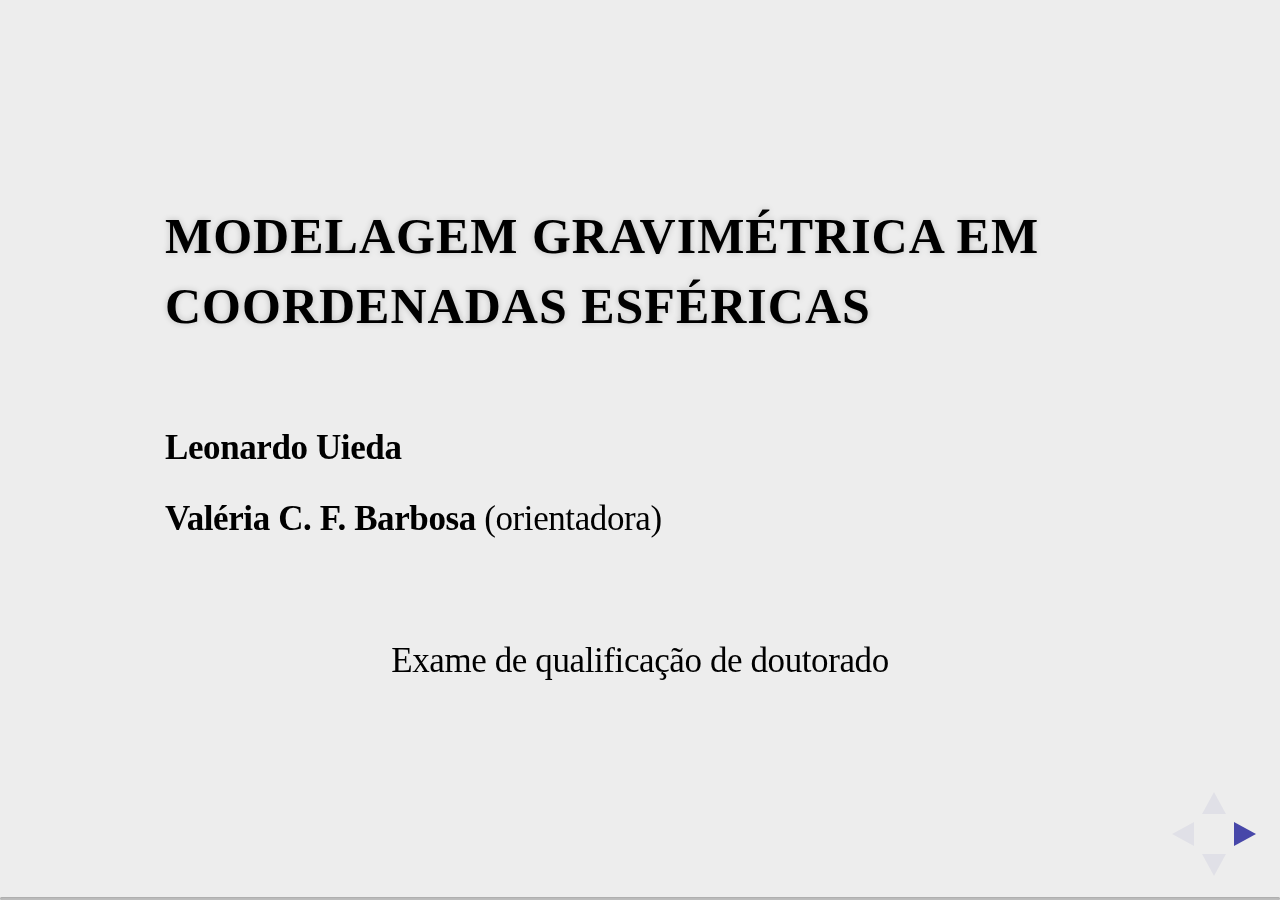
<file: index.html>
<!DOCTYPE html>
<html>
<head>

<meta charset="utf-8" />
<meta http-equiv="X-UA-Compatible" content="chrome=1">

<meta name="apple-mobile-web-app-capable" content="yes" />
<meta name="apple-mobile-web-app-status-bar-style" content="black-translucent" />

<!-- General and theme style sheets -->
<link rel="stylesheet" href="reveal.js/css/reveal.css">
<link rel="stylesheet" href="reveal.js/css/theme/simple.css" id="theme">

<!-- For syntax highlighting -->
<link rel="stylesheet" href="reveal.js/lib/css/zenburn.css">

<!-- If the query includes 'print-pdf', use the PDF print sheet -->
<script>
document.write( '<link rel="stylesheet" href="reveal.js/css/print/' + ( window.location.search.match( /print-pdf/gi ) ? 'pdf' : 'paper' ) + '.css" type="text/css" media="print">' );
</script>

<!--[if lt IE 9]>
<script src="reveal.js/lib/js/html5shiv.js"></script>
<![endif]-->

<style type="text/css">
    .clearfix{*zoom:1;}.clearfix:before,.clearfix:after{display:table;content:"";line-height:0;}
.clearfix:after{clear:both;}
.hide-text{font:0/0 a;color:transparent;text-shadow:none;background-color:transparent;border:0;}
.input-block-level{display:block;width:100%;min-height:30px;-webkit-box-sizing:border-box;-moz-box-sizing:border-box;box-sizing:border-box;}
article,aside,details,figcaption,figure,footer,header,hgroup,nav,section{display:block;}
audio,canvas,video{display:inline-block;*display:inline;*zoom:1;}
audio:not([controls]){display:none;}
html{font-size:100%;-webkit-text-size-adjust:100%;-ms-text-size-adjust:100%;}
a:focus{outline:thin dotted #333;outline:5px auto -webkit-focus-ring-color;outline-offset:-2px;}
a:hover,a:active{outline:0;}
sub,sup{position:relative;font-size:75%;line-height:0;vertical-align:baseline;}
sup{top:-0.5em;}
sub{bottom:-0.25em;}
img{max-width:100%;width:auto\9;height:auto;vertical-align:middle;border:0;-ms-interpolation-mode:bicubic;}
#map_canvas img,.google-maps img{max-width:none;}
button,input,select,textarea{margin:0;font-size:100%;vertical-align:middle;}
button,input{*overflow:visible;line-height:normal;}
button::-moz-focus-inner,input::-moz-focus-inner{padding:0;border:0;}
button,html input[type="button"],input[type="reset"],input[type="submit"]{-webkit-appearance:button;cursor:pointer;}
label,select,button,input[type="button"],input[type="reset"],input[type="submit"],input[type="radio"],input[type="checkbox"]{cursor:pointer;}
input[type="search"]{-webkit-box-sizing:content-box;-moz-box-sizing:content-box;box-sizing:content-box;-webkit-appearance:textfield;}
input[type="search"]::-webkit-search-decoration,input[type="search"]::-webkit-search-cancel-button{-webkit-appearance:none;}
textarea{overflow:auto;vertical-align:top;}
@media print{*{text-shadow:none !important;color:#000 !important;background:transparent !important;box-shadow:none !important;} a,a:visited{text-decoration:underline;} a[href]:after{content:" (" attr(href) ")";} abbr[title]:after{content:" (" attr(title) ")";} .ir a:after,a[href^="javascript:"]:after,a[href^="#"]:after{content:"";} pre,blockquote{border:1px solid #999;page-break-inside:avoid;} thead{display:table-header-group;} tr,img{page-break-inside:avoid;} img{max-width:100% !important;} @page {margin:0.5cm;}p,h2,h3{orphans:3;widows:3;} h2,h3{page-break-after:avoid;}}body{margin:0;font-family:"Helvetica Neue",Helvetica,Arial,sans-serif;font-size:13px;line-height:20px;color:#000000;background-color:#ffffff;}
a{color:#0088cc;text-decoration:none;}
a:hover,a:focus{color:#005580;text-decoration:underline;}
.img-rounded{-webkit-border-radius:6px;-moz-border-radius:6px;border-radius:6px;}
.img-polaroid{padding:4px;background-color:#fff;border:1px solid #ccc;border:1px solid rgba(0, 0, 0, 0.2);-webkit-box-shadow:0 1px 3px rgba(0, 0, 0, 0.1);-moz-box-shadow:0 1px 3px rgba(0, 0, 0, 0.1);box-shadow:0 1px 3px rgba(0, 0, 0, 0.1);}
.img-circle{-webkit-border-radius:500px;-moz-border-radius:500px;border-radius:500px;}
.row{margin-left:-20px;*zoom:1;}.row:before,.row:after{display:table;content:"";line-height:0;}
.row:after{clear:both;}
.row:before,.row:after{display:table;content:"";line-height:0;}
.row:after{clear:both;}
[class*="span"]{float:left;min-height:1px;margin-left:20px;}
.container,.navbar-static-top .container,.navbar-fixed-top .container,.navbar-fixed-bottom .container{width:940px;}
.span12{width:940px;}
.span11{width:860px;}
.span10{width:780px;}
.span9{width:700px;}
.span8{width:620px;}
.span7{width:540px;}
.span6{width:460px;}
.span5{width:380px;}
.span4{width:300px;}
.span3{width:220px;}
.span2{width:140px;}
.span1{width:60px;}
.offset12{margin-left:980px;}
.offset11{margin-left:900px;}
.offset10{margin-left:820px;}
.offset9{margin-left:740px;}
.offset8{margin-left:660px;}
.offset7{margin-left:580px;}
.offset6{margin-left:500px;}
.offset5{margin-left:420px;}
.offset4{margin-left:340px;}
.offset3{margin-left:260px;}
.offset2{margin-left:180px;}
.offset1{margin-left:100px;}
.row{margin-left:-20px;*zoom:1;}.row:before,.row:after{display:table;content:"";line-height:0;}
.row:after{clear:both;}
.row:before,.row:after{display:table;content:"";line-height:0;}
.row:after{clear:both;}
[class*="span"]{float:left;min-height:1px;margin-left:20px;}
.container,.navbar-static-top .container,.navbar-fixed-top .container,.navbar-fixed-bottom .container{width:940px;}
.span12{width:940px;}
.span11{width:860px;}
.span10{width:780px;}
.span9{width:700px;}
.span8{width:620px;}
.span7{width:540px;}
.span6{width:460px;}
.span5{width:380px;}
.span4{width:300px;}
.span3{width:220px;}
.span2{width:140px;}
.span1{width:60px;}
.offset12{margin-left:980px;}
.offset11{margin-left:900px;}
.offset10{margin-left:820px;}
.offset9{margin-left:740px;}
.offset8{margin-left:660px;}
.offset7{margin-left:580px;}
.offset6{margin-left:500px;}
.offset5{margin-left:420px;}
.offset4{margin-left:340px;}
.offset3{margin-left:260px;}
.offset2{margin-left:180px;}
.offset1{margin-left:100px;}
.row-fluid{width:100%;*zoom:1;}.row-fluid:before,.row-fluid:after{display:table;content:"";line-height:0;}
.row-fluid:after{clear:both;}
.row-fluid:before,.row-fluid:after{display:table;content:"";line-height:0;}
.row-fluid:after{clear:both;}
.row-fluid [class*="span"]{display:block;width:100%;min-height:30px;-webkit-box-sizing:border-box;-moz-box-sizing:border-box;box-sizing:border-box;float:left;margin-left:2.127659574468085%;*margin-left:2.074468085106383%;}
.row-fluid [class*="span"]:first-child{margin-left:0;}
.row-fluid .controls-row [class*="span"]+[class*="span"]{margin-left:2.127659574468085%;}
.row-fluid .span12{width:100%;*width:99.94680851063829%;}
.row-fluid .span11{width:91.48936170212765%;*width:91.43617021276594%;}
.row-fluid .span10{width:82.97872340425532%;*width:82.92553191489361%;}
.row-fluid .span9{width:74.46808510638297%;*width:74.41489361702126%;}
.row-fluid .span8{width:65.95744680851064%;*width:65.90425531914893%;}
.row-fluid .span7{width:57.44680851063829%;*width:57.39361702127659%;}
.row-fluid .span6{width:48.93617021276595%;*width:48.88297872340425%;}
.row-fluid .span5{width:40.42553191489362%;*width:40.37234042553192%;}
.row-fluid .span4{width:31.914893617021278%;*width:31.861702127659576%;}
.row-fluid .span3{width:23.404255319148934%;*width:23.351063829787233%;}
.row-fluid .span2{width:14.893617021276595%;*width:14.840425531914894%;}
.row-fluid .span1{width:6.382978723404255%;*width:6.329787234042553%;}
.row-fluid .offset12{margin-left:104.25531914893617%;*margin-left:104.14893617021275%;}
.row-fluid .offset12:first-child{margin-left:102.12765957446808%;*margin-left:102.02127659574467%;}
.row-fluid .offset11{margin-left:95.74468085106382%;*margin-left:95.6382978723404%;}
.row-fluid .offset11:first-child{margin-left:93.61702127659574%;*margin-left:93.51063829787232%;}
.row-fluid .offset10{margin-left:87.23404255319149%;*margin-left:87.12765957446807%;}
.row-fluid .offset10:first-child{margin-left:85.1063829787234%;*margin-left:84.99999999999999%;}
.row-fluid .offset9{margin-left:78.72340425531914%;*margin-left:78.61702127659572%;}
.row-fluid .offset9:first-child{margin-left:76.59574468085106%;*margin-left:76.48936170212764%;}
.row-fluid .offset8{margin-left:70.2127659574468%;*margin-left:70.10638297872339%;}
.row-fluid .offset8:first-child{margin-left:68.08510638297872%;*margin-left:67.9787234042553%;}
.row-fluid .offset7{margin-left:61.70212765957446%;*margin-left:61.59574468085106%;}
.row-fluid .offset7:first-child{margin-left:59.574468085106375%;*margin-left:59.46808510638297%;}
.row-fluid .offset6{margin-left:53.191489361702125%;*margin-left:53.085106382978715%;}
.row-fluid .offset6:first-child{margin-left:51.063829787234035%;*margin-left:50.95744680851063%;}
.row-fluid .offset5{margin-left:44.68085106382979%;*margin-left:44.57446808510638%;}
.row-fluid .offset5:first-child{margin-left:42.5531914893617%;*margin-left:42.4468085106383%;}
.row-fluid .offset4{margin-left:36.170212765957444%;*margin-left:36.06382978723405%;}
.row-fluid .offset4:first-child{margin-left:34.04255319148936%;*margin-left:33.93617021276596%;}
.row-fluid .offset3{margin-left:27.659574468085104%;*margin-left:27.5531914893617%;}
.row-fluid .offset3:first-child{margin-left:25.53191489361702%;*margin-left:25.425531914893618%;}
.row-fluid .offset2{margin-left:19.148936170212764%;*margin-left:19.04255319148936%;}
.row-fluid .offset2:first-child{margin-left:17.02127659574468%;*margin-left:16.914893617021278%;}
.row-fluid .offset1{margin-left:10.638297872340425%;*margin-left:10.53191489361702%;}
.row-fluid .offset1:first-child{margin-left:8.51063829787234%;*margin-left:8.404255319148938%;}
.row-fluid{width:100%;*zoom:1;}.row-fluid:before,.row-fluid:after{display:table;content:"";line-height:0;}
.row-fluid:after{clear:both;}
.row-fluid:before,.row-fluid:after{display:table;content:"";line-height:0;}
.row-fluid:after{clear:both;}
.row-fluid [class*="span"]{display:block;width:100%;min-height:30px;-webkit-box-sizing:border-box;-moz-box-sizing:border-box;box-sizing:border-box;float:left;margin-left:2.127659574468085%;*margin-left:2.074468085106383%;}
.row-fluid [class*="span"]:first-child{margin-left:0;}
.row-fluid .controls-row [class*="span"]+[class*="span"]{margin-left:2.127659574468085%;}
.row-fluid .span12{width:100%;*width:99.94680851063829%;}
.row-fluid .span11{width:91.48936170212765%;*width:91.43617021276594%;}
.row-fluid .span10{width:82.97872340425532%;*width:82.92553191489361%;}
.row-fluid .span9{width:74.46808510638297%;*width:74.41489361702126%;}
.row-fluid .span8{width:65.95744680851064%;*width:65.90425531914893%;}
.row-fluid .span7{width:57.44680851063829%;*width:57.39361702127659%;}
.row-fluid .span6{width:48.93617021276595%;*width:48.88297872340425%;}
.row-fluid .span5{width:40.42553191489362%;*width:40.37234042553192%;}
.row-fluid .span4{width:31.914893617021278%;*width:31.861702127659576%;}
.row-fluid .span3{width:23.404255319148934%;*width:23.351063829787233%;}
.row-fluid .span2{width:14.893617021276595%;*width:14.840425531914894%;}
.row-fluid .span1{width:6.382978723404255%;*width:6.329787234042553%;}
.row-fluid .offset12{margin-left:104.25531914893617%;*margin-left:104.14893617021275%;}
.row-fluid .offset12:first-child{margin-left:102.12765957446808%;*margin-left:102.02127659574467%;}
.row-fluid .offset11{margin-left:95.74468085106382%;*margin-left:95.6382978723404%;}
.row-fluid .offset11:first-child{margin-left:93.61702127659574%;*margin-left:93.51063829787232%;}
.row-fluid .offset10{margin-left:87.23404255319149%;*margin-left:87.12765957446807%;}
.row-fluid .offset10:first-child{margin-left:85.1063829787234%;*margin-left:84.99999999999999%;}
.row-fluid .offset9{margin-left:78.72340425531914%;*margin-left:78.61702127659572%;}
.row-fluid .offset9:first-child{margin-left:76.59574468085106%;*margin-left:76.48936170212764%;}
.row-fluid .offset8{margin-left:70.2127659574468%;*margin-left:70.10638297872339%;}
.row-fluid .offset8:first-child{margin-left:68.08510638297872%;*margin-left:67.9787234042553%;}
.row-fluid .offset7{margin-left:61.70212765957446%;*margin-left:61.59574468085106%;}
.row-fluid .offset7:first-child{margin-left:59.574468085106375%;*margin-left:59.46808510638297%;}
.row-fluid .offset6{margin-left:53.191489361702125%;*margin-left:53.085106382978715%;}
.row-fluid .offset6:first-child{margin-left:51.063829787234035%;*margin-left:50.95744680851063%;}
.row-fluid .offset5{margin-left:44.68085106382979%;*margin-left:44.57446808510638%;}
.row-fluid .offset5:first-child{margin-left:42.5531914893617%;*margin-left:42.4468085106383%;}
.row-fluid .offset4{margin-left:36.170212765957444%;*margin-left:36.06382978723405%;}
.row-fluid .offset4:first-child{margin-left:34.04255319148936%;*margin-left:33.93617021276596%;}
.row-fluid .offset3{margin-left:27.659574468085104%;*margin-left:27.5531914893617%;}
.row-fluid .offset3:first-child{margin-left:25.53191489361702%;*margin-left:25.425531914893618%;}
.row-fluid .offset2{margin-left:19.148936170212764%;*margin-left:19.04255319148936%;}
.row-fluid .offset2:first-child{margin-left:17.02127659574468%;*margin-left:16.914893617021278%;}
.row-fluid .offset1{margin-left:10.638297872340425%;*margin-left:10.53191489361702%;}
.row-fluid .offset1:first-child{margin-left:8.51063829787234%;*margin-left:8.404255319148938%;}
[class*="span"].hide,.row-fluid [class*="span"].hide{display:none;}
[class*="span"].pull-right,.row-fluid [class*="span"].pull-right{float:right;}
.container{margin-right:auto;margin-left:auto;*zoom:1;}.container:before,.container:after{display:table;content:"";line-height:0;}
.container:after{clear:both;}
.container:before,.container:after{display:table;content:"";line-height:0;}
.container:after{clear:both;}
.container:before,.container:after{display:table;content:"";line-height:0;}
.container:after{clear:both;}
.container:before,.container:after{display:table;content:"";line-height:0;}
.container:after{clear:both;}
.container-fluid{padding-right:20px;padding-left:20px;*zoom:1;}.container-fluid:before,.container-fluid:after{display:table;content:"";line-height:0;}
.container-fluid:after{clear:both;}
.container-fluid:before,.container-fluid:after{display:table;content:"";line-height:0;}
.container-fluid:after{clear:both;}
p{margin:0 0 10px;}
.lead{margin-bottom:20px;font-size:19.5px;font-weight:200;line-height:30px;}
small{font-size:85%;}
strong{font-weight:bold;}
em{font-style:italic;}
cite{font-style:normal;}
.muted{color:#999999;}
a.muted:hover,a.muted:focus{color:#808080;}
.text-warning{color:#c09853;}
a.text-warning:hover,a.text-warning:focus{color:#a47e3c;}
.text-error{color:#b94a48;}
a.text-error:hover,a.text-error:focus{color:#953b39;}
.text-info{color:#3a87ad;}
a.text-info:hover,a.text-info:focus{color:#2d6987;}
.text-success{color:#468847;}
a.text-success:hover,a.text-success:focus{color:#356635;}
.text-left{text-align:left;}
.text-right{text-align:right;}
.text-center{text-align:center;}
h1,h2,h3,h4,h5,h6{margin:10px 0;font-family:inherit;font-weight:bold;line-height:20px;color:inherit;text-rendering:optimizelegibility;}h1 small,h2 small,h3 small,h4 small,h5 small,h6 small{font-weight:normal;line-height:1;color:#999999;}
h1,h2,h3{line-height:40px;}
h1{font-size:35.75px;}
h2{font-size:29.25px;}
h3{font-size:22.75px;}
h4{font-size:16.25px;}
h5{font-size:13px;}
h6{font-size:11.049999999999999px;}
h1 small{font-size:22.75px;}
h2 small{font-size:16.25px;}
h3 small{font-size:13px;}
h4 small{font-size:13px;}
.page-header{padding-bottom:9px;margin:20px 0 30px;border-bottom:1px solid #eeeeee;}
ul,ol{padding:0;margin:0 0 10px 25px;}
ul ul,ul ol,ol ol,ol ul{margin-bottom:0;}
li{line-height:20px;}
ul.unstyled,ol.unstyled{margin-left:0;list-style:none;}
ul.inline,ol.inline{margin-left:0;list-style:none;}ul.inline>li,ol.inline>li{display:inline-block;*display:inline;*zoom:1;padding-left:5px;padding-right:5px;}
dl{margin-bottom:20px;}
dt,dd{line-height:20px;}
dt{font-weight:bold;}
dd{margin-left:10px;}
.dl-horizontal{*zoom:1;}.dl-horizontal:before,.dl-horizontal:after{display:table;content:"";line-height:0;}
.dl-horizontal:after{clear:both;}
.dl-horizontal:before,.dl-horizontal:after{display:table;content:"";line-height:0;}
.dl-horizontal:after{clear:both;}
.dl-horizontal dt{float:left;width:160px;clear:left;text-align:right;overflow:hidden;text-overflow:ellipsis;white-space:nowrap;}
.dl-horizontal dd{margin-left:180px;}
hr{margin:20px 0;border:0;border-top:1px solid #eeeeee;border-bottom:1px solid #ffffff;}
abbr[title],abbr[data-original-title]{cursor:help;border-bottom:1px dotted #999999;}
abbr.initialism{font-size:90%;text-transform:uppercase;}
blockquote{padding:0 0 0 15px;margin:0 0 20px;border-left:5px solid #eeeeee;}blockquote p{margin-bottom:0;font-size:16.25px;font-weight:300;line-height:1.25;}
blockquote small{display:block;line-height:20px;color:#999999;}blockquote small:before{content:'\2014 \00A0';}
blockquote.pull-right{float:right;padding-right:15px;padding-left:0;border-right:5px solid #eeeeee;border-left:0;}blockquote.pull-right p,blockquote.pull-right small{text-align:right;}
blockquote.pull-right small:before{content:'';}
blockquote.pull-right small:after{content:'\00A0 \2014';}
q:before,q:after,blockquote:before,blockquote:after{content:"";}
address{display:block;margin-bottom:20px;font-style:normal;line-height:20px;}
code,pre{padding:0 3px 2px;font-family:monospace;font-size:11px;color:#333333;-webkit-border-radius:3px;-moz-border-radius:3px;border-radius:3px;}
code{padding:2px 4px;color:#d14;background-color:#f7f7f9;border:1px solid #e1e1e8;white-space:nowrap;}
pre{display:block;padding:9.5px;margin:0 0 10px;font-size:12px;line-height:20px;word-break:break-all;word-wrap:break-word;white-space:pre;white-space:pre-wrap;background-color:#f5f5f5;border:1px solid #ccc;border:1px solid rgba(0, 0, 0, 0.15);-webkit-border-radius:4px;-moz-border-radius:4px;border-radius:4px;}pre.prettyprint{margin-bottom:20px;}
pre code{padding:0;color:inherit;white-space:pre;white-space:pre-wrap;background-color:transparent;border:0;}
.pre-scrollable{max-height:340px;overflow-y:scroll;}
form{margin:0 0 20px;}
fieldset{padding:0;margin:0;border:0;}
legend{display:block;width:100%;padding:0;margin-bottom:20px;font-size:19.5px;line-height:40px;color:#333333;border:0;border-bottom:1px solid #e5e5e5;}legend small{font-size:15px;color:#999999;}
label,input,button,select,textarea{font-size:13px;font-weight:normal;line-height:20px;}
input,button,select,textarea{font-family:"Helvetica Neue",Helvetica,Arial,sans-serif;}
label{display:block;margin-bottom:5px;}
select,textarea,input[type="text"],input[type="password"],input[type="datetime"],input[type="datetime-local"],input[type="date"],input[type="month"],input[type="time"],input[type="week"],input[type="number"],input[type="email"],input[type="url"],input[type="search"],input[type="tel"],input[type="color"],.uneditable-input{display:inline-block;height:20px;padding:4px 6px;margin-bottom:10px;font-size:13px;line-height:20px;color:#555555;-webkit-border-radius:4px;-moz-border-radius:4px;border-radius:4px;vertical-align:middle;}
input,textarea,.uneditable-input{width:206px;}
textarea{height:auto;}
textarea,input[type="text"],input[type="password"],input[type="datetime"],input[type="datetime-local"],input[type="date"],input[type="month"],input[type="time"],input[type="week"],input[type="number"],input[type="email"],input[type="url"],input[type="search"],input[type="tel"],input[type="color"],.uneditable-input{background-color:#ffffff;border:1px solid #cccccc;-webkit-box-shadow:inset 0 1px 1px rgba(0, 0, 0, 0.075);-moz-box-shadow:inset 0 1px 1px rgba(0, 0, 0, 0.075);box-shadow:inset 0 1px 1px rgba(0, 0, 0, 0.075);-webkit-transition:border linear .2s, box-shadow linear .2s;-moz-transition:border linear .2s, box-shadow linear .2s;-o-transition:border linear .2s, box-shadow linear .2s;transition:border linear .2s, box-shadow linear .2s;}textarea:focus,input[type="text"]:focus,input[type="password"]:focus,input[type="datetime"]:focus,input[type="datetime-local"]:focus,input[type="date"]:focus,input[type="month"]:focus,input[type="time"]:focus,input[type="week"]:focus,input[type="number"]:focus,input[type="email"]:focus,input[type="url"]:focus,input[type="search"]:focus,input[type="tel"]:focus,input[type="color"]:focus,.uneditable-input:focus{border-color:rgba(82, 168, 236, 0.8);outline:0;outline:thin dotted \9;-webkit-box-shadow:inset 0 1px 1px rgba(0,0,0,.075), 0 0 8px rgba(82,168,236,.6);-moz-box-shadow:inset 0 1px 1px rgba(0,0,0,.075), 0 0 8px rgba(82,168,236,.6);box-shadow:inset 0 1px 1px rgba(0,0,0,.075), 0 0 8px rgba(82,168,236,.6);}
input[type="radio"],input[type="checkbox"]{margin:4px 0 0;*margin-top:0;margin-top:1px \9;line-height:normal;}
input[type="file"],input[type="image"],input[type="submit"],input[type="reset"],input[type="button"],input[type="radio"],input[type="checkbox"]{width:auto;}
select,input[type="file"]{height:30px;*margin-top:4px;line-height:30px;}
select{width:220px;border:1px solid #cccccc;background-color:#ffffff;}
select[multiple],select[size]{height:auto;}
select:focus,input[type="file"]:focus,input[type="radio"]:focus,input[type="checkbox"]:focus{outline:thin dotted #333;outline:5px auto -webkit-focus-ring-color;outline-offset:-2px;}
.uneditable-input,.uneditable-textarea{color:#999999;background-color:#fcfcfc;border-color:#cccccc;-webkit-box-shadow:inset 0 1px 2px rgba(0, 0, 0, 0.025);-moz-box-shadow:inset 0 1px 2px rgba(0, 0, 0, 0.025);box-shadow:inset 0 1px 2px rgba(0, 0, 0, 0.025);cursor:not-allowed;}
.uneditable-input{overflow:hidden;white-space:nowrap;}
.uneditable-textarea{width:auto;height:auto;}
input:-moz-placeholder,textarea:-moz-placeholder{color:#999999;}
input:-ms-input-placeholder,textarea:-ms-input-placeholder{color:#999999;}
input::-webkit-input-placeholder,textarea::-webkit-input-placeholder{color:#999999;}
input:-moz-placeholder,textarea:-moz-placeholder{color:#999999;}
input:-ms-input-placeholder,textarea:-ms-input-placeholder{color:#999999;}
input::-webkit-input-placeholder,textarea::-webkit-input-placeholder{color:#999999;}
.radio,.checkbox{min-height:20px;padding-left:20px;}
.radio input[type="radio"],.checkbox input[type="checkbox"]{float:left;margin-left:-20px;}
.controls>.radio:first-child,.controls>.checkbox:first-child{padding-top:5px;}
.radio.inline,.checkbox.inline{display:inline-block;padding-top:5px;margin-bottom:0;vertical-align:middle;}
.radio.inline+.radio.inline,.checkbox.inline+.checkbox.inline{margin-left:10px;}
.input-mini{width:60px;}
.input-small{width:90px;}
.input-medium{width:150px;}
.input-large{width:210px;}
.input-xlarge{width:270px;}
.input-xxlarge{width:530px;}
input[class*="span"],select[class*="span"],textarea[class*="span"],.uneditable-input[class*="span"],.row-fluid input[class*="span"],.row-fluid select[class*="span"],.row-fluid textarea[class*="span"],.row-fluid .uneditable-input[class*="span"]{float:none;margin-left:0;}
.input-append input[class*="span"],.input-append .uneditable-input[class*="span"],.input-prepend input[class*="span"],.input-prepend .uneditable-input[class*="span"],.row-fluid input[class*="span"],.row-fluid select[class*="span"],.row-fluid textarea[class*="span"],.row-fluid .uneditable-input[class*="span"],.row-fluid .input-prepend [class*="span"],.row-fluid .input-append [class*="span"]{display:inline-block;}
input,textarea,.uneditable-input{margin-left:0;}
.controls-row [class*="span"]+[class*="span"]{margin-left:20px;}
input.span12,textarea.span12,.uneditable-input.span12{width:926px;}
input.span11,textarea.span11,.uneditable-input.span11{width:846px;}
input.span10,textarea.span10,.uneditable-input.span10{width:766px;}
input.span9,textarea.span9,.uneditable-input.span9{width:686px;}
input.span8,textarea.span8,.uneditable-input.span8{width:606px;}
input.span7,textarea.span7,.uneditable-input.span7{width:526px;}
input.span6,textarea.span6,.uneditable-input.span6{width:446px;}
input.span5,textarea.span5,.uneditable-input.span5{width:366px;}
input.span4,textarea.span4,.uneditable-input.span4{width:286px;}
input.span3,textarea.span3,.uneditable-input.span3{width:206px;}
input.span2,textarea.span2,.uneditable-input.span2{width:126px;}
input.span1,textarea.span1,.uneditable-input.span1{width:46px;}
input,textarea,.uneditable-input{margin-left:0;}
.controls-row [class*="span"]+[class*="span"]{margin-left:20px;}
input.span12,textarea.span12,.uneditable-input.span12{width:926px;}
input.span11,textarea.span11,.uneditable-input.span11{width:846px;}
input.span10,textarea.span10,.uneditable-input.span10{width:766px;}
input.span9,textarea.span9,.uneditable-input.span9{width:686px;}
input.span8,textarea.span8,.uneditable-input.span8{width:606px;}
input.span7,textarea.span7,.uneditable-input.span7{width:526px;}
input.span6,textarea.span6,.uneditable-input.span6{width:446px;}
input.span5,textarea.span5,.uneditable-input.span5{width:366px;}
input.span4,textarea.span4,.uneditable-input.span4{width:286px;}
input.span3,textarea.span3,.uneditable-input.span3{width:206px;}
input.span2,textarea.span2,.uneditable-input.span2{width:126px;}
input.span1,textarea.span1,.uneditable-input.span1{width:46px;}
.controls-row{*zoom:1;}.controls-row:before,.controls-row:after{display:table;content:"";line-height:0;}
.controls-row:after{clear:both;}
.controls-row:before,.controls-row:after{display:table;content:"";line-height:0;}
.controls-row:after{clear:both;}
.controls-row [class*="span"],.row-fluid .controls-row [class*="span"]{float:left;}
.controls-row .checkbox[class*="span"],.controls-row .radio[class*="span"]{padding-top:5px;}
input[disabled],select[disabled],textarea[disabled],input[readonly],select[readonly],textarea[readonly]{cursor:not-allowed;background-color:#eeeeee;}
input[type="radio"][disabled],input[type="checkbox"][disabled],input[type="radio"][readonly],input[type="checkbox"][readonly]{background-color:transparent;}
.control-group.warning .control-label,.control-group.warning .help-block,.control-group.warning .help-inline{color:#c09853;}
.control-group.warning .checkbox,.control-group.warning .radio,.control-group.warning input,.control-group.warning select,.control-group.warning textarea{color:#c09853;}
.control-group.warning input,.control-group.warning select,.control-group.warning textarea{border-color:#c09853;-webkit-box-shadow:inset 0 1px 1px rgba(0, 0, 0, 0.075);-moz-box-shadow:inset 0 1px 1px rgba(0, 0, 0, 0.075);box-shadow:inset 0 1px 1px rgba(0, 0, 0, 0.075);}.control-group.warning input:focus,.control-group.warning select:focus,.control-group.warning textarea:focus{border-color:#a47e3c;-webkit-box-shadow:inset 0 1px 1px rgba(0, 0, 0, 0.075),0 0 6px #dbc59e;-moz-box-shadow:inset 0 1px 1px rgba(0, 0, 0, 0.075),0 0 6px #dbc59e;box-shadow:inset 0 1px 1px rgba(0, 0, 0, 0.075),0 0 6px #dbc59e;}
.control-group.warning .input-prepend .add-on,.control-group.warning .input-append .add-on{color:#c09853;background-color:#fcf8e3;border-color:#c09853;}
.control-group.warning .control-label,.control-group.warning .help-block,.control-group.warning .help-inline{color:#c09853;}
.control-group.warning .checkbox,.control-group.warning .radio,.control-group.warning input,.control-group.warning select,.control-group.warning textarea{color:#c09853;}
.control-group.warning input,.control-group.warning select,.control-group.warning textarea{border-color:#c09853;-webkit-box-shadow:inset 0 1px 1px rgba(0, 0, 0, 0.075);-moz-box-shadow:inset 0 1px 1px rgba(0, 0, 0, 0.075);box-shadow:inset 0 1px 1px rgba(0, 0, 0, 0.075);}.control-group.warning input:focus,.control-group.warning select:focus,.control-group.warning textarea:focus{border-color:#a47e3c;-webkit-box-shadow:inset 0 1px 1px rgba(0, 0, 0, 0.075),0 0 6px #dbc59e;-moz-box-shadow:inset 0 1px 1px rgba(0, 0, 0, 0.075),0 0 6px #dbc59e;box-shadow:inset 0 1px 1px rgba(0, 0, 0, 0.075),0 0 6px #dbc59e;}
.control-group.warning .input-prepend .add-on,.control-group.warning .input-append .add-on{color:#c09853;background-color:#fcf8e3;border-color:#c09853;}
.control-group.error .control-label,.control-group.error .help-block,.control-group.error .help-inline{color:#b94a48;}
.control-group.error .checkbox,.control-group.error .radio,.control-group.error input,.control-group.error select,.control-group.error textarea{color:#b94a48;}
.control-group.error input,.control-group.error select,.control-group.error textarea{border-color:#b94a48;-webkit-box-shadow:inset 0 1px 1px rgba(0, 0, 0, 0.075);-moz-box-shadow:inset 0 1px 1px rgba(0, 0, 0, 0.075);box-shadow:inset 0 1px 1px rgba(0, 0, 0, 0.075);}.control-group.error input:focus,.control-group.error select:focus,.control-group.error textarea:focus{border-color:#953b39;-webkit-box-shadow:inset 0 1px 1px rgba(0, 0, 0, 0.075),0 0 6px #d59392;-moz-box-shadow:inset 0 1px 1px rgba(0, 0, 0, 0.075),0 0 6px #d59392;box-shadow:inset 0 1px 1px rgba(0, 0, 0, 0.075),0 0 6px #d59392;}
.control-group.error .input-prepend .add-on,.control-group.error .input-append .add-on{color:#b94a48;background-color:#f2dede;border-color:#b94a48;}
.control-group.error .control-label,.control-group.error .help-block,.control-group.error .help-inline{color:#b94a48;}
.control-group.error .checkbox,.control-group.error .radio,.control-group.error input,.control-group.error select,.control-group.error textarea{color:#b94a48;}
.control-group.error input,.control-group.error select,.control-group.error textarea{border-color:#b94a48;-webkit-box-shadow:inset 0 1px 1px rgba(0, 0, 0, 0.075);-moz-box-shadow:inset 0 1px 1px rgba(0, 0, 0, 0.075);box-shadow:inset 0 1px 1px rgba(0, 0, 0, 0.075);}.control-group.error input:focus,.control-group.error select:focus,.control-group.error textarea:focus{border-color:#953b39;-webkit-box-shadow:inset 0 1px 1px rgba(0, 0, 0, 0.075),0 0 6px #d59392;-moz-box-shadow:inset 0 1px 1px rgba(0, 0, 0, 0.075),0 0 6px #d59392;box-shadow:inset 0 1px 1px rgba(0, 0, 0, 0.075),0 0 6px #d59392;}
.control-group.error .input-prepend .add-on,.control-group.error .input-append .add-on{color:#b94a48;background-color:#f2dede;border-color:#b94a48;}
.control-group.success .control-label,.control-group.success .help-block,.control-group.success .help-inline{color:#468847;}
.control-group.success .checkbox,.control-group.success .radio,.control-group.success input,.control-group.success select,.control-group.success textarea{color:#468847;}
.control-group.success input,.control-group.success select,.control-group.success textarea{border-color:#468847;-webkit-box-shadow:inset 0 1px 1px rgba(0, 0, 0, 0.075);-moz-box-shadow:inset 0 1px 1px rgba(0, 0, 0, 0.075);box-shadow:inset 0 1px 1px rgba(0, 0, 0, 0.075);}.control-group.success input:focus,.control-group.success select:focus,.control-group.success textarea:focus{border-color:#356635;-webkit-box-shadow:inset 0 1px 1px rgba(0, 0, 0, 0.075),0 0 6px #7aba7b;-moz-box-shadow:inset 0 1px 1px rgba(0, 0, 0, 0.075),0 0 6px #7aba7b;box-shadow:inset 0 1px 1px rgba(0, 0, 0, 0.075),0 0 6px #7aba7b;}
.control-group.success .input-prepend .add-on,.control-group.success .input-append .add-on{color:#468847;background-color:#dff0d8;border-color:#468847;}
.control-group.success .control-label,.control-group.success .help-block,.control-group.success .help-inline{color:#468847;}
.control-group.success .checkbox,.control-group.success .radio,.control-group.success input,.control-group.success select,.control-group.success textarea{color:#468847;}
.control-group.success input,.control-group.success select,.control-group.success textarea{border-color:#468847;-webkit-box-shadow:inset 0 1px 1px rgba(0, 0, 0, 0.075);-moz-box-shadow:inset 0 1px 1px rgba(0, 0, 0, 0.075);box-shadow:inset 0 1px 1px rgba(0, 0, 0, 0.075);}.control-group.success input:focus,.control-group.success select:focus,.control-group.success textarea:focus{border-color:#356635;-webkit-box-shadow:inset 0 1px 1px rgba(0, 0, 0, 0.075),0 0 6px #7aba7b;-moz-box-shadow:inset 0 1px 1px rgba(0, 0, 0, 0.075),0 0 6px #7aba7b;box-shadow:inset 0 1px 1px rgba(0, 0, 0, 0.075),0 0 6px #7aba7b;}
.control-group.success .input-prepend .add-on,.control-group.success .input-append .add-on{color:#468847;background-color:#dff0d8;border-color:#468847;}
.control-group.info .control-label,.control-group.info .help-block,.control-group.info .help-inline{color:#3a87ad;}
.control-group.info .checkbox,.control-group.info .radio,.control-group.info input,.control-group.info select,.control-group.info textarea{color:#3a87ad;}
.control-group.info input,.control-group.info select,.control-group.info textarea{border-color:#3a87ad;-webkit-box-shadow:inset 0 1px 1px rgba(0, 0, 0, 0.075);-moz-box-shadow:inset 0 1px 1px rgba(0, 0, 0, 0.075);box-shadow:inset 0 1px 1px rgba(0, 0, 0, 0.075);}.control-group.info input:focus,.control-group.info select:focus,.control-group.info textarea:focus{border-color:#2d6987;-webkit-box-shadow:inset 0 1px 1px rgba(0, 0, 0, 0.075),0 0 6px #7ab5d3;-moz-box-shadow:inset 0 1px 1px rgba(0, 0, 0, 0.075),0 0 6px #7ab5d3;box-shadow:inset 0 1px 1px rgba(0, 0, 0, 0.075),0 0 6px #7ab5d3;}
.control-group.info .input-prepend .add-on,.control-group.info .input-append .add-on{color:#3a87ad;background-color:#d9edf7;border-color:#3a87ad;}
.control-group.info .control-label,.control-group.info .help-block,.control-group.info .help-inline{color:#3a87ad;}
.control-group.info .checkbox,.control-group.info .radio,.control-group.info input,.control-group.info select,.control-group.info textarea{color:#3a87ad;}
.control-group.info input,.control-group.info select,.control-group.info textarea{border-color:#3a87ad;-webkit-box-shadow:inset 0 1px 1px rgba(0, 0, 0, 0.075);-moz-box-shadow:inset 0 1px 1px rgba(0, 0, 0, 0.075);box-shadow:inset 0 1px 1px rgba(0, 0, 0, 0.075);}.control-group.info input:focus,.control-group.info select:focus,.control-group.info textarea:focus{border-color:#2d6987;-webkit-box-shadow:inset 0 1px 1px rgba(0, 0, 0, 0.075),0 0 6px #7ab5d3;-moz-box-shadow:inset 0 1px 1px rgba(0, 0, 0, 0.075),0 0 6px #7ab5d3;box-shadow:inset 0 1px 1px rgba(0, 0, 0, 0.075),0 0 6px #7ab5d3;}
.control-group.info .input-prepend .add-on,.control-group.info .input-append .add-on{color:#3a87ad;background-color:#d9edf7;border-color:#3a87ad;}
input:focus:invalid,textarea:focus:invalid,select:focus:invalid{color:#b94a48;border-color:#ee5f5b;}input:focus:invalid:focus,textarea:focus:invalid:focus,select:focus:invalid:focus{border-color:#e9322d;-webkit-box-shadow:0 0 6px #f8b9b7;-moz-box-shadow:0 0 6px #f8b9b7;box-shadow:0 0 6px #f8b9b7;}
.form-actions{padding:19px 20px 20px;margin-top:20px;margin-bottom:20px;background-color:#f5f5f5;border-top:1px solid #e5e5e5;*zoom:1;}.form-actions:before,.form-actions:after{display:table;content:"";line-height:0;}
.form-actions:after{clear:both;}
.form-actions:before,.form-actions:after{display:table;content:"";line-height:0;}
.form-actions:after{clear:both;}
.help-block,.help-inline{color:#262626;}
.help-block{display:block;margin-bottom:10px;}
.help-inline{display:inline-block;*display:inline;*zoom:1;vertical-align:middle;padding-left:5px;}
.input-append,.input-prepend{display:inline-block;margin-bottom:10px;vertical-align:middle;font-size:0;white-space:nowrap;}.input-append input,.input-prepend input,.input-append select,.input-prepend select,.input-append .uneditable-input,.input-prepend .uneditable-input,.input-append .dropdown-menu,.input-prepend .dropdown-menu,.input-append .popover,.input-prepend .popover{font-size:13px;}
.input-append input,.input-prepend input,.input-append select,.input-prepend select,.input-append .uneditable-input,.input-prepend .uneditable-input{position:relative;margin-bottom:0;*margin-left:0;vertical-align:top;-webkit-border-radius:0 4px 4px 0;-moz-border-radius:0 4px 4px 0;border-radius:0 4px 4px 0;}.input-append input:focus,.input-prepend input:focus,.input-append select:focus,.input-prepend select:focus,.input-append .uneditable-input:focus,.input-prepend .uneditable-input:focus{z-index:2;}
.input-append .add-on,.input-prepend .add-on{display:inline-block;width:auto;height:20px;min-width:16px;padding:4px 5px;font-size:13px;font-weight:normal;line-height:20px;text-align:center;text-shadow:0 1px 0 #ffffff;background-color:#eeeeee;border:1px solid #ccc;}
.input-append .add-on,.input-prepend .add-on,.input-append .btn,.input-prepend .btn,.input-append .btn-group>.dropdown-toggle,.input-prepend .btn-group>.dropdown-toggle{vertical-align:top;-webkit-border-radius:0;-moz-border-radius:0;border-radius:0;}
.input-append .active,.input-prepend .active{background-color:#a9dba9;border-color:#46a546;}
.input-prepend .add-on,.input-prepend .btn{margin-right:-1px;}
.input-prepend .add-on:first-child,.input-prepend .btn:first-child{-webkit-border-radius:4px 0 0 4px;-moz-border-radius:4px 0 0 4px;border-radius:4px 0 0 4px;}
.input-append input,.input-append select,.input-append .uneditable-input{-webkit-border-radius:4px 0 0 4px;-moz-border-radius:4px 0 0 4px;border-radius:4px 0 0 4px;}.input-append input+.btn-group .btn:last-child,.input-append select+.btn-group .btn:last-child,.input-append .uneditable-input+.btn-group .btn:last-child{-webkit-border-radius:0 4px 4px 0;-moz-border-radius:0 4px 4px 0;border-radius:0 4px 4px 0;}
.input-append .add-on,.input-append .btn,.input-append .btn-group{margin-left:-1px;}
.input-append .add-on:last-child,.input-append .btn:last-child,.input-append .btn-group:last-child>.dropdown-toggle{-webkit-border-radius:0 4px 4px 0;-moz-border-radius:0 4px 4px 0;border-radius:0 4px 4px 0;}
.input-prepend.input-append input,.input-prepend.input-append select,.input-prepend.input-append .uneditable-input{-webkit-border-radius:0;-moz-border-radius:0;border-radius:0;}.input-prepend.input-append input+.btn-group .btn,.input-prepend.input-append select+.btn-group .btn,.input-prepend.input-append .uneditable-input+.btn-group .btn{-webkit-border-radius:0 4px 4px 0;-moz-border-radius:0 4px 4px 0;border-radius:0 4px 4px 0;}
.input-prepend.input-append .add-on:first-child,.input-prepend.input-append .btn:first-child{margin-right:-1px;-webkit-border-radius:4px 0 0 4px;-moz-border-radius:4px 0 0 4px;border-radius:4px 0 0 4px;}
.input-prepend.input-append .add-on:last-child,.input-prepend.input-append .btn:last-child{margin-left:-1px;-webkit-border-radius:0 4px 4px 0;-moz-border-radius:0 4px 4px 0;border-radius:0 4px 4px 0;}
.input-prepend.input-append .btn-group:first-child{margin-left:0;}
input.search-query{padding-right:14px;padding-right:4px \9;padding-left:14px;padding-left:4px \9;margin-bottom:0;-webkit-border-radius:15px;-moz-border-radius:15px;border-radius:15px;}
.form-search .input-append .search-query,.form-search .input-prepend .search-query{-webkit-border-radius:0;-moz-border-radius:0;border-radius:0;}
.form-search .input-append .search-query{-webkit-border-radius:14px 0 0 14px;-moz-border-radius:14px 0 0 14px;border-radius:14px 0 0 14px;}
.form-search .input-append .btn{-webkit-border-radius:0 14px 14px 0;-moz-border-radius:0 14px 14px 0;border-radius:0 14px 14px 0;}
.form-search .input-prepend .search-query{-webkit-border-radius:0 14px 14px 0;-moz-border-radius:0 14px 14px 0;border-radius:0 14px 14px 0;}
.form-search .input-prepend .btn{-webkit-border-radius:14px 0 0 14px;-moz-border-radius:14px 0 0 14px;border-radius:14px 0 0 14px;}
.form-search input,.form-inline input,.form-horizontal input,.form-search textarea,.form-inline textarea,.form-horizontal textarea,.form-search select,.form-inline select,.form-horizontal select,.form-search .help-inline,.form-inline .help-inline,.form-horizontal .help-inline,.form-search .uneditable-input,.form-inline .uneditable-input,.form-horizontal .uneditable-input,.form-search .input-prepend,.form-inline .input-prepend,.form-horizontal .input-prepend,.form-search .input-append,.form-inline .input-append,.form-horizontal .input-append{display:inline-block;*display:inline;*zoom:1;margin-bottom:0;vertical-align:middle;}
.form-search .hide,.form-inline .hide,.form-horizontal .hide{display:none;}
.form-search label,.form-inline label,.form-search .btn-group,.form-inline .btn-group{display:inline-block;}
.form-search .input-append,.form-inline .input-append,.form-search .input-prepend,.form-inline .input-prepend{margin-bottom:0;}
.form-search .radio,.form-search .checkbox,.form-inline .radio,.form-inline .checkbox{padding-left:0;margin-bottom:0;vertical-align:middle;}
.form-search .radio input[type="radio"],.form-search .checkbox input[type="checkbox"],.form-inline .radio input[type="radio"],.form-inline .checkbox input[type="checkbox"]{float:left;margin-right:3px;margin-left:0;}
.control-group{margin-bottom:10px;}
legend+.control-group{margin-top:20px;-webkit-margin-top-collapse:separate;}
.form-horizontal .control-group{margin-bottom:20px;*zoom:1;}.form-horizontal .control-group:before,.form-horizontal .control-group:after{display:table;content:"";line-height:0;}
.form-horizontal .control-group:after{clear:both;}
.form-horizontal .control-group:before,.form-horizontal .control-group:after{display:table;content:"";line-height:0;}
.form-horizontal .control-group:after{clear:both;}
.form-horizontal .control-label{float:left;width:160px;padding-top:5px;text-align:right;}
.form-horizontal .controls{*display:inline-block;*padding-left:20px;margin-left:180px;*margin-left:0;}.form-horizontal .controls:first-child{*padding-left:180px;}
.form-horizontal .help-block{margin-bottom:0;}
.form-horizontal input+.help-block,.form-horizontal select+.help-block,.form-horizontal textarea+.help-block,.form-horizontal .uneditable-input+.help-block,.form-horizontal .input-prepend+.help-block,.form-horizontal .input-append+.help-block{margin-top:10px;}
.form-horizontal .form-actions{padding-left:180px;}
table{max-width:100%;background-color:transparent;border-collapse:collapse;border-spacing:0;}
.table{width:100%;margin-bottom:20px;}.table th,.table td{padding:8px;line-height:20px;text-align:left;vertical-align:top;border-top:1px solid #dddddd;}
.table th{font-weight:bold;}
.table thead th{vertical-align:bottom;}
.table caption+thead tr:first-child th,.table caption+thead tr:first-child td,.table colgroup+thead tr:first-child th,.table colgroup+thead tr:first-child td,.table thead:first-child tr:first-child th,.table thead:first-child tr:first-child td{border-top:0;}
.table tbody+tbody{border-top:2px solid #dddddd;}
.table .table{background-color:#ffffff;}
.table-condensed th,.table-condensed td{padding:4px 5px;}
.table-bordered{border:1px solid #dddddd;border-collapse:separate;*border-collapse:collapse;border-left:0;-webkit-border-radius:4px;-moz-border-radius:4px;border-radius:4px;}.table-bordered th,.table-bordered td{border-left:1px solid #dddddd;}
.table-bordered caption+thead tr:first-child th,.table-bordered caption+tbody tr:first-child th,.table-bordered caption+tbody tr:first-child td,.table-bordered colgroup+thead tr:first-child th,.table-bordered colgroup+tbody tr:first-child th,.table-bordered colgroup+tbody tr:first-child td,.table-bordered thead:first-child tr:first-child th,.table-bordered tbody:first-child tr:first-child th,.table-bordered tbody:first-child tr:first-child td{border-top:0;}
.table-bordered thead:first-child tr:first-child>th:first-child,.table-bordered tbody:first-child tr:first-child>td:first-child,.table-bordered tbody:first-child tr:first-child>th:first-child{-webkit-border-top-left-radius:4px;-moz-border-radius-topleft:4px;border-top-left-radius:4px;}
.table-bordered thead:first-child tr:first-child>th:last-child,.table-bordered tbody:first-child tr:first-child>td:last-child,.table-bordered tbody:first-child tr:first-child>th:last-child{-webkit-border-top-right-radius:4px;-moz-border-radius-topright:4px;border-top-right-radius:4px;}
.table-bordered thead:last-child tr:last-child>th:first-child,.table-bordered tbody:last-child tr:last-child>td:first-child,.table-bordered tbody:last-child tr:last-child>th:first-child,.table-bordered tfoot:last-child tr:last-child>td:first-child,.table-bordered tfoot:last-child tr:last-child>th:first-child{-webkit-border-bottom-left-radius:4px;-moz-border-radius-bottomleft:4px;border-bottom-left-radius:4px;}
.table-bordered thead:last-child tr:last-child>th:last-child,.table-bordered tbody:last-child tr:last-child>td:last-child,.table-bordered tbody:last-child tr:last-child>th:last-child,.table-bordered tfoot:last-child tr:last-child>td:last-child,.table-bordered tfoot:last-child tr:last-child>th:last-child{-webkit-border-bottom-right-radius:4px;-moz-border-radius-bottomright:4px;border-bottom-right-radius:4px;}
.table-bordered tfoot+tbody:last-child tr:last-child td:first-child{-webkit-border-bottom-left-radius:0;-moz-border-radius-bottomleft:0;border-bottom-left-radius:0;}
.table-bordered tfoot+tbody:last-child tr:last-child td:last-child{-webkit-border-bottom-right-radius:0;-moz-border-radius-bottomright:0;border-bottom-right-radius:0;}
.table-bordered caption+thead tr:first-child th:first-child,.table-bordered caption+tbody tr:first-child td:first-child,.table-bordered colgroup+thead tr:first-child th:first-child,.table-bordered colgroup+tbody tr:first-child td:first-child{-webkit-border-top-left-radius:4px;-moz-border-radius-topleft:4px;border-top-left-radius:4px;}
.table-bordered caption+thead tr:first-child th:last-child,.table-bordered caption+tbody tr:first-child td:last-child,.table-bordered colgroup+thead tr:first-child th:last-child,.table-bordered colgroup+tbody tr:first-child td:last-child{-webkit-border-top-right-radius:4px;-moz-border-radius-topright:4px;border-top-right-radius:4px;}
.table-striped tbody>tr:nth-child(odd)>td,.table-striped tbody>tr:nth-child(odd)>th{background-color:#f9f9f9;}
.table-hover tbody tr:hover>td,.table-hover tbody tr:hover>th{background-color:#f5f5f5;}
table td[class*="span"],table th[class*="span"],.row-fluid table td[class*="span"],.row-fluid table th[class*="span"]{display:table-cell;float:none;margin-left:0;}
.table td.span1,.table th.span1{float:none;width:44px;margin-left:0;}
.table td.span2,.table th.span2{float:none;width:124px;margin-left:0;}
.table td.span3,.table th.span3{float:none;width:204px;margin-left:0;}
.table td.span4,.table th.span4{float:none;width:284px;margin-left:0;}
.table td.span5,.table th.span5{float:none;width:364px;margin-left:0;}
.table td.span6,.table th.span6{float:none;width:444px;margin-left:0;}
.table td.span7,.table th.span7{float:none;width:524px;margin-left:0;}
.table td.span8,.table th.span8{float:none;width:604px;margin-left:0;}
.table td.span9,.table th.span9{float:none;width:684px;margin-left:0;}
.table td.span10,.table th.span10{float:none;width:764px;margin-left:0;}
.table td.span11,.table th.span11{float:none;width:844px;margin-left:0;}
.table td.span12,.table th.span12{float:none;width:924px;margin-left:0;}
.table tbody tr.success>td{background-color:#dff0d8;}
.table tbody tr.error>td{background-color:#f2dede;}
.table tbody tr.warning>td{background-color:#fcf8e3;}
.table tbody tr.info>td{background-color:#d9edf7;}
.table-hover tbody tr.success:hover>td{background-color:#d0e9c6;}
.table-hover tbody tr.error:hover>td{background-color:#ebcccc;}
.table-hover tbody tr.warning:hover>td{background-color:#faf2cc;}
.table-hover tbody tr.info:hover>td{background-color:#c4e3f3;}
[class^="icon-"],[class*=" icon-"]{display:inline-block;width:14px;height:14px;*margin-right:.3em;line-height:14px;vertical-align:text-top;background-image:url("../img/glyphicons-halflings.png");background-position:14px 14px;background-repeat:no-repeat;margin-top:1px;}
.icon-white,.nav-pills>.active>a>[class^="icon-"],.nav-pills>.active>a>[class*=" icon-"],.nav-list>.active>a>[class^="icon-"],.nav-list>.active>a>[class*=" icon-"],.navbar-inverse .nav>.active>a>[class^="icon-"],.navbar-inverse .nav>.active>a>[class*=" icon-"],.dropdown-menu>li>a:hover>[class^="icon-"],.dropdown-menu>li>a:focus>[class^="icon-"],.dropdown-menu>li>a:hover>[class*=" icon-"],.dropdown-menu>li>a:focus>[class*=" icon-"],.dropdown-menu>.active>a>[class^="icon-"],.dropdown-menu>.active>a>[class*=" icon-"],.dropdown-submenu:hover>a>[class^="icon-"],.dropdown-submenu:focus>a>[class^="icon-"],.dropdown-submenu:hover>a>[class*=" icon-"],.dropdown-submenu:focus>a>[class*=" icon-"]{background-image:url("../img/glyphicons-halflings-white.png");}
.icon-glass{background-position:0 0;}
.icon-music{background-position:-24px 0;}
.icon-search{background-position:-48px 0;}
.icon-envelope{background-position:-72px 0;}
.icon-heart{background-position:-96px 0;}
.icon-star{background-position:-120px 0;}
.icon-star-empty{background-position:-144px 0;}
.icon-user{background-position:-168px 0;}
.icon-film{background-position:-192px 0;}
.icon-th-large{background-position:-216px 0;}
.icon-th{background-position:-240px 0;}
.icon-th-list{background-position:-264px 0;}
.icon-ok{background-position:-288px 0;}
.icon-remove{background-position:-312px 0;}
.icon-zoom-in{background-position:-336px 0;}
.icon-zoom-out{background-position:-360px 0;}
.icon-off{background-position:-384px 0;}
.icon-signal{background-position:-408px 0;}
.icon-cog{background-position:-432px 0;}
.icon-trash{background-position:-456px 0;}
.icon-home{background-position:0 -24px;}
.icon-file{background-position:-24px -24px;}
.icon-time{background-position:-48px -24px;}
.icon-road{background-position:-72px -24px;}
.icon-download-alt{background-position:-96px -24px;}
.icon-download{background-position:-120px -24px;}
.icon-upload{background-position:-144px -24px;}
.icon-inbox{background-position:-168px -24px;}
.icon-play-circle{background-position:-192px -24px;}
.icon-repeat{background-position:-216px -24px;}
.icon-refresh{background-position:-240px -24px;}
.icon-list-alt{background-position:-264px -24px;}
.icon-lock{background-position:-287px -24px;}
.icon-flag{background-position:-312px -24px;}
.icon-headphones{background-position:-336px -24px;}
.icon-volume-off{background-position:-360px -24px;}
.icon-volume-down{background-position:-384px -24px;}
.icon-volume-up{background-position:-408px -24px;}
.icon-qrcode{background-position:-432px -24px;}
.icon-barcode{background-position:-456px -24px;}
.icon-tag{background-position:0 -48px;}
.icon-tags{background-position:-25px -48px;}
.icon-book{background-position:-48px -48px;}
.icon-bookmark{background-position:-72px -48px;}
.icon-print{background-position:-96px -48px;}
.icon-camera{background-position:-120px -48px;}
.icon-font{background-position:-144px -48px;}
.icon-bold{background-position:-167px -48px;}
.icon-italic{background-position:-192px -48px;}
.icon-text-height{background-position:-216px -48px;}
.icon-text-width{background-position:-240px -48px;}
.icon-align-left{background-position:-264px -48px;}
.icon-align-center{background-position:-288px -48px;}
.icon-align-right{background-position:-312px -48px;}
.icon-align-justify{background-position:-336px -48px;}
.icon-list{background-position:-360px -48px;}
.icon-indent-left{background-position:-384px -48px;}
.icon-indent-right{background-position:-408px -48px;}
.icon-facetime-video{background-position:-432px -48px;}
.icon-picture{background-position:-456px -48px;}
.icon-pencil{background-position:0 -72px;}
.icon-map-marker{background-position:-24px -72px;}
.icon-adjust{background-position:-48px -72px;}
.icon-tint{background-position:-72px -72px;}
.icon-edit{background-position:-96px -72px;}
.icon-share{background-position:-120px -72px;}
.icon-check{background-position:-144px -72px;}
.icon-move{background-position:-168px -72px;}
.icon-step-backward{background-position:-192px -72px;}
.icon-fast-backward{background-position:-216px -72px;}
.icon-backward{background-position:-240px -72px;}
.icon-play{background-position:-264px -72px;}
.icon-pause{background-position:-288px -72px;}
.icon-stop{background-position:-312px -72px;}
.icon-forward{background-position:-336px -72px;}
.icon-fast-forward{background-position:-360px -72px;}
.icon-step-forward{background-position:-384px -72px;}
.icon-eject{background-position:-408px -72px;}
.icon-chevron-left{background-position:-432px -72px;}
.icon-chevron-right{background-position:-456px -72px;}
.icon-plus-sign{background-position:0 -96px;}
.icon-minus-sign{background-position:-24px -96px;}
.icon-remove-sign{background-position:-48px -96px;}
.icon-ok-sign{background-position:-72px -96px;}
.icon-question-sign{background-position:-96px -96px;}
.icon-info-sign{background-position:-120px -96px;}
.icon-screenshot{background-position:-144px -96px;}
.icon-remove-circle{background-position:-168px -96px;}
.icon-ok-circle{background-position:-192px -96px;}
.icon-ban-circle{background-position:-216px -96px;}
.icon-arrow-left{background-position:-240px -96px;}
.icon-arrow-right{background-position:-264px -96px;}
.icon-arrow-up{background-position:-289px -96px;}
.icon-arrow-down{background-position:-312px -96px;}
.icon-share-alt{background-position:-336px -96px;}
.icon-resize-full{background-position:-360px -96px;}
.icon-resize-small{background-position:-384px -96px;}
.icon-plus{background-position:-408px -96px;}
.icon-minus{background-position:-433px -96px;}
.icon-asterisk{background-position:-456px -96px;}
.icon-exclamation-sign{background-position:0 -120px;}
.icon-gift{background-position:-24px -120px;}
.icon-leaf{background-position:-48px -120px;}
.icon-fire{background-position:-72px -120px;}
.icon-eye-open{background-position:-96px -120px;}
.icon-eye-close{background-position:-120px -120px;}
.icon-warning-sign{background-position:-144px -120px;}
.icon-plane{background-position:-168px -120px;}
.icon-calendar{background-position:-192px -120px;}
.icon-random{background-position:-216px -120px;width:16px;}
.icon-comment{background-position:-240px -120px;}
.icon-magnet{background-position:-264px -120px;}
.icon-chevron-up{background-position:-288px -120px;}
.icon-chevron-down{background-position:-313px -119px;}
.icon-retweet{background-position:-336px -120px;}
.icon-shopping-cart{background-position:-360px -120px;}
.icon-folder-close{background-position:-384px -120px;width:16px;}
.icon-folder-open{background-position:-408px -120px;width:16px;}
.icon-resize-vertical{background-position:-432px -119px;}
.icon-resize-horizontal{background-position:-456px -118px;}
.icon-hdd{background-position:0 -144px;}
.icon-bullhorn{background-position:-24px -144px;}
.icon-bell{background-position:-48px -144px;}
.icon-certificate{background-position:-72px -144px;}
.icon-thumbs-up{background-position:-96px -144px;}
.icon-thumbs-down{background-position:-120px -144px;}
.icon-hand-right{background-position:-144px -144px;}
.icon-hand-left{background-position:-168px -144px;}
.icon-hand-up{background-position:-192px -144px;}
.icon-hand-down{background-position:-216px -144px;}
.icon-circle-arrow-right{background-position:-240px -144px;}
.icon-circle-arrow-left{background-position:-264px -144px;}
.icon-circle-arrow-up{background-position:-288px -144px;}
.icon-circle-arrow-down{background-position:-312px -144px;}
.icon-globe{background-position:-336px -144px;}
.icon-wrench{background-position:-360px -144px;}
.icon-tasks{background-position:-384px -144px;}
.icon-filter{background-position:-408px -144px;}
.icon-briefcase{background-position:-432px -144px;}
.icon-fullscreen{background-position:-456px -144px;}
.dropup,.dropdown{position:relative;}
.dropdown-toggle{*margin-bottom:-3px;}
.dropdown-toggle:active,.open .dropdown-toggle{outline:0;}
.caret{display:inline-block;width:0;height:0;vertical-align:top;border-top:4px solid #000000;border-right:4px solid transparent;border-left:4px solid transparent;content:"";}
.dropdown .caret{margin-top:8px;margin-left:2px;}
.dropdown-menu{position:absolute;top:100%;left:0;z-index:1000;display:none;float:left;min-width:160px;padding:5px 0;margin:2px 0 0;list-style:none;background-color:#ffffff;border:1px solid #ccc;border:1px solid rgba(0, 0, 0, 0.2);*border-right-width:2px;*border-bottom-width:2px;-webkit-border-radius:6px;-moz-border-radius:6px;border-radius:6px;-webkit-box-shadow:0 5px 10px rgba(0, 0, 0, 0.2);-moz-box-shadow:0 5px 10px rgba(0, 0, 0, 0.2);box-shadow:0 5px 10px rgba(0, 0, 0, 0.2);-webkit-background-clip:padding-box;-moz-background-clip:padding;background-clip:padding-box;}.dropdown-menu.pull-right{right:0;left:auto;}
.dropdown-menu .divider{*width:100%;height:1px;margin:9px 1px;*margin:-5px 0 5px;overflow:hidden;background-color:#e5e5e5;border-bottom:1px solid #ffffff;}
.dropdown-menu>li>a{display:block;padding:3px 20px;clear:both;font-weight:normal;line-height:20px;color:#333333;white-space:nowrap;}
.dropdown-menu>li>a:hover,.dropdown-menu>li>a:focus,.dropdown-submenu:hover>a,.dropdown-submenu:focus>a{text-decoration:none;color:#ffffff;background-color:#0081c2;background-image:-moz-linear-gradient(top, #0088cc, #0077b3);background-image:-webkit-gradient(linear, 0 0, 0 100%, from(#0088cc), to(#0077b3));background-image:-webkit-linear-gradient(top, #0088cc, #0077b3);background-image:-o-linear-gradient(top, #0088cc, #0077b3);background-image:linear-gradient(to bottom, #0088cc, #0077b3);background-repeat:repeat-x;filter:progid:DXImageTransform.Microsoft.gradient(startColorstr='#ff0088cc', endColorstr='#ff0077b3', GradientType=0);}
.dropdown-menu>.active>a,.dropdown-menu>.active>a:hover,.dropdown-menu>.active>a:focus{color:#ffffff;text-decoration:none;outline:0;background-color:#0081c2;background-image:-moz-linear-gradient(top, #0088cc, #0077b3);background-image:-webkit-gradient(linear, 0 0, 0 100%, from(#0088cc), to(#0077b3));background-image:-webkit-linear-gradient(top, #0088cc, #0077b3);background-image:-o-linear-gradient(top, #0088cc, #0077b3);background-image:linear-gradient(to bottom, #0088cc, #0077b3);background-repeat:repeat-x;filter:progid:DXImageTransform.Microsoft.gradient(startColorstr='#ff0088cc', endColorstr='#ff0077b3', GradientType=0);}
.dropdown-menu>.disabled>a,.dropdown-menu>.disabled>a:hover,.dropdown-menu>.disabled>a:focus{color:#999999;}
.dropdown-menu>.disabled>a:hover,.dropdown-menu>.disabled>a:focus{text-decoration:none;background-color:transparent;background-image:none;filter:progid:DXImageTransform.Microsoft.gradient(enabled = false);cursor:default;}
.open{*z-index:1000;}.open>.dropdown-menu{display:block;}
.dropdown-backdrop{position:fixed;left:0;right:0;bottom:0;top:0;z-index:990;}
.pull-right>.dropdown-menu{right:0;left:auto;}
.dropup .caret,.navbar-fixed-bottom .dropdown .caret{border-top:0;border-bottom:4px solid #000000;content:"";}
.dropup .dropdown-menu,.navbar-fixed-bottom .dropdown .dropdown-menu{top:auto;bottom:100%;margin-bottom:1px;}
.dropdown-submenu{position:relative;}
.dropdown-submenu>.dropdown-menu{top:0;left:100%;margin-top:-6px;margin-left:-1px;-webkit-border-radius:0 6px 6px 6px;-moz-border-radius:0 6px 6px 6px;border-radius:0 6px 6px 6px;}
.dropdown-submenu:hover>.dropdown-menu{display:block;}
.dropup .dropdown-submenu>.dropdown-menu{top:auto;bottom:0;margin-top:0;margin-bottom:-2px;-webkit-border-radius:5px 5px 5px 0;-moz-border-radius:5px 5px 5px 0;border-radius:5px 5px 5px 0;}
.dropdown-submenu>a:after{display:block;content:" ";float:right;width:0;height:0;border-color:transparent;border-style:solid;border-width:5px 0 5px 5px;border-left-color:#cccccc;margin-top:5px;margin-right:-10px;}
.dropdown-submenu:hover>a:after{border-left-color:#ffffff;}
.dropdown-submenu.pull-left{float:none;}.dropdown-submenu.pull-left>.dropdown-menu{left:-100%;margin-left:10px;-webkit-border-radius:6px 0 6px 6px;-moz-border-radius:6px 0 6px 6px;border-radius:6px 0 6px 6px;}
.dropdown .dropdown-menu .nav-header{padding-left:20px;padding-right:20px;}
.typeahead{z-index:1051;margin-top:2px;-webkit-border-radius:4px;-moz-border-radius:4px;border-radius:4px;}
.well{min-height:20px;padding:19px;margin-bottom:20px;background-color:#f5f5f5;border:1px solid #e3e3e3;-webkit-border-radius:4px;-moz-border-radius:4px;border-radius:4px;-webkit-box-shadow:inset 0 1px 1px rgba(0, 0, 0, 0.05);-moz-box-shadow:inset 0 1px 1px rgba(0, 0, 0, 0.05);box-shadow:inset 0 1px 1px rgba(0, 0, 0, 0.05);}.well blockquote{border-color:#ddd;border-color:rgba(0, 0, 0, 0.15);}
.well-large{padding:24px;-webkit-border-radius:6px;-moz-border-radius:6px;border-radius:6px;}
.well-small{padding:9px;-webkit-border-radius:3px;-moz-border-radius:3px;border-radius:3px;}
.fade{opacity:0;-webkit-transition:opacity 0.15s linear;-moz-transition:opacity 0.15s linear;-o-transition:opacity 0.15s linear;transition:opacity 0.15s linear;}.fade.in{opacity:1;}
.collapse{position:relative;height:0;overflow:hidden;-webkit-transition:height 0.35s ease;-moz-transition:height 0.35s ease;-o-transition:height 0.35s ease;transition:height 0.35s ease;}.collapse.in{height:auto;}
.close{float:right;font-size:20px;font-weight:bold;line-height:20px;color:#000000;text-shadow:0 1px 0 #ffffff;opacity:0.2;filter:alpha(opacity=20);}.close:hover,.close:focus{color:#000000;text-decoration:none;cursor:pointer;opacity:0.4;filter:alpha(opacity=40);}
button.close{padding:0;cursor:pointer;background:transparent;border:0;-webkit-appearance:none;}
.btn{display:inline-block;*display:inline;*zoom:1;padding:4px 12px;margin-bottom:0;font-size:13px;line-height:20px;text-align:center;vertical-align:middle;cursor:pointer;color:#333333;text-shadow:0 1px 1px rgba(255, 255, 255, 0.75);background-color:#f5f5f5;background-image:-moz-linear-gradient(top, #ffffff, #e6e6e6);background-image:-webkit-gradient(linear, 0 0, 0 100%, from(#ffffff), to(#e6e6e6));background-image:-webkit-linear-gradient(top, #ffffff, #e6e6e6);background-image:-o-linear-gradient(top, #ffffff, #e6e6e6);background-image:linear-gradient(to bottom, #ffffff, #e6e6e6);background-repeat:repeat-x;filter:progid:DXImageTransform.Microsoft.gradient(startColorstr='#ffffffff', endColorstr='#ffe6e6e6', GradientType=0);border-color:#e6e6e6 #e6e6e6 #bfbfbf;border-color:rgba(0, 0, 0, 0.1) rgba(0, 0, 0, 0.1) rgba(0, 0, 0, 0.25);*background-color:#e6e6e6;filter:progid:DXImageTransform.Microsoft.gradient(enabled = false);border:1px solid #cccccc;*border:0;border-bottom-color:#b3b3b3;-webkit-border-radius:4px;-moz-border-radius:4px;border-radius:4px;*margin-left:.3em;-webkit-box-shadow:inset 0 1px 0 rgba(255,255,255,.2), 0 1px 2px rgba(0,0,0,.05);-moz-box-shadow:inset 0 1px 0 rgba(255,255,255,.2), 0 1px 2px rgba(0,0,0,.05);box-shadow:inset 0 1px 0 rgba(255,255,255,.2), 0 1px 2px rgba(0,0,0,.05);}.btn:hover,.btn:focus,.btn:active,.btn.active,.btn.disabled,.btn[disabled]{color:#333333;background-color:#e6e6e6;*background-color:#d9d9d9;}
.btn:active,.btn.active{background-color:#cccccc \9;}
.btn:hover,.btn:focus,.btn:active,.btn.active,.btn.disabled,.btn[disabled]{color:#333333;background-color:#e6e6e6;*background-color:#d9d9d9;}
.btn:active,.btn.active{background-color:#cccccc \9;}
.btn:first-child{*margin-left:0;}
.btn:first-child{*margin-left:0;}
.btn:hover,.btn:focus{color:#333333;text-decoration:none;background-position:0 -15px;-webkit-transition:background-position 0.1s linear;-moz-transition:background-position 0.1s linear;-o-transition:background-position 0.1s linear;transition:background-position 0.1s linear;}
.btn:focus{outline:thin dotted #333;outline:5px auto -webkit-focus-ring-color;outline-offset:-2px;}
.btn.active,.btn:active{background-image:none;outline:0;-webkit-box-shadow:inset 0 2px 4px rgba(0,0,0,.15), 0 1px 2px rgba(0,0,0,.05);-moz-box-shadow:inset 0 2px 4px rgba(0,0,0,.15), 0 1px 2px rgba(0,0,0,.05);box-shadow:inset 0 2px 4px rgba(0,0,0,.15), 0 1px 2px rgba(0,0,0,.05);}
.btn.disabled,.btn[disabled]{cursor:default;background-image:none;opacity:0.65;filter:alpha(opacity=65);-webkit-box-shadow:none;-moz-box-shadow:none;box-shadow:none;}
.btn-large{padding:11px 19px;font-size:16.25px;-webkit-border-radius:6px;-moz-border-radius:6px;border-radius:6px;}
.btn-large [class^="icon-"],.btn-large [class*=" icon-"]{margin-top:4px;}
.btn-small{padding:2px 10px;font-size:11.049999999999999px;-webkit-border-radius:3px;-moz-border-radius:3px;border-radius:3px;}
.btn-small [class^="icon-"],.btn-small [class*=" icon-"]{margin-top:0;}
.btn-mini [class^="icon-"],.btn-mini [class*=" icon-"]{margin-top:-1px;}
.btn-mini{padding:0 6px;font-size:9.75px;-webkit-border-radius:3px;-moz-border-radius:3px;border-radius:3px;}
.btn-block{display:block;width:100%;padding-left:0;padding-right:0;-webkit-box-sizing:border-box;-moz-box-sizing:border-box;box-sizing:border-box;}
.btn-block+.btn-block{margin-top:5px;}
input[type="submit"].btn-block,input[type="reset"].btn-block,input[type="button"].btn-block{width:100%;}
.btn-primary.active,.btn-warning.active,.btn-danger.active,.btn-success.active,.btn-info.active,.btn-inverse.active{color:rgba(255, 255, 255, 0.75);}
.btn-primary{color:#ffffff;text-shadow:0 -1px 0 rgba(0, 0, 0, 0.25);background-color:#006dcc;background-image:-moz-linear-gradient(top, #0088cc, #0044cc);background-image:-webkit-gradient(linear, 0 0, 0 100%, from(#0088cc), to(#0044cc));background-image:-webkit-linear-gradient(top, #0088cc, #0044cc);background-image:-o-linear-gradient(top, #0088cc, #0044cc);background-image:linear-gradient(to bottom, #0088cc, #0044cc);background-repeat:repeat-x;filter:progid:DXImageTransform.Microsoft.gradient(startColorstr='#ff0088cc', endColorstr='#ff0044cc', GradientType=0);border-color:#0044cc #0044cc #002a80;border-color:rgba(0, 0, 0, 0.1) rgba(0, 0, 0, 0.1) rgba(0, 0, 0, 0.25);*background-color:#0044cc;filter:progid:DXImageTransform.Microsoft.gradient(enabled = false);}.btn-primary:hover,.btn-primary:focus,.btn-primary:active,.btn-primary.active,.btn-primary.disabled,.btn-primary[disabled]{color:#ffffff;background-color:#0044cc;*background-color:#003bb3;}
.btn-primary:active,.btn-primary.active{background-color:#003399 \9;}
.btn-primary:hover,.btn-primary:focus,.btn-primary:active,.btn-primary.active,.btn-primary.disabled,.btn-primary[disabled]{color:#ffffff;background-color:#0044cc;*background-color:#003bb3;}
.btn-primary:active,.btn-primary.active{background-color:#003399 \9;}
.btn-warning{color:#ffffff;text-shadow:0 -1px 0 rgba(0, 0, 0, 0.25);background-color:#faa732;background-image:-moz-linear-gradient(top, #fbb450, #f89406);background-image:-webkit-gradient(linear, 0 0, 0 100%, from(#fbb450), to(#f89406));background-image:-webkit-linear-gradient(top, #fbb450, #f89406);background-image:-o-linear-gradient(top, #fbb450, #f89406);background-image:linear-gradient(to bottom, #fbb450, #f89406);background-repeat:repeat-x;filter:progid:DXImageTransform.Microsoft.gradient(startColorstr='#fffbb450', endColorstr='#fff89406', GradientType=0);border-color:#f89406 #f89406 #ad6704;border-color:rgba(0, 0, 0, 0.1) rgba(0, 0, 0, 0.1) rgba(0, 0, 0, 0.25);*background-color:#f89406;filter:progid:DXImageTransform.Microsoft.gradient(enabled = false);}.btn-warning:hover,.btn-warning:focus,.btn-warning:active,.btn-warning.active,.btn-warning.disabled,.btn-warning[disabled]{color:#ffffff;background-color:#f89406;*background-color:#df8505;}
.btn-warning:active,.btn-warning.active{background-color:#c67605 \9;}
.btn-warning:hover,.btn-warning:focus,.btn-warning:active,.btn-warning.active,.btn-warning.disabled,.btn-warning[disabled]{color:#ffffff;background-color:#f89406;*background-color:#df8505;}
.btn-warning:active,.btn-warning.active{background-color:#c67605 \9;}
.btn-danger{color:#ffffff;text-shadow:0 -1px 0 rgba(0, 0, 0, 0.25);background-color:#da4f49;background-image:-moz-linear-gradient(top, #ee5f5b, #bd362f);background-image:-webkit-gradient(linear, 0 0, 0 100%, from(#ee5f5b), to(#bd362f));background-image:-webkit-linear-gradient(top, #ee5f5b, #bd362f);background-image:-o-linear-gradient(top, #ee5f5b, #bd362f);background-image:linear-gradient(to bottom, #ee5f5b, #bd362f);background-repeat:repeat-x;filter:progid:DXImageTransform.Microsoft.gradient(startColorstr='#ffee5f5b', endColorstr='#ffbd362f', GradientType=0);border-color:#bd362f #bd362f #802420;border-color:rgba(0, 0, 0, 0.1) rgba(0, 0, 0, 0.1) rgba(0, 0, 0, 0.25);*background-color:#bd362f;filter:progid:DXImageTransform.Microsoft.gradient(enabled = false);}.btn-danger:hover,.btn-danger:focus,.btn-danger:active,.btn-danger.active,.btn-danger.disabled,.btn-danger[disabled]{color:#ffffff;background-color:#bd362f;*background-color:#a9302a;}
.btn-danger:active,.btn-danger.active{background-color:#942a25 \9;}
.btn-danger:hover,.btn-danger:focus,.btn-danger:active,.btn-danger.active,.btn-danger.disabled,.btn-danger[disabled]{color:#ffffff;background-color:#bd362f;*background-color:#a9302a;}
.btn-danger:active,.btn-danger.active{background-color:#942a25 \9;}
.btn-success{color:#ffffff;text-shadow:0 -1px 0 rgba(0, 0, 0, 0.25);background-color:#5bb75b;background-image:-moz-linear-gradient(top, #62c462, #51a351);background-image:-webkit-gradient(linear, 0 0, 0 100%, from(#62c462), to(#51a351));background-image:-webkit-linear-gradient(top, #62c462, #51a351);background-image:-o-linear-gradient(top, #62c462, #51a351);background-image:linear-gradient(to bottom, #62c462, #51a351);background-repeat:repeat-x;filter:progid:DXImageTransform.Microsoft.gradient(startColorstr='#ff62c462', endColorstr='#ff51a351', GradientType=0);border-color:#51a351 #51a351 #387038;border-color:rgba(0, 0, 0, 0.1) rgba(0, 0, 0, 0.1) rgba(0, 0, 0, 0.25);*background-color:#51a351;filter:progid:DXImageTransform.Microsoft.gradient(enabled = false);}.btn-success:hover,.btn-success:focus,.btn-success:active,.btn-success.active,.btn-success.disabled,.btn-success[disabled]{color:#ffffff;background-color:#51a351;*background-color:#499249;}
.btn-success:active,.btn-success.active{background-color:#408140 \9;}
.btn-success:hover,.btn-success:focus,.btn-success:active,.btn-success.active,.btn-success.disabled,.btn-success[disabled]{color:#ffffff;background-color:#51a351;*background-color:#499249;}
.btn-success:active,.btn-success.active{background-color:#408140 \9;}
.btn-info{color:#ffffff;text-shadow:0 -1px 0 rgba(0, 0, 0, 0.25);background-color:#49afcd;background-image:-moz-linear-gradient(top, #5bc0de, #2f96b4);background-image:-webkit-gradient(linear, 0 0, 0 100%, from(#5bc0de), to(#2f96b4));background-image:-webkit-linear-gradient(top, #5bc0de, #2f96b4);background-image:-o-linear-gradient(top, #5bc0de, #2f96b4);background-image:linear-gradient(to bottom, #5bc0de, #2f96b4);background-repeat:repeat-x;filter:progid:DXImageTransform.Microsoft.gradient(startColorstr='#ff5bc0de', endColorstr='#ff2f96b4', GradientType=0);border-color:#2f96b4 #2f96b4 #1f6377;border-color:rgba(0, 0, 0, 0.1) rgba(0, 0, 0, 0.1) rgba(0, 0, 0, 0.25);*background-color:#2f96b4;filter:progid:DXImageTransform.Microsoft.gradient(enabled = false);}.btn-info:hover,.btn-info:focus,.btn-info:active,.btn-info.active,.btn-info.disabled,.btn-info[disabled]{color:#ffffff;background-color:#2f96b4;*background-color:#2a85a0;}
.btn-info:active,.btn-info.active{background-color:#24748c \9;}
.btn-info:hover,.btn-info:focus,.btn-info:active,.btn-info.active,.btn-info.disabled,.btn-info[disabled]{color:#ffffff;background-color:#2f96b4;*background-color:#2a85a0;}
.btn-info:active,.btn-info.active{background-color:#24748c \9;}
.btn-inverse{color:#ffffff;text-shadow:0 -1px 0 rgba(0, 0, 0, 0.25);background-color:#363636;background-image:-moz-linear-gradient(top, #444444, #222222);background-image:-webkit-gradient(linear, 0 0, 0 100%, from(#444444), to(#222222));background-image:-webkit-linear-gradient(top, #444444, #222222);background-image:-o-linear-gradient(top, #444444, #222222);background-image:linear-gradient(to bottom, #444444, #222222);background-repeat:repeat-x;filter:progid:DXImageTransform.Microsoft.gradient(startColorstr='#ff444444', endColorstr='#ff222222', GradientType=0);border-color:#222222 #222222 #000000;border-color:rgba(0, 0, 0, 0.1) rgba(0, 0, 0, 0.1) rgba(0, 0, 0, 0.25);*background-color:#222222;filter:progid:DXImageTransform.Microsoft.gradient(enabled = false);}.btn-inverse:hover,.btn-inverse:focus,.btn-inverse:active,.btn-inverse.active,.btn-inverse.disabled,.btn-inverse[disabled]{color:#ffffff;background-color:#222222;*background-color:#151515;}
.btn-inverse:active,.btn-inverse.active{background-color:#080808 \9;}
.btn-inverse:hover,.btn-inverse:focus,.btn-inverse:active,.btn-inverse.active,.btn-inverse.disabled,.btn-inverse[disabled]{color:#ffffff;background-color:#222222;*background-color:#151515;}
.btn-inverse:active,.btn-inverse.active{background-color:#080808 \9;}
button.btn,input[type="submit"].btn{*padding-top:3px;*padding-bottom:3px;}button.btn::-moz-focus-inner,input[type="submit"].btn::-moz-focus-inner{padding:0;border:0;}
button.btn.btn-large,input[type="submit"].btn.btn-large{*padding-top:7px;*padding-bottom:7px;}
button.btn.btn-small,input[type="submit"].btn.btn-small{*padding-top:3px;*padding-bottom:3px;}
button.btn.btn-mini,input[type="submit"].btn.btn-mini{*padding-top:1px;*padding-bottom:1px;}
.btn-link,.btn-link:active,.btn-link[disabled]{background-color:transparent;background-image:none;-webkit-box-shadow:none;-moz-box-shadow:none;box-shadow:none;}
.btn-link{border-color:transparent;cursor:pointer;color:#0088cc;-webkit-border-radius:0;-moz-border-radius:0;border-radius:0;}
.btn-link:hover,.btn-link:focus{color:#005580;text-decoration:underline;background-color:transparent;}
.btn-link[disabled]:hover,.btn-link[disabled]:focus{color:#333333;text-decoration:none;}
.btn-group{position:relative;display:inline-block;*display:inline;*zoom:1;font-size:0;vertical-align:middle;white-space:nowrap;*margin-left:.3em;}.btn-group:first-child{*margin-left:0;}
.btn-group:first-child{*margin-left:0;}
.btn-group+.btn-group{margin-left:5px;}
.btn-toolbar{font-size:0;margin-top:10px;margin-bottom:10px;}.btn-toolbar>.btn+.btn,.btn-toolbar>.btn-group+.btn,.btn-toolbar>.btn+.btn-group{margin-left:5px;}
.btn-group>.btn{position:relative;-webkit-border-radius:0;-moz-border-radius:0;border-radius:0;}
.btn-group>.btn+.btn{margin-left:-1px;}
.btn-group>.btn,.btn-group>.dropdown-menu,.btn-group>.popover{font-size:13px;}
.btn-group>.btn-mini{font-size:9.75px;}
.btn-group>.btn-small{font-size:11.049999999999999px;}
.btn-group>.btn-large{font-size:16.25px;}
.btn-group>.btn:first-child{margin-left:0;-webkit-border-top-left-radius:4px;-moz-border-radius-topleft:4px;border-top-left-radius:4px;-webkit-border-bottom-left-radius:4px;-moz-border-radius-bottomleft:4px;border-bottom-left-radius:4px;}
.btn-group>.btn:last-child,.btn-group>.dropdown-toggle{-webkit-border-top-right-radius:4px;-moz-border-radius-topright:4px;border-top-right-radius:4px;-webkit-border-bottom-right-radius:4px;-moz-border-radius-bottomright:4px;border-bottom-right-radius:4px;}
.btn-group>.btn.large:first-child{margin-left:0;-webkit-border-top-left-radius:6px;-moz-border-radius-topleft:6px;border-top-left-radius:6px;-webkit-border-bottom-left-radius:6px;-moz-border-radius-bottomleft:6px;border-bottom-left-radius:6px;}
.btn-group>.btn.large:last-child,.btn-group>.large.dropdown-toggle{-webkit-border-top-right-radius:6px;-moz-border-radius-topright:6px;border-top-right-radius:6px;-webkit-border-bottom-right-radius:6px;-moz-border-radius-bottomright:6px;border-bottom-right-radius:6px;}
.btn-group>.btn:hover,.btn-group>.btn:focus,.btn-group>.btn:active,.btn-group>.btn.active{z-index:2;}
.btn-group .dropdown-toggle:active,.btn-group.open .dropdown-toggle{outline:0;}
.btn-group>.btn+.dropdown-toggle{padding-left:8px;padding-right:8px;-webkit-box-shadow:inset 1px 0 0 rgba(255,255,255,.125), inset 0 1px 0 rgba(255,255,255,.2), 0 1px 2px rgba(0,0,0,.05);-moz-box-shadow:inset 1px 0 0 rgba(255,255,255,.125), inset 0 1px 0 rgba(255,255,255,.2), 0 1px 2px rgba(0,0,0,.05);box-shadow:inset 1px 0 0 rgba(255,255,255,.125), inset 0 1px 0 rgba(255,255,255,.2), 0 1px 2px rgba(0,0,0,.05);*padding-top:5px;*padding-bottom:5px;}
.btn-group>.btn-mini+.dropdown-toggle{padding-left:5px;padding-right:5px;*padding-top:2px;*padding-bottom:2px;}
.btn-group>.btn-small+.dropdown-toggle{*padding-top:5px;*padding-bottom:4px;}
.btn-group>.btn-large+.dropdown-toggle{padding-left:12px;padding-right:12px;*padding-top:7px;*padding-bottom:7px;}
.btn-group.open .dropdown-toggle{background-image:none;-webkit-box-shadow:inset 0 2px 4px rgba(0,0,0,.15), 0 1px 2px rgba(0,0,0,.05);-moz-box-shadow:inset 0 2px 4px rgba(0,0,0,.15), 0 1px 2px rgba(0,0,0,.05);box-shadow:inset 0 2px 4px rgba(0,0,0,.15), 0 1px 2px rgba(0,0,0,.05);}
.btn-group.open .btn.dropdown-toggle{background-color:#e6e6e6;}
.btn-group.open .btn-primary.dropdown-toggle{background-color:#0044cc;}
.btn-group.open .btn-warning.dropdown-toggle{background-color:#f89406;}
.btn-group.open .btn-danger.dropdown-toggle{background-color:#bd362f;}
.btn-group.open .btn-success.dropdown-toggle{background-color:#51a351;}
.btn-group.open .btn-info.dropdown-toggle{background-color:#2f96b4;}
.btn-group.open .btn-inverse.dropdown-toggle{background-color:#222222;}
.btn .caret{margin-top:8px;margin-left:0;}
.btn-large .caret{margin-top:6px;}
.btn-large .caret{border-left-width:5px;border-right-width:5px;border-top-width:5px;}
.btn-mini .caret,.btn-small .caret{margin-top:8px;}
.dropup .btn-large .caret{border-bottom-width:5px;}
.btn-primary .caret,.btn-warning .caret,.btn-danger .caret,.btn-info .caret,.btn-success .caret,.btn-inverse .caret{border-top-color:#ffffff;border-bottom-color:#ffffff;}
.btn-group-vertical{display:inline-block;*display:inline;*zoom:1;}
.btn-group-vertical>.btn{display:block;float:none;max-width:100%;-webkit-border-radius:0;-moz-border-radius:0;border-radius:0;}
.btn-group-vertical>.btn+.btn{margin-left:0;margin-top:-1px;}
.btn-group-vertical>.btn:first-child{-webkit-border-radius:4px 4px 0 0;-moz-border-radius:4px 4px 0 0;border-radius:4px 4px 0 0;}
.btn-group-vertical>.btn:last-child{-webkit-border-radius:0 0 4px 4px;-moz-border-radius:0 0 4px 4px;border-radius:0 0 4px 4px;}
.btn-group-vertical>.btn-large:first-child{-webkit-border-radius:6px 6px 0 0;-moz-border-radius:6px 6px 0 0;border-radius:6px 6px 0 0;}
.btn-group-vertical>.btn-large:last-child{-webkit-border-radius:0 0 6px 6px;-moz-border-radius:0 0 6px 6px;border-radius:0 0 6px 6px;}
.alert{padding:8px 35px 8px 14px;margin-bottom:20px;text-shadow:0 1px 0 rgba(255, 255, 255, 0.5);background-color:#fcf8e3;border:1px solid #fbeed5;-webkit-border-radius:4px;-moz-border-radius:4px;border-radius:4px;}
.alert,.alert h4{color:#c09853;}
.alert h4{margin:0;}
.alert .close{position:relative;top:-2px;right:-21px;line-height:20px;}
.alert-success{background-color:#dff0d8;border-color:#d6e9c6;color:#468847;}
.alert-success h4{color:#468847;}
.alert-danger,.alert-error{background-color:#f2dede;border-color:#eed3d7;color:#b94a48;}
.alert-danger h4,.alert-error h4{color:#b94a48;}
.alert-info{background-color:#d9edf7;border-color:#bce8f1;color:#3a87ad;}
.alert-info h4{color:#3a87ad;}
.alert-block{padding-top:14px;padding-bottom:14px;}
.alert-block>p,.alert-block>ul{margin-bottom:0;}
.alert-block p+p{margin-top:5px;}
.nav{margin-left:0;margin-bottom:20px;list-style:none;}
.nav>li>a{display:block;}
.nav>li>a:hover,.nav>li>a:focus{text-decoration:none;background-color:#eeeeee;}
.nav>li>a>img{max-width:none;}
.nav>.pull-right{float:right;}
.nav-header{display:block;padding:3px 15px;font-size:11px;font-weight:bold;line-height:20px;color:#999999;text-shadow:0 1px 0 rgba(255, 255, 255, 0.5);text-transform:uppercase;}
.nav li+.nav-header{margin-top:9px;}
.nav-list{padding-left:15px;padding-right:15px;margin-bottom:0;}
.nav-list>li>a,.nav-list .nav-header{margin-left:-15px;margin-right:-15px;text-shadow:0 1px 0 rgba(255, 255, 255, 0.5);}
.nav-list>li>a{padding:3px 15px;}
.nav-list>.active>a,.nav-list>.active>a:hover,.nav-list>.active>a:focus{color:#ffffff;text-shadow:0 -1px 0 rgba(0, 0, 0, 0.2);background-color:#0088cc;}
.nav-list [class^="icon-"],.nav-list [class*=" icon-"]{margin-right:2px;}
.nav-list .divider{*width:100%;height:1px;margin:9px 1px;*margin:-5px 0 5px;overflow:hidden;background-color:#e5e5e5;border-bottom:1px solid #ffffff;}
.nav-tabs,.nav-pills{*zoom:1;}.nav-tabs:before,.nav-pills:before,.nav-tabs:after,.nav-pills:after{display:table;content:"";line-height:0;}
.nav-tabs:after,.nav-pills:after{clear:both;}
.nav-tabs:before,.nav-pills:before,.nav-tabs:after,.nav-pills:after{display:table;content:"";line-height:0;}
.nav-tabs:after,.nav-pills:after{clear:both;}
.nav-tabs>li,.nav-pills>li{float:left;}
.nav-tabs>li>a,.nav-pills>li>a{padding-right:12px;padding-left:12px;margin-right:2px;line-height:14px;}
.nav-tabs{border-bottom:1px solid #ddd;}
.nav-tabs>li{margin-bottom:-1px;}
.nav-tabs>li>a{padding-top:8px;padding-bottom:8px;line-height:20px;border:1px solid transparent;-webkit-border-radius:4px 4px 0 0;-moz-border-radius:4px 4px 0 0;border-radius:4px 4px 0 0;}.nav-tabs>li>a:hover,.nav-tabs>li>a:focus{border-color:#eeeeee #eeeeee #dddddd;}
.nav-tabs>.active>a,.nav-tabs>.active>a:hover,.nav-tabs>.active>a:focus{color:#555555;background-color:#ffffff;border:1px solid #ddd;border-bottom-color:transparent;cursor:default;}
.nav-pills>li>a{padding-top:8px;padding-bottom:8px;margin-top:2px;margin-bottom:2px;-webkit-border-radius:5px;-moz-border-radius:5px;border-radius:5px;}
.nav-pills>.active>a,.nav-pills>.active>a:hover,.nav-pills>.active>a:focus{color:#ffffff;background-color:#0088cc;}
.nav-stacked>li{float:none;}
.nav-stacked>li>a{margin-right:0;}
.nav-tabs.nav-stacked{border-bottom:0;}
.nav-tabs.nav-stacked>li>a{border:1px solid #ddd;-webkit-border-radius:0;-moz-border-radius:0;border-radius:0;}
.nav-tabs.nav-stacked>li:first-child>a{-webkit-border-top-right-radius:4px;-moz-border-radius-topright:4px;border-top-right-radius:4px;-webkit-border-top-left-radius:4px;-moz-border-radius-topleft:4px;border-top-left-radius:4px;}
.nav-tabs.nav-stacked>li:last-child>a{-webkit-border-bottom-right-radius:4px;-moz-border-radius-bottomright:4px;border-bottom-right-radius:4px;-webkit-border-bottom-left-radius:4px;-moz-border-radius-bottomleft:4px;border-bottom-left-radius:4px;}
.nav-tabs.nav-stacked>li>a:hover,.nav-tabs.nav-stacked>li>a:focus{border-color:#ddd;z-index:2;}
.nav-pills.nav-stacked>li>a{margin-bottom:3px;}
.nav-pills.nav-stacked>li:last-child>a{margin-bottom:1px;}
.nav-tabs .dropdown-menu{-webkit-border-radius:0 0 6px 6px;-moz-border-radius:0 0 6px 6px;border-radius:0 0 6px 6px;}
.nav-pills .dropdown-menu{-webkit-border-radius:6px;-moz-border-radius:6px;border-radius:6px;}
.nav .dropdown-toggle .caret{border-top-color:#0088cc;border-bottom-color:#0088cc;margin-top:6px;}
.nav .dropdown-toggle:hover .caret,.nav .dropdown-toggle:focus .caret{border-top-color:#005580;border-bottom-color:#005580;}
.nav-tabs .dropdown-toggle .caret{margin-top:8px;}
.nav .active .dropdown-toggle .caret{border-top-color:#fff;border-bottom-color:#fff;}
.nav-tabs .active .dropdown-toggle .caret{border-top-color:#555555;border-bottom-color:#555555;}
.nav>.dropdown.active>a:hover,.nav>.dropdown.active>a:focus{cursor:pointer;}
.nav-tabs .open .dropdown-toggle,.nav-pills .open .dropdown-toggle,.nav>li.dropdown.open.active>a:hover,.nav>li.dropdown.open.active>a:focus{color:#ffffff;background-color:#999999;border-color:#999999;}
.nav li.dropdown.open .caret,.nav li.dropdown.open.active .caret,.nav li.dropdown.open a:hover .caret,.nav li.dropdown.open a:focus .caret{border-top-color:#ffffff;border-bottom-color:#ffffff;opacity:1;filter:alpha(opacity=100);}
.tabs-stacked .open>a:hover,.tabs-stacked .open>a:focus{border-color:#999999;}
.tabbable{*zoom:1;}.tabbable:before,.tabbable:after{display:table;content:"";line-height:0;}
.tabbable:after{clear:both;}
.tabbable:before,.tabbable:after{display:table;content:"";line-height:0;}
.tabbable:after{clear:both;}
.tab-content{overflow:auto;}
.tabs-below>.nav-tabs,.tabs-right>.nav-tabs,.tabs-left>.nav-tabs{border-bottom:0;}
.tab-content>.tab-pane,.pill-content>.pill-pane{display:none;}
.tab-content>.active,.pill-content>.active{display:block;}
.tabs-below>.nav-tabs{border-top:1px solid #ddd;}
.tabs-below>.nav-tabs>li{margin-top:-1px;margin-bottom:0;}
.tabs-below>.nav-tabs>li>a{-webkit-border-radius:0 0 4px 4px;-moz-border-radius:0 0 4px 4px;border-radius:0 0 4px 4px;}.tabs-below>.nav-tabs>li>a:hover,.tabs-below>.nav-tabs>li>a:focus{border-bottom-color:transparent;border-top-color:#ddd;}
.tabs-below>.nav-tabs>.active>a,.tabs-below>.nav-tabs>.active>a:hover,.tabs-below>.nav-tabs>.active>a:focus{border-color:transparent #ddd #ddd #ddd;}
.tabs-left>.nav-tabs>li,.tabs-right>.nav-tabs>li{float:none;}
.tabs-left>.nav-tabs>li>a,.tabs-right>.nav-tabs>li>a{min-width:74px;margin-right:0;margin-bottom:3px;}
.tabs-left>.nav-tabs{float:left;margin-right:19px;border-right:1px solid #ddd;}
.tabs-left>.nav-tabs>li>a{margin-right:-1px;-webkit-border-radius:4px 0 0 4px;-moz-border-radius:4px 0 0 4px;border-radius:4px 0 0 4px;}
.tabs-left>.nav-tabs>li>a:hover,.tabs-left>.nav-tabs>li>a:focus{border-color:#eeeeee #dddddd #eeeeee #eeeeee;}
.tabs-left>.nav-tabs .active>a,.tabs-left>.nav-tabs .active>a:hover,.tabs-left>.nav-tabs .active>a:focus{border-color:#ddd transparent #ddd #ddd;*border-right-color:#ffffff;}
.tabs-right>.nav-tabs{float:right;margin-left:19px;border-left:1px solid #ddd;}
.tabs-right>.nav-tabs>li>a{margin-left:-1px;-webkit-border-radius:0 4px 4px 0;-moz-border-radius:0 4px 4px 0;border-radius:0 4px 4px 0;}
.tabs-right>.nav-tabs>li>a:hover,.tabs-right>.nav-tabs>li>a:focus{border-color:#eeeeee #eeeeee #eeeeee #dddddd;}
.tabs-right>.nav-tabs .active>a,.tabs-right>.nav-tabs .active>a:hover,.tabs-right>.nav-tabs .active>a:focus{border-color:#ddd #ddd #ddd transparent;*border-left-color:#ffffff;}
.nav>.disabled>a{color:#999999;}
.nav>.disabled>a:hover,.nav>.disabled>a:focus{text-decoration:none;background-color:transparent;cursor:default;}
.navbar{overflow:visible;margin-bottom:20px;*position:relative;*z-index:2;}
.navbar-inner{min-height:36px;padding-left:20px;padding-right:20px;background-color:#fafafa;background-image:-moz-linear-gradient(top, #ffffff, #f2f2f2);background-image:-webkit-gradient(linear, 0 0, 0 100%, from(#ffffff), to(#f2f2f2));background-image:-webkit-linear-gradient(top, #ffffff, #f2f2f2);background-image:-o-linear-gradient(top, #ffffff, #f2f2f2);background-image:linear-gradient(to bottom, #ffffff, #f2f2f2);background-repeat:repeat-x;filter:progid:DXImageTransform.Microsoft.gradient(startColorstr='#ffffffff', endColorstr='#fff2f2f2', GradientType=0);border:1px solid #d4d4d4;-webkit-border-radius:4px;-moz-border-radius:4px;border-radius:4px;-webkit-box-shadow:0 1px 4px rgba(0, 0, 0, 0.065);-moz-box-shadow:0 1px 4px rgba(0, 0, 0, 0.065);box-shadow:0 1px 4px rgba(0, 0, 0, 0.065);*zoom:1;}.navbar-inner:before,.navbar-inner:after{display:table;content:"";line-height:0;}
.navbar-inner:after{clear:both;}
.navbar-inner:before,.navbar-inner:after{display:table;content:"";line-height:0;}
.navbar-inner:after{clear:both;}
.navbar .container{width:auto;}
.nav-collapse.collapse{height:auto;overflow:visible;}
.navbar .brand{float:left;display:block;padding:8px 20px 8px;margin-left:-20px;font-size:20px;font-weight:200;color:#777777;text-shadow:0 1px 0 #ffffff;}.navbar .brand:hover,.navbar .brand:focus{text-decoration:none;}
.navbar-text{margin-bottom:0;line-height:36px;color:#777777;}
.navbar-link{color:#777777;}.navbar-link:hover,.navbar-link:focus{color:#333333;}
.navbar .divider-vertical{height:36px;margin:0 9px;border-left:1px solid #f2f2f2;border-right:1px solid #ffffff;}
.navbar .btn,.navbar .btn-group{margin-top:3px;}
.navbar .btn-group .btn,.navbar .input-prepend .btn,.navbar .input-append .btn,.navbar .input-prepend .btn-group,.navbar .input-append .btn-group{margin-top:0;}
.navbar-form{margin-bottom:0;*zoom:1;}.navbar-form:before,.navbar-form:after{display:table;content:"";line-height:0;}
.navbar-form:after{clear:both;}
.navbar-form:before,.navbar-form:after{display:table;content:"";line-height:0;}
.navbar-form:after{clear:both;}
.navbar-form input,.navbar-form select,.navbar-form .radio,.navbar-form .checkbox{margin-top:3px;}
.navbar-form input,.navbar-form select,.navbar-form .btn{display:inline-block;margin-bottom:0;}
.navbar-form input[type="image"],.navbar-form input[type="checkbox"],.navbar-form input[type="radio"]{margin-top:3px;}
.navbar-form .input-append,.navbar-form .input-prepend{margin-top:5px;white-space:nowrap;}.navbar-form .input-append input,.navbar-form .input-prepend input{margin-top:0;}
.navbar-search{position:relative;float:left;margin-top:3px;margin-bottom:0;}.navbar-search .search-query{margin-bottom:0;padding:4px 14px;font-family:"Helvetica Neue",Helvetica,Arial,sans-serif;font-size:13px;font-weight:normal;line-height:1;-webkit-border-radius:15px;-moz-border-radius:15px;border-radius:15px;}
.navbar-static-top{position:static;margin-bottom:0;}.navbar-static-top .navbar-inner{-webkit-border-radius:0;-moz-border-radius:0;border-radius:0;}
.navbar-fixed-top,.navbar-fixed-bottom{position:fixed;right:0;left:0;z-index:1030;margin-bottom:0;}
.navbar-fixed-top .navbar-inner,.navbar-static-top .navbar-inner{border-width:0 0 1px;}
.navbar-fixed-bottom .navbar-inner{border-width:1px 0 0;}
.navbar-fixed-top .navbar-inner,.navbar-fixed-bottom .navbar-inner{padding-left:0;padding-right:0;-webkit-border-radius:0;-moz-border-radius:0;border-radius:0;}
.navbar-static-top .container,.navbar-fixed-top .container,.navbar-fixed-bottom .container{width:940px;}
.navbar-fixed-top{top:0;}
.navbar-fixed-top .navbar-inner,.navbar-static-top .navbar-inner{-webkit-box-shadow:0 1px 10px rgba(0,0,0,.1);-moz-box-shadow:0 1px 10px rgba(0,0,0,.1);box-shadow:0 1px 10px rgba(0,0,0,.1);}
.navbar-fixed-bottom{bottom:0;}.navbar-fixed-bottom .navbar-inner{-webkit-box-shadow:0 -1px 10px rgba(0,0,0,.1);-moz-box-shadow:0 -1px 10px rgba(0,0,0,.1);box-shadow:0 -1px 10px rgba(0,0,0,.1);}
.navbar .nav{position:relative;left:0;display:block;float:left;margin:0 10px 0 0;}
.navbar .nav.pull-right{float:right;margin-right:0;}
.navbar .nav>li{float:left;}
.navbar .nav>li>a{float:none;padding:8px 15px 8px;color:#777777;text-decoration:none;text-shadow:0 1px 0 #ffffff;}
.navbar .nav .dropdown-toggle .caret{margin-top:8px;}
.navbar .nav>li>a:focus,.navbar .nav>li>a:hover{background-color:transparent;color:#333333;text-decoration:none;}
.navbar .nav>.active>a,.navbar .nav>.active>a:hover,.navbar .nav>.active>a:focus{color:#555555;text-decoration:none;background-color:#e5e5e5;-webkit-box-shadow:inset 0 3px 8px rgba(0, 0, 0, 0.125);-moz-box-shadow:inset 0 3px 8px rgba(0, 0, 0, 0.125);box-shadow:inset 0 3px 8px rgba(0, 0, 0, 0.125);}
.navbar .btn-navbar{display:none;float:right;padding:7px 10px;margin-left:5px;margin-right:5px;color:#ffffff;text-shadow:0 -1px 0 rgba(0, 0, 0, 0.25);background-color:#ededed;background-image:-moz-linear-gradient(top, #f2f2f2, #e5e5e5);background-image:-webkit-gradient(linear, 0 0, 0 100%, from(#f2f2f2), to(#e5e5e5));background-image:-webkit-linear-gradient(top, #f2f2f2, #e5e5e5);background-image:-o-linear-gradient(top, #f2f2f2, #e5e5e5);background-image:linear-gradient(to bottom, #f2f2f2, #e5e5e5);background-repeat:repeat-x;filter:progid:DXImageTransform.Microsoft.gradient(startColorstr='#fff2f2f2', endColorstr='#ffe5e5e5', GradientType=0);border-color:#e5e5e5 #e5e5e5 #bfbfbf;border-color:rgba(0, 0, 0, 0.1) rgba(0, 0, 0, 0.1) rgba(0, 0, 0, 0.25);*background-color:#e5e5e5;filter:progid:DXImageTransform.Microsoft.gradient(enabled = false);-webkit-box-shadow:inset 0 1px 0 rgba(255,255,255,.1), 0 1px 0 rgba(255,255,255,.075);-moz-box-shadow:inset 0 1px 0 rgba(255,255,255,.1), 0 1px 0 rgba(255,255,255,.075);box-shadow:inset 0 1px 0 rgba(255,255,255,.1), 0 1px 0 rgba(255,255,255,.075);}.navbar .btn-navbar:hover,.navbar .btn-navbar:focus,.navbar .btn-navbar:active,.navbar .btn-navbar.active,.navbar .btn-navbar.disabled,.navbar .btn-navbar[disabled]{color:#ffffff;background-color:#e5e5e5;*background-color:#d9d9d9;}
.navbar .btn-navbar:active,.navbar .btn-navbar.active{background-color:#cccccc \9;}
.navbar .btn-navbar:hover,.navbar .btn-navbar:focus,.navbar .btn-navbar:active,.navbar .btn-navbar.active,.navbar .btn-navbar.disabled,.navbar .btn-navbar[disabled]{color:#ffffff;background-color:#e5e5e5;*background-color:#d9d9d9;}
.navbar .btn-navbar:active,.navbar .btn-navbar.active{background-color:#cccccc \9;}
.navbar .btn-navbar .icon-bar{display:block;width:18px;height:2px;background-color:#f5f5f5;-webkit-border-radius:1px;-moz-border-radius:1px;border-radius:1px;-webkit-box-shadow:0 1px 0 rgba(0, 0, 0, 0.25);-moz-box-shadow:0 1px 0 rgba(0, 0, 0, 0.25);box-shadow:0 1px 0 rgba(0, 0, 0, 0.25);}
.btn-navbar .icon-bar+.icon-bar{margin-top:3px;}
.navbar .nav>li>.dropdown-menu:before{content:'';display:inline-block;border-left:7px solid transparent;border-right:7px solid transparent;border-bottom:7px solid #ccc;border-bottom-color:rgba(0, 0, 0, 0.2);position:absolute;top:-7px;left:9px;}
.navbar .nav>li>.dropdown-menu:after{content:'';display:inline-block;border-left:6px solid transparent;border-right:6px solid transparent;border-bottom:6px solid #ffffff;position:absolute;top:-6px;left:10px;}
.navbar-fixed-bottom .nav>li>.dropdown-menu:before{border-top:7px solid #ccc;border-top-color:rgba(0, 0, 0, 0.2);border-bottom:0;bottom:-7px;top:auto;}
.navbar-fixed-bottom .nav>li>.dropdown-menu:after{border-top:6px solid #ffffff;border-bottom:0;bottom:-6px;top:auto;}
.navbar .nav li.dropdown>a:hover .caret,.navbar .nav li.dropdown>a:focus .caret{border-top-color:#333333;border-bottom-color:#333333;}
.navbar .nav li.dropdown.open>.dropdown-toggle,.navbar .nav li.dropdown.active>.dropdown-toggle,.navbar .nav li.dropdown.open.active>.dropdown-toggle{background-color:#e5e5e5;color:#555555;}
.navbar .nav li.dropdown>.dropdown-toggle .caret{border-top-color:#777777;border-bottom-color:#777777;}
.navbar .nav li.dropdown.open>.dropdown-toggle .caret,.navbar .nav li.dropdown.active>.dropdown-toggle .caret,.navbar .nav li.dropdown.open.active>.dropdown-toggle .caret{border-top-color:#555555;border-bottom-color:#555555;}
.navbar .pull-right>li>.dropdown-menu,.navbar .nav>li>.dropdown-menu.pull-right{left:auto;right:0;}.navbar .pull-right>li>.dropdown-menu:before,.navbar .nav>li>.dropdown-menu.pull-right:before{left:auto;right:12px;}
.navbar .pull-right>li>.dropdown-menu:after,.navbar .nav>li>.dropdown-menu.pull-right:after{left:auto;right:13px;}
.navbar .pull-right>li>.dropdown-menu .dropdown-menu,.navbar .nav>li>.dropdown-menu.pull-right .dropdown-menu{left:auto;right:100%;margin-left:0;margin-right:-1px;-webkit-border-radius:6px 0 6px 6px;-moz-border-radius:6px 0 6px 6px;border-radius:6px 0 6px 6px;}
.navbar-inverse .navbar-inner{background-color:#1b1b1b;background-image:-moz-linear-gradient(top, #222222, #111111);background-image:-webkit-gradient(linear, 0 0, 0 100%, from(#222222), to(#111111));background-image:-webkit-linear-gradient(top, #222222, #111111);background-image:-o-linear-gradient(top, #222222, #111111);background-image:linear-gradient(to bottom, #222222, #111111);background-repeat:repeat-x;filter:progid:DXImageTransform.Microsoft.gradient(startColorstr='#ff222222', endColorstr='#ff111111', GradientType=0);border-color:#252525;}
.navbar-inverse .brand,.navbar-inverse .nav>li>a{color:#999999;text-shadow:0 -1px 0 rgba(0, 0, 0, 0.25);}.navbar-inverse .brand:hover,.navbar-inverse .nav>li>a:hover,.navbar-inverse .brand:focus,.navbar-inverse .nav>li>a:focus{color:#ffffff;}
.navbar-inverse .brand{color:#999999;}
.navbar-inverse .navbar-text{color:#999999;}
.navbar-inverse .nav>li>a:focus,.navbar-inverse .nav>li>a:hover{background-color:transparent;color:#ffffff;}
.navbar-inverse .nav .active>a,.navbar-inverse .nav .active>a:hover,.navbar-inverse .nav .active>a:focus{color:#ffffff;background-color:#111111;}
.navbar-inverse .navbar-link{color:#999999;}.navbar-inverse .navbar-link:hover,.navbar-inverse .navbar-link:focus{color:#ffffff;}
.navbar-inverse .divider-vertical{border-left-color:#111111;border-right-color:#222222;}
.navbar-inverse .nav li.dropdown.open>.dropdown-toggle,.navbar-inverse .nav li.dropdown.active>.dropdown-toggle,.navbar-inverse .nav li.dropdown.open.active>.dropdown-toggle{background-color:#111111;color:#ffffff;}
.navbar-inverse .nav li.dropdown>a:hover .caret,.navbar-inverse .nav li.dropdown>a:focus .caret{border-top-color:#ffffff;border-bottom-color:#ffffff;}
.navbar-inverse .nav li.dropdown>.dropdown-toggle .caret{border-top-color:#999999;border-bottom-color:#999999;}
.navbar-inverse .nav li.dropdown.open>.dropdown-toggle .caret,.navbar-inverse .nav li.dropdown.active>.dropdown-toggle .caret,.navbar-inverse .nav li.dropdown.open.active>.dropdown-toggle .caret{border-top-color:#ffffff;border-bottom-color:#ffffff;}
.navbar-inverse .navbar-search .search-query{color:#ffffff;background-color:#515151;border-color:#111111;-webkit-box-shadow:inset 0 1px 2px rgba(0,0,0,.1), 0 1px 0 rgba(255,255,255,.15);-moz-box-shadow:inset 0 1px 2px rgba(0,0,0,.1), 0 1px 0 rgba(255,255,255,.15);box-shadow:inset 0 1px 2px rgba(0,0,0,.1), 0 1px 0 rgba(255,255,255,.15);-webkit-transition:none;-moz-transition:none;-o-transition:none;transition:none;}.navbar-inverse .navbar-search .search-query:-moz-placeholder{color:#cccccc;}
.navbar-inverse .navbar-search .search-query:-ms-input-placeholder{color:#cccccc;}
.navbar-inverse .navbar-search .search-query::-webkit-input-placeholder{color:#cccccc;}
.navbar-inverse .navbar-search .search-query:-moz-placeholder{color:#cccccc;}
.navbar-inverse .navbar-search .search-query:-ms-input-placeholder{color:#cccccc;}
.navbar-inverse .navbar-search .search-query::-webkit-input-placeholder{color:#cccccc;}
.navbar-inverse .navbar-search .search-query:focus,.navbar-inverse .navbar-search .search-query.focused{padding:5px 15px;color:#333333;text-shadow:0 1px 0 #ffffff;background-color:#ffffff;border:0;-webkit-box-shadow:0 0 3px rgba(0, 0, 0, 0.15);-moz-box-shadow:0 0 3px rgba(0, 0, 0, 0.15);box-shadow:0 0 3px rgba(0, 0, 0, 0.15);outline:0;}
.navbar-inverse .btn-navbar{color:#ffffff;text-shadow:0 -1px 0 rgba(0, 0, 0, 0.25);background-color:#0e0e0e;background-image:-moz-linear-gradient(top, #151515, #040404);background-image:-webkit-gradient(linear, 0 0, 0 100%, from(#151515), to(#040404));background-image:-webkit-linear-gradient(top, #151515, #040404);background-image:-o-linear-gradient(top, #151515, #040404);background-image:linear-gradient(to bottom, #151515, #040404);background-repeat:repeat-x;filter:progid:DXImageTransform.Microsoft.gradient(startColorstr='#ff151515', endColorstr='#ff040404', GradientType=0);border-color:#040404 #040404 #000000;border-color:rgba(0, 0, 0, 0.1) rgba(0, 0, 0, 0.1) rgba(0, 0, 0, 0.25);*background-color:#040404;filter:progid:DXImageTransform.Microsoft.gradient(enabled = false);}.navbar-inverse .btn-navbar:hover,.navbar-inverse .btn-navbar:focus,.navbar-inverse .btn-navbar:active,.navbar-inverse .btn-navbar.active,.navbar-inverse .btn-navbar.disabled,.navbar-inverse .btn-navbar[disabled]{color:#ffffff;background-color:#040404;*background-color:#000000;}
.navbar-inverse .btn-navbar:active,.navbar-inverse .btn-navbar.active{background-color:#000000 \9;}
.navbar-inverse .btn-navbar:hover,.navbar-inverse .btn-navbar:focus,.navbar-inverse .btn-navbar:active,.navbar-inverse .btn-navbar.active,.navbar-inverse .btn-navbar.disabled,.navbar-inverse .btn-navbar[disabled]{color:#ffffff;background-color:#040404;*background-color:#000000;}
.navbar-inverse .btn-navbar:active,.navbar-inverse .btn-navbar.active{background-color:#000000 \9;}
.breadcrumb{padding:8px 15px;margin:0 0 20px;list-style:none;background-color:#f5f5f5;-webkit-border-radius:4px;-moz-border-radius:4px;border-radius:4px;}.breadcrumb>li{display:inline-block;*display:inline;*zoom:1;text-shadow:0 1px 0 #ffffff;}.breadcrumb>li>.divider{padding:0 5px;color:#ccc;}
.breadcrumb>.active{color:#999999;}
.pagination{margin:20px 0;}
.pagination ul{display:inline-block;*display:inline;*zoom:1;margin-left:0;margin-bottom:0;-webkit-border-radius:4px;-moz-border-radius:4px;border-radius:4px;-webkit-box-shadow:0 1px 2px rgba(0, 0, 0, 0.05);-moz-box-shadow:0 1px 2px rgba(0, 0, 0, 0.05);box-shadow:0 1px 2px rgba(0, 0, 0, 0.05);}
.pagination ul>li{display:inline;}
.pagination ul>li>a,.pagination ul>li>span{float:left;padding:4px 12px;line-height:20px;text-decoration:none;background-color:#ffffff;border:1px solid #dddddd;border-left-width:0;}
.pagination ul>li>a:hover,.pagination ul>li>a:focus,.pagination ul>.active>a,.pagination ul>.active>span{background-color:#f5f5f5;}
.pagination ul>.active>a,.pagination ul>.active>span{color:#999999;cursor:default;}
.pagination ul>.disabled>span,.pagination ul>.disabled>a,.pagination ul>.disabled>a:hover,.pagination ul>.disabled>a:focus{color:#999999;background-color:transparent;cursor:default;}
.pagination ul>li:first-child>a,.pagination ul>li:first-child>span{border-left-width:1px;-webkit-border-top-left-radius:4px;-moz-border-radius-topleft:4px;border-top-left-radius:4px;-webkit-border-bottom-left-radius:4px;-moz-border-radius-bottomleft:4px;border-bottom-left-radius:4px;}
.pagination ul>li:last-child>a,.pagination ul>li:last-child>span{-webkit-border-top-right-radius:4px;-moz-border-radius-topright:4px;border-top-right-radius:4px;-webkit-border-bottom-right-radius:4px;-moz-border-radius-bottomright:4px;border-bottom-right-radius:4px;}
.pagination-centered{text-align:center;}
.pagination-right{text-align:right;}
.pagination-large ul>li>a,.pagination-large ul>li>span{padding:11px 19px;font-size:16.25px;}
.pagination-large ul>li:first-child>a,.pagination-large ul>li:first-child>span{-webkit-border-top-left-radius:6px;-moz-border-radius-topleft:6px;border-top-left-radius:6px;-webkit-border-bottom-left-radius:6px;-moz-border-radius-bottomleft:6px;border-bottom-left-radius:6px;}
.pagination-large ul>li:last-child>a,.pagination-large ul>li:last-child>span{-webkit-border-top-right-radius:6px;-moz-border-radius-topright:6px;border-top-right-radius:6px;-webkit-border-bottom-right-radius:6px;-moz-border-radius-bottomright:6px;border-bottom-right-radius:6px;}
.pagination-mini ul>li:first-child>a,.pagination-small ul>li:first-child>a,.pagination-mini ul>li:first-child>span,.pagination-small ul>li:first-child>span{-webkit-border-top-left-radius:3px;-moz-border-radius-topleft:3px;border-top-left-radius:3px;-webkit-border-bottom-left-radius:3px;-moz-border-radius-bottomleft:3px;border-bottom-left-radius:3px;}
.pagination-mini ul>li:last-child>a,.pagination-small ul>li:last-child>a,.pagination-mini ul>li:last-child>span,.pagination-small ul>li:last-child>span{-webkit-border-top-right-radius:3px;-moz-border-radius-topright:3px;border-top-right-radius:3px;-webkit-border-bottom-right-radius:3px;-moz-border-radius-bottomright:3px;border-bottom-right-radius:3px;}
.pagination-small ul>li>a,.pagination-small ul>li>span{padding:2px 10px;font-size:11.049999999999999px;}
.pagination-mini ul>li>a,.pagination-mini ul>li>span{padding:0 6px;font-size:9.75px;}
.pager{margin:20px 0;list-style:none;text-align:center;*zoom:1;}.pager:before,.pager:after{display:table;content:"";line-height:0;}
.pager:after{clear:both;}
.pager:before,.pager:after{display:table;content:"";line-height:0;}
.pager:after{clear:both;}
.pager li{display:inline;}
.pager li>a,.pager li>span{display:inline-block;padding:5px 14px;background-color:#fff;border:1px solid #ddd;-webkit-border-radius:15px;-moz-border-radius:15px;border-radius:15px;}
.pager li>a:hover,.pager li>a:focus{text-decoration:none;background-color:#f5f5f5;}
.pager .next>a,.pager .next>span{float:right;}
.pager .previous>a,.pager .previous>span{float:left;}
.pager .disabled>a,.pager .disabled>a:hover,.pager .disabled>a:focus,.pager .disabled>span{color:#999999;background-color:#fff;cursor:default;}
.modal-backdrop{position:fixed;top:0;right:0;bottom:0;left:0;z-index:1040;background-color:#000000;}.modal-backdrop.fade{opacity:0;}
.modal-backdrop,.modal-backdrop.fade.in{opacity:0.8;filter:alpha(opacity=80);}
.modal{position:fixed;top:10%;left:50%;z-index:1050;width:560px;margin-left:-280px;background-color:#ffffff;border:1px solid #999;border:1px solid rgba(0, 0, 0, 0.3);*border:1px solid #999;-webkit-border-radius:6px;-moz-border-radius:6px;border-radius:6px;-webkit-box-shadow:0 3px 7px rgba(0, 0, 0, 0.3);-moz-box-shadow:0 3px 7px rgba(0, 0, 0, 0.3);box-shadow:0 3px 7px rgba(0, 0, 0, 0.3);-webkit-background-clip:padding-box;-moz-background-clip:padding-box;background-clip:padding-box;outline:none;}.modal.fade{-webkit-transition:opacity .3s linear, top .3s ease-out;-moz-transition:opacity .3s linear, top .3s ease-out;-o-transition:opacity .3s linear, top .3s ease-out;transition:opacity .3s linear, top .3s ease-out;top:-25%;}
.modal.fade.in{top:10%;}
.modal-header{padding:9px 15px;border-bottom:1px solid #eee;}.modal-header .close{margin-top:2px;}
.modal-header h3{margin:0;line-height:30px;}
.modal-body{position:relative;overflow-y:auto;max-height:400px;padding:15px;}
.modal-form{margin-bottom:0;}
.modal-footer{padding:14px 15px 15px;margin-bottom:0;text-align:right;background-color:#f5f5f5;border-top:1px solid #ddd;-webkit-border-radius:0 0 6px 6px;-moz-border-radius:0 0 6px 6px;border-radius:0 0 6px 6px;-webkit-box-shadow:inset 0 1px 0 #ffffff;-moz-box-shadow:inset 0 1px 0 #ffffff;box-shadow:inset 0 1px 0 #ffffff;*zoom:1;}.modal-footer:before,.modal-footer:after{display:table;content:"";line-height:0;}
.modal-footer:after{clear:both;}
.modal-footer:before,.modal-footer:after{display:table;content:"";line-height:0;}
.modal-footer:after{clear:both;}
.modal-footer .btn+.btn{margin-left:5px;margin-bottom:0;}
.modal-footer .btn-group .btn+.btn{margin-left:-1px;}
.modal-footer .btn-block+.btn-block{margin-left:0;}
.tooltip{position:absolute;z-index:1030;display:block;visibility:visible;font-size:11px;line-height:1.4;opacity:0;filter:alpha(opacity=0);}.tooltip.in{opacity:0.8;filter:alpha(opacity=80);}
.tooltip.top{margin-top:-3px;padding:5px 0;}
.tooltip.right{margin-left:3px;padding:0 5px;}
.tooltip.bottom{margin-top:3px;padding:5px 0;}
.tooltip.left{margin-left:-3px;padding:0 5px;}
.tooltip-inner{max-width:200px;padding:8px;color:#ffffff;text-align:center;text-decoration:none;background-color:#000000;-webkit-border-radius:4px;-moz-border-radius:4px;border-radius:4px;}
.tooltip-arrow{position:absolute;width:0;height:0;border-color:transparent;border-style:solid;}
.tooltip.top .tooltip-arrow{bottom:0;left:50%;margin-left:-5px;border-width:5px 5px 0;border-top-color:#000000;}
.tooltip.right .tooltip-arrow{top:50%;left:0;margin-top:-5px;border-width:5px 5px 5px 0;border-right-color:#000000;}
.tooltip.left .tooltip-arrow{top:50%;right:0;margin-top:-5px;border-width:5px 0 5px 5px;border-left-color:#000000;}
.tooltip.bottom .tooltip-arrow{top:0;left:50%;margin-left:-5px;border-width:0 5px 5px;border-bottom-color:#000000;}
.popover{position:absolute;top:0;left:0;z-index:1010;display:none;max-width:276px;padding:1px;text-align:left;background-color:#ffffff;-webkit-background-clip:padding-box;-moz-background-clip:padding;background-clip:padding-box;border:1px solid #ccc;border:1px solid rgba(0, 0, 0, 0.2);-webkit-border-radius:6px;-moz-border-radius:6px;border-radius:6px;-webkit-box-shadow:0 5px 10px rgba(0, 0, 0, 0.2);-moz-box-shadow:0 5px 10px rgba(0, 0, 0, 0.2);box-shadow:0 5px 10px rgba(0, 0, 0, 0.2);white-space:normal;}.popover.top{margin-top:-10px;}
.popover.right{margin-left:10px;}
.popover.bottom{margin-top:10px;}
.popover.left{margin-left:-10px;}
.popover-title{margin:0;padding:8px 14px;font-size:14px;font-weight:normal;line-height:18px;background-color:#f7f7f7;border-bottom:1px solid #ebebeb;-webkit-border-radius:5px 5px 0 0;-moz-border-radius:5px 5px 0 0;border-radius:5px 5px 0 0;}.popover-title:empty{display:none;}
.popover-content{padding:9px 14px;}
.popover .arrow,.popover .arrow:after{position:absolute;display:block;width:0;height:0;border-color:transparent;border-style:solid;}
.popover .arrow{border-width:11px;}
.popover .arrow:after{border-width:10px;content:"";}
.popover.top .arrow{left:50%;margin-left:-11px;border-bottom-width:0;border-top-color:#999;border-top-color:rgba(0, 0, 0, 0.25);bottom:-11px;}.popover.top .arrow:after{bottom:1px;margin-left:-10px;border-bottom-width:0;border-top-color:#ffffff;}
.popover.right .arrow{top:50%;left:-11px;margin-top:-11px;border-left-width:0;border-right-color:#999;border-right-color:rgba(0, 0, 0, 0.25);}.popover.right .arrow:after{left:1px;bottom:-10px;border-left-width:0;border-right-color:#ffffff;}
.popover.bottom .arrow{left:50%;margin-left:-11px;border-top-width:0;border-bottom-color:#999;border-bottom-color:rgba(0, 0, 0, 0.25);top:-11px;}.popover.bottom .arrow:after{top:1px;margin-left:-10px;border-top-width:0;border-bottom-color:#ffffff;}
.popover.left .arrow{top:50%;right:-11px;margin-top:-11px;border-right-width:0;border-left-color:#999;border-left-color:rgba(0, 0, 0, 0.25);}.popover.left .arrow:after{right:1px;border-right-width:0;border-left-color:#ffffff;bottom:-10px;}
.thumbnails{margin-left:-20px;list-style:none;*zoom:1;}.thumbnails:before,.thumbnails:after{display:table;content:"";line-height:0;}
.thumbnails:after{clear:both;}
.thumbnails:before,.thumbnails:after{display:table;content:"";line-height:0;}
.thumbnails:after{clear:both;}
.row-fluid .thumbnails{margin-left:0;}
.thumbnails>li{float:left;margin-bottom:20px;margin-left:20px;}
.thumbnail{display:block;padding:4px;line-height:20px;border:1px solid #ddd;-webkit-border-radius:4px;-moz-border-radius:4px;border-radius:4px;-webkit-box-shadow:0 1px 3px rgba(0, 0, 0, 0.055);-moz-box-shadow:0 1px 3px rgba(0, 0, 0, 0.055);box-shadow:0 1px 3px rgba(0, 0, 0, 0.055);-webkit-transition:all 0.2s ease-in-out;-moz-transition:all 0.2s ease-in-out;-o-transition:all 0.2s ease-in-out;transition:all 0.2s ease-in-out;}
a.thumbnail:hover,a.thumbnail:focus{border-color:#0088cc;-webkit-box-shadow:0 1px 4px rgba(0, 105, 214, 0.25);-moz-box-shadow:0 1px 4px rgba(0, 105, 214, 0.25);box-shadow:0 1px 4px rgba(0, 105, 214, 0.25);}
.thumbnail>img{display:block;max-width:100%;margin-left:auto;margin-right:auto;}
.thumbnail .caption{padding:9px;color:#555555;}
.media,.media-body{overflow:hidden;*overflow:visible;zoom:1;}
.media,.media .media{margin-top:15px;}
.media:first-child{margin-top:0;}
.media-object{display:block;}
.media-heading{margin:0 0 5px;}
.media>.pull-left{margin-right:10px;}
.media>.pull-right{margin-left:10px;}
.media-list{margin-left:0;list-style:none;}
.label,.badge{display:inline-block;padding:2px 4px;font-size:10.998px;font-weight:bold;line-height:14px;color:#ffffff;vertical-align:baseline;white-space:nowrap;text-shadow:0 -1px 0 rgba(0, 0, 0, 0.25);background-color:#999999;}
.label{-webkit-border-radius:3px;-moz-border-radius:3px;border-radius:3px;}
.badge{padding-left:9px;padding-right:9px;-webkit-border-radius:9px;-moz-border-radius:9px;border-radius:9px;}
.label:empty,.badge:empty{display:none;}
a.label:hover,a.label:focus,a.badge:hover,a.badge:focus{color:#ffffff;text-decoration:none;cursor:pointer;}
.label-important,.badge-important{background-color:#b94a48;}
.label-important[href],.badge-important[href]{background-color:#953b39;}
.label-warning,.badge-warning{background-color:#f89406;}
.label-warning[href],.badge-warning[href]{background-color:#c67605;}
.label-success,.badge-success{background-color:#468847;}
.label-success[href],.badge-success[href]{background-color:#356635;}
.label-info,.badge-info{background-color:#3a87ad;}
.label-info[href],.badge-info[href]{background-color:#2d6987;}
.label-inverse,.badge-inverse{background-color:#333333;}
.label-inverse[href],.badge-inverse[href]{background-color:#1a1a1a;}
.btn .label,.btn .badge{position:relative;top:-1px;}
.btn-mini .label,.btn-mini .badge{top:0;}
@-webkit-keyframes progress-bar-stripes{from{background-position:40px 0;} to{background-position:0 0;}}@-moz-keyframes progress-bar-stripes{from{background-position:40px 0;} to{background-position:0 0;}}@-ms-keyframes progress-bar-stripes{from{background-position:40px 0;} to{background-position:0 0;}}@-o-keyframes progress-bar-stripes{from{background-position:0 0;} to{background-position:40px 0;}}@keyframes progress-bar-stripes{from{background-position:40px 0;} to{background-position:0 0;}}.progress{overflow:hidden;height:20px;margin-bottom:20px;background-color:#f7f7f7;background-image:-moz-linear-gradient(top, #f5f5f5, #f9f9f9);background-image:-webkit-gradient(linear, 0 0, 0 100%, from(#f5f5f5), to(#f9f9f9));background-image:-webkit-linear-gradient(top, #f5f5f5, #f9f9f9);background-image:-o-linear-gradient(top, #f5f5f5, #f9f9f9);background-image:linear-gradient(to bottom, #f5f5f5, #f9f9f9);background-repeat:repeat-x;filter:progid:DXImageTransform.Microsoft.gradient(startColorstr='#fff5f5f5', endColorstr='#fff9f9f9', GradientType=0);-webkit-box-shadow:inset 0 1px 2px rgba(0, 0, 0, 0.1);-moz-box-shadow:inset 0 1px 2px rgba(0, 0, 0, 0.1);box-shadow:inset 0 1px 2px rgba(0, 0, 0, 0.1);-webkit-border-radius:4px;-moz-border-radius:4px;border-radius:4px;}
.progress .bar{width:0%;height:100%;color:#ffffff;float:left;font-size:12px;text-align:center;text-shadow:0 -1px 0 rgba(0, 0, 0, 0.25);background-color:#0e90d2;background-image:-moz-linear-gradient(top, #149bdf, #0480be);background-image:-webkit-gradient(linear, 0 0, 0 100%, from(#149bdf), to(#0480be));background-image:-webkit-linear-gradient(top, #149bdf, #0480be);background-image:-o-linear-gradient(top, #149bdf, #0480be);background-image:linear-gradient(to bottom, #149bdf, #0480be);background-repeat:repeat-x;filter:progid:DXImageTransform.Microsoft.gradient(startColorstr='#ff149bdf', endColorstr='#ff0480be', GradientType=0);-webkit-box-shadow:inset 0 -1px 0 rgba(0, 0, 0, 0.15);-moz-box-shadow:inset 0 -1px 0 rgba(0, 0, 0, 0.15);box-shadow:inset 0 -1px 0 rgba(0, 0, 0, 0.15);-webkit-box-sizing:border-box;-moz-box-sizing:border-box;box-sizing:border-box;-webkit-transition:width 0.6s ease;-moz-transition:width 0.6s ease;-o-transition:width 0.6s ease;transition:width 0.6s ease;}
.progress .bar+.bar{-webkit-box-shadow:inset 1px 0 0 rgba(0,0,0,.15), inset 0 -1px 0 rgba(0,0,0,.15);-moz-box-shadow:inset 1px 0 0 rgba(0,0,0,.15), inset 0 -1px 0 rgba(0,0,0,.15);box-shadow:inset 1px 0 0 rgba(0,0,0,.15), inset 0 -1px 0 rgba(0,0,0,.15);}
.progress-striped .bar{background-color:#149bdf;background-image:-webkit-gradient(linear, 0 100%, 100% 0, color-stop(0.25, rgba(255, 255, 255, 0.15)), color-stop(0.25, transparent), color-stop(0.5, transparent), color-stop(0.5, rgba(255, 255, 255, 0.15)), color-stop(0.75, rgba(255, 255, 255, 0.15)), color-stop(0.75, transparent), to(transparent));background-image:-webkit-linear-gradient(45deg, rgba(255, 255, 255, 0.15) 25%, transparent 25%, transparent 50%, rgba(255, 255, 255, 0.15) 50%, rgba(255, 255, 255, 0.15) 75%, transparent 75%, transparent);background-image:-moz-linear-gradient(45deg, rgba(255, 255, 255, 0.15) 25%, transparent 25%, transparent 50%, rgba(255, 255, 255, 0.15) 50%, rgba(255, 255, 255, 0.15) 75%, transparent 75%, transparent);background-image:-o-linear-gradient(45deg, rgba(255, 255, 255, 0.15) 25%, transparent 25%, transparent 50%, rgba(255, 255, 255, 0.15) 50%, rgba(255, 255, 255, 0.15) 75%, transparent 75%, transparent);background-image:linear-gradient(45deg, rgba(255, 255, 255, 0.15) 25%, transparent 25%, transparent 50%, rgba(255, 255, 255, 0.15) 50%, rgba(255, 255, 255, 0.15) 75%, transparent 75%, transparent);-webkit-background-size:40px 40px;-moz-background-size:40px 40px;-o-background-size:40px 40px;background-size:40px 40px;}
.progress.active .bar{-webkit-animation:progress-bar-stripes 2s linear infinite;-moz-animation:progress-bar-stripes 2s linear infinite;-ms-animation:progress-bar-stripes 2s linear infinite;-o-animation:progress-bar-stripes 2s linear infinite;animation:progress-bar-stripes 2s linear infinite;}
.progress-danger .bar,.progress .bar-danger{background-color:#dd514c;background-image:-moz-linear-gradient(top, #ee5f5b, #c43c35);background-image:-webkit-gradient(linear, 0 0, 0 100%, from(#ee5f5b), to(#c43c35));background-image:-webkit-linear-gradient(top, #ee5f5b, #c43c35);background-image:-o-linear-gradient(top, #ee5f5b, #c43c35);background-image:linear-gradient(to bottom, #ee5f5b, #c43c35);background-repeat:repeat-x;filter:progid:DXImageTransform.Microsoft.gradient(startColorstr='#ffee5f5b', endColorstr='#ffc43c35', GradientType=0);}
.progress-danger.progress-striped .bar,.progress-striped .bar-danger{background-color:#ee5f5b;background-image:-webkit-gradient(linear, 0 100%, 100% 0, color-stop(0.25, rgba(255, 255, 255, 0.15)), color-stop(0.25, transparent), color-stop(0.5, transparent), color-stop(0.5, rgba(255, 255, 255, 0.15)), color-stop(0.75, rgba(255, 255, 255, 0.15)), color-stop(0.75, transparent), to(transparent));background-image:-webkit-linear-gradient(45deg, rgba(255, 255, 255, 0.15) 25%, transparent 25%, transparent 50%, rgba(255, 255, 255, 0.15) 50%, rgba(255, 255, 255, 0.15) 75%, transparent 75%, transparent);background-image:-moz-linear-gradient(45deg, rgba(255, 255, 255, 0.15) 25%, transparent 25%, transparent 50%, rgba(255, 255, 255, 0.15) 50%, rgba(255, 255, 255, 0.15) 75%, transparent 75%, transparent);background-image:-o-linear-gradient(45deg, rgba(255, 255, 255, 0.15) 25%, transparent 25%, transparent 50%, rgba(255, 255, 255, 0.15) 50%, rgba(255, 255, 255, 0.15) 75%, transparent 75%, transparent);background-image:linear-gradient(45deg, rgba(255, 255, 255, 0.15) 25%, transparent 25%, transparent 50%, rgba(255, 255, 255, 0.15) 50%, rgba(255, 255, 255, 0.15) 75%, transparent 75%, transparent);}
.progress-success .bar,.progress .bar-success{background-color:#5eb95e;background-image:-moz-linear-gradient(top, #62c462, #57a957);background-image:-webkit-gradient(linear, 0 0, 0 100%, from(#62c462), to(#57a957));background-image:-webkit-linear-gradient(top, #62c462, #57a957);background-image:-o-linear-gradient(top, #62c462, #57a957);background-image:linear-gradient(to bottom, #62c462, #57a957);background-repeat:repeat-x;filter:progid:DXImageTransform.Microsoft.gradient(startColorstr='#ff62c462', endColorstr='#ff57a957', GradientType=0);}
.progress-success.progress-striped .bar,.progress-striped .bar-success{background-color:#62c462;background-image:-webkit-gradient(linear, 0 100%, 100% 0, color-stop(0.25, rgba(255, 255, 255, 0.15)), color-stop(0.25, transparent), color-stop(0.5, transparent), color-stop(0.5, rgba(255, 255, 255, 0.15)), color-stop(0.75, rgba(255, 255, 255, 0.15)), color-stop(0.75, transparent), to(transparent));background-image:-webkit-linear-gradient(45deg, rgba(255, 255, 255, 0.15) 25%, transparent 25%, transparent 50%, rgba(255, 255, 255, 0.15) 50%, rgba(255, 255, 255, 0.15) 75%, transparent 75%, transparent);background-image:-moz-linear-gradient(45deg, rgba(255, 255, 255, 0.15) 25%, transparent 25%, transparent 50%, rgba(255, 255, 255, 0.15) 50%, rgba(255, 255, 255, 0.15) 75%, transparent 75%, transparent);background-image:-o-linear-gradient(45deg, rgba(255, 255, 255, 0.15) 25%, transparent 25%, transparent 50%, rgba(255, 255, 255, 0.15) 50%, rgba(255, 255, 255, 0.15) 75%, transparent 75%, transparent);background-image:linear-gradient(45deg, rgba(255, 255, 255, 0.15) 25%, transparent 25%, transparent 50%, rgba(255, 255, 255, 0.15) 50%, rgba(255, 255, 255, 0.15) 75%, transparent 75%, transparent);}
.progress-info .bar,.progress .bar-info{background-color:#4bb1cf;background-image:-moz-linear-gradient(top, #5bc0de, #339bb9);background-image:-webkit-gradient(linear, 0 0, 0 100%, from(#5bc0de), to(#339bb9));background-image:-webkit-linear-gradient(top, #5bc0de, #339bb9);background-image:-o-linear-gradient(top, #5bc0de, #339bb9);background-image:linear-gradient(to bottom, #5bc0de, #339bb9);background-repeat:repeat-x;filter:progid:DXImageTransform.Microsoft.gradient(startColorstr='#ff5bc0de', endColorstr='#ff339bb9', GradientType=0);}
.progress-info.progress-striped .bar,.progress-striped .bar-info{background-color:#5bc0de;background-image:-webkit-gradient(linear, 0 100%, 100% 0, color-stop(0.25, rgba(255, 255, 255, 0.15)), color-stop(0.25, transparent), color-stop(0.5, transparent), color-stop(0.5, rgba(255, 255, 255, 0.15)), color-stop(0.75, rgba(255, 255, 255, 0.15)), color-stop(0.75, transparent), to(transparent));background-image:-webkit-linear-gradient(45deg, rgba(255, 255, 255, 0.15) 25%, transparent 25%, transparent 50%, rgba(255, 255, 255, 0.15) 50%, rgba(255, 255, 255, 0.15) 75%, transparent 75%, transparent);background-image:-moz-linear-gradient(45deg, rgba(255, 255, 255, 0.15) 25%, transparent 25%, transparent 50%, rgba(255, 255, 255, 0.15) 50%, rgba(255, 255, 255, 0.15) 75%, transparent 75%, transparent);background-image:-o-linear-gradient(45deg, rgba(255, 255, 255, 0.15) 25%, transparent 25%, transparent 50%, rgba(255, 255, 255, 0.15) 50%, rgba(255, 255, 255, 0.15) 75%, transparent 75%, transparent);background-image:linear-gradient(45deg, rgba(255, 255, 255, 0.15) 25%, transparent 25%, transparent 50%, rgba(255, 255, 255, 0.15) 50%, rgba(255, 255, 255, 0.15) 75%, transparent 75%, transparent);}
.progress-warning .bar,.progress .bar-warning{background-color:#faa732;background-image:-moz-linear-gradient(top, #fbb450, #f89406);background-image:-webkit-gradient(linear, 0 0, 0 100%, from(#fbb450), to(#f89406));background-image:-webkit-linear-gradient(top, #fbb450, #f89406);background-image:-o-linear-gradient(top, #fbb450, #f89406);background-image:linear-gradient(to bottom, #fbb450, #f89406);background-repeat:repeat-x;filter:progid:DXImageTransform.Microsoft.gradient(startColorstr='#fffbb450', endColorstr='#fff89406', GradientType=0);}
.progress-warning.progress-striped .bar,.progress-striped .bar-warning{background-color:#fbb450;background-image:-webkit-gradient(linear, 0 100%, 100% 0, color-stop(0.25, rgba(255, 255, 255, 0.15)), color-stop(0.25, transparent), color-stop(0.5, transparent), color-stop(0.5, rgba(255, 255, 255, 0.15)), color-stop(0.75, rgba(255, 255, 255, 0.15)), color-stop(0.75, transparent), to(transparent));background-image:-webkit-linear-gradient(45deg, rgba(255, 255, 255, 0.15) 25%, transparent 25%, transparent 50%, rgba(255, 255, 255, 0.15) 50%, rgba(255, 255, 255, 0.15) 75%, transparent 75%, transparent);background-image:-moz-linear-gradient(45deg, rgba(255, 255, 255, 0.15) 25%, transparent 25%, transparent 50%, rgba(255, 255, 255, 0.15) 50%, rgba(255, 255, 255, 0.15) 75%, transparent 75%, transparent);background-image:-o-linear-gradient(45deg, rgba(255, 255, 255, 0.15) 25%, transparent 25%, transparent 50%, rgba(255, 255, 255, 0.15) 50%, rgba(255, 255, 255, 0.15) 75%, transparent 75%, transparent);background-image:linear-gradient(45deg, rgba(255, 255, 255, 0.15) 25%, transparent 25%, transparent 50%, rgba(255, 255, 255, 0.15) 50%, rgba(255, 255, 255, 0.15) 75%, transparent 75%, transparent);}
.accordion{margin-bottom:20px;}
.accordion-group{margin-bottom:2px;border:1px solid #e5e5e5;-webkit-border-radius:4px;-moz-border-radius:4px;border-radius:4px;}
.accordion-heading{border-bottom:0;}
.accordion-heading .accordion-toggle{display:block;padding:8px 15px;}
.accordion-toggle{cursor:pointer;}
.accordion-inner{padding:9px 15px;border-top:1px solid #e5e5e5;}
.carousel{position:relative;margin-bottom:20px;line-height:1;}
.carousel-inner{overflow:hidden;width:100%;position:relative;}
.carousel-inner>.item{display:none;position:relative;-webkit-transition:0.6s ease-in-out left;-moz-transition:0.6s ease-in-out left;-o-transition:0.6s ease-in-out left;transition:0.6s ease-in-out left;}.carousel-inner>.item>img,.carousel-inner>.item>a>img{display:block;line-height:1;}
.carousel-inner>.active,.carousel-inner>.next,.carousel-inner>.prev{display:block;}
.carousel-inner>.active{left:0;}
.carousel-inner>.next,.carousel-inner>.prev{position:absolute;top:0;width:100%;}
.carousel-inner>.next{left:100%;}
.carousel-inner>.prev{left:-100%;}
.carousel-inner>.next.left,.carousel-inner>.prev.right{left:0;}
.carousel-inner>.active.left{left:-100%;}
.carousel-inner>.active.right{left:100%;}
.carousel-control{position:absolute;top:40%;left:15px;width:40px;height:40px;margin-top:-20px;font-size:60px;font-weight:100;line-height:30px;color:#ffffff;text-align:center;background:#222222;border:3px solid #ffffff;-webkit-border-radius:23px;-moz-border-radius:23px;border-radius:23px;opacity:0.5;filter:alpha(opacity=50);}.carousel-control.right{left:auto;right:15px;}
.carousel-control:hover,.carousel-control:focus{color:#ffffff;text-decoration:none;opacity:0.9;filter:alpha(opacity=90);}
.carousel-indicators{position:absolute;top:15px;right:15px;z-index:5;margin:0;list-style:none;}.carousel-indicators li{display:block;float:left;width:10px;height:10px;margin-left:5px;text-indent:-999px;background-color:#ccc;background-color:rgba(255, 255, 255, 0.25);border-radius:5px;}
.carousel-indicators .active{background-color:#fff;}
.carousel-caption{position:absolute;left:0;right:0;bottom:0;padding:15px;background:#333333;background:rgba(0, 0, 0, 0.75);}
.carousel-caption h4,.carousel-caption p{color:#ffffff;line-height:20px;}
.carousel-caption h4{margin:0 0 5px;}
.carousel-caption p{margin-bottom:0;}
.hero-unit{padding:60px;margin-bottom:30px;font-size:18px;font-weight:200;line-height:30px;color:inherit;background-color:#eeeeee;-webkit-border-radius:6px;-moz-border-radius:6px;border-radius:6px;}.hero-unit h1{margin-bottom:0;font-size:60px;line-height:1;color:inherit;letter-spacing:-1px;}
.hero-unit li{line-height:30px;}
.pull-right{float:right;}
.pull-left{float:left;}
.hide{display:none;}
.show{display:block;}
.invisible{visibility:hidden;}
.affix{position:fixed;}
.clearfix{*zoom:1;}.clearfix:before,.clearfix:after{display:table;content:"";line-height:0;}
.clearfix:after{clear:both;}
.hide-text{font:0/0 a;color:transparent;text-shadow:none;background-color:transparent;border:0;}
.input-block-level{display:block;width:100%;min-height:30px;-webkit-box-sizing:border-box;-moz-box-sizing:border-box;box-sizing:border-box;}
@-ms-viewport{width:device-width;}.hidden{display:none;visibility:hidden;}
.visible-phone{display:none !important;}
.visible-tablet{display:none !important;}
.hidden-desktop{display:none !important;}
.visible-desktop{display:inherit !important;}
@media (min-width:768px) and (max-width:979px){.hidden-desktop{display:inherit !important;} .visible-desktop{display:none !important ;} .visible-tablet{display:inherit !important;} .hidden-tablet{display:none !important;}}@media (max-width:767px){.hidden-desktop{display:inherit !important;} .visible-desktop{display:none !important;} .visible-phone{display:inherit !important;} .hidden-phone{display:none !important;}}.visible-print{display:none !important;}
@media print{.visible-print{display:inherit !important;} .hidden-print{display:none !important;}}@media (min-width:1200px){.row{margin-left:-30px;*zoom:1;}.row:before,.row:after{display:table;content:"";line-height:0;} .row:after{clear:both;} .row:before,.row:after{display:table;content:"";line-height:0;} .row:after{clear:both;} [class*="span"]{float:left;min-height:1px;margin-left:30px;} .container,.navbar-static-top .container,.navbar-fixed-top .container,.navbar-fixed-bottom .container{width:1170px;} .span12{width:1170px;} .span11{width:1070px;} .span10{width:970px;} .span9{width:870px;} .span8{width:770px;} .span7{width:670px;} .span6{width:570px;} .span5{width:470px;} .span4{width:370px;} .span3{width:270px;} .span2{width:170px;} .span1{width:70px;} .offset12{margin-left:1230px;} .offset11{margin-left:1130px;} .offset10{margin-left:1030px;} .offset9{margin-left:930px;} .offset8{margin-left:830px;} .offset7{margin-left:730px;} .offset6{margin-left:630px;} .offset5{margin-left:530px;} .offset4{margin-left:430px;} .offset3{margin-left:330px;} .offset2{margin-left:230px;} .offset1{margin-left:130px;} .row{margin-left:-30px;*zoom:1;}.row:before,.row:after{display:table;content:"";line-height:0;} .row:after{clear:both;} .row:before,.row:after{display:table;content:"";line-height:0;} .row:after{clear:both;} [class*="span"]{float:left;min-height:1px;margin-left:30px;} .container,.navbar-static-top .container,.navbar-fixed-top .container,.navbar-fixed-bottom .container{width:1170px;} .span12{width:1170px;} .span11{width:1070px;} .span10{width:970px;} .span9{width:870px;} .span8{width:770px;} .span7{width:670px;} .span6{width:570px;} .span5{width:470px;} .span4{width:370px;} .span3{width:270px;} .span2{width:170px;} .span1{width:70px;} .offset12{margin-left:1230px;} .offset11{margin-left:1130px;} .offset10{margin-left:1030px;} .offset9{margin-left:930px;} .offset8{margin-left:830px;} .offset7{margin-left:730px;} .offset6{margin-left:630px;} .offset5{margin-left:530px;} .offset4{margin-left:430px;} .offset3{margin-left:330px;} .offset2{margin-left:230px;} .offset1{margin-left:130px;} .row-fluid{width:100%;*zoom:1;}.row-fluid:before,.row-fluid:after{display:table;content:"";line-height:0;} .row-fluid:after{clear:both;} .row-fluid:before,.row-fluid:after{display:table;content:"";line-height:0;} .row-fluid:after{clear:both;} .row-fluid [class*="span"]{display:block;width:100%;min-height:30px;-webkit-box-sizing:border-box;-moz-box-sizing:border-box;box-sizing:border-box;float:left;margin-left:2.564102564102564%;*margin-left:2.5109110747408616%;} .row-fluid [class*="span"]:first-child{margin-left:0;} .row-fluid .controls-row [class*="span"]+[class*="span"]{margin-left:2.564102564102564%;} .row-fluid .span12{width:100%;*width:99.94680851063829%;} .row-fluid .span11{width:91.45299145299145%;*width:91.39979996362975%;} .row-fluid .span10{width:82.90598290598291%;*width:82.8527914166212%;} .row-fluid .span9{width:74.35897435897436%;*width:74.30578286961266%;} .row-fluid .span8{width:65.81196581196582%;*width:65.75877432260411%;} .row-fluid .span7{width:57.26495726495726%;*width:57.21176577559556%;} .row-fluid .span6{width:48.717948717948715%;*width:48.664757228587014%;} .row-fluid .span5{width:40.17094017094017%;*width:40.11774868157847%;} .row-fluid .span4{width:31.623931623931625%;*width:31.570740134569924%;} .row-fluid .span3{width:23.076923076923077%;*width:23.023731587561375%;} .row-fluid .span2{width:14.52991452991453%;*width:14.476723040552828%;} .row-fluid .span1{width:5.982905982905983%;*width:5.929714493544281%;} .row-fluid .offset12{margin-left:105.12820512820512%;*margin-left:105.02182214948171%;} .row-fluid .offset12:first-child{margin-left:102.56410256410257%;*margin-left:102.45771958537915%;} .row-fluid .offset11{margin-left:96.58119658119658%;*margin-left:96.47481360247316%;} .row-fluid .offset11:first-child{margin-left:94.01709401709402%;*margin-left:93.91071103837061%;} .row-fluid .offset10{margin-left:88.03418803418803%;*margin-left:87.92780505546462%;} .row-fluid .offset10:first-child{margin-left:85.47008547008548%;*margin-left:85.36370249136206%;} .row-fluid .offset9{margin-left:79.48717948717949%;*margin-left:79.38079650845607%;} .row-fluid .offset9:first-child{margin-left:76.92307692307693%;*margin-left:76.81669394435352%;} .row-fluid .offset8{margin-left:70.94017094017094%;*margin-left:70.83378796144753%;} .row-fluid .offset8:first-child{margin-left:68.37606837606839%;*margin-left:68.26968539734497%;} .row-fluid .offset7{margin-left:62.393162393162385%;*margin-left:62.28677941443899%;} .row-fluid .offset7:first-child{margin-left:59.82905982905982%;*margin-left:59.72267685033642%;} .row-fluid .offset6{margin-left:53.84615384615384%;*margin-left:53.739770867430444%;} .row-fluid .offset6:first-child{margin-left:51.28205128205128%;*margin-left:51.175668303327875%;} .row-fluid .offset5{margin-left:45.299145299145295%;*margin-left:45.1927623204219%;} .row-fluid .offset5:first-child{margin-left:42.73504273504273%;*margin-left:42.62865975631933%;} .row-fluid .offset4{margin-left:36.75213675213675%;*margin-left:36.645753773413354%;} .row-fluid .offset4:first-child{margin-left:34.18803418803419%;*margin-left:34.081651209310785%;} .row-fluid .offset3{margin-left:28.205128205128204%;*margin-left:28.0987452264048%;} .row-fluid .offset3:first-child{margin-left:25.641025641025642%;*margin-left:25.53464266230224%;} .row-fluid .offset2{margin-left:19.65811965811966%;*margin-left:19.551736679396257%;} .row-fluid .offset2:first-child{margin-left:17.094017094017094%;*margin-left:16.98763411529369%;} .row-fluid .offset1{margin-left:11.11111111111111%;*margin-left:11.004728132387708%;} .row-fluid .offset1:first-child{margin-left:8.547008547008547%;*margin-left:8.440625568285142%;} .row-fluid{width:100%;*zoom:1;}.row-fluid:before,.row-fluid:after{display:table;content:"";line-height:0;} .row-fluid:after{clear:both;} .row-fluid:before,.row-fluid:after{display:table;content:"";line-height:0;} .row-fluid:after{clear:both;} .row-fluid [class*="span"]{display:block;width:100%;min-height:30px;-webkit-box-sizing:border-box;-moz-box-sizing:border-box;box-sizing:border-box;float:left;margin-left:2.564102564102564%;*margin-left:2.5109110747408616%;} .row-fluid [class*="span"]:first-child{margin-left:0;} .row-fluid .controls-row [class*="span"]+[class*="span"]{margin-left:2.564102564102564%;} .row-fluid .span12{width:100%;*width:99.94680851063829%;} .row-fluid .span11{width:91.45299145299145%;*width:91.39979996362975%;} .row-fluid .span10{width:82.90598290598291%;*width:82.8527914166212%;} .row-fluid .span9{width:74.35897435897436%;*width:74.30578286961266%;} .row-fluid .span8{width:65.81196581196582%;*width:65.75877432260411%;} .row-fluid .span7{width:57.26495726495726%;*width:57.21176577559556%;} .row-fluid .span6{width:48.717948717948715%;*width:48.664757228587014%;} .row-fluid .span5{width:40.17094017094017%;*width:40.11774868157847%;} .row-fluid .span4{width:31.623931623931625%;*width:31.570740134569924%;} .row-fluid .span3{width:23.076923076923077%;*width:23.023731587561375%;} .row-fluid .span2{width:14.52991452991453%;*width:14.476723040552828%;} .row-fluid .span1{width:5.982905982905983%;*width:5.929714493544281%;} .row-fluid .offset12{margin-left:105.12820512820512%;*margin-left:105.02182214948171%;} .row-fluid .offset12:first-child{margin-left:102.56410256410257%;*margin-left:102.45771958537915%;} .row-fluid .offset11{margin-left:96.58119658119658%;*margin-left:96.47481360247316%;} .row-fluid .offset11:first-child{margin-left:94.01709401709402%;*margin-left:93.91071103837061%;} .row-fluid .offset10{margin-left:88.03418803418803%;*margin-left:87.92780505546462%;} .row-fluid .offset10:first-child{margin-left:85.47008547008548%;*margin-left:85.36370249136206%;} .row-fluid .offset9{margin-left:79.48717948717949%;*margin-left:79.38079650845607%;} .row-fluid .offset9:first-child{margin-left:76.92307692307693%;*margin-left:76.81669394435352%;} .row-fluid .offset8{margin-left:70.94017094017094%;*margin-left:70.83378796144753%;} .row-fluid .offset8:first-child{margin-left:68.37606837606839%;*margin-left:68.26968539734497%;} .row-fluid .offset7{margin-left:62.393162393162385%;*margin-left:62.28677941443899%;} .row-fluid .offset7:first-child{margin-left:59.82905982905982%;*margin-left:59.72267685033642%;} .row-fluid .offset6{margin-left:53.84615384615384%;*margin-left:53.739770867430444%;} .row-fluid .offset6:first-child{margin-left:51.28205128205128%;*margin-left:51.175668303327875%;} .row-fluid .offset5{margin-left:45.299145299145295%;*margin-left:45.1927623204219%;} .row-fluid .offset5:first-child{margin-left:42.73504273504273%;*margin-left:42.62865975631933%;} .row-fluid .offset4{margin-left:36.75213675213675%;*margin-left:36.645753773413354%;} .row-fluid .offset4:first-child{margin-left:34.18803418803419%;*margin-left:34.081651209310785%;} .row-fluid .offset3{margin-left:28.205128205128204%;*margin-left:28.0987452264048%;} .row-fluid .offset3:first-child{margin-left:25.641025641025642%;*margin-left:25.53464266230224%;} .row-fluid .offset2{margin-left:19.65811965811966%;*margin-left:19.551736679396257%;} .row-fluid .offset2:first-child{margin-left:17.094017094017094%;*margin-left:16.98763411529369%;} .row-fluid .offset1{margin-left:11.11111111111111%;*margin-left:11.004728132387708%;} .row-fluid .offset1:first-child{margin-left:8.547008547008547%;*margin-left:8.440625568285142%;} input,textarea,.uneditable-input{margin-left:0;} .controls-row [class*="span"]+[class*="span"]{margin-left:30px;} input.span12,textarea.span12,.uneditable-input.span12{width:1156px;} input.span11,textarea.span11,.uneditable-input.span11{width:1056px;} input.span10,textarea.span10,.uneditable-input.span10{width:956px;} input.span9,textarea.span9,.uneditable-input.span9{width:856px;} input.span8,textarea.span8,.uneditable-input.span8{width:756px;} input.span7,textarea.span7,.uneditable-input.span7{width:656px;} input.span6,textarea.span6,.uneditable-input.span6{width:556px;} input.span5,textarea.span5,.uneditable-input.span5{width:456px;} input.span4,textarea.span4,.uneditable-input.span4{width:356px;} input.span3,textarea.span3,.uneditable-input.span3{width:256px;} input.span2,textarea.span2,.uneditable-input.span2{width:156px;} input.span1,textarea.span1,.uneditable-input.span1{width:56px;} input,textarea,.uneditable-input{margin-left:0;} .controls-row [class*="span"]+[class*="span"]{margin-left:30px;} input.span12,textarea.span12,.uneditable-input.span12{width:1156px;} input.span11,textarea.span11,.uneditable-input.span11{width:1056px;} input.span10,textarea.span10,.uneditable-input.span10{width:956px;} input.span9,textarea.span9,.uneditable-input.span9{width:856px;} input.span8,textarea.span8,.uneditable-input.span8{width:756px;} input.span7,textarea.span7,.uneditable-input.span7{width:656px;} input.span6,textarea.span6,.uneditable-input.span6{width:556px;} input.span5,textarea.span5,.uneditable-input.span5{width:456px;} input.span4,textarea.span4,.uneditable-input.span4{width:356px;} input.span3,textarea.span3,.uneditable-input.span3{width:256px;} input.span2,textarea.span2,.uneditable-input.span2{width:156px;} input.span1,textarea.span1,.uneditable-input.span1{width:56px;} .thumbnails{margin-left:-30px;} .thumbnails>li{margin-left:30px;} .row-fluid .thumbnails{margin-left:0;}}@media (min-width:768px) and (max-width:979px){.row{margin-left:-20px;*zoom:1;}.row:before,.row:after{display:table;content:"";line-height:0;} .row:after{clear:both;} .row:before,.row:after{display:table;content:"";line-height:0;} .row:after{clear:both;} [class*="span"]{float:left;min-height:1px;margin-left:20px;} .container,.navbar-static-top .container,.navbar-fixed-top .container,.navbar-fixed-bottom .container{width:724px;} .span12{width:724px;} .span11{width:662px;} .span10{width:600px;} .span9{width:538px;} .span8{width:476px;} .span7{width:414px;} .span6{width:352px;} .span5{width:290px;} .span4{width:228px;} .span3{width:166px;} .span2{width:104px;} .span1{width:42px;} .offset12{margin-left:764px;} .offset11{margin-left:702px;} .offset10{margin-left:640px;} .offset9{margin-left:578px;} .offset8{margin-left:516px;} .offset7{margin-left:454px;} .offset6{margin-left:392px;} .offset5{margin-left:330px;} .offset4{margin-left:268px;} .offset3{margin-left:206px;} .offset2{margin-left:144px;} .offset1{margin-left:82px;} .row{margin-left:-20px;*zoom:1;}.row:before,.row:after{display:table;content:"";line-height:0;} .row:after{clear:both;} .row:before,.row:after{display:table;content:"";line-height:0;} .row:after{clear:both;} [class*="span"]{float:left;min-height:1px;margin-left:20px;} .container,.navbar-static-top .container,.navbar-fixed-top .container,.navbar-fixed-bottom .container{width:724px;} .span12{width:724px;} .span11{width:662px;} .span10{width:600px;} .span9{width:538px;} .span8{width:476px;} .span7{width:414px;} .span6{width:352px;} .span5{width:290px;} .span4{width:228px;} .span3{width:166px;} .span2{width:104px;} .span1{width:42px;} .offset12{margin-left:764px;} .offset11{margin-left:702px;} .offset10{margin-left:640px;} .offset9{margin-left:578px;} .offset8{margin-left:516px;} .offset7{margin-left:454px;} .offset6{margin-left:392px;} .offset5{margin-left:330px;} .offset4{margin-left:268px;} .offset3{margin-left:206px;} .offset2{margin-left:144px;} .offset1{margin-left:82px;} .row-fluid{width:100%;*zoom:1;}.row-fluid:before,.row-fluid:after{display:table;content:"";line-height:0;} .row-fluid:after{clear:both;} .row-fluid:before,.row-fluid:after{display:table;content:"";line-height:0;} .row-fluid:after{clear:both;} .row-fluid [class*="span"]{display:block;width:100%;min-height:30px;-webkit-box-sizing:border-box;-moz-box-sizing:border-box;box-sizing:border-box;float:left;margin-left:2.7624309392265194%;*margin-left:2.709239449864817%;} .row-fluid [class*="span"]:first-child{margin-left:0;} .row-fluid .controls-row [class*="span"]+[class*="span"]{margin-left:2.7624309392265194%;} .row-fluid .span12{width:100%;*width:99.94680851063829%;} .row-fluid .span11{width:91.43646408839778%;*width:91.38327259903608%;} .row-fluid .span10{width:82.87292817679558%;*width:82.81973668743387%;} .row-fluid .span9{width:74.30939226519337%;*width:74.25620077583166%;} .row-fluid .span8{width:65.74585635359117%;*width:65.69266486422946%;} .row-fluid .span7{width:57.18232044198895%;*width:57.12912895262725%;} .row-fluid .span6{width:48.61878453038674%;*width:48.56559304102504%;} .row-fluid .span5{width:40.05524861878453%;*width:40.00205712942283%;} .row-fluid .span4{width:31.491712707182323%;*width:31.43852121782062%;} .row-fluid .span3{width:22.92817679558011%;*width:22.87498530621841%;} .row-fluid .span2{width:14.3646408839779%;*width:14.311449394616199%;} .row-fluid .span1{width:5.801104972375691%;*width:5.747913483013988%;} .row-fluid .offset12{margin-left:105.52486187845304%;*margin-left:105.41847889972962%;} .row-fluid .offset12:first-child{margin-left:102.76243093922652%;*margin-left:102.6560479605031%;} .row-fluid .offset11{margin-left:96.96132596685082%;*margin-left:96.8549429881274%;} .row-fluid .offset11:first-child{margin-left:94.1988950276243%;*margin-left:94.09251204890089%;} .row-fluid .offset10{margin-left:88.39779005524862%;*margin-left:88.2914070765252%;} .row-fluid .offset10:first-child{margin-left:85.6353591160221%;*margin-left:85.52897613729868%;} .row-fluid .offset9{margin-left:79.8342541436464%;*margin-left:79.72787116492299%;} .row-fluid .offset9:first-child{margin-left:77.07182320441989%;*margin-left:76.96544022569647%;} .row-fluid .offset8{margin-left:71.2707182320442%;*margin-left:71.16433525332079%;} .row-fluid .offset8:first-child{margin-left:68.50828729281768%;*margin-left:68.40190431409427%;} .row-fluid .offset7{margin-left:62.70718232044199%;*margin-left:62.600799341718584%;} .row-fluid .offset7:first-child{margin-left:59.94475138121547%;*margin-left:59.838368402492065%;} .row-fluid .offset6{margin-left:54.14364640883978%;*margin-left:54.037263430116376%;} .row-fluid .offset6:first-child{margin-left:51.38121546961326%;*margin-left:51.27483249088986%;} .row-fluid .offset5{margin-left:45.58011049723757%;*margin-left:45.47372751851417%;} .row-fluid .offset5:first-child{margin-left:42.81767955801105%;*margin-left:42.71129657928765%;} .row-fluid .offset4{margin-left:37.01657458563536%;*margin-left:36.91019160691196%;} .row-fluid .offset4:first-child{margin-left:34.25414364640884%;*margin-left:34.14776066768544%;} .row-fluid .offset3{margin-left:28.45303867403315%;*margin-left:28.346655695309746%;} .row-fluid .offset3:first-child{margin-left:25.69060773480663%;*margin-left:25.584224756083227%;} .row-fluid .offset2{margin-left:19.88950276243094%;*margin-left:19.783119783707537%;} .row-fluid .offset2:first-child{margin-left:17.12707182320442%;*margin-left:17.02068884448102%;} .row-fluid .offset1{margin-left:11.32596685082873%;*margin-left:11.219583872105325%;} .row-fluid .offset1:first-child{margin-left:8.56353591160221%;*margin-left:8.457152932878806%;} .row-fluid{width:100%;*zoom:1;}.row-fluid:before,.row-fluid:after{display:table;content:"";line-height:0;} .row-fluid:after{clear:both;} .row-fluid:before,.row-fluid:after{display:table;content:"";line-height:0;} .row-fluid:after{clear:both;} .row-fluid [class*="span"]{display:block;width:100%;min-height:30px;-webkit-box-sizing:border-box;-moz-box-sizing:border-box;box-sizing:border-box;float:left;margin-left:2.7624309392265194%;*margin-left:2.709239449864817%;} .row-fluid [class*="span"]:first-child{margin-left:0;} .row-fluid .controls-row [class*="span"]+[class*="span"]{margin-left:2.7624309392265194%;} .row-fluid .span12{width:100%;*width:99.94680851063829%;} .row-fluid .span11{width:91.43646408839778%;*width:91.38327259903608%;} .row-fluid .span10{width:82.87292817679558%;*width:82.81973668743387%;} .row-fluid .span9{width:74.30939226519337%;*width:74.25620077583166%;} .row-fluid .span8{width:65.74585635359117%;*width:65.69266486422946%;} .row-fluid .span7{width:57.18232044198895%;*width:57.12912895262725%;} .row-fluid .span6{width:48.61878453038674%;*width:48.56559304102504%;} .row-fluid .span5{width:40.05524861878453%;*width:40.00205712942283%;} .row-fluid .span4{width:31.491712707182323%;*width:31.43852121782062%;} .row-fluid .span3{width:22.92817679558011%;*width:22.87498530621841%;} .row-fluid .span2{width:14.3646408839779%;*width:14.311449394616199%;} .row-fluid .span1{width:5.801104972375691%;*width:5.747913483013988%;} .row-fluid .offset12{margin-left:105.52486187845304%;*margin-left:105.41847889972962%;} .row-fluid .offset12:first-child{margin-left:102.76243093922652%;*margin-left:102.6560479605031%;} .row-fluid .offset11{margin-left:96.96132596685082%;*margin-left:96.8549429881274%;} .row-fluid .offset11:first-child{margin-left:94.1988950276243%;*margin-left:94.09251204890089%;} .row-fluid .offset10{margin-left:88.39779005524862%;*margin-left:88.2914070765252%;} .row-fluid .offset10:first-child{margin-left:85.6353591160221%;*margin-left:85.52897613729868%;} .row-fluid .offset9{margin-left:79.8342541436464%;*margin-left:79.72787116492299%;} .row-fluid .offset9:first-child{margin-left:77.07182320441989%;*margin-left:76.96544022569647%;} .row-fluid .offset8{margin-left:71.2707182320442%;*margin-left:71.16433525332079%;} .row-fluid .offset8:first-child{margin-left:68.50828729281768%;*margin-left:68.40190431409427%;} .row-fluid .offset7{margin-left:62.70718232044199%;*margin-left:62.600799341718584%;} .row-fluid .offset7:first-child{margin-left:59.94475138121547%;*margin-left:59.838368402492065%;} .row-fluid .offset6{margin-left:54.14364640883978%;*margin-left:54.037263430116376%;} .row-fluid .offset6:first-child{margin-left:51.38121546961326%;*margin-left:51.27483249088986%;} .row-fluid .offset5{margin-left:45.58011049723757%;*margin-left:45.47372751851417%;} .row-fluid .offset5:first-child{margin-left:42.81767955801105%;*margin-left:42.71129657928765%;} .row-fluid .offset4{margin-left:37.01657458563536%;*margin-left:36.91019160691196%;} .row-fluid .offset4:first-child{margin-left:34.25414364640884%;*margin-left:34.14776066768544%;} .row-fluid .offset3{margin-left:28.45303867403315%;*margin-left:28.346655695309746%;} .row-fluid .offset3:first-child{margin-left:25.69060773480663%;*margin-left:25.584224756083227%;} .row-fluid .offset2{margin-left:19.88950276243094%;*margin-left:19.783119783707537%;} .row-fluid .offset2:first-child{margin-left:17.12707182320442%;*margin-left:17.02068884448102%;} .row-fluid .offset1{margin-left:11.32596685082873%;*margin-left:11.219583872105325%;} .row-fluid .offset1:first-child{margin-left:8.56353591160221%;*margin-left:8.457152932878806%;} input,textarea,.uneditable-input{margin-left:0;} .controls-row [class*="span"]+[class*="span"]{margin-left:20px;} input.span12,textarea.span12,.uneditable-input.span12{width:710px;} input.span11,textarea.span11,.uneditable-input.span11{width:648px;} input.span10,textarea.span10,.uneditable-input.span10{width:586px;} input.span9,textarea.span9,.uneditable-input.span9{width:524px;} input.span8,textarea.span8,.uneditable-input.span8{width:462px;} input.span7,textarea.span7,.uneditable-input.span7{width:400px;} input.span6,textarea.span6,.uneditable-input.span6{width:338px;} input.span5,textarea.span5,.uneditable-input.span5{width:276px;} input.span4,textarea.span4,.uneditable-input.span4{width:214px;} input.span3,textarea.span3,.uneditable-input.span3{width:152px;} input.span2,textarea.span2,.uneditable-input.span2{width:90px;} input.span1,textarea.span1,.uneditable-input.span1{width:28px;} input,textarea,.uneditable-input{margin-left:0;} .controls-row [class*="span"]+[class*="span"]{margin-left:20px;} input.span12,textarea.span12,.uneditable-input.span12{width:710px;} input.span11,textarea.span11,.uneditable-input.span11{width:648px;} input.span10,textarea.span10,.uneditable-input.span10{width:586px;} input.span9,textarea.span9,.uneditable-input.span9{width:524px;} input.span8,textarea.span8,.uneditable-input.span8{width:462px;} input.span7,textarea.span7,.uneditable-input.span7{width:400px;} input.span6,textarea.span6,.uneditable-input.span6{width:338px;} input.span5,textarea.span5,.uneditable-input.span5{width:276px;} input.span4,textarea.span4,.uneditable-input.span4{width:214px;} input.span3,textarea.span3,.uneditable-input.span3{width:152px;} input.span2,textarea.span2,.uneditable-input.span2{width:90px;} input.span1,textarea.span1,.uneditable-input.span1{width:28px;}}@media (max-width:767px){body{padding-left:20px;padding-right:20px;} .navbar-fixed-top,.navbar-fixed-bottom,.navbar-static-top{margin-left:-20px;margin-right:-20px;} .container-fluid{padding:0;} .dl-horizontal dt{float:none;clear:none;width:auto;text-align:left;} .dl-horizontal dd{margin-left:0;} .container{width:auto;} .row-fluid{width:100%;} .row,.thumbnails{margin-left:0;} .thumbnails>li{float:none;margin-left:0;} [class*="span"],.uneditable-input[class*="span"],.row-fluid [class*="span"]{float:none;display:block;width:100%;margin-left:0;-webkit-box-sizing:border-box;-moz-box-sizing:border-box;box-sizing:border-box;} .span12,.row-fluid .span12{width:100%;-webkit-box-sizing:border-box;-moz-box-sizing:border-box;box-sizing:border-box;} .row-fluid [class*="offset"]:first-child{margin-left:0;} .input-large,.input-xlarge,.input-xxlarge,input[class*="span"],select[class*="span"],textarea[class*="span"],.uneditable-input{display:block;width:100%;min-height:30px;-webkit-box-sizing:border-box;-moz-box-sizing:border-box;box-sizing:border-box;} .input-prepend input,.input-append input,.input-prepend input[class*="span"],.input-append input[class*="span"]{display:inline-block;width:auto;} .controls-row [class*="span"]+[class*="span"]{margin-left:0;} .modal{position:fixed;top:20px;left:20px;right:20px;width:auto;margin:0;}.modal.fade{top:-100px;} .modal.fade.in{top:20px;}}@media (max-width:480px){.nav-collapse{-webkit-transform:translate3d(0, 0, 0);} .page-header h1 small{display:block;line-height:20px;} input[type="checkbox"],input[type="radio"]{border:1px solid #ccc;} .form-horizontal .control-label{float:none;width:auto;padding-top:0;text-align:left;} .form-horizontal .controls{margin-left:0;} .form-horizontal .control-list{padding-top:0;} .form-horizontal .form-actions{padding-left:10px;padding-right:10px;} .media .pull-left,.media .pull-right{float:none;display:block;margin-bottom:10px;} .media-object{margin-right:0;margin-left:0;} .modal{top:10px;left:10px;right:10px;} .modal-header .close{padding:10px;margin:-10px;} .carousel-caption{position:static;}}@media (max-width:979px){body{padding-top:0;} .navbar-fixed-top,.navbar-fixed-bottom{position:static;} .navbar-fixed-top{margin-bottom:20px;} .navbar-fixed-bottom{margin-top:20px;} .navbar-fixed-top .navbar-inner,.navbar-fixed-bottom .navbar-inner{padding:5px;} .navbar .container{width:auto;padding:0;} .navbar .brand{padding-left:10px;padding-right:10px;margin:0 0 0 -5px;} .nav-collapse{clear:both;} .nav-collapse .nav{float:none;margin:0 0 10px;} .nav-collapse .nav>li{float:none;} .nav-collapse .nav>li>a{margin-bottom:2px;} .nav-collapse .nav>.divider-vertical{display:none;} .nav-collapse .nav .nav-header{color:#777777;text-shadow:none;} .nav-collapse .nav>li>a,.nav-collapse .dropdown-menu a{padding:9px 15px;font-weight:bold;color:#777777;-webkit-border-radius:3px;-moz-border-radius:3px;border-radius:3px;} .nav-collapse .btn{padding:4px 10px 4px;font-weight:normal;-webkit-border-radius:4px;-moz-border-radius:4px;border-radius:4px;} .nav-collapse .dropdown-menu li+li a{margin-bottom:2px;} .nav-collapse .nav>li>a:hover,.nav-collapse .nav>li>a:focus,.nav-collapse .dropdown-menu a:hover,.nav-collapse .dropdown-menu a:focus{background-color:#f2f2f2;} .navbar-inverse .nav-collapse .nav>li>a,.navbar-inverse .nav-collapse .dropdown-menu a{color:#999999;} .navbar-inverse .nav-collapse .nav>li>a:hover,.navbar-inverse .nav-collapse .nav>li>a:focus,.navbar-inverse .nav-collapse .dropdown-menu a:hover,.navbar-inverse .nav-collapse .dropdown-menu a:focus{background-color:#111111;} .nav-collapse.in .btn-group{margin-top:5px;padding:0;} .nav-collapse .dropdown-menu{position:static;top:auto;left:auto;float:none;display:none;max-width:none;margin:0 15px;padding:0;background-color:transparent;border:none;-webkit-border-radius:0;-moz-border-radius:0;border-radius:0;-webkit-box-shadow:none;-moz-box-shadow:none;box-shadow:none;} .nav-collapse .open>.dropdown-menu{display:block;} .nav-collapse .dropdown-menu:before,.nav-collapse .dropdown-menu:after{display:none;} .nav-collapse .dropdown-menu .divider{display:none;} .nav-collapse .nav>li>.dropdown-menu:before,.nav-collapse .nav>li>.dropdown-menu:after{display:none;} .nav-collapse .navbar-form,.nav-collapse .navbar-search{float:none;padding:10px 15px;margin:10px 0;border-top:1px solid #f2f2f2;border-bottom:1px solid #f2f2f2;-webkit-box-shadow:inset 0 1px 0 rgba(255,255,255,.1), 0 1px 0 rgba(255,255,255,.1);-moz-box-shadow:inset 0 1px 0 rgba(255,255,255,.1), 0 1px 0 rgba(255,255,255,.1);box-shadow:inset 0 1px 0 rgba(255,255,255,.1), 0 1px 0 rgba(255,255,255,.1);} .navbar-inverse .nav-collapse .navbar-form,.navbar-inverse .nav-collapse .navbar-search{border-top-color:#111111;border-bottom-color:#111111;} .navbar .nav-collapse .nav.pull-right{float:none;margin-left:0;} .nav-collapse,.nav-collapse.collapse{overflow:hidden;height:0;} .navbar .btn-navbar{display:block;} .navbar-static .navbar-inner{padding-left:10px;padding-right:10px;}}@media (min-width:980px){.nav-collapse.collapse{height:auto !important;overflow:visible !important;}}@font-face{font-family:'FontAwesome';src:url('../components/font-awesome/build/assets/font-awesome/font/fontawesome-webfont.eot?v=3.1.0');src:url('../components/font-awesome/build/assets/font-awesome/font/fontawesome-webfont.eot?#iefix&v=3.1.0') format('embedded-opentype'),url('../components/font-awesome/build/assets/font-awesome/font/fontawesome-webfont.woff?v=3.1.0') format('woff'),url('../components/font-awesome/build/assets/font-awesome/font/fontawesome-webfont.ttf?v=3.1.0') format('truetype'),url('../components/font-awesome/build/assets/font-awesome/font/fontawesome-webfont.svg#fontawesomeregular?v=3.1.0') format('svg');font-weight:normal;font-style:normal;}[class^="icon-"],[class*=" icon-"]{font-family:FontAwesome;font-weight:normal;font-style:normal;text-decoration:inherit;-webkit-font-smoothing:antialiased;*margin-right:.3em;}
[class^="icon-"]:before,[class*=" icon-"]:before{text-decoration:inherit;display:inline-block;speak:none;}
.icon-large:before{vertical-align:-10%;font-size:1.3333333333333333em;}
a [class^="icon-"],a [class*=" icon-"],a [class^="icon-"]:before,a [class*=" icon-"]:before{display:inline;}
[class^="icon-"].icon-fixed-width,[class*=" icon-"].icon-fixed-width{display:inline-block;width:1.2857142857142858em;text-align:center;}[class^="icon-"].icon-fixed-width.icon-large,[class*=" icon-"].icon-fixed-width.icon-large{width:1.5714285714285714em;}
ul.icons-ul{list-style-type:none;text-indent:-0.7142857142857143em;margin-left:2.142857142857143em;}ul.icons-ul>li .icon-li{width:0.7142857142857143em;display:inline-block;text-align:center;}
[class^="icon-"].hide,[class*=" icon-"].hide{display:none;}
.icon-muted{color:#eeeeee;}
.icon-light{color:#ffffff;}
.icon-dark{color:#333333;}
.icon-border{border:solid 1px #eeeeee;padding:.2em .25em .15em;-webkit-border-radius:3px;-moz-border-radius:3px;border-radius:3px;}
.icon-2x{font-size:2em;}.icon-2x.icon-border{border-width:2px;-webkit-border-radius:4px;-moz-border-radius:4px;border-radius:4px;}
.icon-3x{font-size:3em;}.icon-3x.icon-border{border-width:3px;-webkit-border-radius:5px;-moz-border-radius:5px;border-radius:5px;}
.icon-4x{font-size:4em;}.icon-4x.icon-border{border-width:4px;-webkit-border-radius:6px;-moz-border-radius:6px;border-radius:6px;}
.icon-5x{font-size:5em;}.icon-5x.icon-border{border-width:5px;-webkit-border-radius:7px;-moz-border-radius:7px;border-radius:7px;}
.pull-right{float:right;}
.pull-left{float:left;}
[class^="icon-"].pull-left,[class*=" icon-"].pull-left{margin-right:.3em;}
[class^="icon-"].pull-right,[class*=" icon-"].pull-right{margin-left:.3em;}
[class^="icon-"],[class*=" icon-"]{display:inline;width:auto;height:auto;line-height:normal;vertical-align:baseline;background-image:none;background-position:0% 0%;background-repeat:repeat;margin-top:0;}
.icon-white,.nav-pills>.active>a>[class^="icon-"],.nav-pills>.active>a>[class*=" icon-"],.nav-list>.active>a>[class^="icon-"],.nav-list>.active>a>[class*=" icon-"],.navbar-inverse .nav>.active>a>[class^="icon-"],.navbar-inverse .nav>.active>a>[class*=" icon-"],.dropdown-menu>li>a:hover>[class^="icon-"],.dropdown-menu>li>a:hover>[class*=" icon-"],.dropdown-menu>.active>a>[class^="icon-"],.dropdown-menu>.active>a>[class*=" icon-"],.dropdown-submenu:hover>a>[class^="icon-"],.dropdown-submenu:hover>a>[class*=" icon-"]{background-image:none;}
.btn [class^="icon-"].icon-large,.nav [class^="icon-"].icon-large,.btn [class*=" icon-"].icon-large,.nav [class*=" icon-"].icon-large{line-height:.9em;}
.btn [class^="icon-"].icon-spin,.nav [class^="icon-"].icon-spin,.btn [class*=" icon-"].icon-spin,.nav [class*=" icon-"].icon-spin{display:inline-block;}
.nav-tabs [class^="icon-"],.nav-pills [class^="icon-"],.nav-tabs [class*=" icon-"],.nav-pills [class*=" icon-"],.nav-tabs [class^="icon-"].icon-large,.nav-pills [class^="icon-"].icon-large,.nav-tabs [class*=" icon-"].icon-large,.nav-pills [class*=" icon-"].icon-large{line-height:.9em;}
.btn [class^="icon-"].pull-left.icon-2x,.btn [class*=" icon-"].pull-left.icon-2x,.btn [class^="icon-"].pull-right.icon-2x,.btn [class*=" icon-"].pull-right.icon-2x{margin-top:.18em;}
.btn [class^="icon-"].icon-spin.icon-large,.btn [class*=" icon-"].icon-spin.icon-large{line-height:.8em;}
.btn.btn-small [class^="icon-"].pull-left.icon-2x,.btn.btn-small [class*=" icon-"].pull-left.icon-2x,.btn.btn-small [class^="icon-"].pull-right.icon-2x,.btn.btn-small [class*=" icon-"].pull-right.icon-2x{margin-top:.25em;}
.btn.btn-large [class^="icon-"],.btn.btn-large [class*=" icon-"]{margin-top:0;}.btn.btn-large [class^="icon-"].pull-left.icon-2x,.btn.btn-large [class*=" icon-"].pull-left.icon-2x,.btn.btn-large [class^="icon-"].pull-right.icon-2x,.btn.btn-large [class*=" icon-"].pull-right.icon-2x{margin-top:.05em;}
.btn.btn-large [class^="icon-"].pull-left.icon-2x,.btn.btn-large [class*=" icon-"].pull-left.icon-2x{margin-right:.2em;}
.btn.btn-large [class^="icon-"].pull-right.icon-2x,.btn.btn-large [class*=" icon-"].pull-right.icon-2x{margin-left:.2em;}
.icon-stack{position:relative;display:inline-block;width:2em;height:2em;line-height:2em;vertical-align:-35%;}.icon-stack [class^="icon-"],.icon-stack [class*=" icon-"]{display:block;text-align:center;position:absolute;width:100%;height:100%;font-size:1em;line-height:inherit;*line-height:2em;}
.icon-stack .icon-stack-base{font-size:2em;*line-height:1em;}
.icon-spin{display:inline-block;-moz-animation:spin 2s infinite linear;-o-animation:spin 2s infinite linear;-webkit-animation:spin 2s infinite linear;animation:spin 2s infinite linear;}
@-moz-keyframes spin{0%{-moz-transform:rotate(0deg);} 100%{-moz-transform:rotate(359deg);}}@-webkit-keyframes spin{0%{-webkit-transform:rotate(0deg);} 100%{-webkit-transform:rotate(359deg);}}@-o-keyframes spin{0%{-o-transform:rotate(0deg);} 100%{-o-transform:rotate(359deg);}}@-ms-keyframes spin{0%{-ms-transform:rotate(0deg);} 100%{-ms-transform:rotate(359deg);}}@keyframes spin{0%{transform:rotate(0deg);} 100%{transform:rotate(359deg);}}.icon-rotate-90:before{-webkit-transform:rotate(90deg);-moz-transform:rotate(90deg);-ms-transform:rotate(90deg);-o-transform:rotate(90deg);transform:rotate(90deg);filter:progid:DXImageTransform.Microsoft.BasicImage(rotation=1);}
.icon-rotate-180:before{-webkit-transform:rotate(180deg);-moz-transform:rotate(180deg);-ms-transform:rotate(180deg);-o-transform:rotate(180deg);transform:rotate(180deg);filter:progid:DXImageTransform.Microsoft.BasicImage(rotation=2);}
.icon-rotate-270:before{-webkit-transform:rotate(270deg);-moz-transform:rotate(270deg);-ms-transform:rotate(270deg);-o-transform:rotate(270deg);transform:rotate(270deg);filter:progid:DXImageTransform.Microsoft.BasicImage(rotation=3);}
.icon-flip-horizontal:before{-webkit-transform:scale(-1, 1);-moz-transform:scale(-1, 1);-ms-transform:scale(-1, 1);-o-transform:scale(-1, 1);transform:scale(-1, 1);}
.icon-flip-vertical:before{-webkit-transform:scale(1, -1);-moz-transform:scale(1, -1);-ms-transform:scale(1, -1);-o-transform:scale(1, -1);transform:scale(1, -1);}
.icon-glass:before{content:"\f000";}
.icon-music:before{content:"\f001";}
.icon-search:before{content:"\f002";}
.icon-envelope:before{content:"\f003";}
.icon-heart:before{content:"\f004";}
.icon-star:before{content:"\f005";}
.icon-star-empty:before{content:"\f006";}
.icon-user:before{content:"\f007";}
.icon-film:before{content:"\f008";}
.icon-th-large:before{content:"\f009";}
.icon-th:before{content:"\f00a";}
.icon-th-list:before{content:"\f00b";}
.icon-ok:before{content:"\f00c";}
.icon-remove:before{content:"\f00d";}
.icon-zoom-in:before{content:"\f00e";}
.icon-zoom-out:before{content:"\f010";}
.icon-off:before{content:"\f011";}
.icon-signal:before{content:"\f012";}
.icon-cog:before{content:"\f013";}
.icon-trash:before{content:"\f014";}
.icon-home:before{content:"\f015";}
.icon-file:before{content:"\f016";}
.icon-time:before{content:"\f017";}
.icon-road:before{content:"\f018";}
.icon-download-alt:before{content:"\f019";}
.icon-download:before{content:"\f01a";}
.icon-upload:before{content:"\f01b";}
.icon-inbox:before{content:"\f01c";}
.icon-play-circle:before{content:"\f01d";}
.icon-repeat:before,.icon-rotate-right:before{content:"\f01e";}
.icon-refresh:before{content:"\f021";}
.icon-list-alt:before{content:"\f022";}
.icon-lock:before{content:"\f023";}
.icon-flag:before{content:"\f024";}
.icon-headphones:before{content:"\f025";}
.icon-volume-off:before{content:"\f026";}
.icon-volume-down:before{content:"\f027";}
.icon-volume-up:before{content:"\f028";}
.icon-qrcode:before{content:"\f029";}
.icon-barcode:before{content:"\f02a";}
.icon-tag:before{content:"\f02b";}
.icon-tags:before{content:"\f02c";}
.icon-book:before{content:"\f02d";}
.icon-bookmark:before{content:"\f02e";}
.icon-print:before{content:"\f02f";}
.icon-camera:before{content:"\f030";}
.icon-font:before{content:"\f031";}
.icon-bold:before{content:"\f032";}
.icon-italic:before{content:"\f033";}
.icon-text-height:before{content:"\f034";}
.icon-text-width:before{content:"\f035";}
.icon-align-left:before{content:"\f036";}
.icon-align-center:before{content:"\f037";}
.icon-align-right:before{content:"\f038";}
.icon-align-justify:before{content:"\f039";}
.icon-list:before{content:"\f03a";}
.icon-indent-left:before{content:"\f03b";}
.icon-indent-right:before{content:"\f03c";}
.icon-facetime-video:before{content:"\f03d";}
.icon-picture:before{content:"\f03e";}
.icon-pencil:before{content:"\f040";}
.icon-map-marker:before{content:"\f041";}
.icon-adjust:before{content:"\f042";}
.icon-tint:before{content:"\f043";}
.icon-edit:before{content:"\f044";}
.icon-share:before{content:"\f045";}
.icon-check:before{content:"\f046";}
.icon-move:before{content:"\f047";}
.icon-step-backward:before{content:"\f048";}
.icon-fast-backward:before{content:"\f049";}
.icon-backward:before{content:"\f04a";}
.icon-play:before{content:"\f04b";}
.icon-pause:before{content:"\f04c";}
.icon-stop:before{content:"\f04d";}
.icon-forward:before{content:"\f04e";}
.icon-fast-forward:before{content:"\f050";}
.icon-step-forward:before{content:"\f051";}
.icon-eject:before{content:"\f052";}
.icon-chevron-left:before{content:"\f053";}
.icon-chevron-right:before{content:"\f054";}
.icon-plus-sign:before{content:"\f055";}
.icon-minus-sign:before{content:"\f056";}
.icon-remove-sign:before{content:"\f057";}
.icon-ok-sign:before{content:"\f058";}
.icon-question-sign:before{content:"\f059";}
.icon-info-sign:before{content:"\f05a";}
.icon-screenshot:before{content:"\f05b";}
.icon-remove-circle:before{content:"\f05c";}
.icon-ok-circle:before{content:"\f05d";}
.icon-ban-circle:before{content:"\f05e";}
.icon-arrow-left:before{content:"\f060";}
.icon-arrow-right:before{content:"\f061";}
.icon-arrow-up:before{content:"\f062";}
.icon-arrow-down:before{content:"\f063";}
.icon-share-alt:before,.icon-mail-forward:before{content:"\f064";}
.icon-resize-full:before{content:"\f065";}
.icon-resize-small:before{content:"\f066";}
.icon-plus:before{content:"\f067";}
.icon-minus:before{content:"\f068";}
.icon-asterisk:before{content:"\f069";}
.icon-exclamation-sign:before{content:"\f06a";}
.icon-gift:before{content:"\f06b";}
.icon-leaf:before{content:"\f06c";}
.icon-fire:before{content:"\f06d";}
.icon-eye-open:before{content:"\f06e";}
.icon-eye-close:before{content:"\f070";}
.icon-warning-sign:before{content:"\f071";}
.icon-plane:before{content:"\f072";}
.icon-calendar:before{content:"\f073";}
.icon-random:before{content:"\f074";}
.icon-comment:before{content:"\f075";}
.icon-magnet:before{content:"\f076";}
.icon-chevron-up:before{content:"\f077";}
.icon-chevron-down:before{content:"\f078";}
.icon-retweet:before{content:"\f079";}
.icon-shopping-cart:before{content:"\f07a";}
.icon-folder-close:before{content:"\f07b";}
.icon-folder-open:before{content:"\f07c";}
.icon-resize-vertical:before{content:"\f07d";}
.icon-resize-horizontal:before{content:"\f07e";}
.icon-bar-chart:before{content:"\f080";}
.icon-twitter-sign:before{content:"\f081";}
.icon-facebook-sign:before{content:"\f082";}
.icon-camera-retro:before{content:"\f083";}
.icon-key:before{content:"\f084";}
.icon-cogs:before{content:"\f085";}
.icon-comments:before{content:"\f086";}
.icon-thumbs-up:before{content:"\f087";}
.icon-thumbs-down:before{content:"\f088";}
.icon-star-half:before{content:"\f089";}
.icon-heart-empty:before{content:"\f08a";}
.icon-signout:before{content:"\f08b";}
.icon-linkedin-sign:before{content:"\f08c";}
.icon-pushpin:before{content:"\f08d";}
.icon-external-link:before{content:"\f08e";}
.icon-signin:before{content:"\f090";}
.icon-trophy:before{content:"\f091";}
.icon-github-sign:before{content:"\f092";}
.icon-upload-alt:before{content:"\f093";}
.icon-lemon:before{content:"\f094";}
.icon-phone:before{content:"\f095";}
.icon-check-empty:before{content:"\f096";}
.icon-bookmark-empty:before{content:"\f097";}
.icon-phone-sign:before{content:"\f098";}
.icon-twitter:before{content:"\f099";}
.icon-facebook:before{content:"\f09a";}
.icon-github:before{content:"\f09b";}
.icon-unlock:before{content:"\f09c";}
.icon-credit-card:before{content:"\f09d";}
.icon-rss:before{content:"\f09e";}
.icon-hdd:before{content:"\f0a0";}
.icon-bullhorn:before{content:"\f0a1";}
.icon-bell:before{content:"\f0a2";}
.icon-certificate:before{content:"\f0a3";}
.icon-hand-right:before{content:"\f0a4";}
.icon-hand-left:before{content:"\f0a5";}
.icon-hand-up:before{content:"\f0a6";}
.icon-hand-down:before{content:"\f0a7";}
.icon-circle-arrow-left:before{content:"\f0a8";}
.icon-circle-arrow-right:before{content:"\f0a9";}
.icon-circle-arrow-up:before{content:"\f0aa";}
.icon-circle-arrow-down:before{content:"\f0ab";}
.icon-globe:before{content:"\f0ac";}
.icon-wrench:before{content:"\f0ad";}
.icon-tasks:before{content:"\f0ae";}
.icon-filter:before{content:"\f0b0";}
.icon-briefcase:before{content:"\f0b1";}
.icon-fullscreen:before{content:"\f0b2";}
.icon-group:before{content:"\f0c0";}
.icon-link:before{content:"\f0c1";}
.icon-cloud:before{content:"\f0c2";}
.icon-beaker:before{content:"\f0c3";}
.icon-cut:before{content:"\f0c4";}
.icon-copy:before{content:"\f0c5";}
.icon-paper-clip:before{content:"\f0c6";}
.icon-save:before{content:"\f0c7";}
.icon-sign-blank:before{content:"\f0c8";}
.icon-reorder:before{content:"\f0c9";}
.icon-list-ul:before{content:"\f0ca";}
.icon-list-ol:before{content:"\f0cb";}
.icon-strikethrough:before{content:"\f0cc";}
.icon-underline:before{content:"\f0cd";}
.icon-table:before{content:"\f0ce";}
.icon-magic:before{content:"\f0d0";}
.icon-truck:before{content:"\f0d1";}
.icon-pinterest:before{content:"\f0d2";}
.icon-pinterest-sign:before{content:"\f0d3";}
.icon-google-plus-sign:before{content:"\f0d4";}
.icon-google-plus:before{content:"\f0d5";}
.icon-money:before{content:"\f0d6";}
.icon-caret-down:before{content:"\f0d7";}
.icon-caret-up:before{content:"\f0d8";}
.icon-caret-left:before{content:"\f0d9";}
.icon-caret-right:before{content:"\f0da";}
.icon-columns:before{content:"\f0db";}
.icon-sort:before{content:"\f0dc";}
.icon-sort-down:before{content:"\f0dd";}
.icon-sort-up:before{content:"\f0de";}
.icon-envelope-alt:before{content:"\f0e0";}
.icon-linkedin:before{content:"\f0e1";}
.icon-undo:before,.icon-rotate-left:before{content:"\f0e2";}
.icon-legal:before{content:"\f0e3";}
.icon-dashboard:before{content:"\f0e4";}
.icon-comment-alt:before{content:"\f0e5";}
.icon-comments-alt:before{content:"\f0e6";}
.icon-bolt:before{content:"\f0e7";}
.icon-sitemap:before{content:"\f0e8";}
.icon-umbrella:before{content:"\f0e9";}
.icon-paste:before{content:"\f0ea";}
.icon-lightbulb:before{content:"\f0eb";}
.icon-exchange:before{content:"\f0ec";}
.icon-cloud-download:before{content:"\f0ed";}
.icon-cloud-upload:before{content:"\f0ee";}
.icon-user-md:before{content:"\f0f0";}
.icon-stethoscope:before{content:"\f0f1";}
.icon-suitcase:before{content:"\f0f2";}
.icon-bell-alt:before{content:"\f0f3";}
.icon-coffee:before{content:"\f0f4";}
.icon-food:before{content:"\f0f5";}
.icon-file-alt:before{content:"\f0f6";}
.icon-building:before{content:"\f0f7";}
.icon-hospital:before{content:"\f0f8";}
.icon-ambulance:before{content:"\f0f9";}
.icon-medkit:before{content:"\f0fa";}
.icon-fighter-jet:before{content:"\f0fb";}
.icon-beer:before{content:"\f0fc";}
.icon-h-sign:before{content:"\f0fd";}
.icon-plus-sign-alt:before{content:"\f0fe";}
.icon-double-angle-left:before{content:"\f100";}
.icon-double-angle-right:before{content:"\f101";}
.icon-double-angle-up:before{content:"\f102";}
.icon-double-angle-down:before{content:"\f103";}
.icon-angle-left:before{content:"\f104";}
.icon-angle-right:before{content:"\f105";}
.icon-angle-up:before{content:"\f106";}
.icon-angle-down:before{content:"\f107";}
.icon-desktop:before{content:"\f108";}
.icon-laptop:before{content:"\f109";}
.icon-tablet:before{content:"\f10a";}
.icon-mobile-phone:before{content:"\f10b";}
.icon-circle-blank:before{content:"\f10c";}
.icon-quote-left:before{content:"\f10d";}
.icon-quote-right:before{content:"\f10e";}
.icon-spinner:before{content:"\f110";}
.icon-circle:before{content:"\f111";}
.icon-reply:before,.icon-mail-reply:before{content:"\f112";}
.icon-folder-close-alt:before{content:"\f114";}
.icon-folder-open-alt:before{content:"\f115";}
.icon-expand-alt:before{content:"\f116";}
.icon-collapse-alt:before{content:"\f117";}
.icon-smile:before{content:"\f118";}
.icon-frown:before{content:"\f119";}
.icon-meh:before{content:"\f11a";}
.icon-gamepad:before{content:"\f11b";}
.icon-keyboard:before{content:"\f11c";}
.icon-flag-alt:before{content:"\f11d";}
.icon-flag-checkered:before{content:"\f11e";}
.icon-terminal:before{content:"\f120";}
.icon-code:before{content:"\f121";}
.icon-reply-all:before{content:"\f122";}
.icon-mail-reply-all:before{content:"\f122";}
.icon-star-half-full:before,.icon-star-half-empty:before{content:"\f123";}
.icon-location-arrow:before{content:"\f124";}
.icon-crop:before{content:"\f125";}
.icon-code-fork:before{content:"\f126";}
.icon-unlink:before{content:"\f127";}
.icon-question:before{content:"\f128";}
.icon-info:before{content:"\f129";}
.icon-exclamation:before{content:"\f12a";}
.icon-superscript:before{content:"\f12b";}
.icon-subscript:before{content:"\f12c";}
.icon-eraser:before{content:"\f12d";}
.icon-puzzle-piece:before{content:"\f12e";}
.icon-microphone:before{content:"\f130";}
.icon-microphone-off:before{content:"\f131";}
.icon-shield:before{content:"\f132";}
.icon-calendar-empty:before{content:"\f133";}
.icon-fire-extinguisher:before{content:"\f134";}
.icon-rocket:before{content:"\f135";}
.icon-maxcdn:before{content:"\f136";}
.icon-chevron-sign-left:before{content:"\f137";}
.icon-chevron-sign-right:before{content:"\f138";}
.icon-chevron-sign-up:before{content:"\f139";}
.icon-chevron-sign-down:before{content:"\f13a";}
.icon-html5:before{content:"\f13b";}
.icon-css3:before{content:"\f13c";}
.icon-anchor:before{content:"\f13d";}
.icon-unlock-alt:before{content:"\f13e";}
.icon-bullseye:before{content:"\f140";}
.icon-ellipsis-horizontal:before{content:"\f141";}
.icon-ellipsis-vertical:before{content:"\f142";}
.icon-rss-sign:before{content:"\f143";}
.icon-play-sign:before{content:"\f144";}
.icon-ticket:before{content:"\f145";}
.icon-minus-sign-alt:before{content:"\f146";}
.icon-check-minus:before{content:"\f147";}
.icon-level-up:before{content:"\f148";}
.icon-level-down:before{content:"\f149";}
.icon-check-sign:before{content:"\f14a";}
.icon-edit-sign:before{content:"\f14b";}
.icon-external-link-sign:before{content:"\f14c";}
.icon-share-sign:before{content:"\f14d";}
.border-box-sizing{box-sizing:border-box;-moz-box-sizing:border-box;-webkit-box-sizing:border-box;}
.corner-all{border-radius:4px;}
.hbox{display:-webkit-box;-webkit-box-orient:horizontal;-webkit-box-align:stretch;display:-moz-box;-moz-box-orient:horizontal;-moz-box-align:stretch;display:box;box-orient:horizontal;box-align:stretch;}
.hbox>*{-webkit-box-flex:0;-moz-box-flex:0;box-flex:0;}
.vbox{display:-webkit-box;-webkit-box-orient:vertical;-webkit-box-align:stretch;display:-moz-box;-moz-box-orient:vertical;-moz-box-align:stretch;display:box;box-orient:vertical;box-align:stretch;width:100%;}
.vbox>*{-webkit-box-flex:0;-moz-box-flex:0;box-flex:0;}
.reverse{-webkit-box-direction:reverse;-moz-box-direction:reverse;box-direction:reverse;}
.box-flex0{-webkit-box-flex:0;-moz-box-flex:0;box-flex:0;}
.box-flex1{-webkit-box-flex:1;-moz-box-flex:1;box-flex:1;}
.box-flex{-webkit-box-flex:1;-moz-box-flex:1;box-flex:1;}
.box-flex2{-webkit-box-flex:2;-moz-box-flex:2;box-flex:2;}
.box-group1{-webkit-box-flex-group:1;-moz-box-flex-group:1;box-flex-group:1;}
.box-group2{-webkit-box-flex-group:2;-moz-box-flex-group:2;box-flex-group:2;}
.start{-webkit-box-pack:start;-moz-box-pack:start;box-pack:start;}
.end{-webkit-box-pack:end;-moz-box-pack:end;box-pack:end;}
.center{-webkit-box-pack:center;-moz-box-pack:center;box-pack:center;}
body{background-color:white;position:absolute;left:0px;right:0px;top:0px;bottom:0px;overflow:visible;}
div#header{display:none;}
#ipython_notebook{padding-left:16px;}
#noscript{width:auto;padding-top:16px;padding-bottom:16px;text-align:center;font-size:22px;color:red;font-weight:bold;}
#ipython_notebook img{font-family:Verdana,"Helvetica Neue",Arial,Helvetica,Geneva,sans-serif;height:24px;text-decoration:none;color:black;}
#site{width:100%;display:none;}
.ui-button .ui-button-text{padding:0.2em 0.8em;font-size:77%;}
input.ui-button{padding:0.3em 0.9em;}
.navbar span{margin-top:3px;}
span#login_widget{float:right;}
.nav-header{text-transform:none;}
.navbar-nobg{background-color:transparent;background-image:none;}
#header>span{margin-top:10px;}
.modal-body{max-height:500px;}
.center-nav{display:inline-block;margin-bottom:-4px;}
.alternate_upload{background-color:none;display:inline;}
.alternate_upload.form{padding:0;margin:0;}
.alternate_upload input.fileinput{background-color:red;position:relative;opacity:0;z-index:2;width:295px;margin-left:163px;cursor:pointer;}
.list_toolbar{padding:5px;height:25px;line-height:25px;}
.toolbar_info{float:left;}
.toolbar_buttons{float:right;}
.list_header{font-weight:bold;}
.list_container{margin-top:16px;margin-bottom:16px;border:1px solid #ababab;border-radius:4px;}
.list_container>div{border-bottom:1px solid #ababab;}.list_container>div:hover .list-item{background-color:red;}
.list_container>div:last-child{border:none;}
.list_item:hover .list_item{background-color:#ddd;}
.list_container>div>span,.list_container>div>div{padding:8px;}
.list_item a{text-decoration:none;}
input.nbname_input{height:15px;}
.highlight_text{color:blue;}
#project_name>.breadcrumb{padding:0px;margin-bottom:0px;background-color:transparent;font-weight:bold;}
input.engine_num_input{height:20px;margin-bottom:2px;padding-top:0;padding-bottom:0;width:60px;}
.ansibold{font-weight:bold;}
.ansiblack{color:black;}
.ansired{color:darkred;}
.ansigreen{color:darkgreen;}
.ansiyellow{color:brown;}
.ansiblue{color:darkblue;}
.ansipurple{color:darkviolet;}
.ansicyan{color:steelblue;}
.ansigray{color:gray;}
.ansibgblack{background-color:black;}
.ansibgred{background-color:red;}
.ansibggreen{background-color:green;}
.ansibgyellow{background-color:yellow;}
.ansibgblue{background-color:blue;}
.ansibgpurple{background-color:magenta;}
.ansibgcyan{background-color:cyan;}
.ansibggray{background-color:gray;}
div.cell{border:1px solid transparent;display:-webkit-box;-webkit-box-orient:vertical;-webkit-box-align:stretch;display:-moz-box;-moz-box-orient:vertical;-moz-box-align:stretch;display:box;box-orient:vertical;box-align:stretch;width:100%;padding:5px 5px 5px 0px;margin:2px 0px 2px 7px;outline:none;}div.cell.selected{border-radius:4px;border:thin #ababab solid;}
div.prompt{width:11ex;padding:0.4em;margin:0px;font-family:monospace;text-align:right;line-height:1.231em;}
.celltoolbar{border:thin solid #CFCFCF;border-bottom:none;background:#EEE;border-top-right-radius:3px;border-top-left-radius:3px;width:100%;-webkit-box-pack:end;height:22px;}
.no_input_radius{border-top-right-radius:0px;border-top-left-radius:0px;}
.text_cell .ctb_prompt{display:none;}
.code_cell .ctb_prompt{display:block;}
.ctb_hideshow{display:none;vertical-align:bottom;padding-right:2px;}
.celltoolbar>div{padding-top:0px;}
.ctb_area{margin:0;padding:0;width:100%;}
.ctb_show.ctb_hideshow,.ctb_show .ctb_hideshow{display:block;}
.ctb_show .input_area,.ctb_show .ctb_hideshow+div.text_cell_input{border-top-right-radius:0px;border-top-left-radius:0px;}
.ctb_show>.celltoolbar{border-bottom-right-radius:0px;border-bottom-left-radius:0px;}
.button_container{margin-top:0;margin-bottom:0;}
.ui-button{min-width:30px;}
.celltoolbar .button_container select{margin:10px;margin-top:1px;margin-bottom:0px;padding:0;font-size:87%;width:auto;display:inline-block;height:18px;line-height:18px;vertical-align:top;}
.celltoolbar label{display:inline-block;height:15px;line-height:15px;vertical-align:top;}
.celltoolbar label span{font-size:85%;}
.celltoolbar input[type=checkbox]{margin:0px;margin-left:4px;margin-right:4px;}
.celltoolbar .ui-button{border:none;vertical-align:top;height:20px;}
div.input{page-break-inside:avoid;display:-webkit-box;-webkit-box-orient:horizontal;-webkit-box-align:stretch;display:-moz-box;-moz-box-orient:horizontal;-moz-box-align:stretch;display:box;box-orient:horizontal;box-align:stretch;}
div.input_area{border:1px solid #cfcfcf;border-radius:4px;background:#f7f7f7;}
div.input_prompt{color:navy;border-top:1px solid transparent;}
div.output_wrapper{margin-top:5px;position:relative;display:-webkit-box;-webkit-box-orient:vertical;-webkit-box-align:stretch;display:-moz-box;-moz-box-orient:vertical;-moz-box-align:stretch;display:box;box-orient:vertical;box-align:stretch;width:100%;}
div.output_scroll{height:24em;width:100%;overflow:auto;border-radius:4px;-webkit-box-shadow:inset 0 2px 8px rgba(0, 0, 0, 0.8);-moz-box-shadow:inset 0 2px 8px rgba(0, 0, 0, 0.8);box-shadow:inset 0 2px 8px rgba(0, 0, 0, 0.8);}
div.output_collapsed{margin:0px;padding:0px;display:-webkit-box;-webkit-box-orient:vertical;-webkit-box-align:stretch;display:-moz-box;-moz-box-orient:vertical;-moz-box-align:stretch;display:box;box-orient:vertical;box-align:stretch;width:100%;}
div.out_prompt_overlay{height:100%;padding:0px 0.4em;position:absolute;border-radius:4px;}
div.out_prompt_overlay:hover{-webkit-box-shadow:inset 0 0 1px #000000;-moz-box-shadow:inset 0 0 1px #000000;box-shadow:inset 0 0 1px #000000;background:rgba(240, 240, 240, 0.5);}
div.output_prompt{color:darkred;}
.CodeMirror{line-height:1.231em;height:auto;background:none;}
.CodeMirror-scroll{overflow-y:hidden;overflow-x:auto;}
@-moz-document {.CodeMirror-scroll{overflow-x:hidden;}}.CodeMirror-lines{padding:0.4em;}
.CodeMirror-linenumber{padding:0 8px 0 4px;}
.CodeMirror-gutters{border-bottom-left-radius:4px;border-top-left-radius:4px;}
.CodeMirror pre{padding:0;border:0;-webkit-border-radius:0;-moz-border-radius:0;border-radius:0;}
.completions{position:absolute;z-index:10;overflow:hidden;border:1px solid #ababab;border-radius:4px;-webkit-box-shadow:0px 6px 10px -1px #adadad;-moz-box-shadow:0px 6px 10px -1px #adadad;box-shadow:0px 6px 10px -1px #adadad;}
.completions select{background:white;outline:none;border:none;padding:0px;margin:0px;overflow:auto;font-family:monospace;font-size:110%;color:#000000;}
.completions select option.context{color:#0064cd;}
pre code{display:block;padding:0.5em;}
.highlight-base,pre code,pre .subst,pre .tag .title,pre .lisp .title,pre .clojure .built_in,pre .nginx .title{color:black;}
.highlight-string,pre .string,pre .constant,pre .parent,pre .tag .value,pre .rules .value,pre .rules .value .number,pre .preprocessor,pre .ruby .symbol,pre .ruby .symbol .string,pre .aggregate,pre .template_tag,pre .django .variable,pre .smalltalk .class,pre .addition,pre .flow,pre .stream,pre .bash .variable,pre .apache .tag,pre .apache .cbracket,pre .tex .command,pre .tex .special,pre .erlang_repl .function_or_atom,pre .markdown .header{color:#BA2121;}
.highlight-comment,pre .comment,pre .annotation,pre .template_comment,pre .diff .header,pre .chunk,pre .markdown .blockquote{color:#408080;font-style:italic;}
.highlight-number,pre .number,pre .date,pre .regexp,pre .literal,pre .smalltalk .symbol,pre .smalltalk .char,pre .go .constant,pre .change,pre .markdown .bullet,pre .markdown .link_url{color:#080;}
pre .label,pre .javadoc,pre .ruby .string,pre .decorator,pre .filter .argument,pre .localvars,pre .array,pre .attr_selector,pre .important,pre .pseudo,pre .pi,pre .doctype,pre .deletion,pre .envvar,pre .shebang,pre .apache .sqbracket,pre .nginx .built_in,pre .tex .formula,pre .erlang_repl .reserved,pre .prompt,pre .markdown .link_label,pre .vhdl .attribute,pre .clojure .attribute,pre .coffeescript .property{color:#8888ff;}
.highlight-keyword,pre .keyword,pre .id,pre .phpdoc,pre .aggregate,pre .css .tag,pre .javadoctag,pre .phpdoc,pre .yardoctag,pre .smalltalk .class,pre .winutils,pre .bash .variable,pre .apache .tag,pre .go .typename,pre .tex .command,pre .markdown .strong,pre .request,pre .status{color:#008000;font-weight:bold;}
.highlight-builtin,pre .built_in{color:#008000;}
pre .markdown .emphasis{font-style:italic;}
pre .nginx .built_in{font-weight:normal;}
pre .coffeescript .javascript,pre .javascript .xml,pre .tex .formula,pre .xml .javascript,pre .xml .vbscript,pre .xml .css,pre .xml .cdata{opacity:0.5;}
.cm-s-ipython span.cm-variable{color:black;}
.cm-s-ipython span.cm-keyword{color:#008000;font-weight:bold;}
.cm-s-ipython span.cm-number{color:#080;}
.cm-s-ipython span.cm-comment{color:#408080;font-style:italic;}
.cm-s-ipython span.cm-string{color:#BA2121;}
.cm-s-ipython span.cm-builtin{color:#008000;}
.cm-s-ipython span.cm-error{color:#f00;}
.cm-s-ipython span.cm-operator{color:#AA22FF;font-weight:bold;}
.cm-s-ipython span.cm-meta{color:#AA22FF;}
#menubar .navbar-inner{min-height:28px;border-top:1px;border-radius:0px 0px 4px 4px;}
#menubar .navbar{margin-bottom:8px;}
.nav-wrapper{border-bottom:1px solid #d4d4d4;}
#menubar li.dropdown{line-height:12px;}
body{background-color:#ffffff;}
body.notebook_app{overflow:hidden;}
span#notebook_name{height:1em;line-height:1em;padding:3px;border:none;font-size:146.5%;}
div#notebook_panel{margin:0px 0px 0px 0px;padding:0px;-webkit-box-shadow:0 -1px 10px rgba(0, 0, 0, 0.1);-moz-box-shadow:0 -1px 10px rgba(0, 0, 0, 0.1);box-shadow:0 -1px 10px rgba(0, 0, 0, 0.1);}
div#notebook{overflow-y:scroll;overflow-x:auto;width:100%;padding:5px 5px 15px 5px;margin:0px;border-top:1px solid #ababab;}
div.ui-widget-content{border:1px solid #ababab;outline:none;}
pre.dialog{background-color:#f7f7f7;border:1px solid #ddd;border-radius:4px;padding:0.4em;padding-left:2em;}
p.dialog{padding:0.2em;}
pre,code,kbd,samp{white-space:pre-wrap;}
#fonttest{font-family:monospace;}
p{margin-bottom:0;}
.end_space{height:200px;}
#notification_area{z-index:10;}
.notification_widget{color:#777777;padding:1px 12px;margin:2px 4px;z-index:10;border:1px solid #ccc;border-radius:4px;background:rgba(240, 240, 240, 0.5);}
div.output_area{padding:0px;page-break-inside:avoid;display:-webkit-box;-webkit-box-orient:horizontal;-webkit-box-align:stretch;display:-moz-box;-moz-box-orient:horizontal;-moz-box-align:stretch;display:box;box-orient:horizontal;box-align:stretch;}
div.output_area pre{font-family:monospace;margin:0;padding:0;border:0;font-size:100%;vertical-align:baseline;color:black;background-color:transparent;-webkit-border-radius:0;-moz-border-radius:0;border-radius:0;line-height:inherit;}
div.output_subarea{padding:0.44em 0.4em 0.4em 1px;margin-left:6px;-webkit-box-flex:1;-moz-box-flex:1;box-flex:1;}
div.output_text{text-align:left;color:#000000;font-family:monospace;line-height:1.231em;}
div.output_stream{padding-top:0.0em;padding-bottom:0.0em;}
div.output_stderr{background:#fdd;}
div.output_latex{text-align:left;}
.js-error{color:darkred;}
div.raw_input{padding-top:0px;padding-bottom:0px;height:1em;line-height:1em;font-family:monospace;}
span.input_prompt{font-family:inherit;}
input.raw_input{font-family:inherit;font-size:inherit;color:inherit;width:auto;margin:-2px 0px 0px 1px;padding-left:1px;padding-top:2px;height:1em;}
p.p-space{margin-bottom:10px;}
div#pager_splitter{height:8px;}
#pager-container{position:relative;padding:15px 0px;}
div#pager{overflow:auto;display:none;}div#pager pre{font-size:13px;line-height:1.231em;color:#000000;background-color:#f7f7f7;padding:0.4em;}
.shortcut_key{display:inline-block;width:15ex;text-align:right;font-family:monospace;}
.shortcut_descr{display:inline-block;}
div.quickhelp{float:left;width:50%;}
.rendered_html{color:black;}.rendered_html em{font-style:italic;}
.rendered_html strong{font-weight:bold;}
.rendered_html u{text-decoration:underline;}
.rendered_html :link{text-decoration:underline;}
.rendered_html :visited{text-decoration:underline;}
.rendered_html h1{font-size:197%;margin:.65em 0;font-weight:bold;}
.rendered_html h2{font-size:153.9%;margin:.75em 0;font-weight:bold;}
.rendered_html h3{font-size:123.1%;margin:.85em 0;font-weight:bold;}
.rendered_html h4{font-size:100%;margin:0.95em 0;font-weight:bold;}
.rendered_html h5{font-size:85%;margin:1.5em 0;font-weight:bold;}
.rendered_html h6{font-size:77%;margin:1.65em 0;font-weight:bold;}
.rendered_html ul{list-style:disc;margin:1em 2em;}
.rendered_html ul ul{list-style:square;margin:0em 2em;}
.rendered_html ul ul ul{list-style:circle;margin:0em 2em;}
.rendered_html ol{list-style:decimal;margin:1em 2em;}
.rendered_html ol ol{list-style:upper-alpha;margin:0em 2em;}
.rendered_html ol ol ol{list-style:lower-alpha;margin:0em 2em;}
.rendered_html ol ol ol ol{list-style:lower-roman;margin:0em 2em;}
.rendered_html ol ol ol ol ol{list-style:decimal;margin:0em 2em;}
.rendered_html hr{color:black;background-color:black;}
.rendered_html pre{margin:1em 2em;}
.rendered_html pre,.rendered_html code{border:0;background-color:#ffffff;color:#000000;font-size:100%;padding:0px;}
.rendered_html blockquote{margin:1em 2em;}
.rendered_html table,.rendered_html tr,.rendered_html th,.rendered_html td{border:1px solid black;border-collapse:collapse;margin:1em 2em;}
.rendered_html td,.rendered_html th{text-align:left;vertical-align:middle;padding:4px;}
.rendered_html th{font-weight:bold;}
.rendered_html p{text-align:justify;}
.rendered_html p+p{margin-top:1em;}
span#save_widget{padding:0px 5px;margin-top:12px;}
span#checkpoint_status,span#autosave_status{font-size:small;}
@media (max-width:767px){span#save_widget{font-size:small;} span#checkpoint_status,span#autosave_status{font-size:x-small;}}@media (max-width:767px){span#checkpoint_status,span#autosave_status{display:none;}}@media (min-width:768px) and (max-width:979px){span#checkpoint_status{display:none;} span#autosave_status{font-size:x-small;}}div.text_cell{padding:5px 5px 5px 5px;}
div.text_cell_input{color:#000000;border:1px solid #cfcfcf;border-radius:4px;background:#f7f7f7;}
div.text_cell_render{outline:none;resize:none;width:inherit;border-style:none;padding:5px;color:#000000;}
a.anchor-link:link{text-decoration:none;padding:0px 20px;visibility:hidden;}
h1:hover .anchor-link,h2:hover .anchor-link,h3:hover .anchor-link,h4:hover .anchor-link,h5:hover .anchor-link,h6:hover .anchor-link{visibility:visible;}
.toolbar{padding:0px 10px;margin-top:-5px;}.toolbar select,.toolbar label{width:auto;height:26px;vertical-align:middle;margin-right:2px;margin-bottom:0px;display:inline;font-size:92%;margin-left:0.3em;margin-right:0.3em;padding:0px;padding-top:3px;}
.toolbar .btn{padding:2px 8px;}
.toolbar .btn-group{margin-top:0px;}
.toolbar-inner{border:none !important;-webkit-box-shadow:none !important;-moz-box-shadow:none !important;box-shadow:none !important;}
#maintoolbar{margin-bottom:0px;}
@-moz-keyframes fadeOut{from{opacity:1;} to{opacity:0;}}@-webkit-keyframes fadeOut{from{opacity:1;} to{opacity:0;}}@-moz-keyframes fadeIn{from{opacity:0;} to{opacity:1;}}@-webkit-keyframes fadeIn{from{opacity:0;} to{opacity:1;}}.bigtooltip{overflow:auto;height:200px;-webkit-transition-property:height;-webkit-transition-duration:500ms;-moz-transition-property:height;-moz-transition-duration:500ms;transition-property:height;transition-duration:500ms;}
.smalltooltip{-webkit-transition-property:height;-webkit-transition-duration:500ms;-moz-transition-property:height;-moz-transition-duration:500ms;transition-property:height;transition-duration:500ms;text-overflow:ellipsis;overflow:hidden;height:80px;}
.tooltipbuttons{position:absolute;padding-right:15px;top:0px;right:0px;}
.tooltiptext{padding-right:30px;}
.ipython_tooltip{max-width:700px;-webkit-animation:fadeOut 400ms;-moz-animation:fadeOut 400ms;animation:fadeOut 400ms;-webkit-animation:fadeIn 400ms;-moz-animation:fadeIn 400ms;animation:fadeIn 400ms;vertical-align:middle;background-color:#f7f7f7;overflow:visible;border:#ababab 1px solid;outline:none;padding:3px;margin:0px;padding-left:7px;font-family:monospace;min-height:50px;-moz-box-shadow:0px 6px 10px -1px #adadad;-webkit-box-shadow:0px 6px 10px -1px #adadad;box-shadow:0px 6px 10px -1px #adadad;border-radius:4px;position:absolute;z-index:2;}.ipython_tooltip a{float:right;}
.ipython_tooltip .tooltiptext pre{border:0;-webkit-border-radius:0;-moz-border-radius:0;border-radius:0;font-size:100%;background-color:#f7f7f7;}
.pretooltiparrow{left:0px;margin:0px;top:-16px;width:40px;height:16px;overflow:hidden;position:absolute;}
.pretooltiparrow:before{background-color:#f7f7f7;border:1px #ababab solid;z-index:11;content:"";position:absolute;left:15px;top:10px;width:25px;height:25px;-webkit-transform:rotate(45deg);-moz-transform:rotate(45deg);-ms-transform:rotate(45deg);-o-transform:rotate(45deg);}

    </style>
<style type="text/css">
    .highlight .hll { background-color: #ffffcc }
.highlight  { background: #f8f8f8; }
.highlight .c { color: #408080; font-style: italic } /* Comment */
.highlight .err { border: 1px solid #FF0000 } /* Error */
.highlight .k { color: #008000; font-weight: bold } /* Keyword */
.highlight .o { color: #666666 } /* Operator */
.highlight .cm { color: #408080; font-style: italic } /* Comment.Multiline */
.highlight .cp { color: #BC7A00 } /* Comment.Preproc */
.highlight .c1 { color: #408080; font-style: italic } /* Comment.Single */
.highlight .cs { color: #408080; font-style: italic } /* Comment.Special */
.highlight .gd { color: #A00000 } /* Generic.Deleted */
.highlight .ge { font-style: italic } /* Generic.Emph */
.highlight .gr { color: #FF0000 } /* Generic.Error */
.highlight .gh { color: #000080; font-weight: bold } /* Generic.Heading */
.highlight .gi { color: #00A000 } /* Generic.Inserted */
.highlight .go { color: #888888 } /* Generic.Output */
.highlight .gp { color: #000080; font-weight: bold } /* Generic.Prompt */
.highlight .gs { font-weight: bold } /* Generic.Strong */
.highlight .gu { color: #800080; font-weight: bold } /* Generic.Subheading */
.highlight .gt { color: #0044DD } /* Generic.Traceback */
.highlight .kc { color: #008000; font-weight: bold } /* Keyword.Constant */
.highlight .kd { color: #008000; font-weight: bold } /* Keyword.Declaration */
.highlight .kn { color: #008000; font-weight: bold } /* Keyword.Namespace */
.highlight .kp { color: #008000 } /* Keyword.Pseudo */
.highlight .kr { color: #008000; font-weight: bold } /* Keyword.Reserved */
.highlight .kt { color: #B00040 } /* Keyword.Type */
.highlight .m { color: #666666 } /* Literal.Number */
.highlight .s { color: #BA2121 } /* Literal.String */
.highlight .na { color: #7D9029 } /* Name.Attribute */
.highlight .nb { color: #008000 } /* Name.Builtin */
.highlight .nc { color: #0000FF; font-weight: bold } /* Name.Class */
.highlight .no { color: #880000 } /* Name.Constant */
.highlight .nd { color: #AA22FF } /* Name.Decorator */
.highlight .ni { color: #999999; font-weight: bold } /* Name.Entity */
.highlight .ne { color: #D2413A; font-weight: bold } /* Name.Exception */
.highlight .nf { color: #0000FF } /* Name.Function */
.highlight .nl { color: #A0A000 } /* Name.Label */
.highlight .nn { color: #0000FF; font-weight: bold } /* Name.Namespace */
.highlight .nt { color: #008000; font-weight: bold } /* Name.Tag */
.highlight .nv { color: #19177C } /* Name.Variable */
.highlight .ow { color: #AA22FF; font-weight: bold } /* Operator.Word */
.highlight .w { color: #bbbbbb } /* Text.Whitespace */
.highlight .mf { color: #666666 } /* Literal.Number.Float */
.highlight .mh { color: #666666 } /* Literal.Number.Hex */
.highlight .mi { color: #666666 } /* Literal.Number.Integer */
.highlight .mo { color: #666666 } /* Literal.Number.Oct */
.highlight .sb { color: #BA2121 } /* Literal.String.Backtick */
.highlight .sc { color: #BA2121 } /* Literal.String.Char */
.highlight .sd { color: #BA2121; font-style: italic } /* Literal.String.Doc */
.highlight .s2 { color: #BA2121 } /* Literal.String.Double */
.highlight .se { color: #BB6622; font-weight: bold } /* Literal.String.Escape */
.highlight .sh { color: #BA2121 } /* Literal.String.Heredoc */
.highlight .si { color: #BB6688; font-weight: bold } /* Literal.String.Interpol */
.highlight .sx { color: #008000 } /* Literal.String.Other */
.highlight .sr { color: #BB6688 } /* Literal.String.Regex */
.highlight .s1 { color: #BA2121 } /* Literal.String.Single */
.highlight .ss { color: #19177C } /* Literal.String.Symbol */
.highlight .bp { color: #008000 } /* Name.Builtin.Pseudo */
.highlight .vc { color: #19177C } /* Name.Variable.Class */
.highlight .vg { color: #19177C } /* Name.Variable.Global */
.highlight .vi { color: #19177C } /* Name.Variable.Instance */
.highlight .il { color: #666666 } /* Literal.Number.Integer.Long */
    </style>


<style type="text/css">
/* Overrides of notebook CSS for static HTML export */
.reveal {
font-size: 20px;
overflow-y: auto;
overflow-x: hidden;
}
.reveal pre {
width: 95%;
padding: 0.4em;
margin: 0px;
font-family: monospace, sans-serif;
font-size: 80%;
box-shadow: 0px 0px 0px rgba(0, 0, 0, 0);
}
.reveal section img {
border: 0px solid black;
box-shadow: 0 0 10px rgba(0, 0, 0, 0);
}
.reveal .slides {
text-align: left;
}
.reveal.fade {
opacity: 1;
}
div.input_area {
padding: 0.06em;
}
div.code_cell {
background-color: transparent;
}
div.prompt {
width: 11ex;
padding: 0.4em;
margin: 0px;
font-family: monospace, sans-serif;
font-size: 80%;
text-align: right;
}
div.output_area pre {
font-family: monospace, sans-serif;
font-size: 80%;
}
div.output_prompt {
    /* 5px right shift to account for margin in parent container */
    margin: 5px 5px 0 0;
}
.rendered_html p {
text-align: inherit;
}
</style>

<!-- Custom stylesheet, it must be in the same directory as the html file -->
<link rel="stylesheet" href="custom.css">

</head>

<body>
<div class="reveal">
<div class="slides">
<div style=display:none>
    
<div class="cell border-box-sizing code_cell vbox">
<div class="input hbox">
<div class="prompt input_prompt">
In&nbsp;[4]:
</div>
<div class="input_area box-flex1">
<div class="highlight"><pre><span class="kn">from</span> <span class="nn">IPython.display</span> <span class="kn">import</span> <span class="n">Image</span>
<span class="kn">from</span> <span class="nn">fatiando.mesher</span> <span class="kn">import</span> <span class="n">Prism</span><span class="p">,</span> <span class="n">Tesseroid</span><span class="p">,</span> <span class="n">PrismMesh</span><span class="p">,</span> <span class="n">TesseroidMesh</span><span class="p">,</span> <span class="n">PolygonalPrism</span>
<span class="kn">from</span> <span class="nn">fatiando</span> <span class="kn">import</span> <span class="n">gravmag</span><span class="p">,</span> <span class="n">gridder</span><span class="p">,</span> <span class="n">utils</span>
<span class="kn">from</span> <span class="nn">fatiando.vis</span> <span class="kn">import</span> <span class="n">mpl</span><span class="p">,</span> <span class="n">myv</span>
</pre></div>

</div>
</div>

</div>
    </div></section>
    </section><section>
    <section>
<div class="text_cell_render border-box-sizing rendered_html">
<h1 id="Modelagem-gravim&#233;trica-em-coordenadas-esf&#233;ricas">Modelagem gravim&#233;trica em coordenadas esf&#233;ricas<a class="anchor-link" href="#Modelagem-gravim&#233;trica-em-coordenadas-esf&#233;ricas">&#182;</a></h1>
</div>

<div class="text_cell_render border-box-sizing rendered_html">
<p style="line-height:30px; margin-top:50px">
<strong>Leonardo Uieda</strong>
</p>
<p><strong>Valéria C. F. Barbosa</strong> (orientadora)</p>
<p style="text-align:center; margin-top:100px">
Exame de qualificação de doutorado
</p>

</div></section>
    </section><section>
    <section>
<div class="text_cell_render border-box-sizing rendered_html">
<h1 id="Projeto">Projeto<a class="anchor-link" href="#Projeto">&#182;</a></h1>
</div>

<div class="text_cell_render border-box-sizing rendered_html">
<ul>
<li>Desenvolver métodos</li>
<li>Modelagem escala regional/global
<ul>
<li>Coordendas esféricas</li>
</ul></li>
<li>Inversão
<ul>
<li>Modelagem direta</li>
<li>Algoritmo inversão</li>
</ul></li>
</ul>
</div><div style=display:none>
    
<div class="cell border-box-sizing code_cell vbox">
<div class="input hbox">
<div class="prompt input_prompt">
In&nbsp;[6]:
</div>
<div class="input_area box-flex1">
<div class="highlight"><pre><span class="n">sampletess</span> <span class="o">=</span> <span class="n">Tesseroid</span><span class="p">(</span><span class="o">-</span><span class="mi">15</span><span class="p">,</span> <span class="mi">5</span><span class="p">,</span> <span class="mi">50</span><span class="p">,</span> <span class="mi">60</span><span class="p">,</span> <span class="mi">0</span><span class="p">,</span> <span class="mi">500000</span><span class="p">)</span>
<span class="n">scene</span> <span class="o">=</span> <span class="n">myv</span><span class="o">.</span><span class="n">figure</span><span class="p">(</span><span class="n">zdown</span><span class="o">=</span><span class="bp">False</span><span class="p">,</span> <span class="n">size</span><span class="o">=</span><span class="p">(</span><span class="mi">800</span><span class="p">,</span> <span class="mi">800</span><span class="p">))</span>
<span class="n">myv</span><span class="o">.</span><span class="n">earth</span><span class="p">(</span><span class="n">opacity</span><span class="o">=</span><span class="mi">1</span><span class="p">)</span>
<span class="n">myv</span><span class="o">.</span><span class="n">continents</span><span class="p">()</span>
<span class="n">myv</span><span class="o">.</span><span class="n">tesseroids</span><span class="p">([</span><span class="n">sampletess</span><span class="p">])</span>
<span class="n">scene</span><span class="o">.</span><span class="n">scene</span><span class="o">.</span><span class="n">camera</span><span class="o">.</span><span class="n">position</span> <span class="o">=</span> <span class="p">[</span><span class="mf">23034007.919601809</span><span class="p">,</span> <span class="mf">32118000.923222467</span><span class="p">,</span> <span class="mf">13354026.446800474</span><span class="p">]</span>
<span class="n">scene</span><span class="o">.</span><span class="n">scene</span><span class="o">.</span><span class="n">camera</span><span class="o">.</span><span class="n">focal_point</span> <span class="o">=</span> <span class="p">[</span><span class="mf">1627414.2010976495</span><span class="p">,</span> <span class="o">-</span><span class="mf">3482134.3582747746</span><span class="p">,</span> <span class="mf">3730374.5500138737</span><span class="p">]</span>
<span class="n">scene</span><span class="o">.</span><span class="n">scene</span><span class="o">.</span><span class="n">camera</span><span class="o">.</span><span class="n">view_angle</span> <span class="o">=</span> <span class="mf">5.033164800000001</span>
<span class="n">scene</span><span class="o">.</span><span class="n">scene</span><span class="o">.</span><span class="n">camera</span><span class="o">.</span><span class="n">view_up</span> <span class="o">=</span> <span class="p">[</span><span class="o">-</span><span class="mf">0.28207879846300049</span><span class="p">,</span> <span class="o">-</span><span class="mf">0.08862393162903355</span><span class="p">,</span> <span class="mf">0.95528914481442861</span><span class="p">]</span>
<span class="n">scene</span><span class="o">.</span><span class="n">scene</span><span class="o">.</span><span class="n">camera</span><span class="o">.</span><span class="n">clipping_range</span> <span class="o">=</span> <span class="p">[</span><span class="mf">21174777.514699914</span><span class="p">,</span> <span class="mf">66942048.728135496</span><span class="p">]</span>
<span class="n">scene</span><span class="o">.</span><span class="n">scene</span><span class="o">.</span><span class="n">camera</span><span class="o">.</span><span class="n">compute_view_plane_normal</span><span class="p">()</span>
<span class="n">scene</span><span class="o">.</span><span class="n">scene</span><span class="o">.</span><span class="n">render</span><span class="p">()</span>
<span class="n">myv</span><span class="o">.</span><span class="n">savefig</span><span class="p">(</span><span class="s">&#39;slides/images/tesseroid.png&#39;</span><span class="p">)</span>
<span class="n">myv</span><span class="o">.</span><span class="n">show</span><span class="p">()</span>
<span class="n">Image</span><span class="p">(</span><span class="n">filename</span><span class="o">=</span><span class="s">&#39;slides/images/tesseroid.png&#39;</span><span class="p">,</span> <span class="n">width</span><span class="o">=</span><span class="mi">300</span><span class="p">)</span>
</pre></div>

</div>
</div>

<div class="vbox output_wrapper">
<div class="output vbox">


<div class="hbox output_area"><div class="prompt output_prompt">
    Out[6]:</div>
<div class="box-flex1 output_subarea output_pyout">


<img src="[data-uri]
">

</div>
</div>

</div>
</div>

</div>
    </div></section>
    </section><section>
    <section>
<div class="text_cell_render border-box-sizing rendered_html">
<h2 id="Modelagem-direta">Modelagem direta<a class="anchor-link" href="#Modelagem-direta">&#182;</a></h2>
</div>
<div class="fragment">
    
<div class="text_cell_render border-box-sizing rendered_html">
<p>Tesseroides</p>
<img src="images/tesseroid.png" alt="Imagem do tesseroide" width="600px">
</div>
    </div>
<div class="cell border-box-sizing code_cell vbox">
<div class="input hbox">
<div class="prompt input_prompt">
In&nbsp;[]:
</div>
<div class="input_area box-flex1">
<div class="highlight"><pre>
</pre></div>

</div>
</div>

</div>
</div>
</div>

<!--
Uncomment the following block and the addthis_widget.js (see below inside dependencies)
to get enable social buttons.
-->

<!--
<div class="addthis_toolbox addthis_floating_style addthis_32x32_style" style="left:20px;top:20px;">
<a class="addthis_button_twitter"></a>
<a class="addthis_button_google_plusone_share"></a>
<a class="addthis_button_linkedin"></a>
<a class="addthis_button_facebook"></a>
<a class="addthis_button_more"></a>
</div>
-->

<script src="reveal.js/lib/js/head.min.js"></script>

<script src="reveal.js/js/reveal.js"></script>

<script>

// Full list of configuration options available here: https://github.com/hakimel/reveal.js#configuration
Reveal.initialize({
controls: true,
progress: true,
history: true,

theme: Reveal.getQueryHash().theme, // available themes are in /css/theme
transition: Reveal.getQueryHash().transition || 'linear', // default/cube/page/concave/zoom/linear/none

// Optional libraries used to extend on reveal.js
dependencies: [
{ src: "reveal.js/lib/js/classList.js", condition: function() { return !document.body.classList; } },
{ src: "reveal.js/plugin/highlight/highlight.js", async: true, callback: function() { hljs.initHighlightingOnLoad(); } },
{ src: "reveal.js/plugin/notes/notes.js", async: true, condition: function() { return !!document.body.classList; } }
// { src: 'http://s7.addthis.com/js/300/addthis_widget.js', async: true},
]
});
</script>

<!-- MathJax configuration -->
<script type="text/x-mathjax-config">
MathJax.Hub.Config({
    tex2jax: {
        inlineMath: [ ['$','$'], ["\\(","\\)"] ],
        displayMath: [ ['$$','$$'], ["\\[","\\]"] ]
    },
    displayAlign: 'left', // Change this to 'center' to center equations.
    "HTML-CSS": {
        styles: {'.MathJax_Display': {"margin": 0}}
    }
});
</script>
<!-- End of mathjax configuration -->

<script>
//  We wait for the onload function to load MathJax after the page is completely loaded.
//  MathJax is loaded 1 unit of time after the page is ready.
//  This hack prevent problems when you load multiple js files (i.e. social button from addthis).
//
window.onload = function () {
  setTimeout(function () {
    var script = document.createElement("script");
    script.type = "text/javascript";
    script.src  = "https://c328740.ssl.cf1.rackcdn.com/mathjax/latest/MathJax.js?config=TeX-AMS_HTML";
    document.getElementsByTagName("head")[0].appendChild(script);
  },1)
}
</script>

<script>
Reveal.addEventListener( 'slidechanged', function( event ) {
MathJax.Hub.Rerender(event.currentSlide);
});
</script>

</body>

</html>
</file>
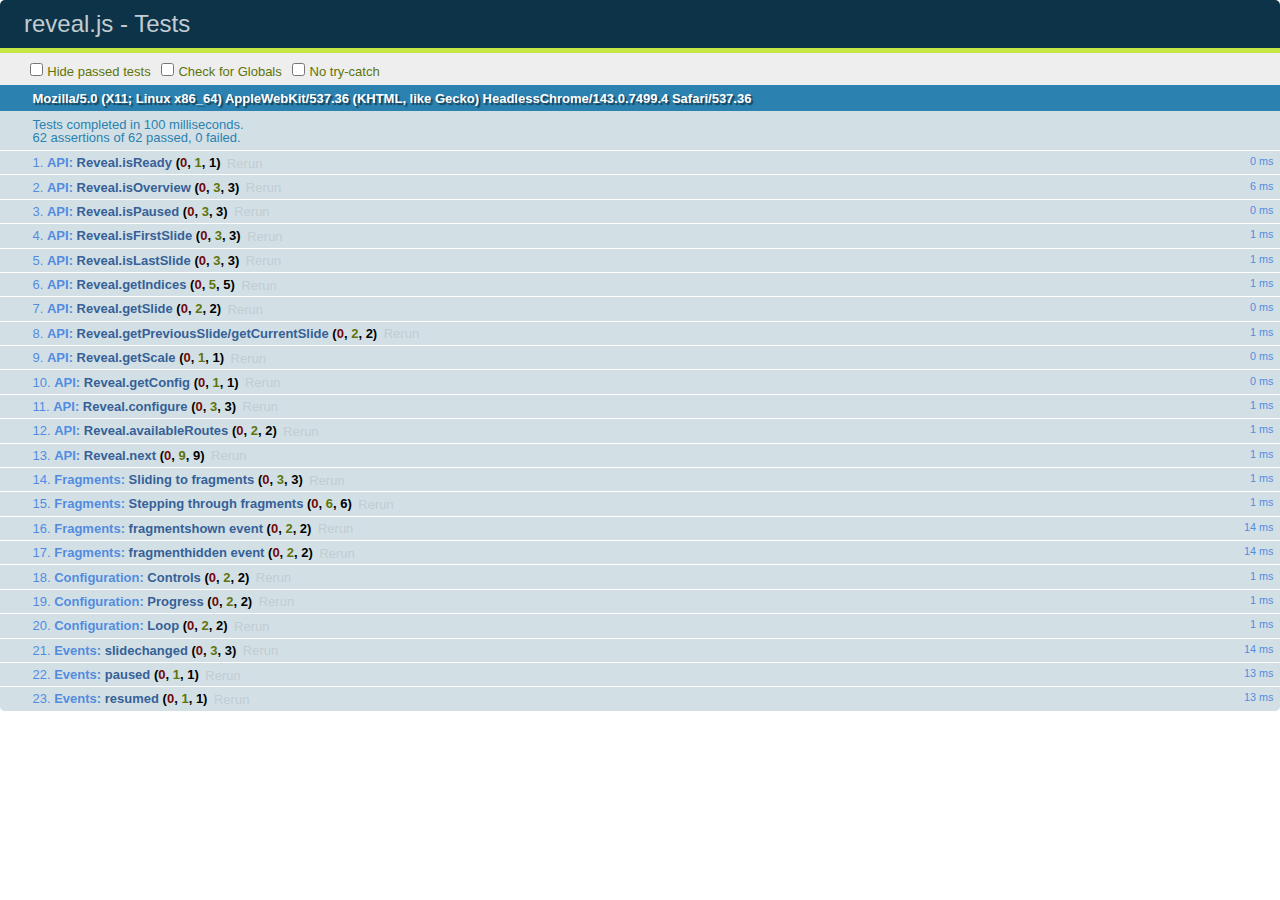
<file: test/test.html>
<!doctype html>
<html lang="en">

	<head>
		<meta charset="utf-8">

		<title>reveal.js - Tests</title>

		<link rel="stylesheet" href="../css/reveal.min.css">
		<link rel="stylesheet" href="qunit-1.12.0.css">
	</head>

	<body style="overflow: auto;">

		<div id="qunit"></div>
  		<div id="qunit-fixture"></div>

		<div class="reveal" style="display: none;">

			<div class="slides">

				<section>
					<h1>1</h1>
				</section>

				<section>
					<section>
						<h1>2.1</h1>
					</section>
					<section>
						<h1>2.2</h1>
					</section>
					<section>
						<h1>2.3</h1>
					</section>
				</section>

				<section>
					<h1>4</h1>
					<ul>
						<li class="fragment">4.1</li>
						<li class="fragment">4.2</li>
						<li class="fragment">4.3</li>
					</ul>
				</section>

				<section>
					<h1>4</h1>
				</section>

			</div>

		</div>

		<script src="../lib/js/head.min.js"></script>
		<script src="../js/reveal.min.js"></script>
		<script src="qunit-1.12.0.js"></script>

		<script src="test.js"></script>

	</body>
</html>
</file>
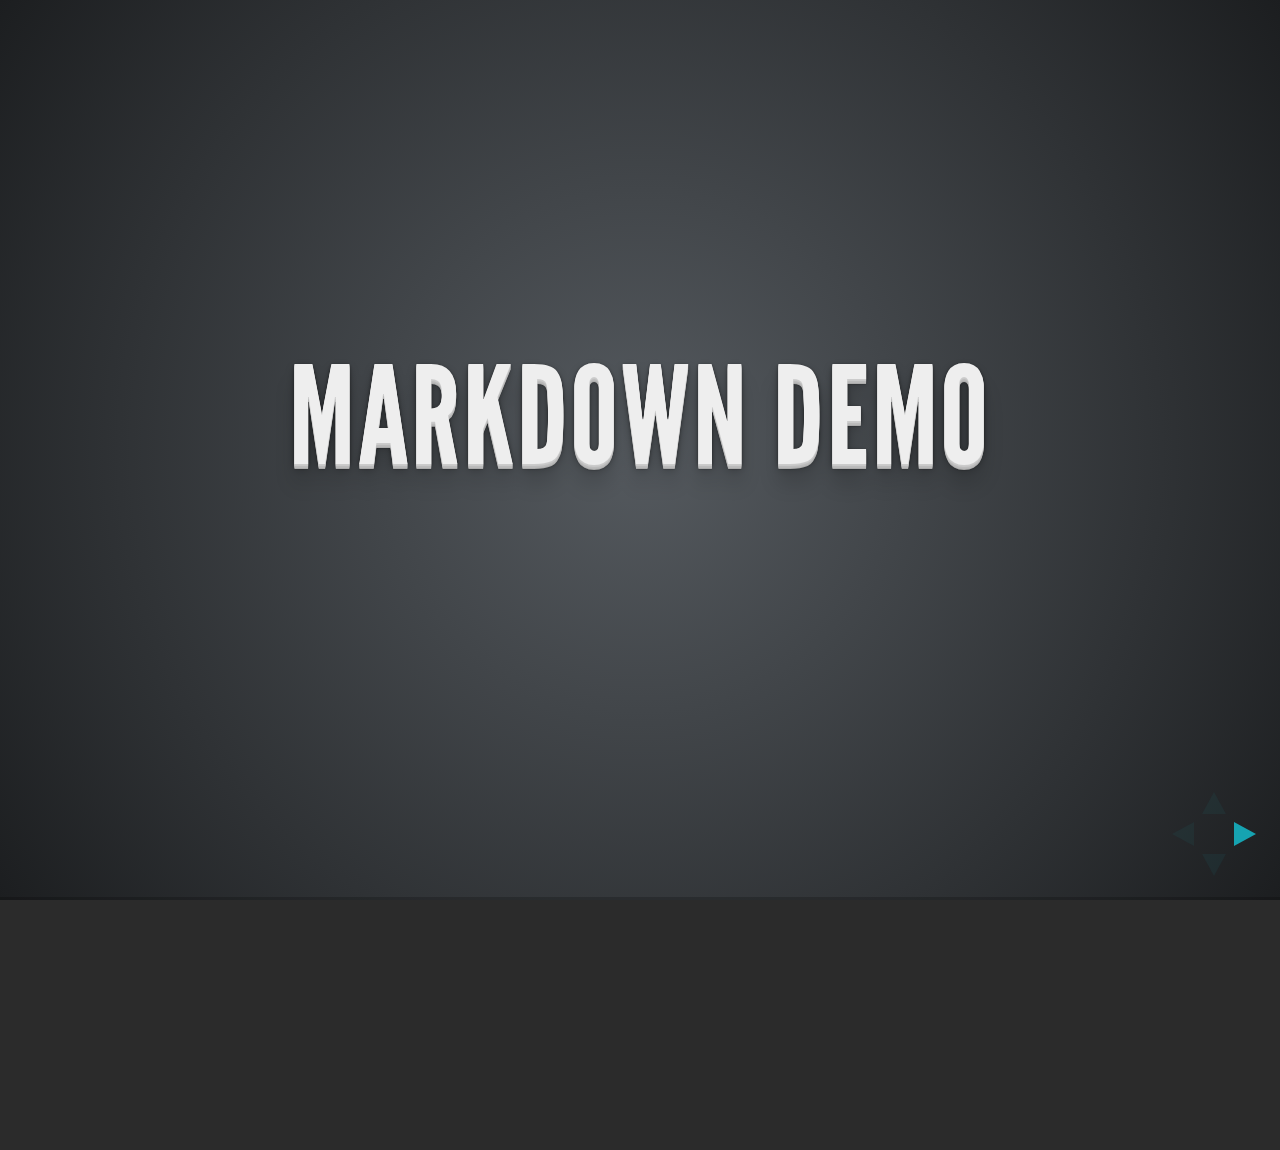
<file: plugin/markdown/example.html>
<!doctype html>
<html lang="en">

	<head>
		<meta charset="utf-8">

		<title>reveal.js - Markdown Demo</title>

		<link rel="stylesheet" href="../../css/reveal.css">
		<link rel="stylesheet" href="../../css/theme/default.css" id="theme">
	</head>

	<body>

		<div class="reveal">

			<div class="slides">

                <!-- Use external markdown resource, separate slides by three newlines; vertical slides by two newlines -->
                <section data-markdown="example.md" data-separator="^\n\n\n" data-vertical="^\n\n"></section>

                <!-- Slides are separated by three dashes (quick 'n dirty regular expression) -->
                <section data-markdown data-separator="---">
                    <script type="text/template">
                        ## Demo 1
                        Slide 1
                        ---
                        ## Demo 1
                        Slide 2
                        ---
                        ## Demo 1
                        Slide 3
                    </script>
                </section>

                <!-- Slides are separated by newline + three dashes + newline, vertical slides identical but two dashes -->
                <section data-markdown data-separator="^\n---\n$" data-vertical="^\n--\n$">
                    <script type="text/template">
                        ## Demo 2
                        Slide 1.1

                        --

                        ## Demo 2
                        Slide 1.2

                        ---

                        ## Demo 2
                        Slide 2
                    </script>
                </section>

                <!-- No "extra" slides, since there are no separators defined (so they'll become horizontal rulers) -->
                <section data-markdown>
                    <script type="text/template">
                        A

                        ---

                        B

                        ---

                        C
                    </script>
                </section>

            </div>
		</div>

		<script src="../../lib/js/head.min.js"></script>
		<script src="../../js/reveal.js"></script>

		<script>

			Reveal.initialize({
				controls: true,
				progress: true,
				history: true,
				center: true,

				theme: Reveal.getQueryHash().theme,
				transition: Reveal.getQueryHash().transition || 'default',

				// Optional libraries used to extend on reveal.js
				dependencies: [
					{ src: '../../lib/js/classList.js', condition: function() { return !document.body.classList; } },
					{ src: 'marked.js', condition: function() { return !!document.querySelector( '[data-markdown]' ); } },
                    { src: 'markdown.js', condition: function() { return !!document.querySelector( '[data-markdown]' ); } },
					{ src: '../notes/notes.js' }
				]
			});

		</script>

	</body>
</html>
</file>
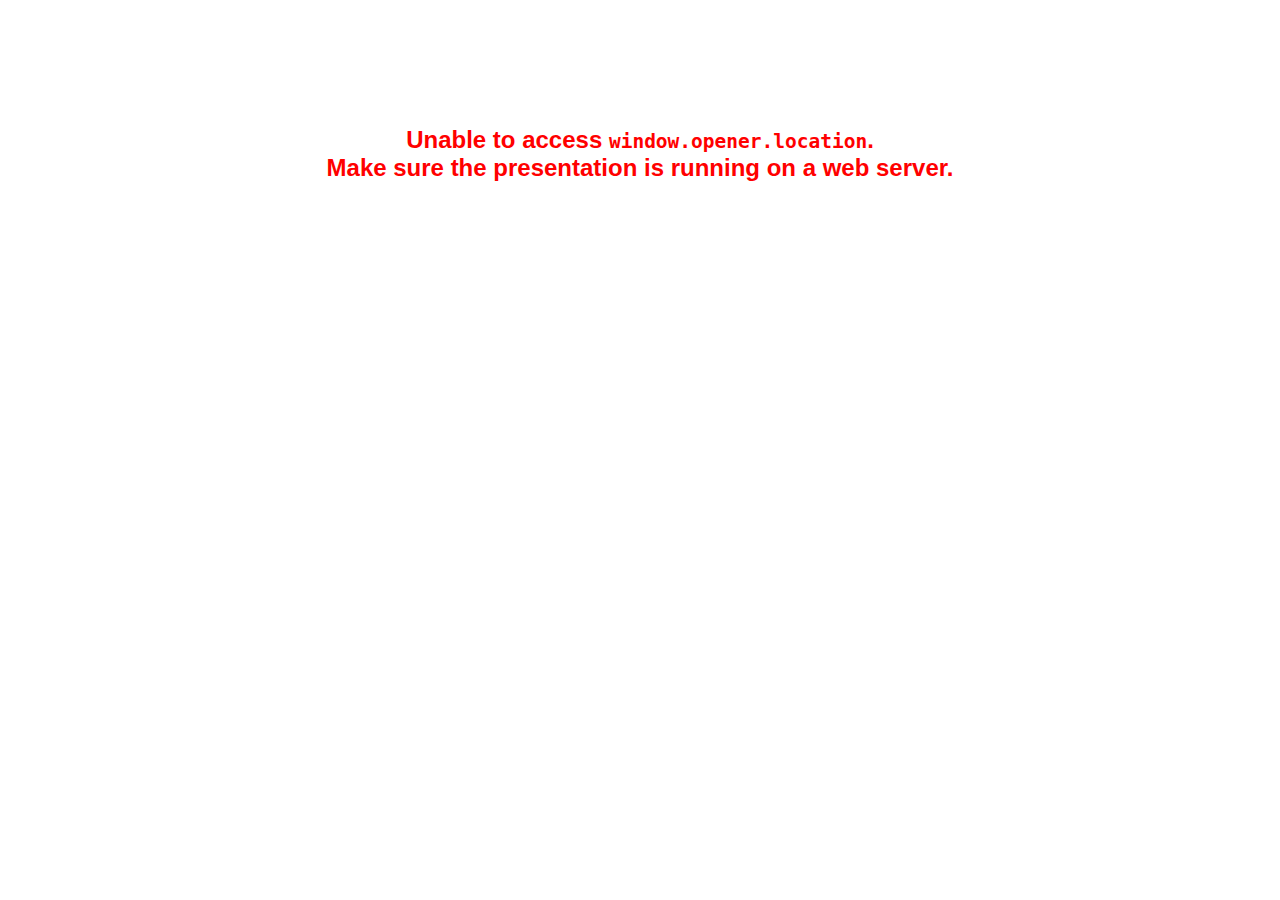
<file: plugin/notes/notes.html>
<!doctype html>
<html lang="en">
	<head>
		<meta charset="utf-8">

		<title>reveal.js - Slide Notes</title>

		<style>
			body {
				font-family: Helvetica;
			}

			#notes {
				font-size: 24px;
				width: 640px;
				margin-top: 5px;
				clear: left;
			}

			#wrap-current-slide {
				width: 640px;
				height: 512px;
				float: left;
				overflow: hidden;
			}

			#current-slide {
				width: 1280px;
				height: 1024px;
				border: none;

				-webkit-transform-origin: 0 0;
				   -moz-transform-origin: 0 0;
					-ms-transform-origin: 0 0;
					 -o-transform-origin: 0 0;
						transform-origin: 0 0;

				-webkit-transform: scale(0.5);
				   -moz-transform: scale(0.5);
					-ms-transform: scale(0.5);
					 -o-transform: scale(0.5);
						transform: scale(0.5);
			}

			#wrap-next-slide {
				width: 448px;
				height: 358px;
				float: left;
				margin: 0 0 0 10px;
				overflow: hidden;
			}

			#next-slide {
				width: 1280px;
				height: 1024px;
				border: none;

				-webkit-transform-origin: 0 0;
				   -moz-transform-origin: 0 0;
					-ms-transform-origin: 0 0;
					 -o-transform-origin: 0 0;
						transform-origin: 0 0;

				-webkit-transform: scale(0.35);
				   -moz-transform: scale(0.35);
					-ms-transform: scale(0.35);
					 -o-transform: scale(0.35);
						transform: scale(0.35);
			}

			.slides {
				position: relative;
				margin-bottom: 10px;
				border: 1px solid black;
				border-radius: 2px;
				background: rgb(28, 30, 32);
			}

			.slides span {
				position: absolute;
				top: 3px;
				left: 3px;
				font-weight: bold;
				font-size: 14px;
				color: rgba( 255, 255, 255, 0.9 );
			}

			.error {
				font-weight: bold;
				color: red;
				font-size: 1.5em;
				text-align: center;
				margin-top: 10%;
			}

			.error code {
				font-family: monospace;
			}

			.time {
				width: 448px;
				margin: 30px 0 0 10px;
				float: left;
				text-align: center;
				opacity: 0;

				-webkit-transition: opacity 0.4s;
				   -moz-transition: opacity 0.4s;
				     -o-transition: opacity 0.4s;
				        transition: opacity 0.4s;
			}

			.elapsed,
			.clock {
				color: #333;
				font-size: 2em;
				text-align: center;
				display: inline-block;
				padding: 0.5em;
				background-color: #eee;
				border-radius: 10px;
			}

			.elapsed h2,
			.clock h2 {
				font-size: 0.8em;
				line-height: 100%;
				margin: 0;
				color: #aaa;
			}

			.elapsed .mute {
				color: #ddd;
			}

		</style>
	</head>

	<body>

		<div id="wrap-current-slide" class="slides">
			<script>document.write( '<iframe width="1280" height="1024" id="current-slide" src="'+ window.opener.location.href +'"></iframe>' );</script>
		</div>

		<div id="wrap-next-slide" class="slides">
			<script>document.write( '<iframe width="640" height="512" id="next-slide" src="'+ window.opener.location.href +'"></iframe>' );</script>
			<span>UPCOMING:</span>
		</div>

		<div class="time">
			<div class="clock">
				<h2>Time</h2>
				<span id="clock">0:00:00 AM</span>
			</div>
			<div class="elapsed">
				<h2>Elapsed</h2>
				<span id="hours">00</span><span id="minutes">:00</span><span id="seconds">:00</span>
			</div>
		</div>

		<div id="notes"></div>

		<script src="../../plugin/markdown/marked.js"></script>
		<script>

			window.addEventListener( 'load', function() {

				if( window.opener && window.opener.location && window.opener.location.href ) {

					var notes = document.getElementById( 'notes' ),
						currentSlide = document.getElementById( 'current-slide' ),
						nextSlide = document.getElementById( 'next-slide' ),
						silenced = false;

					window.addEventListener( 'message', function( event ) {
						var data = JSON.parse( event.data );

						// No need for updating the notes in case of fragment changes
						if ( data.notes !== undefined) {
							if( data.markdown ) {
								notes.innerHTML = marked( data.notes );
							}
							else {
								notes.innerHTML = data.notes;
							}
						}

						silenced = true;

						// Update the note slides
						currentSlide.contentWindow.Reveal.slide( data.indexh, data.indexv, data.indexf );
						nextSlide.contentWindow.Reveal.slide( data.nextindexh, data.nextindexv );

						silenced = false;

					}, false );

					var start = new Date(),
						timeEl = document.querySelector( '.time' ),
						clockEl = document.getElementById( 'clock' ),
						hoursEl = document.getElementById( 'hours' ),
						minutesEl = document.getElementById( 'minutes' ),
						secondsEl = document.getElementById( 'seconds' );

					setInterval( function() {

						timeEl.style.opacity = 1;

						var diff, hours, minutes, seconds,
							now = new Date();

						diff = now.getTime() - start.getTime();
						hours = Math.floor( diff / ( 1000 * 60 * 60 ) );
						minutes = Math.floor( ( diff / ( 1000 * 60 ) ) % 60 );
						seconds = Math.floor( ( diff / 1000 ) % 60 );

						clockEl.innerHTML = now.toLocaleTimeString();
						hoursEl.innerHTML = zeroPadInteger( hours );
						hoursEl.className = hours > 0 ? "" : "mute";
						minutesEl.innerHTML = ":" + zeroPadInteger( minutes );
						minutesEl.className = minutes > 0 ? "" : "mute";
						secondsEl.innerHTML = ":" + zeroPadInteger( seconds );

					}, 1000 );

					// Broadcasts the state of the notes window to synchronize
					// the main window
					function synchronizeMainWindow() {

						if( !silenced ) {
							var indices = currentSlide.contentWindow.Reveal.getIndices();
							window.opener.Reveal.slide( indices.h, indices.v, indices.f );
						}

					}

					// Navigate the main window when the notes slide changes
					currentSlide.contentWindow.Reveal.addEventListener( 'slidechanged', synchronizeMainWindow );
					currentSlide.contentWindow.Reveal.addEventListener( 'fragmentshown', synchronizeMainWindow );
					currentSlide.contentWindow.Reveal.addEventListener( 'fragmenthidden', synchronizeMainWindow );

				}
				else {

					document.body.innerHTML =  '<p class="error">Unable to access <code>window.opener.location</code>.<br>Make sure the presentation is running on a web server.</p>';

				}


			}, false );

			function zeroPadInteger( num ) {
				var str = "00" + parseInt( num );
				return str.substring( str.length - 2 );
			}

		</script>
	</body>
</html>
</file>
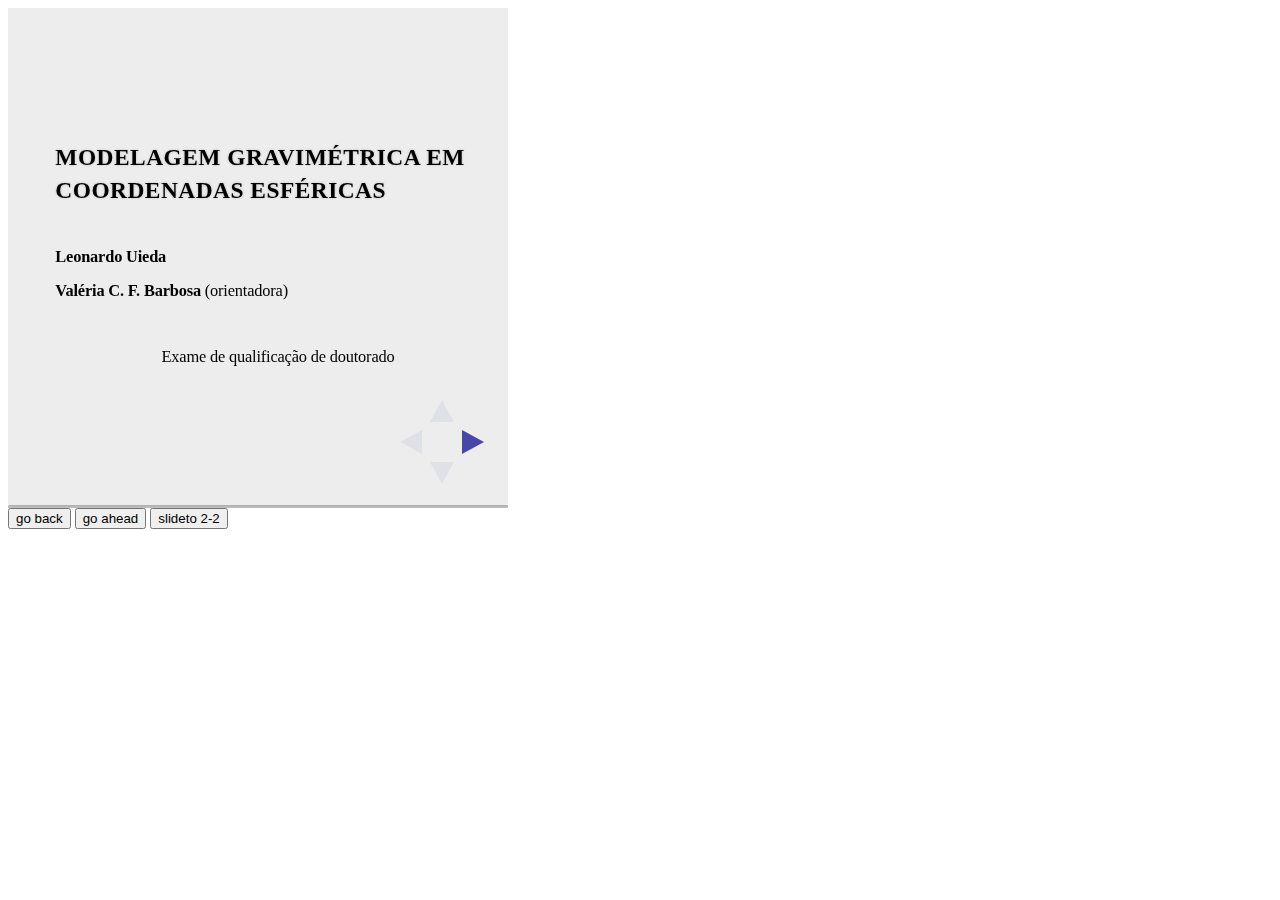
<file: plugin/postmessage/example.html>
<html>
	<body>

		<iframe id="reveal" src="../../index.html" style="border: 0;" width="500" height="500"></iframe>

		<div>
			<input id="back" type="button" value="go back"/>
			<input id="ahead" type="button" value="go ahead"/>
			<input id="slideto" type="button" value="slideto 2-2"/>
		</div>

		<script>

			(function (){

				var back = document.getElementById( 'back' ),
						ahead = document.getElementById( 'ahead' ),
						slideto = document.getElementById( 'slideto' ),
						reveal =  window.frames[0];

					back.addEventListener( 'click', function () {
						
					reveal.postMessage( JSON.stringify({method: 'prev', args: []}), '*' );
				}, false );

				ahead.addEventListener( 'click', function (){
					reveal.postMessage( JSON.stringify({method: 'next', args: []}), '*' );
				}, false );

				slideto.addEventListener( 'click', function (){
					reveal.postMessage( JSON.stringify({method: 'slide', args: [2,2]}), '*' );
				}, false );

			}());

		</script>

	</body>
</html>
</file>
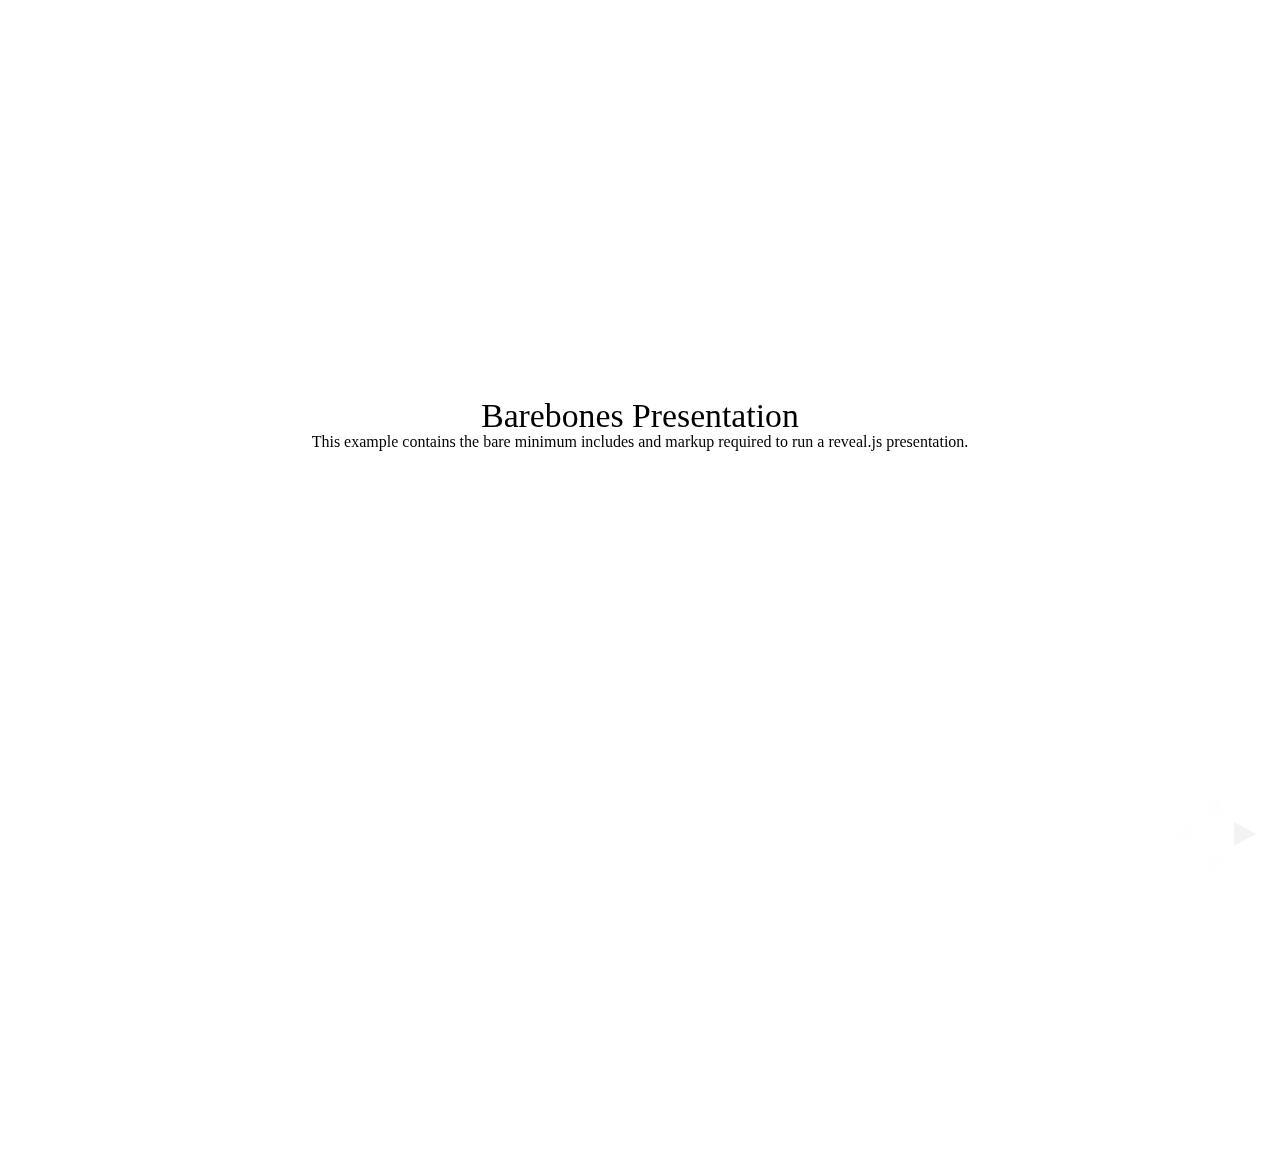
<file: test/examples/barebones.html>
<!doctype html>
<html lang="en">

	<head>
		<meta charset="utf-8">

		<title>reveal.js - Barebones</title>

		<link rel="stylesheet" href="../../css/reveal.min.css">
	</head>

	<body>

		<div class="reveal">

			<div class="slides">

				<section>
					<h2>Barebones Presentation</h2>
					<p>This example contains the bare minimum includes and markup required to run a reveal.js presentation.</p>
				</section>

				<section>
					<h2>No Theme</h2>
					<p>There's no theme included, so it will fall back on browser defaults.</p>
				</section>

			</div>

		</div>

		<script src="../../lib/js/head.min.js"></script>
		<script src="../../js/reveal.min.js"></script>

		<script>

			Reveal.initialize();

		</script>

	</body>
</html>
</file>
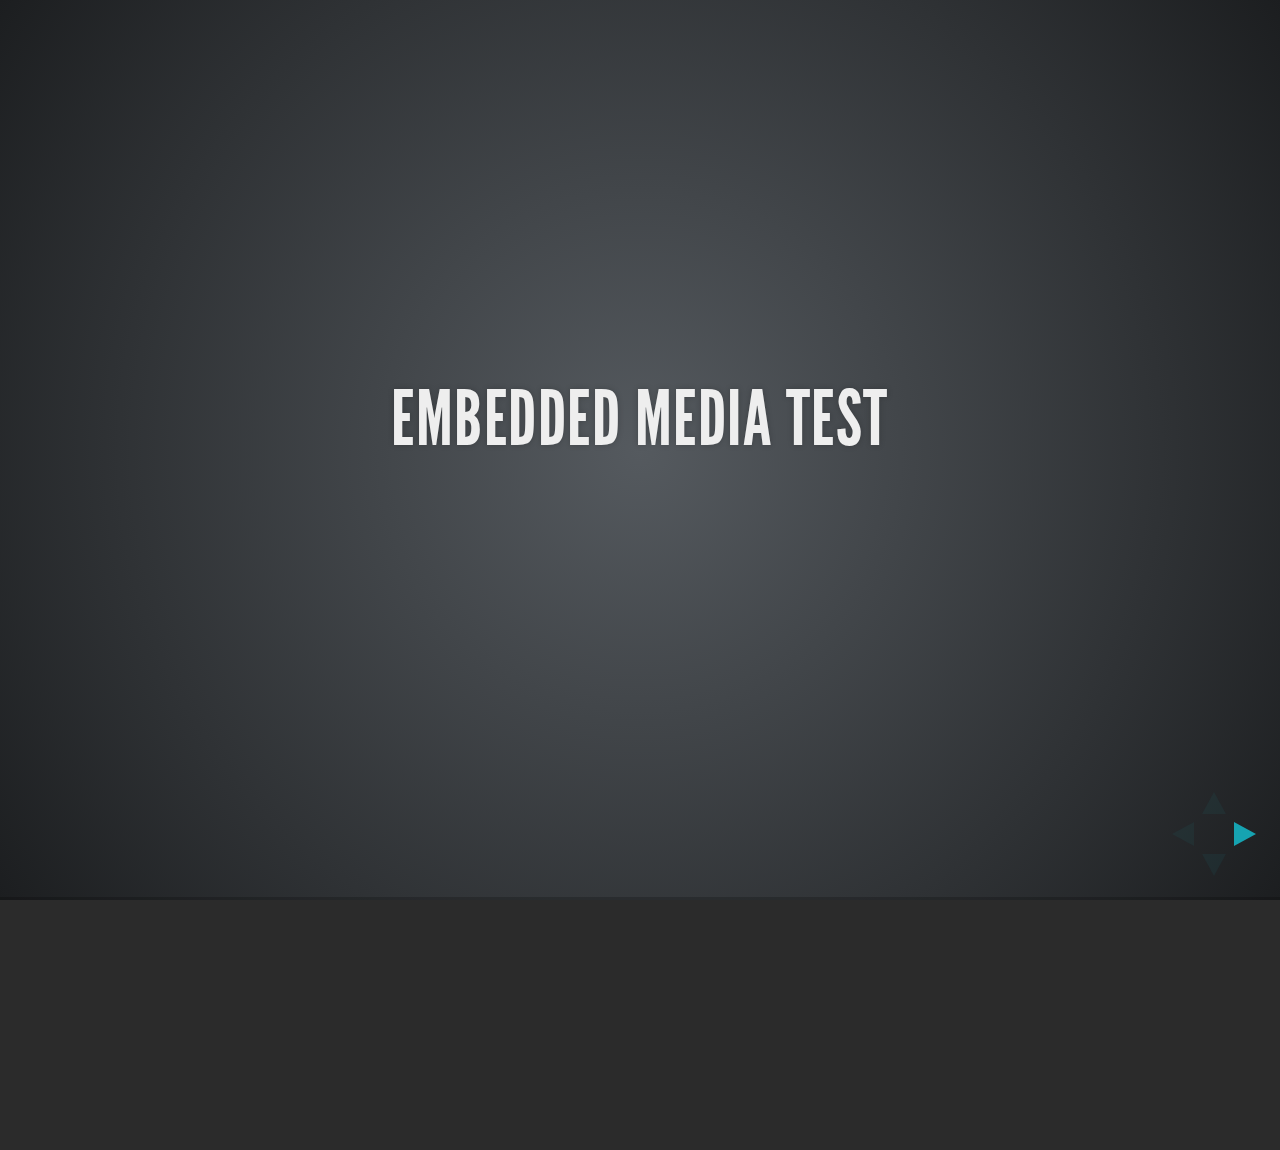
<file: test/examples/embedded-media.html>
<!doctype html>
<html lang="en">

	<head>
		<meta charset="utf-8">

		<title>reveal.js - Embedded Media</title>

		<meta name="viewport" content="width=device-width, initial-scale=1.0, maximum-scale=1.0, user-scalable=no">

		<link rel="stylesheet" href="../../css/reveal.min.css">
		<link rel="stylesheet" href="../../css/theme/default.css" id="theme">
	</head>

	<body>

		<div class="reveal">

			<div class="slides">

				<section>
					<h2>Embedded Media Test</h2>
				</section>

				<section>
					<iframe data-autoplay width="420" height="345" src="http://www.youtube.com/embed/l3RQZ4mcr1c"></iframe>
				</section>

				<section>
					<h2>Empty Slide</h2>
				</section>

			</div>

		</div>

		<script src="../../lib/js/head.min.js"></script>
		<script src="../../js/reveal.min.js"></script>

		<script>

			Reveal.initialize({
				transition: 'linear'
			});

		</script>

	</body>
</html>
</file>
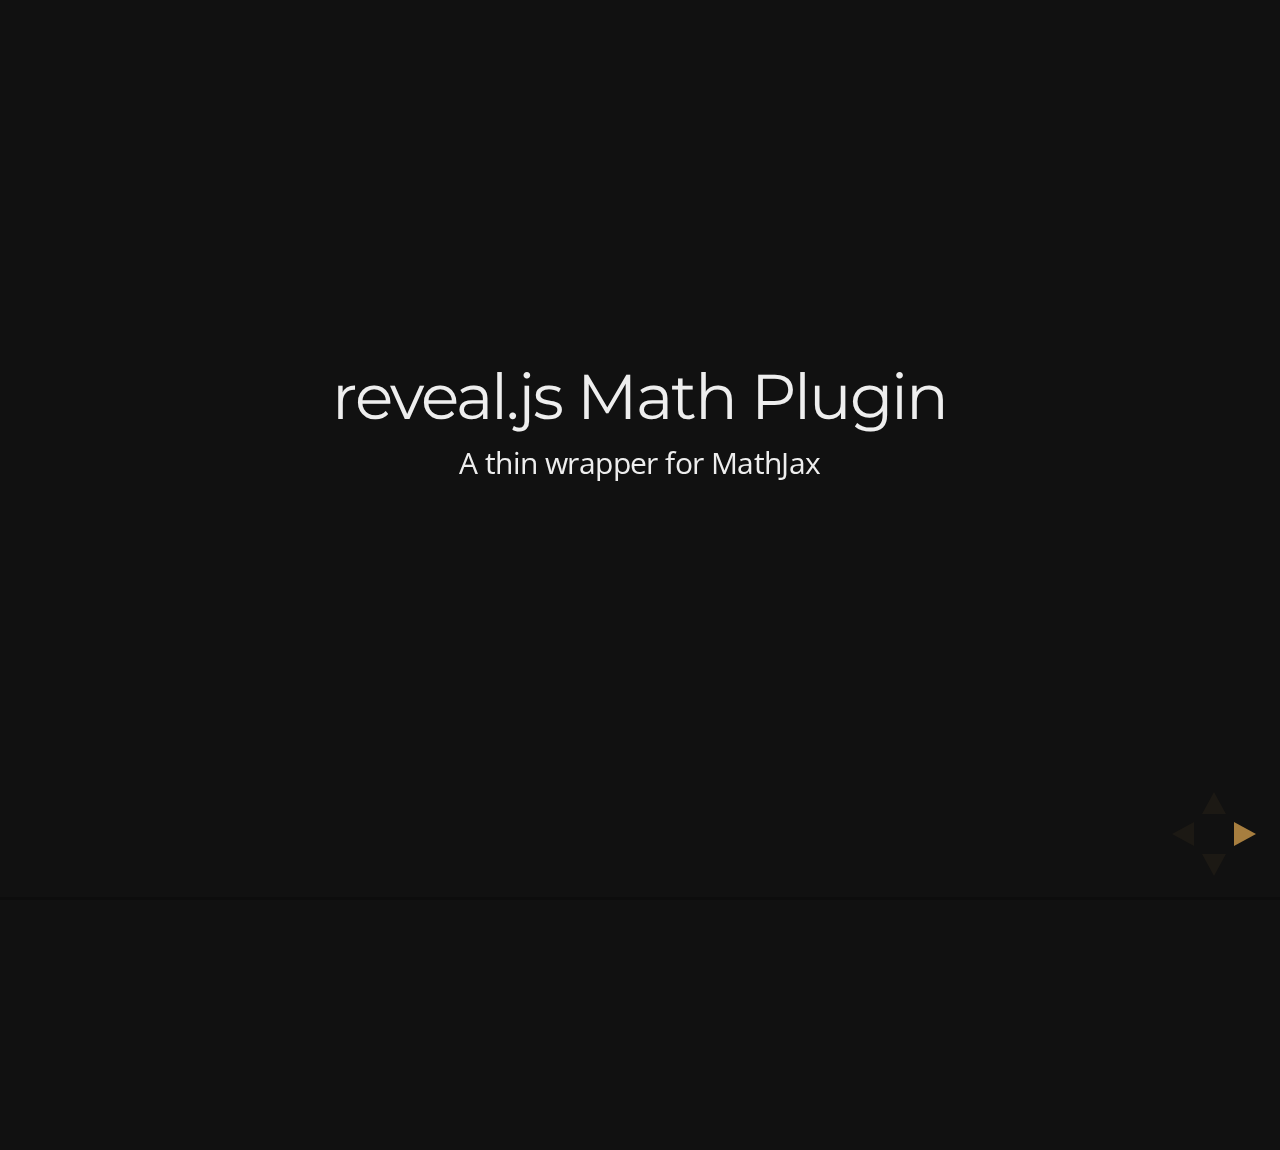
<file: test/examples/math.html>
<!doctype html>
<html lang="en">

	<head>
		<meta charset="utf-8">

		<title>reveal.js - Math Plugin</title>

		<meta name="viewport" content="width=device-width, initial-scale=1.0, maximum-scale=1.0, user-scalable=no">

		<link rel="stylesheet" href="../../css/reveal.min.css">
		<link rel="stylesheet" href="../../css/theme/night.css" id="theme">
	</head>

	<body>

		<div class="reveal">

			<div class="slides">

				<section>
					<h2>reveal.js Math Plugin</h2>
					<p>A thin wrapper for MathJax</p>
				</section>

				<section>
					<h3>The Lorenz Equations</h3>

					\[\begin{aligned}
					\dot{x} &amp; = \sigma(y-x) \\
					\dot{y} &amp; = \rho x - y - xz \\
					\dot{z} &amp; = -\beta z + xy
					\end{aligned} \]
				</section>

				<section>
					<h3>The Cauchy-Schwarz Inequality</h3>

					<script type="math/tex; mode=display">
						\left( \sum_{k=1}^n a_k b_k \right)^2 \leq \left( \sum_{k=1}^n a_k^2 \right) \left( \sum_{k=1}^n b_k^2 \right)
					</script>
				</section>

				<section>
					<h3>A Cross Product Formula</h3>

					\[\mathbf{V}_1 \times \mathbf{V}_2 =  \begin{vmatrix}
					\mathbf{i} &amp; \mathbf{j} &amp; \mathbf{k} \\
					\frac{\partial X}{\partial u} &amp;  \frac{\partial Y}{\partial u} &amp; 0 \\
					\frac{\partial X}{\partial v} &amp;  \frac{\partial Y}{\partial v} &amp; 0
					\end{vmatrix}  \]
				</section>

				<section>
					<h3>The probability of getting \(k\) heads when flipping \(n\) coins is</h3>

					\[P(E)   = {n \choose k} p^k (1-p)^{ n-k} \]
				</section>

				<section>
					<h3>An Identity of Ramanujan</h3>

					\[ \frac{1}{\Bigl(\sqrt{\phi \sqrt{5}}-\phi\Bigr) e^{\frac25 \pi}} =
					1+\frac{e^{-2\pi}} {1+\frac{e^{-4\pi}} {1+\frac{e^{-6\pi}}
					{1+\frac{e^{-8\pi}} {1+\ldots} } } } \]
				</section>

				<section>
					<h3>A Rogers-Ramanujan Identity</h3>

					\[  1 +  \frac{q^2}{(1-q)}+\frac{q^6}{(1-q)(1-q^2)}+\cdots =
					\prod_{j=0}^{\infty}\frac{1}{(1-q^{5j+2})(1-q^{5j+3})}\]
				</section>

				<section>
					<h3>Maxwell&#8217;s Equations</h3>

					\[  \begin{aligned}
					\nabla \times \vec{\mathbf{B}} -\, \frac1c\, \frac{\partial\vec{\mathbf{E}}}{\partial t} &amp; = \frac{4\pi}{c}\vec{\mathbf{j}} \\   \nabla \cdot \vec{\mathbf{E}} &amp; = 4 \pi \rho \\
					\nabla \times \vec{\mathbf{E}}\, +\, \frac1c\, \frac{\partial\vec{\mathbf{B}}}{\partial t} &amp; = \vec{\mathbf{0}} \\
					\nabla \cdot \vec{\mathbf{B}} &amp; = 0 \end{aligned}
					\]
				</section>

				<section>
					<section>
						<h3>The Lorenz Equations</h3>

						<div class="fragment">
							\[\begin{aligned}
							\dot{x} &amp; = \sigma(y-x) \\
							\dot{y} &amp; = \rho x - y - xz \\
							\dot{z} &amp; = -\beta z + xy
							\end{aligned} \]
						</div>
					</section>

					<section>
						<h3>The Cauchy-Schwarz Inequality</h3>

						<div class="fragment">
							\[ \left( \sum_{k=1}^n a_k b_k \right)^2 \leq \left( \sum_{k=1}^n a_k^2 \right) \left( \sum_{k=1}^n b_k^2 \right) \]
						</div>
					</section>

					<section>
						<h3>A Cross Product Formula</h3>

						<div class="fragment">
							\[\mathbf{V}_1 \times \mathbf{V}_2 =  \begin{vmatrix}
							\mathbf{i} &amp; \mathbf{j} &amp; \mathbf{k} \\
							\frac{\partial X}{\partial u} &amp;  \frac{\partial Y}{\partial u} &amp; 0 \\
							\frac{\partial X}{\partial v} &amp;  \frac{\partial Y}{\partial v} &amp; 0
							\end{vmatrix}  \]
						</div>
					</section>

					<section>
						<h3>The probability of getting \(k\) heads when flipping \(n\) coins is</h3>

						<div class="fragment">
							\[P(E)   = {n \choose k} p^k (1-p)^{ n-k} \]
						</div>
					</section>

					<section>
						<h3>An Identity of Ramanujan</h3>

						<div class="fragment">
							\[ \frac{1}{\Bigl(\sqrt{\phi \sqrt{5}}-\phi\Bigr) e^{\frac25 \pi}} =
							1+\frac{e^{-2\pi}} {1+\frac{e^{-4\pi}} {1+\frac{e^{-6\pi}}
							{1+\frac{e^{-8\pi}} {1+\ldots} } } } \]
						</div>
					</section>

					<section>
						<h3>A Rogers-Ramanujan Identity</h3>

						<div class="fragment">
							\[  1 +  \frac{q^2}{(1-q)}+\frac{q^6}{(1-q)(1-q^2)}+\cdots =
							\prod_{j=0}^{\infty}\frac{1}{(1-q^{5j+2})(1-q^{5j+3})}\]
						</div>
					</section>

					<section>
						<h3>Maxwell&#8217;s Equations</h3>

						<div class="fragment">
							\[  \begin{aligned}
							\nabla \times \vec{\mathbf{B}} -\, \frac1c\, \frac{\partial\vec{\mathbf{E}}}{\partial t} &amp; = \frac{4\pi}{c}\vec{\mathbf{j}} \\   \nabla \cdot \vec{\mathbf{E}} &amp; = 4 \pi \rho \\
							\nabla \times \vec{\mathbf{E}}\, +\, \frac1c\, \frac{\partial\vec{\mathbf{B}}}{\partial t} &amp; = \vec{\mathbf{0}} \\
							\nabla \cdot \vec{\mathbf{B}} &amp; = 0 \end{aligned}
							\]
						</div>
					</section>
				</section>

			</div>

		</div>

		<script src="../../lib/js/head.min.js"></script>
		<script src="../../js/reveal.min.js"></script>

		<script>

			Reveal.initialize({
				history: true,
				transition: 'linear',

				math: {
					// mathjax: 'http://cdn.mathjax.org/mathjax/latest/MathJax.js',
					config: 'TeX-AMS_HTML-full'
				},

				dependencies: [
					{ src: '../../lib/js/classList.js' },
					{ src: '../../plugin/math/math.js', async: true }
				]
			});

		</script>

	</body>
</html>
</file>
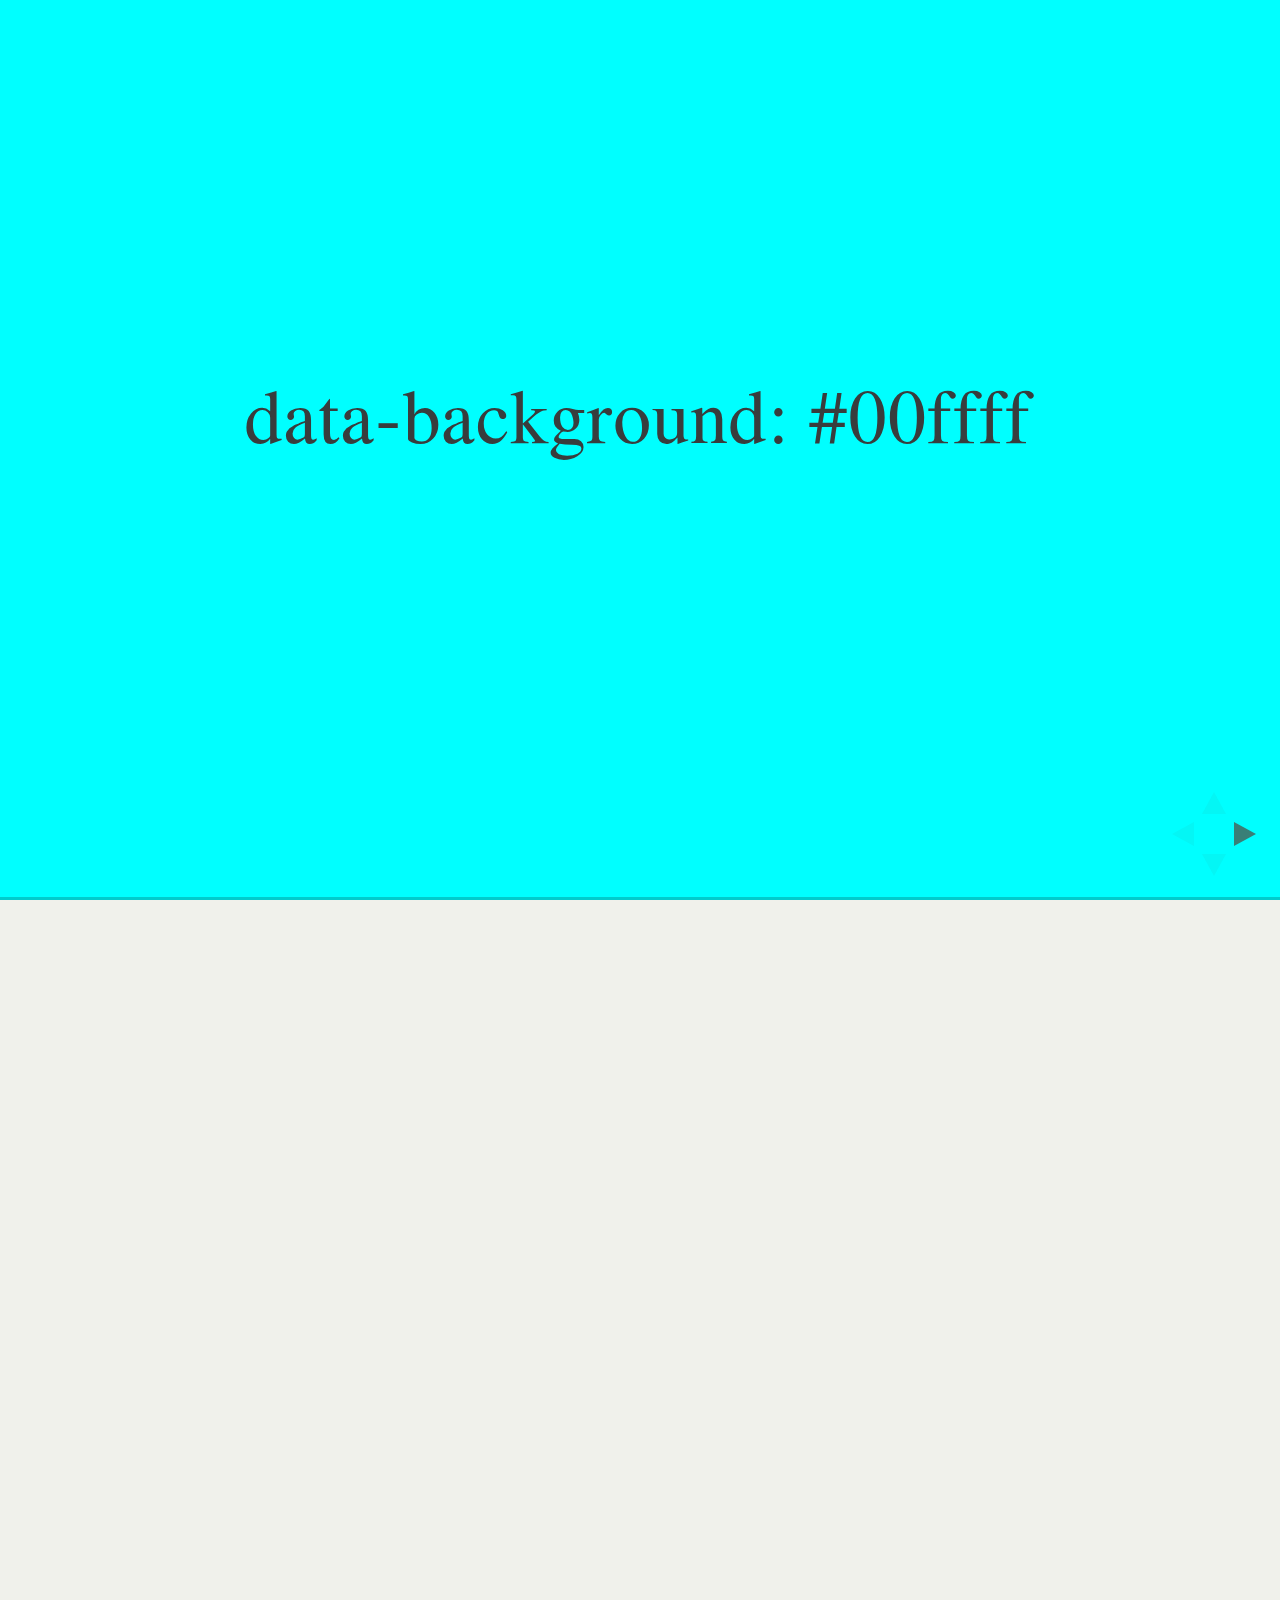
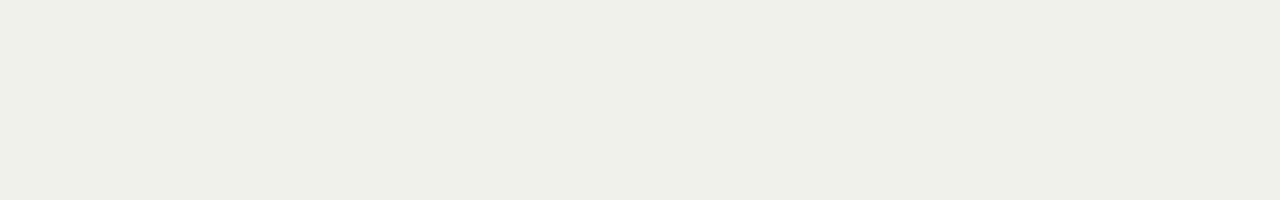
<file: test/examples/slide-backgrounds.html>
<!doctype html>
<html lang="en">

	<head>
		<meta charset="utf-8">

		<title>reveal.js - Slide Backgrounds</title>

		<meta name="viewport" content="width=device-width, initial-scale=1.0, maximum-scale=1.0, user-scalable=no">

		<link rel="stylesheet" href="../../css/reveal.min.css">
		<link rel="stylesheet" href="../../css/theme/serif.css" id="theme">
	</head>

	<body>

		<div class="reveal">

			<div class="slides">

				<section data-background="#00ffff">
					<h2>data-background: #00ffff</h2>
				</section>

				<section data-background="#bb00bb">
					<h2>data-background: #bb00bb</h2>
				</section>

				<section>
					<section data-background="#ff0000">
						<h2>data-background: #ff0000</h2>
					</section>
					<section data-background="rgba(0, 0, 0, 0.2)">
						<h2>data-background: rgba(0, 0, 0, 0.2)</h2>
					</section>
					<section data-background="salmon">
						<h2>data-background: salmon</h2>
					</section>
				</section>

				<section data-background="rgba(0, 100, 100, 0.2)">
					<section>
						<h2>Background applied to stack</h2>
					</section>
					<section>
						<h2>Background applied to stack</h2>
					</section>
					<section data-background="rgba(100, 0, 0, 0.2)">
						<h2>Background applied to slide inside of stack</h2>
					</section>
				</section>

				<section data-background-transition="slide" data-background="assets/image1.png" style="background: rgba(255,255,255,0.9)">
					<h2>Background image</h2>
				</section>

				<section>
					<section data-background-transition="slide" data-background="assets/image1.png" style="background: rgba(255,255,255,0.9)">
						<h2>Background image</h2>
					</section>
					<section data-background-transition="slide" data-background="assets/image1.png" style="background: rgba(255,255,255,0.9)">
						<h2>Background image</h2>
					</section>
				</section>

				<section data-background="assets/image2.png" data-background-size="100px" data-background-repeat="repeat" data-background-color="#111" style="background: rgba(255,255,255,0.9)">
					<h2>Background image</h2>
					<pre>data-background-size="100px" data-background-repeat="repeat" data-background-color="#111"</pre>
				</section>

				<section data-background="#888888">
					<h2>Same background twice (1/2)</h2>
				</section>
				<section data-background="#888888">
					<h2>Same background twice (2/2)</h2>
				</section>

			</div>

		</div>

		<script src="../../lib/js/head.min.js"></script>
		<script src="../../js/reveal.min.js"></script>

		<script>

			// Full list of configuration options available here:
			// https://github.com/hakimel/reveal.js#configuration
			Reveal.initialize({
				center: true,
				// rtl: true,

				transition: 'linear',
				// transitionSpeed: 'slow',
				// backgroundTransition: 'linear'
			});

		</script>

	</body>
</html>
</file>
<file: reveal.js/css/reveal.css>
@charset "UTF-8";

/*!
 * reveal.js
 * http://lab.hakim.se/reveal-js
 * MIT licensed
 *
 * Copyright (C) 2013 Hakim El Hattab, http://hakim.se
 */


/*********************************************
 * RESET STYLES
 *********************************************/

html, body, .reveal div, .reveal span, .reveal applet, .reveal object, .reveal iframe,
.reveal h1, .reveal h2, .reveal h3, .reveal h4, .reveal h5, .reveal h6, .reveal p, .reveal blockquote, .reveal pre,
.reveal a, .reveal abbr, .reveal acronym, .reveal address, .reveal big, .reveal cite, .reveal code,
.reveal del, .reveal dfn, .reveal em, .reveal img, .reveal ins, .reveal kbd, .reveal q, .reveal s, .reveal samp,
.reveal small, .reveal strike, .reveal strong, .reveal sub, .reveal sup, .reveal tt, .reveal var,
.reveal b, .reveal u, .reveal i, .reveal center,
.reveal dl, .reveal dt, .reveal dd, .reveal ol, .reveal ul, .reveal li,
.reveal fieldset, .reveal form, .reveal label, .reveal legend,
.reveal table, .reveal caption, .reveal tbody, .reveal tfoot, .reveal thead, .reveal tr, .reveal th, .reveal td,
.reveal article, .reveal aside, .reveal canvas, .reveal details, .reveal embed,
.reveal figure, .reveal figcaption, .reveal footer, .reveal header, .reveal hgroup,
.reveal menu, .reveal nav, .reveal output, .reveal ruby, .reveal section, .reveal summary,
.reveal time, .reveal mark, .reveal audio, video {
	margin: 0;
	padding: 0;
	border: 0;
	font-size: 100%;
	font: inherit;
	vertical-align: baseline;
}

.reveal article, .reveal aside, .reveal details, .reveal figcaption, .reveal figure,
.reveal footer, .reveal header, .reveal hgroup, .reveal menu, .reveal nav, .reveal section {
	display: block;
}


/*********************************************
 * GLOBAL STYLES
 *********************************************/

html,
body {
	width: 100%;
	height: 100%;
	overflow: hidden;
}

body {
	position: relative;
	line-height: 1;
}

::selection {
	background: #FF5E99;
	color: #fff;
	text-shadow: none;
}


/*********************************************
 * HEADERS
 *********************************************/

.reveal h1,
.reveal h2,
.reveal h3,
.reveal h4,
.reveal h5,
.reveal h6 {
	-webkit-hyphens: auto;
	   -moz-hyphens: auto;
	        hyphens: auto;

	word-wrap: break-word;
	line-height: 1;
}

.reveal h1 { font-size: 3.77em; }
.reveal h2 { font-size: 2.11em;	}
.reveal h3 { font-size: 1.55em;	}
.reveal h4 { font-size: 1em;	}


/*********************************************
 * VIEW FRAGMENTS
 *********************************************/

.reveal .slides section .fragment {
	opacity: 0;

	-webkit-transition: all .2s ease;
	   -moz-transition: all .2s ease;
	    -ms-transition: all .2s ease;
	     -o-transition: all .2s ease;
	        transition: all .2s ease;
}
	.reveal .slides section .fragment.visible {
		opacity: 1;
	}

.reveal .slides section .fragment.grow {
	opacity: 1;
}
	.reveal .slides section .fragment.grow.visible {
		-webkit-transform: scale( 1.3 );
		   -moz-transform: scale( 1.3 );
		    -ms-transform: scale( 1.3 );
		     -o-transform: scale( 1.3 );
		        transform: scale( 1.3 );
	}

.reveal .slides section .fragment.shrink {
	opacity: 1;
}
	.reveal .slides section .fragment.shrink.visible {
		-webkit-transform: scale( 0.7 );
		   -moz-transform: scale( 0.7 );
		    -ms-transform: scale( 0.7 );
		     -o-transform: scale( 0.7 );
		        transform: scale( 0.7 );
	}

.reveal .slides section .fragment.zoom-in {
	opacity: 0;

	-webkit-transform: scale( 0.1 );
	   -moz-transform: scale( 0.1 );
	    -ms-transform: scale( 0.1 );
	     -o-transform: scale( 0.1 );
	        transform: scale( 0.1 );
}

	.reveal .slides section .fragment.zoom-in.visible {
		opacity: 1;

		-webkit-transform: scale( 1 );
		   -moz-transform: scale( 1 );
		    -ms-transform: scale( 1 );
		     -o-transform: scale( 1 );
		        transform: scale( 1 );
	}

.reveal .slides section .fragment.roll-in {
	opacity: 0;

	-webkit-transform: rotateX( 90deg );
	   -moz-transform: rotateX( 90deg );
	    -ms-transform: rotateX( 90deg );
	     -o-transform: rotateX( 90deg );
	        transform: rotateX( 90deg );
}
	.reveal .slides section .fragment.roll-in.visible {
		opacity: 1;

		-webkit-transform: rotateX( 0 );
		   -moz-transform: rotateX( 0 );
		    -ms-transform: rotateX( 0 );
		     -o-transform: rotateX( 0 );
		        transform: rotateX( 0 );
	}

.reveal .slides section .fragment.fade-out {
	opacity: 1;
}
	.reveal .slides section .fragment.fade-out.visible {
		opacity: 0;
	}

.reveal .slides section .fragment.semi-fade-out {
	opacity: 1;
}
	.reveal .slides section .fragment.semi-fade-out.visible {
		opacity: 0.5;
	}

.reveal .slides section .fragment.highlight-red,
.reveal .slides section .fragment.highlight-green,
.reveal .slides section .fragment.highlight-blue {
	opacity: 1;
}
	.reveal .slides section .fragment.highlight-red.visible {
		color: #ff2c2d
	}
	.reveal .slides section .fragment.highlight-green.visible {
		color: #17ff2e;
	}
	.reveal .slides section .fragment.highlight-blue.visible {
		color: #1b91ff;
	}


/*********************************************
 * DEFAULT ELEMENT STYLES
 *********************************************/

/* Fixes issue in Chrome where italic fonts did not appear when printing to PDF */
.reveal:after {
  content: '';
  font-style: italic;
}

.reveal iframe {
	z-index: 1;
}

/* Ensure certain elements are never larger than the slide itself */
.reveal img,
.reveal video,
.reveal iframe {
	max-width: 95%;
	max-height: 95%;
}

/** Prevents layering issues in certain browser/transition combinations */
.reveal a {
	position: relative;
}

.reveal strong,
.reveal b {
	font-weight: bold;
}

.reveal em,
.reveal i {
	font-style: italic;
}

.reveal ol,
.reveal ul {
	display: inline-block;

	text-align: left;
	margin: 0 0 0 1em;
}

.reveal ol {
	list-style-type: decimal;
}

.reveal ul {
	list-style-type: disc;
}

.reveal ul ul {
	list-style-type: square;
}

.reveal ul ul ul {
	list-style-type: circle;
}

.reveal ul ul,
.reveal ul ol,
.reveal ol ol,
.reveal ol ul {
	display: block;
	margin-left: 40px;
}

.reveal p {
	margin-bottom: 10px;
	line-height: 1.2em;
}

.reveal q,
.reveal blockquote {
	quotes: none;
}

.reveal blockquote {
	display: block;
	position: relative;
	width: 70%;
	margin: 5px auto;
	padding: 5px;

	font-style: italic;
	background: rgba(255, 255, 255, 0.05);
	box-shadow: 0px 0px 2px rgba(0,0,0,0.2);
}
	.reveal blockquote p:first-child,
	.reveal blockquote p:last-child {
		display: inline-block;
	}

.reveal q {
	font-style: italic;
}

.reveal pre {
	display: block;
	position: relative;
	width: 90%;
	margin: 15px auto;

	text-align: left;
	font-size: 0.55em;
	font-family: monospace;
	line-height: 1.2em;

	word-wrap: break-word;

	box-shadow: 0px 0px 6px rgba(0,0,0,0.3);
}
.reveal code {
	font-family: monospace;
}
.reveal pre code {
	padding: 5px;
	overflow: auto;
	max-height: 400px;
	word-wrap: normal;
}
.reveal pre.stretch code {
	height: 100%;
	max-height: 100%;

	-webkit-box-sizing: border-box;
	   -moz-box-sizing: border-box;
	        box-sizing: border-box;
}

.reveal table th,
.reveal table td {
	text-align: left;
	padding-right: .3em;
}

.reveal table th {
	text-shadow: rgb(255,255,255) 1px 1px 2px;
}

.reveal sup {
	vertical-align: super;
}
.reveal sub {
	vertical-align: sub;
}

.reveal small {
	display: inline-block;
	font-size: 0.6em;
	line-height: 1.2em;
	vertical-align: top;
}

.reveal small * {
	vertical-align: top;
}

.reveal .stretch {
	max-width: none;
	max-height: none;
}


/*********************************************
 * CONTROLS
 *********************************************/

.reveal .controls {
	display: none;
	position: fixed;
	width: 110px;
	height: 110px;
	z-index: 30;
	right: 10px;
	bottom: 10px;
}

.reveal .controls div {
	position: absolute;
	opacity: 0.05;
	width: 0;
	height: 0;
	border: 12px solid transparent;

	-moz-transform: scale(.9999);

	-webkit-transition: all 0.2s ease;
	   -moz-transition: all 0.2s ease;
	    -ms-transition: all 0.2s ease;
	     -o-transition: all 0.2s ease;
	        transition: all 0.2s ease;
}

.reveal .controls div.enabled {
	opacity: 0.7;
	cursor: pointer;
}

.reveal .controls div.enabled:active {
	margin-top: 1px;
}

	.reveal .controls div.navigate-left {
		top: 42px;

		border-right-width: 22px;
		border-right-color: #eee;
	}
		.reveal .controls div.navigate-left.fragmented {
			opacity: 0.3;
		}

	.reveal .controls div.navigate-right {
		left: 74px;
		top: 42px;

		border-left-width: 22px;
		border-left-color: #eee;
	}
		.reveal .controls div.navigate-right.fragmented {
			opacity: 0.3;
		}

	.reveal .controls div.navigate-up {
		left: 42px;

		border-bottom-width: 22px;
		border-bottom-color: #eee;
	}
		.reveal .controls div.navigate-up.fragmented {
			opacity: 0.3;
		}

	.reveal .controls div.navigate-down {
		left: 42px;
		top: 74px;

		border-top-width: 22px;
		border-top-color: #eee;
	}
		.reveal .controls div.navigate-down.fragmented {
			opacity: 0.3;
		}


/*********************************************
 * PROGRESS BAR
 *********************************************/

.reveal .progress {
	position: fixed;
	display: none;
	height: 3px;
	width: 100%;
	bottom: 0;
	left: 0;
	z-index: 10;
}
	.reveal .progress:after {
		content: '';
		display: 'block';
		position: absolute;
		height: 20px;
		width: 100%;
		top: -20px;
	}
	.reveal .progress span {
		display: block;
		height: 100%;
		width: 0px;

		-webkit-transition: width 800ms cubic-bezier(0.260, 0.860, 0.440, 0.985);
		   -moz-transition: width 800ms cubic-bezier(0.260, 0.860, 0.440, 0.985);
		    -ms-transition: width 800ms cubic-bezier(0.260, 0.860, 0.440, 0.985);
		     -o-transition: width 800ms cubic-bezier(0.260, 0.860, 0.440, 0.985);
		        transition: width 800ms cubic-bezier(0.260, 0.860, 0.440, 0.985);
	}


/*********************************************
 * SLIDES
 *********************************************/

.reveal {
	position: relative;
	width: 100%;
	height: 100%;

	-ms-touch-action: none;
}

.reveal .slides {
	position: absolute;
	width: 100%;
	height: 100%;
	left: 50%;
	top: 50%;

	overflow: visible;
	z-index: 1;
	text-align: center;

	-webkit-transition: -webkit-perspective .4s ease;
	   -moz-transition: -moz-perspective .4s ease;
	    -ms-transition: -ms-perspective .4s ease;
	     -o-transition: -o-perspective .4s ease;
	        transition: perspective .4s ease;

	-webkit-perspective: 600px;
	   -moz-perspective: 600px;
	    -ms-perspective: 600px;
	        perspective: 600px;

	-webkit-perspective-origin: 0px -100px;
	   -moz-perspective-origin: 0px -100px;
	    -ms-perspective-origin: 0px -100px;
	        perspective-origin: 0px -100px;
}

.reveal .slides>section,
.reveal .slides>section>section {
	display: none;
	position: absolute;
	width: 100%;
	padding: 20px 0px;

	z-index: 10;
	line-height: 1.2em;
	font-weight: normal;

	-webkit-transform-style: preserve-3d;
	   -moz-transform-style: preserve-3d;
	    -ms-transform-style: preserve-3d;
	        transform-style: preserve-3d;

	-webkit-transition: -webkit-transform-origin 800ms cubic-bezier(0.260, 0.860, 0.440, 0.985),
						-webkit-transform 800ms cubic-bezier(0.260, 0.860, 0.440, 0.985),
						visibility 800ms cubic-bezier(0.260, 0.860, 0.440, 0.985),
						opacity 800ms cubic-bezier(0.260, 0.860, 0.440, 0.985);
	   -moz-transition: -moz-transform-origin 800ms cubic-bezier(0.260, 0.860, 0.440, 0.985),
						-moz-transform 800ms cubic-bezier(0.260, 0.860, 0.440, 0.985),
						visibility 800ms cubic-bezier(0.260, 0.860, 0.440, 0.985),
						opacity 800ms cubic-bezier(0.260, 0.860, 0.440, 0.985);
	    -ms-transition: -ms-transform-origin 800ms cubic-bezier(0.260, 0.860, 0.440, 0.985),
						-ms-transform 800ms cubic-bezier(0.260, 0.860, 0.440, 0.985),
						visibility 800ms cubic-bezier(0.260, 0.860, 0.440, 0.985),
						opacity 800ms cubic-bezier(0.260, 0.860, 0.440, 0.985);
	     -o-transition: -o-transform-origin 800ms cubic-bezier(0.260, 0.860, 0.440, 0.985),
						-o-transform 800ms cubic-bezier(0.260, 0.860, 0.440, 0.985),
						visibility 800ms cubic-bezier(0.260, 0.860, 0.440, 0.985),
						opacity 800ms cubic-bezier(0.260, 0.860, 0.440, 0.985);
	        transition: transform-origin 800ms cubic-bezier(0.260, 0.860, 0.440, 0.985),
						transform 800ms cubic-bezier(0.260, 0.860, 0.440, 0.985),
						visibility 800ms cubic-bezier(0.260, 0.860, 0.440, 0.985),
						opacity 800ms cubic-bezier(0.260, 0.860, 0.440, 0.985);
}

/* Global transition speed settings */
.reveal[data-transition-speed="fast"] .slides section {
	-webkit-transition-duration: 400ms;
	   -moz-transition-duration: 400ms;
	    -ms-transition-duration: 400ms;
	        transition-duration: 400ms;
}
.reveal[data-transition-speed="slow"] .slides section {
	-webkit-transition-duration: 1200ms;
	   -moz-transition-duration: 1200ms;
	    -ms-transition-duration: 1200ms;
	        transition-duration: 1200ms;
}

/* Slide-specific transition speed overrides */
.reveal .slides section[data-transition-speed="fast"] {
	-webkit-transition-duration: 400ms;
	   -moz-transition-duration: 400ms;
	    -ms-transition-duration: 400ms;
	        transition-duration: 400ms;
}
.reveal .slides section[data-transition-speed="slow"] {
	-webkit-transition-duration: 1200ms;
	   -moz-transition-duration: 1200ms;
	    -ms-transition-duration: 1200ms;
	        transition-duration: 1200ms;
}

.reveal .slides>section {
	left: -50%;
	top: -50%;
}

.reveal .slides>section.stack {
	padding-top: 0;
	padding-bottom: 0;
}

.reveal .slides>section.present,
.reveal .slides>section>section.present {
	display: block;
	z-index: 11;
	opacity: 1;
}

.reveal.center,
.reveal.center .slides,
.reveal.center .slides section {
	min-height: auto !important;
}

/* Don't allow interaction with invisible slides */
.reveal .slides>section.future,
.reveal .slides>section>section.future,
.reveal .slides>section.past,
.reveal .slides>section>section.past {
	pointer-events: none;
}

.reveal.overview .slides>section,
.reveal.overview .slides>section>section {
	pointer-events: auto;
}



/*********************************************
 * DEFAULT TRANSITION
 *********************************************/

.reveal .slides>section[data-transition=default].past,
.reveal .slides>section.past {
	display: block;
	opacity: 0;

	-webkit-transform: translate3d(-100%, 0, 0) rotateY(-90deg) translate3d(-100%, 0, 0);
	   -moz-transform: translate3d(-100%, 0, 0) rotateY(-90deg) translate3d(-100%, 0, 0);
	    -ms-transform: translate3d(-100%, 0, 0) rotateY(-90deg) translate3d(-100%, 0, 0);
	        transform: translate3d(-100%, 0, 0) rotateY(-90deg) translate3d(-100%, 0, 0);
}
.reveal .slides>section[data-transition=default].future,
.reveal .slides>section.future {
	display: block;
	opacity: 0;

	-webkit-transform: translate3d(100%, 0, 0) rotateY(90deg) translate3d(100%, 0, 0);
	   -moz-transform: translate3d(100%, 0, 0) rotateY(90deg) translate3d(100%, 0, 0);
	    -ms-transform: translate3d(100%, 0, 0) rotateY(90deg) translate3d(100%, 0, 0);
	        transform: translate3d(100%, 0, 0) rotateY(90deg) translate3d(100%, 0, 0);
}

.reveal .slides>section>section[data-transition=default].past,
.reveal .slides>section>section.past {
	display: block;
	opacity: 0;

	-webkit-transform: translate3d(0, -300px, 0) rotateX(70deg) translate3d(0, -300px, 0);
	   -moz-transform: translate3d(0, -300px, 0) rotateX(70deg) translate3d(0, -300px, 0);
	    -ms-transform: translate3d(0, -300px, 0) rotateX(70deg) translate3d(0, -300px, 0);
	        transform: translate3d(0, -300px, 0) rotateX(70deg) translate3d(0, -300px, 0);
}
.reveal .slides>section>section[data-transition=default].future,
.reveal .slides>section>section.future {
	display: block;
	opacity: 0;

	-webkit-transform: translate3d(0, 300px, 0) rotateX(-70deg) translate3d(0, 300px, 0);
	   -moz-transform: translate3d(0, 300px, 0) rotateX(-70deg) translate3d(0, 300px, 0);
	    -ms-transform: translate3d(0, 300px, 0) rotateX(-70deg) translate3d(0, 300px, 0);
	        transform: translate3d(0, 300px, 0) rotateX(-70deg) translate3d(0, 300px, 0);
}


/*********************************************
 * CONCAVE TRANSITION
 *********************************************/

.reveal .slides>section[data-transition=concave].past,
.reveal.concave  .slides>section.past {
	-webkit-transform: translate3d(-100%, 0, 0) rotateY(90deg) translate3d(-100%, 0, 0);
	   -moz-transform: translate3d(-100%, 0, 0) rotateY(90deg) translate3d(-100%, 0, 0);
	    -ms-transform: translate3d(-100%, 0, 0) rotateY(90deg) translate3d(-100%, 0, 0);
	        transform: translate3d(-100%, 0, 0) rotateY(90deg) translate3d(-100%, 0, 0);
}
.reveal .slides>section[data-transition=concave].future,
.reveal.concave .slides>section.future {
	-webkit-transform: translate3d(100%, 0, 0) rotateY(-90deg) translate3d(100%, 0, 0);
	   -moz-transform: translate3d(100%, 0, 0) rotateY(-90deg) translate3d(100%, 0, 0);
	    -ms-transform: translate3d(100%, 0, 0) rotateY(-90deg) translate3d(100%, 0, 0);
	        transform: translate3d(100%, 0, 0) rotateY(-90deg) translate3d(100%, 0, 0);
}

.reveal .slides>section>section[data-transition=concave].past,
.reveal.concave .slides>section>section.past {
	-webkit-transform: translate3d(0, -80%, 0) rotateX(-70deg) translate3d(0, -80%, 0);
	   -moz-transform: translate3d(0, -80%, 0) rotateX(-70deg) translate3d(0, -80%, 0);
	    -ms-transform: translate3d(0, -80%, 0) rotateX(-70deg) translate3d(0, -80%, 0);
	        transform: translate3d(0, -80%, 0) rotateX(-70deg) translate3d(0, -80%, 0);
}
.reveal .slides>section>section[data-transition=concave].future,
.reveal.concave .slides>section>section.future {
	-webkit-transform: translate3d(0, 80%, 0) rotateX(70deg) translate3d(0, 80%, 0);
	   -moz-transform: translate3d(0, 80%, 0) rotateX(70deg) translate3d(0, 80%, 0);
	    -ms-transform: translate3d(0, 80%, 0) rotateX(70deg) translate3d(0, 80%, 0);
	        transform: translate3d(0, 80%, 0) rotateX(70deg) translate3d(0, 80%, 0);
}


/*********************************************
 * ZOOM TRANSITION
 *********************************************/

.reveal .slides>section[data-transition=zoom].past,
.reveal.zoom .slides>section.past {
	opacity: 0;
	visibility: hidden;

	-webkit-transform: scale(16);
	   -moz-transform: scale(16);
	    -ms-transform: scale(16);
	     -o-transform: scale(16);
	        transform: scale(16);
}
.reveal .slides>section[data-transition=zoom].future,
.reveal.zoom .slides>section.future {
	opacity: 0;
	visibility: hidden;

	-webkit-transform: scale(0.2);
	   -moz-transform: scale(0.2);
	    -ms-transform: scale(0.2);
	     -o-transform: scale(0.2);
	        transform: scale(0.2);
}

.reveal .slides>section>section[data-transition=zoom].past,
.reveal.zoom .slides>section>section.past {
	-webkit-transform: translate(0, -150%);
	   -moz-transform: translate(0, -150%);
	    -ms-transform: translate(0, -150%);
	     -o-transform: translate(0, -150%);
	        transform: translate(0, -150%);
}
.reveal .slides>section>section[data-transition=zoom].future,
.reveal.zoom .slides>section>section.future {
	-webkit-transform: translate(0, 150%);
	   -moz-transform: translate(0, 150%);
	    -ms-transform: translate(0, 150%);
	     -o-transform: translate(0, 150%);
	        transform: translate(0, 150%);
}


/*********************************************
 * LINEAR TRANSITION
 *********************************************/

.reveal.linear section {
	-webkit-backface-visibility: hidden;
	   -moz-backface-visibility: hidden;
	    -ms-backface-visibility: hidden;
	        backface-visibility: hidden;
}

.reveal .slides>section[data-transition=linear].past,
.reveal.linear .slides>section.past {
	-webkit-transform: translate(-150%, 0);
	   -moz-transform: translate(-150%, 0);
	    -ms-transform: translate(-150%, 0);
	     -o-transform: translate(-150%, 0);
	        transform: translate(-150%, 0);
}
.reveal .slides>section[data-transition=linear].future,
.reveal.linear .slides>section.future {
	-webkit-transform: translate(150%, 0);
	   -moz-transform: translate(150%, 0);
	    -ms-transform: translate(150%, 0);
	     -o-transform: translate(150%, 0);
	        transform: translate(150%, 0);
}

.reveal .slides>section>section[data-transition=linear].past,
.reveal.linear .slides>section>section.past {
	-webkit-transform: translate(0, -150%);
	   -moz-transform: translate(0, -150%);
	    -ms-transform: translate(0, -150%);
	     -o-transform: translate(0, -150%);
	        transform: translate(0, -150%);
}
.reveal .slides>section>section[data-transition=linear].future,
.reveal.linear .slides>section>section.future {
	-webkit-transform: translate(0, 150%);
	   -moz-transform: translate(0, 150%);
	    -ms-transform: translate(0, 150%);
	     -o-transform: translate(0, 150%);
	        transform: translate(0, 150%);
}


/*********************************************
 * CUBE TRANSITION
 *********************************************/

.reveal.cube .slides {
	-webkit-perspective: 1300px;
	   -moz-perspective: 1300px;
	    -ms-perspective: 1300px;
	        perspective: 1300px;
}

.reveal.cube .slides section {
	padding: 30px;
	min-height: 700px;

	-webkit-backface-visibility: hidden;
	   -moz-backface-visibility: hidden;
	    -ms-backface-visibility: hidden;
	        backface-visibility: hidden;

	-webkit-box-sizing: border-box;
	   -moz-box-sizing: border-box;
	        box-sizing: border-box;
}
	.reveal.center.cube .slides section {
		min-height: auto;
	}
	.reveal.cube .slides section:not(.stack):before {
		content: '';
		position: absolute;
		display: block;
		width: 100%;
		height: 100%;
		left: 0;
		top: 0;
		background: rgba(0,0,0,0.1);
		border-radius: 4px;

		-webkit-transform: translateZ( -20px );
		   -moz-transform: translateZ( -20px );
		    -ms-transform: translateZ( -20px );
		     -o-transform: translateZ( -20px );
		        transform: translateZ( -20px );
	}
	.reveal.cube .slides section:not(.stack):after {
		content: '';
		position: absolute;
		display: block;
		width: 90%;
		height: 30px;
		left: 5%;
		bottom: 0;
		background: none;
		z-index: 1;

		border-radius: 4px;
		box-shadow: 0px 95px 25px rgba(0,0,0,0.2);

		-webkit-transform: translateZ(-90px) rotateX( 65deg );
		   -moz-transform: translateZ(-90px) rotateX( 65deg );
		    -ms-transform: translateZ(-90px) rotateX( 65deg );
		     -o-transform: translateZ(-90px) rotateX( 65deg );
		        transform: translateZ(-90px) rotateX( 65deg );
	}

.reveal.cube .slides>section.stack {
	padding: 0;
	background: none;
}

.reveal.cube .slides>section.past {
	-webkit-transform-origin: 100% 0%;
	   -moz-transform-origin: 100% 0%;
	    -ms-transform-origin: 100% 0%;
	        transform-origin: 100% 0%;

	-webkit-transform: translate3d(-100%, 0, 0) rotateY(-90deg);
	   -moz-transform: translate3d(-100%, 0, 0) rotateY(-90deg);
	    -ms-transform: translate3d(-100%, 0, 0) rotateY(-90deg);
	        transform: translate3d(-100%, 0, 0) rotateY(-90deg);
}

.reveal.cube .slides>section.future {
	-webkit-transform-origin: 0% 0%;
	   -moz-transform-origin: 0% 0%;
	    -ms-transform-origin: 0% 0%;
	        transform-origin: 0% 0%;

	-webkit-transform: translate3d(100%, 0, 0) rotateY(90deg);
	   -moz-transform: translate3d(100%, 0, 0) rotateY(90deg);
	    -ms-transform: translate3d(100%, 0, 0) rotateY(90deg);
	        transform: translate3d(100%, 0, 0) rotateY(90deg);
}

.reveal.cube .slides>section>section.past {
	-webkit-transform-origin: 0% 100%;
	   -moz-transform-origin: 0% 100%;
	    -ms-transform-origin: 0% 100%;
	        transform-origin: 0% 100%;

	-webkit-transform: translate3d(0, -100%, 0) rotateX(90deg);
	   -moz-transform: translate3d(0, -100%, 0) rotateX(90deg);
	    -ms-transform: translate3d(0, -100%, 0) rotateX(90deg);
	        transform: translate3d(0, -100%, 0) rotateX(90deg);
}

.reveal.cube .slides>section>section.future {
	-webkit-transform-origin: 0% 0%;
	   -moz-transform-origin: 0% 0%;
	    -ms-transform-origin: 0% 0%;
	        transform-origin: 0% 0%;

	-webkit-transform: translate3d(0, 100%, 0) rotateX(-90deg);
	   -moz-transform: translate3d(0, 100%, 0) rotateX(-90deg);
	    -ms-transform: translate3d(0, 100%, 0) rotateX(-90deg);
	        transform: translate3d(0, 100%, 0) rotateX(-90deg);
}


/*********************************************
 * PAGE TRANSITION
 *********************************************/

.reveal.page .slides {
	-webkit-perspective-origin: 0% 50%;
	   -moz-perspective-origin: 0% 50%;
	    -ms-perspective-origin: 0% 50%;
	        perspective-origin: 0% 50%;

	-webkit-perspective: 3000px;
	   -moz-perspective: 3000px;
	    -ms-perspective: 3000px;
	        perspective: 3000px;
}

.reveal.page .slides section {
	padding: 30px;
	min-height: 700px;

	-webkit-box-sizing: border-box;
	   -moz-box-sizing: border-box;
	        box-sizing: border-box;
}
	.reveal.page .slides section.past {
		z-index: 12;
	}
	.reveal.page .slides section:not(.stack):before {
		content: '';
		position: absolute;
		display: block;
		width: 100%;
		height: 100%;
		left: 0;
		top: 0;
		background: rgba(0,0,0,0.1);

		-webkit-transform: translateZ( -20px );
		   -moz-transform: translateZ( -20px );
		    -ms-transform: translateZ( -20px );
		     -o-transform: translateZ( -20px );
		        transform: translateZ( -20px );
	}
	.reveal.page .slides section:not(.stack):after {
		content: '';
		position: absolute;
		display: block;
		width: 90%;
		height: 30px;
		left: 5%;
		bottom: 0;
		background: none;
		z-index: 1;

		border-radius: 4px;
		box-shadow: 0px 95px 25px rgba(0,0,0,0.2);

		-webkit-transform: translateZ(-90px) rotateX( 65deg );
	}

.reveal.page .slides>section.stack {
	padding: 0;
	background: none;
}

.reveal.page .slides>section.past {
	-webkit-transform-origin: 0% 0%;
	   -moz-transform-origin: 0% 0%;
	    -ms-transform-origin: 0% 0%;
	        transform-origin: 0% 0%;

	-webkit-transform: translate3d(-40%, 0, 0) rotateY(-80deg);
	   -moz-transform: translate3d(-40%, 0, 0) rotateY(-80deg);
	    -ms-transform: translate3d(-40%, 0, 0) rotateY(-80deg);
	        transform: translate3d(-40%, 0, 0) rotateY(-80deg);
}

.reveal.page .slides>section.future {
	-webkit-transform-origin: 100% 0%;
	   -moz-transform-origin: 100% 0%;
	    -ms-transform-origin: 100% 0%;
	        transform-origin: 100% 0%;

	-webkit-transform: translate3d(0, 0, 0);
	   -moz-transform: translate3d(0, 0, 0);
	    -ms-transform: translate3d(0, 0, 0);
	        transform: translate3d(0, 0, 0);
}

.reveal.page .slides>section>section.past {
	-webkit-transform-origin: 0% 0%;
	   -moz-transform-origin: 0% 0%;
	    -ms-transform-origin: 0% 0%;
	        transform-origin: 0% 0%;

	-webkit-transform: translate3d(0, -40%, 0) rotateX(80deg);
	   -moz-transform: translate3d(0, -40%, 0) rotateX(80deg);
	    -ms-transform: translate3d(0, -40%, 0) rotateX(80deg);
	        transform: translate3d(0, -40%, 0) rotateX(80deg);
}

.reveal.page .slides>section>section.future {
	-webkit-transform-origin: 0% 100%;
	   -moz-transform-origin: 0% 100%;
	    -ms-transform-origin: 0% 100%;
	        transform-origin: 0% 100%;

	-webkit-transform: translate3d(0, 0, 0);
	   -moz-transform: translate3d(0, 0, 0);
	    -ms-transform: translate3d(0, 0, 0);
	        transform: translate3d(0, 0, 0);
}


/*********************************************
 * FADE TRANSITION
 *********************************************/

.reveal .slides section[data-transition=fade],
.reveal.fade .slides section,
.reveal.fade .slides>section>section {
    -webkit-transform: none;
	   -moz-transform: none;
	    -ms-transform: none;
	     -o-transform: none;
	        transform: none;

	-webkit-transition: opacity 0.5s;
	   -moz-transition: opacity 0.5s;
	    -ms-transition: opacity 0.5s;
	     -o-transition: opacity 0.5s;
	        transition: opacity 0.5s;
}


.reveal.fade.overview .slides section,
.reveal.fade.overview .slides>section>section,
.reveal.fade.exit-overview .slides section,
.reveal.fade.exit-overview .slides>section>section {
	-webkit-transition: none;
	   -moz-transition: none;
	    -ms-transition: none;
	     -o-transition: none;
	        transition: none;
}


/*********************************************
 * NO TRANSITION
 *********************************************/

.reveal .slides section[data-transition=none],
.reveal.none .slides section {
	-webkit-transform: none;
	   -moz-transform: none;
	    -ms-transform: none;
	     -o-transform: none;
	        transform: none;

	-webkit-transition: none;
	   -moz-transition: none;
	    -ms-transition: none;
	     -o-transition: none;
	        transition: none;
}


/*********************************************
 * OVERVIEW
 *********************************************/

.reveal.overview .slides {
	-webkit-perspective-origin: 0% 0%;
	   -moz-perspective-origin: 0% 0%;
	    -ms-perspective-origin: 0% 0%;
	        perspective-origin: 0% 0%;

	-webkit-perspective: 700px;
	   -moz-perspective: 700px;
	    -ms-perspective: 700px;
	        perspective: 700px;
}

.reveal.overview .slides section {
	height: 600px;
	top: -300px !important;
	overflow: hidden;
	opacity: 1 !important;
	visibility: visible !important;
	cursor: pointer;
	background: rgba(0,0,0,0.1);
}
.reveal.overview .slides section .fragment {
	opacity: 1;
}
.reveal.overview .slides section:after,
.reveal.overview .slides section:before {
	display: none !important;
}
.reveal.overview .slides section>section {
	opacity: 1;
	cursor: pointer;
}
	.reveal.overview .slides section:hover {
		background: rgba(0,0,0,0.3);
	}
	.reveal.overview .slides section.present {
		background: rgba(0,0,0,0.3);
	}
.reveal.overview .slides>section.stack {
	padding: 0;
	top: 0 !important;
	background: none;
	overflow: visible;
}


/*********************************************
 * PAUSED MODE
 *********************************************/

.reveal .pause-overlay {
	position: absolute;
	top: 0;
	left: 0;
	width: 100%;
	height: 100%;
	background: black;
	visibility: hidden;
	opacity: 0;
	z-index: 100;

	-webkit-transition: all 1s ease;
	   -moz-transition: all 1s ease;
	    -ms-transition: all 1s ease;
	     -o-transition: all 1s ease;
	        transition: all 1s ease;
}
.reveal.paused .pause-overlay {
	visibility: visible;
	opacity: 1;
}


/*********************************************
 * FALLBACK
 *********************************************/

.no-transforms {
	overflow-y: auto;
}

.no-transforms .reveal .slides {
	position: relative;
	width: 80%;
	height: auto !important;
	top: 0;
	left: 50%;
	margin: 0;
	text-align: center;
}

.no-transforms .reveal .controls,
.no-transforms .reveal .progress {
	display: none !important;
}

.no-transforms .reveal .slides section {
	display: block !important;
	opacity: 1 !important;
	position: relative !important;
	height: auto;
	min-height: auto;
	top: 0;
	left: -50%;
	margin: 70px 0;

	-webkit-transform: none;
	   -moz-transform: none;
	    -ms-transform: none;
	     -o-transform: none;
	        transform: none;
}

.no-transforms .reveal .slides section section {
	left: 0;
}

.reveal .no-transition,
.reveal .no-transition * {
	-webkit-transition: none !important;
	   -moz-transition: none !important;
	    -ms-transition: none !important;
	     -o-transition: none !important;
	        transition: none !important;
}


/*********************************************
 * BACKGROUND STATES [DEPRECATED]
 *********************************************/

.reveal .state-background {
	position: absolute;
	width: 100%;
	height: 100%;
	background: rgba( 0, 0, 0, 0 );

	-webkit-transition: background 800ms ease;
	   -moz-transition: background 800ms ease;
	    -ms-transition: background 800ms ease;
	     -o-transition: background 800ms ease;
	        transition: background 800ms ease;
}
.alert .reveal .state-background {
	background: rgba( 200, 50, 30, 0.6 );
}
.soothe .reveal .state-background {
	background: rgba( 50, 200, 90, 0.4 );
}
.blackout .reveal .state-background {
	background: rgba( 0, 0, 0, 0.6 );
}
.whiteout .reveal .state-background {
	background: rgba( 255, 255, 255, 0.6 );
}
.cobalt .reveal .state-background {
	background: rgba( 22, 152, 213, 0.6 );
}
.mint .reveal .state-background {
	background: rgba( 22, 213, 75, 0.6 );
}
.submerge .reveal .state-background {
	background: rgba( 12, 25, 77, 0.6);
}
.lila .reveal .state-background {
	background: rgba( 180, 50, 140, 0.6 );
}
.sunset .reveal .state-background {
	background: rgba( 255, 122, 0, 0.6 );
}


/*********************************************
 * PER-SLIDE BACKGROUNDS
 *********************************************/

.reveal>.backgrounds {
	position: absolute;
	width: 100%;
	height: 100%;
}
	.reveal .slide-background {
		position: absolute;
		width: 100%;
		height: 100%;
		opacity: 0;
		visibility: hidden;

		background-color: rgba( 0, 0, 0, 0 );
		background-position: 50% 50%;
		background-repeat: no-repeat;
		background-size: cover;

		-webkit-transition: all 600ms cubic-bezier(0.260, 0.860, 0.440, 0.985);
		   -moz-transition: all 600ms cubic-bezier(0.260, 0.860, 0.440, 0.985);
		    -ms-transition: all 600ms cubic-bezier(0.260, 0.860, 0.440, 0.985);
		     -o-transition: all 600ms cubic-bezier(0.260, 0.860, 0.440, 0.985);
		        transition: all 600ms cubic-bezier(0.260, 0.860, 0.440, 0.985);
	}
	.reveal .slide-background.present {
		opacity: 1;
		visibility: visible;
	}

	.print-pdf .reveal .slide-background {
		opacity: 1 !important;
		visibility: visible !important;
	}

/* Immediate transition style */
.reveal[data-background-transition=none]>.backgrounds .slide-background,
.reveal>.backgrounds .slide-background[data-background-transition=none] {
	-webkit-transition: none;
	   -moz-transition: none;
	    -ms-transition: none;
	     -o-transition: none;
	        transition: none;
}

/* Linear sliding transition style */
.reveal[data-background-transition=slide]>.backgrounds .slide-background,
.reveal>.backgrounds .slide-background[data-background-transition=slide] {
	opacity: 1;

	-webkit-backface-visibility: hidden;
	   -moz-backface-visibility: hidden;
	    -ms-backface-visibility: hidden;
	        backface-visibility: hidden;

	-webkit-transition-duration: 800ms;
	   -moz-transition-duration: 800ms;
	    -ms-transition-duration: 800ms;
	     -o-transition-duration: 800ms;
	        transition-duration: 800ms;
}
	.reveal[data-background-transition=slide]>.backgrounds .slide-background.past,
	.reveal>.backgrounds .slide-background.past[data-background-transition=slide] {
		-webkit-transform: translate(-100%, 0);
		   -moz-transform: translate(-100%, 0);
		    -ms-transform: translate(-100%, 0);
		     -o-transform: translate(-100%, 0);
		        transform: translate(-100%, 0);
	}
	.reveal[data-background-transition=slide]>.backgrounds .slide-background.future,
	.reveal>.backgrounds .slide-background.future[data-background-transition=slide] {
		-webkit-transform: translate(100%, 0);
		   -moz-transform: translate(100%, 0);
		    -ms-transform: translate(100%, 0);
		     -o-transform: translate(100%, 0);
		        transform: translate(100%, 0);
	}

	.reveal[data-background-transition=slide]>.backgrounds .slide-background>.slide-background.past,
	.reveal>.backgrounds .slide-background>.slide-background.past[data-background-transition=slide] {
		-webkit-transform: translate(0, -100%);
		   -moz-transform: translate(0, -100%);
		    -ms-transform: translate(0, -100%);
		     -o-transform: translate(0, -100%);
		        transform: translate(0, -100%);
	}
	.reveal[data-background-transition=slide]>.backgrounds .slide-background>.slide-background.future,
	.reveal>.backgrounds .slide-background>.slide-background.future[data-background-transition=slide] {
		-webkit-transform: translate(0, 100%);
		   -moz-transform: translate(0, 100%);
		    -ms-transform: translate(0, 100%);
		     -o-transform: translate(0, 100%);
		        transform: translate(0, 100%);
	}


/* Global transition speed settings */
.reveal[data-transition-speed="fast"]>.backgrounds .slide-background {
	-webkit-transition-duration: 400ms;
	   -moz-transition-duration: 400ms;
	    -ms-transition-duration: 400ms;
	        transition-duration: 400ms;
}
.reveal[data-transition-speed="slow"]>.backgrounds .slide-background {
	-webkit-transition-duration: 1200ms;
	   -moz-transition-duration: 1200ms;
	    -ms-transition-duration: 1200ms;
	        transition-duration: 1200ms;
}


/*********************************************
 * RTL SUPPORT
 *********************************************/

.reveal.rtl .slides,
.reveal.rtl .slides h1,
.reveal.rtl .slides h2,
.reveal.rtl .slides h3,
.reveal.rtl .slides h4,
.reveal.rtl .slides h5,
.reveal.rtl .slides h6 {
	direction: rtl;
	font-family: sans-serif;
}

.reveal.rtl pre,
.reveal.rtl code {
	direction: ltr;
}

.reveal.rtl ol,
.reveal.rtl ul {
	text-align: right;
}

.reveal.rtl .progress span {
	float: right
}


/*********************************************
 * LINK PREVIEW OVERLAY
 *********************************************/

 .reveal .preview-link-overlay {
 	position: absolute;
 	top: 0;
 	left: 0;
 	width: 100%;
 	height: 100%;
 	z-index: 1000;
 	background: rgba( 0, 0, 0, 0.9 );
 	opacity: 0;
 	visibility: hidden;

 	-webkit-transition: all 0.3s ease;
 	   -moz-transition: all 0.3s ease;
 	    -ms-transition: all 0.3s ease;
 	        transition: all 0.3s ease;
 }
 	.reveal .preview-link-overlay.visible {
 		opacity: 1;
 		visibility: visible;
 	}

 	.reveal .preview-link-overlay .spinner {
 		position: absolute;
 		display: block;
 		top: 50%;
 		left: 50%;
 		width: 32px;
 		height: 32px;
 		margin: -16px 0 0 -16px;
 		z-index: 10;
 		background-image: url([data-uri]%2F%2F%2F6%2Bvr8nJybW1tcDAwOjo6Nvb26ioqKOjo7Ozs%2FLy8vz8%2FAAAAAAAAAAAACH%2FC05FVFNDQVBFMi4wAwEAAAAh%2FhpDcmVhdGVkIHdpdGggYWpheGxvYWQuaW5mbwAh%[base64]%2FV%2FnmOM82XiHRLYKhKP1oZmADdEAAAh%2BQQJCgAAACwAAAAAIAAgAAAE6hDISWlZpOrNp1lGNRSdRpDUolIGw5RUYhhHukqFu8DsrEyqnWThGvAmhVlteBvojpTDDBUEIFwMFBRAmBkSgOrBFZogCASwBDEY%2FCZSg7GSE0gSCjQBMVG023xWBhklAnoEdhQEfyNqMIcKjhRsjEdnezB%2BA4k8gTwJhFuiW4dokXiloUepBAp5qaKpp6%2BHo7aWW54wl7obvEe0kRuoplCGepwSx2jJvqHEmGt6whJpGpfJCHmOoNHKaHx61WiSR92E4lbFoq%2BB6QDtuetcaBPnW6%2BO7wDHpIiK9SaVK5GgV543tzjgGcghAgAh%[base64]%2B%2BG%2Bw48edZPK%2BM6hLJpQg484enXIdQFSS1u6UhksENEQAAIfkECQoAAAAsAAAAACAAIAAABOcQyEmpGKLqzWcZRVUQnZYg1aBSh2GUVEIQ2aQOE%2BG%2BcD4ntpWkZQj1JIiZIogDFFyHI0UxQwFugMSOFIPJftfVAEoZLBbcLEFhlQiqGp1Vd140AUklUN3eCA51C1EWMzMCezCBBmkxVIVHBWd3HHl9JQOIJSdSnJ0TDKChCwUJjoWMPaGqDKannasMo6WnM562R5YluZRwur0wpgqZE7NKUm%2BFNRPIhjBJxKZteWuIBMN4zRMIVIhffcgojwCF117i4nlLnY5ztRLsnOk%2BaV%2BoJY7V7m76PdkS4trKcdg0Zc0tTcKkRAAAIfkECQoAAAAsAAAAACAAIAAABO4QyEkpKqjqzScpRaVkXZWQEximw1BSCUEIlDohrft6cpKCk5xid5MNJTaAIkekKGQkWyKHkvhKsR7ARmitkAYDYRIbUQRQjWBwJRzChi9CRlBcY1UN4g0%[base64]%[base64]%2BE71SRQeyqUToLA7VxF0JDyIQh%2FMVVPMt1ECZlfcjZJ9mIKoaTl1MRIl5o4CUKXOwmyrCInCKqcWtvadL2SYhyASyNDJ0uIiRMDjI0Fd30%2FiI2UA5GSS5UDj2l6NoqgOgN4gksEBgYFf0FDqKgHnyZ9OX8HrgYHdHpcHQULXAS2qKpENRg7eAMLC7kTBaixUYFkKAzWAAnLC7FLVxLWDBLKCwaKTULgEwbLA4hJtOkSBNqITT3xEgfLpBtzE%2FjiuL04RGEBgwWhShRgQExHBAAh%2BQQJCgAAACwAAAAAIAAgAAAE7xDISWlSqerNpyJKhWRdlSAVoVLCWk6JKlAqAavhO9UkUHsqlE6CwO1cRdCQ8iEIfzFVTzLdRAmZX3I2SfZiCqGk5dTESJeaOAlClzsJsqwiJwiqnFrb2nS9kmIcgEsjQydLiIlHehhpejaIjzh9eomSjZR%[base64]%2BE71SRQeyqUToLA7VxF0JDyIQh%[base64]%2BE71SRQeyqUToLA7VxF0JDyIQh%2FMVVPMt1ECZlfcjZJ9mIKoaTl1MRIl5o4CUKXOwmyrCInCKqcWtvadL2SYhyASyNDJ0uIiUd6GAULDJCRiXo1CpGXDJOUjY%2BYip9DhToJA4RBLwMLCwVDfRgbBAaqqoZ1XBMHswsHtxtFaH1iqaoGNgAIxRpbFAgfPQSqpbgGBqUD1wBXeCYp1AYZ19JJOYgH1KwA4UBvQwXUBxPqVD9L3sbp2BNk2xvvFPJd%2BMFCN6HAAIKgNggY0KtEBAAh%[base64]%2BvsYMDAzZQPC9VCNkDWUhGkuE5PxJNwiUK4UfLzOlD4WvzAHaoG9nxPi5d%2BjYUqfAhhykOFwJWiAAAIfkECQoAAAAsAAAAACAAIAAABPAQyElpUqnqzaciSoVkXVUMFaFSwlpOCcMYlErAavhOMnNLNo8KsZsMZItJEIDIFSkLGQoQTNhIsFehRww2CQLKF0tYGKYSg%2BygsZIuNqJksKgbfgIGepNo2cIUB3V1B3IvNiBYNQaDSTtfhhx0CwVPI0UJe0%2Bbm4g5VgcGoqOcnjmjqDSdnhgEoamcsZuXO1aWQy8KAwOAuTYYGwi7w5h%2BKr0SJ8MFihpNbx%2B4Erq7BYBuzsdiH1jCAzoSfl0rVirNbRXlBBlLX%2BBP0XJLAPGzTkAuAOqb0WT5AH7OcdCm5B8TgRwSRKIHQtaLCwg1RAAAOwAAAAAAAAAAAA%3D%3D);

 		visibility: visible;
 		opacity: 0.6;

 		-webkit-transition: all 0.3s ease;
 		   -moz-transition: all 0.3s ease;
 		    -ms-transition: all 0.3s ease;
 		        transition: all 0.3s ease;
 	}

 	.reveal .preview-link-overlay header {
 		position: absolute;
 		left: 0;
 		top: 0;
 		width: 100%;
 		height: 40px;
 		z-index: 2;
 		border-bottom: 1px solid #222;
 	}
 		.reveal .preview-link-overlay header a {
 			display: inline-block;
 			width: 40px;
 			height: 40px;
 			padding: 0 10px;
 			float: right;
 			opacity: 0.6;

 			box-sizing: border-box;
 		}
 			.reveal .preview-link-overlay header a:hover {
 				opacity: 1;
 			}
 			.reveal .preview-link-overlay header a .icon {
 				display: inline-block;
 				width: 20px;
 				height: 20px;

 				background-position: 50% 50%;
 				background-size: 100%;
 				background-repeat: no-repeat;
 			}
 			.reveal .preview-link-overlay header a.close .icon {
 				background-image: url([data-uri]);
 			}
 			.reveal .preview-link-overlay header a.external .icon {
 				background-image: url([data-uri]);
 			}

 	.reveal .preview-link-overlay .viewport {
 		position: absolute;
 		top: 40px;
 		right: 0;
 		bottom: 0;
 		left: 0;
 	}

 	.reveal .preview-link-overlay .viewport iframe {
 		width: 100%;
 		height: 100%;
 		max-width: 100%;
 		max-height: 100%;
 		border: 0;

 		opacity: 0;
 		visibility: hidden;

 		-webkit-transition: all 0.3s ease;
 		   -moz-transition: all 0.3s ease;
 		    -ms-transition: all 0.3s ease;
 		        transition: all 0.3s ease;
 	}

 	.reveal .preview-link-overlay.loaded .viewport iframe {
 		opacity: 1;
 		visibility: visible;
 	}

 	.reveal .preview-link-overlay.loaded .spinner {
 		opacity: 0;
 		visibility: hidden;

 		-webkit-transform: scale(0.2);
 		   -moz-transform: scale(0.2);
 		    -ms-transform: scale(0.2);
 		        transform: scale(0.2);
 	}


/*********************************************
 * ROLLING LINKS
 *********************************************/

.reveal .roll {
	display: inline-block;
	line-height: 1.2;
	overflow: hidden;

	vertical-align: top;

	-webkit-perspective: 400px;
	   -moz-perspective: 400px;
	    -ms-perspective: 400px;
	        perspective: 400px;

	-webkit-perspective-origin: 50% 50%;
	   -moz-perspective-origin: 50% 50%;
	    -ms-perspective-origin: 50% 50%;
	        perspective-origin: 50% 50%;
}
	.reveal .roll:hover {
		background: none;
		text-shadow: none;
	}
.reveal .roll span {
	display: block;
	position: relative;
	padding: 0 2px;

	pointer-events: none;

	-webkit-transition: all 400ms ease;
	   -moz-transition: all 400ms ease;
	    -ms-transition: all 400ms ease;
	        transition: all 400ms ease;

	-webkit-transform-origin: 50% 0%;
	   -moz-transform-origin: 50% 0%;
	    -ms-transform-origin: 50% 0%;
	        transform-origin: 50% 0%;

	-webkit-transform-style: preserve-3d;
	   -moz-transform-style: preserve-3d;
	    -ms-transform-style: preserve-3d;
	        transform-style: preserve-3d;

	-webkit-backface-visibility: hidden;
	   -moz-backface-visibility: hidden;
	        backface-visibility: hidden;
}
	.reveal .roll:hover span {
	    background: rgba(0,0,0,0.5);

	    -webkit-transform: translate3d( 0px, 0px, -45px ) rotateX( 90deg );
	       -moz-transform: translate3d( 0px, 0px, -45px ) rotateX( 90deg );
	        -ms-transform: translate3d( 0px, 0px, -45px ) rotateX( 90deg );
	            transform: translate3d( 0px, 0px, -45px ) rotateX( 90deg );
	}
.reveal .roll span:after {
	content: attr(data-title);

	display: block;
	position: absolute;
	left: 0;
	top: 0;
	padding: 0 2px;

	-webkit-backface-visibility: hidden;
	   -moz-backface-visibility: hidden;
	        backface-visibility: hidden;

	-webkit-transform-origin: 50% 0%;
	   -moz-transform-origin: 50% 0%;
	    -ms-transform-origin: 50% 0%;
	        transform-origin: 50% 0%;

	-webkit-transform: translate3d( 0px, 110%, 0px ) rotateX( -90deg );
	   -moz-transform: translate3d( 0px, 110%, 0px ) rotateX( -90deg );
	    -ms-transform: translate3d( 0px, 110%, 0px ) rotateX( -90deg );
	        transform: translate3d( 0px, 110%, 0px ) rotateX( -90deg );
}


/*********************************************
 * SPEAKER NOTES
 *********************************************/

.reveal aside.notes {
	display: none;
}


/*********************************************
 * ZOOM PLUGIN
 *********************************************/

.zoomed .reveal *,
.zoomed .reveal *:before,
.zoomed .reveal *:after {
	-webkit-transform: none !important;
	   -moz-transform: none !important;
	    -ms-transform: none !important;
	        transform: none !important;

	-webkit-backface-visibility: visible !important;
	   -moz-backface-visibility: visible !important;
	    -ms-backface-visibility: visible !important;
	        backface-visibility: visible !important;
}

.zoomed .reveal .progress,
.zoomed .reveal .controls {
	opacity: 0;
}

.zoomed .reveal .roll span {
	background: none;
}

.zoomed .reveal .roll span:after {
	visibility: hidden;
}
</file>
<file: reveal.js/css/theme/simple.css>
@import url(https://fonts.googleapis.com/css?family=News+Cycle:400,700);
@import url(https://fonts.googleapis.com/css?family=Lato:400,700,400italic,700italic);
/**
 * A simple theme for reveal.js presentations, similar
 * to the default theme. The accent color is darkblue.
 *
 * This theme is Copyright (C) 2012 Owen Versteeg, https://github.com/StereotypicalApps. It is MIT licensed.
 * reveal.js is Copyright (C) 2011-2012 Hakim El Hattab, http://hakim.se
 */
/*********************************************
 * GLOBAL STYLES
 *********************************************/
body {
  background: white;
  background-color: white; }

.reveal {
  font-family: "Lato", sans-serif;
  font-size: 36px;
  font-weight: 200;
  letter-spacing: -0.02em;
  color: black; }

::selection {
  color: white;
  background: rgba(0, 0, 0, 0.99);
  text-shadow: none; }

/*********************************************
 * HEADERS
 *********************************************/
.reveal h1,
.reveal h2,
.reveal h3,
.reveal h4,
.reveal h5,
.reveal h6 {
  margin: 0 0 20px 0;
  color: black;
  font-family: "News Cycle", Impact, sans-serif;
  line-height: 0.9em;
  letter-spacing: 0.02em;
  text-transform: none;
  text-shadow: none; }

.reveal h1 {
  text-shadow: 0px 0px 6px rgba(0, 0, 0, 0.2); }

/*********************************************
 * LINKS
 *********************************************/
.reveal a:not(.image) {
  color: darkblue;
  text-decoration: none;
  -webkit-transition: color .15s ease;
  -moz-transition: color .15s ease;
  -ms-transition: color .15s ease;
  -o-transition: color .15s ease;
  transition: color .15s ease; }

.reveal a:not(.image):hover {
  color: #0000f1;
  text-shadow: none;
  border: none; }

.reveal .roll span:after {
  color: #fff;
  background: #00003f; }

/*********************************************
 * IMAGES
 *********************************************/
.reveal section img {
  margin: 15px 0px;
  background: rgba(255, 255, 255, 0.12);
  border: 4px solid black;
  box-shadow: 0 0 10px rgba(0, 0, 0, 0.15);
  -webkit-transition: all .2s linear;
  -moz-transition: all .2s linear;
  -ms-transition: all .2s linear;
  -o-transition: all .2s linear;
  transition: all .2s linear; }

.reveal a:hover img {
  background: rgba(255, 255, 255, 0.2);
  border-color: darkblue;
  box-shadow: 0 0 20px rgba(0, 0, 0, 0.55); }

/*********************************************
 * NAVIGATION CONTROLS
 *********************************************/
.reveal .controls div.navigate-left,
.reveal .controls div.navigate-left.enabled {
  border-right-color: darkblue; }

.reveal .controls div.navigate-right,
.reveal .controls div.navigate-right.enabled {
  border-left-color: darkblue; }

.reveal .controls div.navigate-up,
.reveal .controls div.navigate-up.enabled {
  border-bottom-color: darkblue; }

.reveal .controls div.navigate-down,
.reveal .controls div.navigate-down.enabled {
  border-top-color: darkblue; }

.reveal .controls div.navigate-left.enabled:hover {
  border-right-color: #0000f1; }

.reveal .controls div.navigate-right.enabled:hover {
  border-left-color: #0000f1; }

.reveal .controls div.navigate-up.enabled:hover {
  border-bottom-color: #0000f1; }

.reveal .controls div.navigate-down.enabled:hover {
  border-top-color: #0000f1; }

/*********************************************
 * PROGRESS BAR
 *********************************************/
.reveal .progress {
  background: rgba(0, 0, 0, 0.2); }

.reveal .progress span {
  background: darkblue;
  -webkit-transition: width 800ms cubic-bezier(0.26, 0.86, 0.44, 0.985);
  -moz-transition: width 800ms cubic-bezier(0.26, 0.86, 0.44, 0.985);
  -ms-transition: width 800ms cubic-bezier(0.26, 0.86, 0.44, 0.985);
  -o-transition: width 800ms cubic-bezier(0.26, 0.86, 0.44, 0.985);
  transition: width 800ms cubic-bezier(0.26, 0.86, 0.44, 0.985); }
</file>
<file: reveal.js/lib/css/zenburn.css>
/*

Zenburn style from voldmar.ru (c) Vladimir Epifanov <voldmar@voldmar.ru>
based on dark.css by Ivan Sagalaev

*/

pre code {
  display: block; padding: 0.5em;
  background: #3F3F3F;
  color: #DCDCDC;
}

pre .keyword,
pre .tag,
pre .django .tag,
pre .django .keyword,
pre .css .class,
pre .css .id,
pre .lisp .title {
  color: #E3CEAB;
}

pre .django .template_tag,
pre .django .variable,
pre .django .filter .argument {
  color: #DCDCDC;
}

pre .number,
pre .date {
  color: #8CD0D3;
}

pre .dos .envvar,
pre .dos .stream,
pre .variable,
pre .apache .sqbracket {
  color: #EFDCBC;
}

pre .dos .flow,
pre .diff .change,
pre .python .exception,
pre .python .built_in,
pre .literal,
pre .tex .special {
  color: #EFEFAF;
}

pre .diff .chunk,
pre .ruby .subst {
  color: #8F8F8F;
}

pre .dos .keyword,
pre .python .decorator,
pre .class .title,
pre .haskell .label,
pre .function .title,
pre .ini .title,
pre .diff .header,
pre .ruby .class .parent,
pre .apache .tag,
pre .nginx .built_in,
pre .tex .command,
pre .input_number {
    color: #efef8f;
}

pre .dos .winutils,
pre .ruby .symbol,
pre .ruby .symbol .string,
pre .ruby .symbol .keyword,
pre .ruby .symbol .keymethods,
pre .ruby .string,
pre .ruby .instancevar {
  color: #DCA3A3;
}

pre .diff .deletion,
pre .string,
pre .tag .value,
pre .preprocessor,
pre .built_in,
pre .sql .aggregate,
pre .javadoc,
pre .smalltalk .class,
pre .smalltalk .localvars,
pre .smalltalk .array,
pre .css .rules .value,
pre .attr_selector,
pre .pseudo,
pre .apache .cbracket,
pre .tex .formula {
  color: #CC9393;
}

pre .shebang,
pre .diff .addition,
pre .comment,
pre .java .annotation,
pre .template_comment,
pre .pi,
pre .doctype {
  color: #7F9F7F;
}

pre .xml .css,
pre .xml .javascript,
pre .xml .vbscript,
pre .tex .formula {
  opacity: 0.5;
}
</file>
<file: custom.css>
body {
    background-color: #ededed;
}
.reveal h1,
.reveal h2,
.reveal h3,
.reveal p,
.reveal ul,
.reveal ol {
    font-family: "sans-serif";
}
.reveal p {
    font-size: 35px;
}
.reveal h1 {
    font-size: 50px;
    line-height: 70px;
    text-transform: uppercase;
}
.reveal h2 {
    font-size: 45px;
    text-transform: uppercase;
}
.reveal h3 {
    font-size: 40px;
}
.reveal ul, ol {
    font-size: 35px;
    line-height: 55px;
}
/*div.output_area pre {*/
    /*color: white;*/
/*}*/
/*div.output_stderr {*/
    /*background: #F00;*/
/*}*/
/*.reveal table th, .reveal table td {*/
    /*color: white;*/
/*}*/
</file>
<file: css/reveal.css>
@charset "UTF-8";

/*!
 * reveal.js
 * http://lab.hakim.se/reveal-js
 * MIT licensed
 *
 * Copyright (C) 2013 Hakim El Hattab, http://hakim.se
 */


/*********************************************
 * RESET STYLES
 *********************************************/

html, body, .reveal div, .reveal span, .reveal applet, .reveal object, .reveal iframe,
.reveal h1, .reveal h2, .reveal h3, .reveal h4, .reveal h5, .reveal h6, .reveal p, .reveal blockquote, .reveal pre,
.reveal a, .reveal abbr, .reveal acronym, .reveal address, .reveal big, .reveal cite, .reveal code,
.reveal del, .reveal dfn, .reveal em, .reveal img, .reveal ins, .reveal kbd, .reveal q, .reveal s, .reveal samp,
.reveal small, .reveal strike, .reveal strong, .reveal sub, .reveal sup, .reveal tt, .reveal var,
.reveal b, .reveal u, .reveal i, .reveal center,
.reveal dl, .reveal dt, .reveal dd, .reveal ol, .reveal ul, .reveal li,
.reveal fieldset, .reveal form, .reveal label, .reveal legend,
.reveal table, .reveal caption, .reveal tbody, .reveal tfoot, .reveal thead, .reveal tr, .reveal th, .reveal td,
.reveal article, .reveal aside, .reveal canvas, .reveal details, .reveal embed,
.reveal figure, .reveal figcaption, .reveal footer, .reveal header, .reveal hgroup,
.reveal menu, .reveal nav, .reveal output, .reveal ruby, .reveal section, .reveal summary,
.reveal time, .reveal mark, .reveal audio, video {
	margin: 0;
	padding: 0;
	border: 0;
	font-size: 100%;
	font: inherit;
	vertical-align: baseline;
}

.reveal article, .reveal aside, .reveal details, .reveal figcaption, .reveal figure,
.reveal footer, .reveal header, .reveal hgroup, .reveal menu, .reveal nav, .reveal section {
	display: block;
}


/*********************************************
 * GLOBAL STYLES
 *********************************************/

html,
body {
	width: 100%;
	height: 100%;
	overflow: hidden;
}

body {
	position: relative;
	line-height: 1;
}

::selection {
	background: #FF5E99;
	color: #fff;
	text-shadow: none;
}


/*********************************************
 * HEADERS
 *********************************************/

.reveal h1,
.reveal h2,
.reveal h3,
.reveal h4,
.reveal h5,
.reveal h6 {
	-webkit-hyphens: auto;
	   -moz-hyphens: auto;
	        hyphens: auto;

	word-wrap: break-word;
	line-height: 1;
}

.reveal h1 { font-size: 3.77em; }
.reveal h2 { font-size: 2.11em;	}
.reveal h3 { font-size: 1.55em;	}
.reveal h4 { font-size: 1em;	}


/*********************************************
 * VIEW FRAGMENTS
 *********************************************/

.reveal .slides section .fragment {
	opacity: 0;

	-webkit-transition: all .2s ease;
	   -moz-transition: all .2s ease;
	    -ms-transition: all .2s ease;
	     -o-transition: all .2s ease;
	        transition: all .2s ease;
}
	.reveal .slides section .fragment.visible {
		opacity: 1;
	}

.reveal .slides section .fragment.grow {
	opacity: 1;
}
	.reveal .slides section .fragment.grow.visible {
		-webkit-transform: scale( 1.3 );
		   -moz-transform: scale( 1.3 );
		    -ms-transform: scale( 1.3 );
		     -o-transform: scale( 1.3 );
		        transform: scale( 1.3 );
	}

.reveal .slides section .fragment.shrink {
	opacity: 1;
}
	.reveal .slides section .fragment.shrink.visible {
		-webkit-transform: scale( 0.7 );
		   -moz-transform: scale( 0.7 );
		    -ms-transform: scale( 0.7 );
		     -o-transform: scale( 0.7 );
		        transform: scale( 0.7 );
	}

.reveal .slides section .fragment.zoom-in {
	opacity: 0;

	-webkit-transform: scale( 0.1 );
	   -moz-transform: scale( 0.1 );
	    -ms-transform: scale( 0.1 );
	     -o-transform: scale( 0.1 );
	        transform: scale( 0.1 );
}

	.reveal .slides section .fragment.zoom-in.visible {
		opacity: 1;

		-webkit-transform: scale( 1 );
		   -moz-transform: scale( 1 );
		    -ms-transform: scale( 1 );
		     -o-transform: scale( 1 );
		        transform: scale( 1 );
	}

.reveal .slides section .fragment.roll-in {
	opacity: 0;

	-webkit-transform: rotateX( 90deg );
	   -moz-transform: rotateX( 90deg );
	    -ms-transform: rotateX( 90deg );
	     -o-transform: rotateX( 90deg );
	        transform: rotateX( 90deg );
}
	.reveal .slides section .fragment.roll-in.visible {
		opacity: 1;

		-webkit-transform: rotateX( 0 );
		   -moz-transform: rotateX( 0 );
		    -ms-transform: rotateX( 0 );
		     -o-transform: rotateX( 0 );
		        transform: rotateX( 0 );
	}

.reveal .slides section .fragment.fade-out {
	opacity: 1;
}
	.reveal .slides section .fragment.fade-out.visible {
		opacity: 0;
	}

.reveal .slides section .fragment.semi-fade-out {
	opacity: 1;
}
	.reveal .slides section .fragment.semi-fade-out.visible {
		opacity: 0.5;
	}

.reveal .slides section .fragment.highlight-red,
.reveal .slides section .fragment.highlight-green,
.reveal .slides section .fragment.highlight-blue {
	opacity: 1;
}
	.reveal .slides section .fragment.highlight-red.visible {
		color: #ff2c2d
	}
	.reveal .slides section .fragment.highlight-green.visible {
		color: #17ff2e;
	}
	.reveal .slides section .fragment.highlight-blue.visible {
		color: #1b91ff;
	}


/*********************************************
 * DEFAULT ELEMENT STYLES
 *********************************************/

/* Fixes issue in Chrome where italic fonts did not appear when printing to PDF */
.reveal:after {
  content: '';
  font-style: italic;
}

.reveal iframe {
	z-index: 1;
}

/* Ensure certain elements are never larger than the slide itself */
.reveal img,
.reveal video,
.reveal iframe {
	max-width: 95%;
	max-height: 95%;
}

/** Prevents layering issues in certain browser/transition combinations */
.reveal a {
	position: relative;
}

.reveal strong,
.reveal b {
	font-weight: bold;
}

.reveal em,
.reveal i {
	font-style: italic;
}

.reveal ol,
.reveal ul {
	display: inline-block;

	text-align: left;
	margin: 0 0 0 1em;
}

.reveal ol {
	list-style-type: decimal;
}

.reveal ul {
	list-style-type: disc;
}

.reveal ul ul {
	list-style-type: square;
}

.reveal ul ul ul {
	list-style-type: circle;
}

.reveal ul ul,
.reveal ul ol,
.reveal ol ol,
.reveal ol ul {
	display: block;
	margin-left: 40px;
}

.reveal p {
	margin-bottom: 10px;
	line-height: 1.2em;
}

.reveal q,
.reveal blockquote {
	quotes: none;
}

.reveal blockquote {
	display: block;
	position: relative;
	width: 70%;
	margin: 5px auto;
	padding: 5px;

	font-style: italic;
	background: rgba(255, 255, 255, 0.05);
	box-shadow: 0px 0px 2px rgba(0,0,0,0.2);
}
	.reveal blockquote p:first-child,
	.reveal blockquote p:last-child {
		display: inline-block;
	}

.reveal q {
	font-style: italic;
}

.reveal pre {
	display: block;
	position: relative;
	width: 90%;
	margin: 15px auto;

	text-align: left;
	font-size: 0.55em;
	font-family: monospace;
	line-height: 1.2em;

	word-wrap: break-word;

	box-shadow: 0px 0px 6px rgba(0,0,0,0.3);
}
.reveal code {
	font-family: monospace;
}
.reveal pre code {
	padding: 5px;
	overflow: auto;
	max-height: 400px;
	word-wrap: normal;
}
.reveal pre.stretch code {
	height: 100%;
	max-height: 100%;

	-webkit-box-sizing: border-box;
	   -moz-box-sizing: border-box;
	        box-sizing: border-box;
}

.reveal table th,
.reveal table td {
	text-align: left;
	padding-right: .3em;
}

.reveal table th {
	text-shadow: rgb(255,255,255) 1px 1px 2px;
}

.reveal sup {
	vertical-align: super;
}
.reveal sub {
	vertical-align: sub;
}

.reveal small {
	display: inline-block;
	font-size: 0.6em;
	line-height: 1.2em;
	vertical-align: top;
}

.reveal small * {
	vertical-align: top;
}

.reveal .stretch {
	max-width: none;
	max-height: none;
}


/*********************************************
 * CONTROLS
 *********************************************/

.reveal .controls {
	display: none;
	position: fixed;
	width: 110px;
	height: 110px;
	z-index: 30;
	right: 10px;
	bottom: 10px;
}

.reveal .controls div {
	position: absolute;
	opacity: 0.05;
	width: 0;
	height: 0;
	border: 12px solid transparent;

	-moz-transform: scale(.9999);

	-webkit-transition: all 0.2s ease;
	   -moz-transition: all 0.2s ease;
	    -ms-transition: all 0.2s ease;
	     -o-transition: all 0.2s ease;
	        transition: all 0.2s ease;
}

.reveal .controls div.enabled {
	opacity: 0.7;
	cursor: pointer;
}

.reveal .controls div.enabled:active {
	margin-top: 1px;
}

	.reveal .controls div.navigate-left {
		top: 42px;

		border-right-width: 22px;
		border-right-color: #eee;
	}
		.reveal .controls div.navigate-left.fragmented {
			opacity: 0.3;
		}

	.reveal .controls div.navigate-right {
		left: 74px;
		top: 42px;

		border-left-width: 22px;
		border-left-color: #eee;
	}
		.reveal .controls div.navigate-right.fragmented {
			opacity: 0.3;
		}

	.reveal .controls div.navigate-up {
		left: 42px;

		border-bottom-width: 22px;
		border-bottom-color: #eee;
	}
		.reveal .controls div.navigate-up.fragmented {
			opacity: 0.3;
		}

	.reveal .controls div.navigate-down {
		left: 42px;
		top: 74px;

		border-top-width: 22px;
		border-top-color: #eee;
	}
		.reveal .controls div.navigate-down.fragmented {
			opacity: 0.3;
		}


/*********************************************
 * PROGRESS BAR
 *********************************************/

.reveal .progress {
	position: fixed;
	display: none;
	height: 3px;
	width: 100%;
	bottom: 0;
	left: 0;
	z-index: 10;
}
	.reveal .progress:after {
		content: '';
		display: 'block';
		position: absolute;
		height: 20px;
		width: 100%;
		top: -20px;
	}
	.reveal .progress span {
		display: block;
		height: 100%;
		width: 0px;

		-webkit-transition: width 800ms cubic-bezier(0.260, 0.860, 0.440, 0.985);
		   -moz-transition: width 800ms cubic-bezier(0.260, 0.860, 0.440, 0.985);
		    -ms-transition: width 800ms cubic-bezier(0.260, 0.860, 0.440, 0.985);
		     -o-transition: width 800ms cubic-bezier(0.260, 0.860, 0.440, 0.985);
		        transition: width 800ms cubic-bezier(0.260, 0.860, 0.440, 0.985);
	}


/*********************************************
 * SLIDES
 *********************************************/

.reveal {
	position: relative;
	width: 100%;
	height: 100%;

	-ms-touch-action: none;
}

.reveal .slides {
	position: absolute;
	width: 100%;
	height: 100%;
	left: 50%;
	top: 50%;

	overflow: visible;
	z-index: 1;
	text-align: center;

	-webkit-transition: -webkit-perspective .4s ease;
	   -moz-transition: -moz-perspective .4s ease;
	    -ms-transition: -ms-perspective .4s ease;
	     -o-transition: -o-perspective .4s ease;
	        transition: perspective .4s ease;

	-webkit-perspective: 600px;
	   -moz-perspective: 600px;
	    -ms-perspective: 600px;
	        perspective: 600px;

	-webkit-perspective-origin: 0px -100px;
	   -moz-perspective-origin: 0px -100px;
	    -ms-perspective-origin: 0px -100px;
	        perspective-origin: 0px -100px;
}

.reveal .slides>section,
.reveal .slides>section>section {
	display: none;
	position: absolute;
	width: 100%;
	padding: 20px 0px;

	z-index: 10;
	line-height: 1.2em;
	font-weight: normal;

	-webkit-transform-style: preserve-3d;
	   -moz-transform-style: preserve-3d;
	    -ms-transform-style: preserve-3d;
	        transform-style: preserve-3d;

	-webkit-transition: -webkit-transform-origin 800ms cubic-bezier(0.260, 0.860, 0.440, 0.985),
						-webkit-transform 800ms cubic-bezier(0.260, 0.860, 0.440, 0.985),
						visibility 800ms cubic-bezier(0.260, 0.860, 0.440, 0.985),
						opacity 800ms cubic-bezier(0.260, 0.860, 0.440, 0.985);
	   -moz-transition: -moz-transform-origin 800ms cubic-bezier(0.260, 0.860, 0.440, 0.985),
						-moz-transform 800ms cubic-bezier(0.260, 0.860, 0.440, 0.985),
						visibility 800ms cubic-bezier(0.260, 0.860, 0.440, 0.985),
						opacity 800ms cubic-bezier(0.260, 0.860, 0.440, 0.985);
	    -ms-transition: -ms-transform-origin 800ms cubic-bezier(0.260, 0.860, 0.440, 0.985),
						-ms-transform 800ms cubic-bezier(0.260, 0.860, 0.440, 0.985),
						visibility 800ms cubic-bezier(0.260, 0.860, 0.440, 0.985),
						opacity 800ms cubic-bezier(0.260, 0.860, 0.440, 0.985);
	     -o-transition: -o-transform-origin 800ms cubic-bezier(0.260, 0.860, 0.440, 0.985),
						-o-transform 800ms cubic-bezier(0.260, 0.860, 0.440, 0.985),
						visibility 800ms cubic-bezier(0.260, 0.860, 0.440, 0.985),
						opacity 800ms cubic-bezier(0.260, 0.860, 0.440, 0.985);
	        transition: transform-origin 800ms cubic-bezier(0.260, 0.860, 0.440, 0.985),
						transform 800ms cubic-bezier(0.260, 0.860, 0.440, 0.985),
						visibility 800ms cubic-bezier(0.260, 0.860, 0.440, 0.985),
						opacity 800ms cubic-bezier(0.260, 0.860, 0.440, 0.985);
}

/* Global transition speed settings */
.reveal[data-transition-speed="fast"] .slides section {
	-webkit-transition-duration: 400ms;
	   -moz-transition-duration: 400ms;
	    -ms-transition-duration: 400ms;
	        transition-duration: 400ms;
}
.reveal[data-transition-speed="slow"] .slides section {
	-webkit-transition-duration: 1200ms;
	   -moz-transition-duration: 1200ms;
	    -ms-transition-duration: 1200ms;
	        transition-duration: 1200ms;
}

/* Slide-specific transition speed overrides */
.reveal .slides section[data-transition-speed="fast"] {
	-webkit-transition-duration: 400ms;
	   -moz-transition-duration: 400ms;
	    -ms-transition-duration: 400ms;
	        transition-duration: 400ms;
}
.reveal .slides section[data-transition-speed="slow"] {
	-webkit-transition-duration: 1200ms;
	   -moz-transition-duration: 1200ms;
	    -ms-transition-duration: 1200ms;
	        transition-duration: 1200ms;
}

.reveal .slides>section {
	left: -50%;
	top: -50%;
}

.reveal .slides>section.stack {
	padding-top: 0;
	padding-bottom: 0;
}

.reveal .slides>section.present,
.reveal .slides>section>section.present {
	display: block;
	z-index: 11;
	opacity: 1;
}

.reveal.center,
.reveal.center .slides,
.reveal.center .slides section {
	min-height: auto !important;
}

/* Don't allow interaction with invisible slides */
.reveal .slides>section.future,
.reveal .slides>section>section.future,
.reveal .slides>section.past,
.reveal .slides>section>section.past {
	pointer-events: none;
}

.reveal.overview .slides>section,
.reveal.overview .slides>section>section {
	pointer-events: auto;
}



/*********************************************
 * DEFAULT TRANSITION
 *********************************************/

.reveal .slides>section[data-transition=default].past,
.reveal .slides>section.past {
	display: block;
	opacity: 0;

	-webkit-transform: translate3d(-100%, 0, 0) rotateY(-90deg) translate3d(-100%, 0, 0);
	   -moz-transform: translate3d(-100%, 0, 0) rotateY(-90deg) translate3d(-100%, 0, 0);
	    -ms-transform: translate3d(-100%, 0, 0) rotateY(-90deg) translate3d(-100%, 0, 0);
	        transform: translate3d(-100%, 0, 0) rotateY(-90deg) translate3d(-100%, 0, 0);
}
.reveal .slides>section[data-transition=default].future,
.reveal .slides>section.future {
	display: block;
	opacity: 0;

	-webkit-transform: translate3d(100%, 0, 0) rotateY(90deg) translate3d(100%, 0, 0);
	   -moz-transform: translate3d(100%, 0, 0) rotateY(90deg) translate3d(100%, 0, 0);
	    -ms-transform: translate3d(100%, 0, 0) rotateY(90deg) translate3d(100%, 0, 0);
	        transform: translate3d(100%, 0, 0) rotateY(90deg) translate3d(100%, 0, 0);
}

.reveal .slides>section>section[data-transition=default].past,
.reveal .slides>section>section.past {
	display: block;
	opacity: 0;

	-webkit-transform: translate3d(0, -300px, 0) rotateX(70deg) translate3d(0, -300px, 0);
	   -moz-transform: translate3d(0, -300px, 0) rotateX(70deg) translate3d(0, -300px, 0);
	    -ms-transform: translate3d(0, -300px, 0) rotateX(70deg) translate3d(0, -300px, 0);
	        transform: translate3d(0, -300px, 0) rotateX(70deg) translate3d(0, -300px, 0);
}
.reveal .slides>section>section[data-transition=default].future,
.reveal .slides>section>section.future {
	display: block;
	opacity: 0;

	-webkit-transform: translate3d(0, 300px, 0) rotateX(-70deg) translate3d(0, 300px, 0);
	   -moz-transform: translate3d(0, 300px, 0) rotateX(-70deg) translate3d(0, 300px, 0);
	    -ms-transform: translate3d(0, 300px, 0) rotateX(-70deg) translate3d(0, 300px, 0);
	        transform: translate3d(0, 300px, 0) rotateX(-70deg) translate3d(0, 300px, 0);
}


/*********************************************
 * CONCAVE TRANSITION
 *********************************************/

.reveal .slides>section[data-transition=concave].past,
.reveal.concave  .slides>section.past {
	-webkit-transform: translate3d(-100%, 0, 0) rotateY(90deg) translate3d(-100%, 0, 0);
	   -moz-transform: translate3d(-100%, 0, 0) rotateY(90deg) translate3d(-100%, 0, 0);
	    -ms-transform: translate3d(-100%, 0, 0) rotateY(90deg) translate3d(-100%, 0, 0);
	        transform: translate3d(-100%, 0, 0) rotateY(90deg) translate3d(-100%, 0, 0);
}
.reveal .slides>section[data-transition=concave].future,
.reveal.concave .slides>section.future {
	-webkit-transform: translate3d(100%, 0, 0) rotateY(-90deg) translate3d(100%, 0, 0);
	   -moz-transform: translate3d(100%, 0, 0) rotateY(-90deg) translate3d(100%, 0, 0);
	    -ms-transform: translate3d(100%, 0, 0) rotateY(-90deg) translate3d(100%, 0, 0);
	        transform: translate3d(100%, 0, 0) rotateY(-90deg) translate3d(100%, 0, 0);
}

.reveal .slides>section>section[data-transition=concave].past,
.reveal.concave .slides>section>section.past {
	-webkit-transform: translate3d(0, -80%, 0) rotateX(-70deg) translate3d(0, -80%, 0);
	   -moz-transform: translate3d(0, -80%, 0) rotateX(-70deg) translate3d(0, -80%, 0);
	    -ms-transform: translate3d(0, -80%, 0) rotateX(-70deg) translate3d(0, -80%, 0);
	        transform: translate3d(0, -80%, 0) rotateX(-70deg) translate3d(0, -80%, 0);
}
.reveal .slides>section>section[data-transition=concave].future,
.reveal.concave .slides>section>section.future {
	-webkit-transform: translate3d(0, 80%, 0) rotateX(70deg) translate3d(0, 80%, 0);
	   -moz-transform: translate3d(0, 80%, 0) rotateX(70deg) translate3d(0, 80%, 0);
	    -ms-transform: translate3d(0, 80%, 0) rotateX(70deg) translate3d(0, 80%, 0);
	        transform: translate3d(0, 80%, 0) rotateX(70deg) translate3d(0, 80%, 0);
}


/*********************************************
 * ZOOM TRANSITION
 *********************************************/

.reveal .slides>section[data-transition=zoom].past,
.reveal.zoom .slides>section.past {
	opacity: 0;
	visibility: hidden;

	-webkit-transform: scale(16);
	   -moz-transform: scale(16);
	    -ms-transform: scale(16);
	     -o-transform: scale(16);
	        transform: scale(16);
}
.reveal .slides>section[data-transition=zoom].future,
.reveal.zoom .slides>section.future {
	opacity: 0;
	visibility: hidden;

	-webkit-transform: scale(0.2);
	   -moz-transform: scale(0.2);
	    -ms-transform: scale(0.2);
	     -o-transform: scale(0.2);
	        transform: scale(0.2);
}

.reveal .slides>section>section[data-transition=zoom].past,
.reveal.zoom .slides>section>section.past {
	-webkit-transform: translate(0, -150%);
	   -moz-transform: translate(0, -150%);
	    -ms-transform: translate(0, -150%);
	     -o-transform: translate(0, -150%);
	        transform: translate(0, -150%);
}
.reveal .slides>section>section[data-transition=zoom].future,
.reveal.zoom .slides>section>section.future {
	-webkit-transform: translate(0, 150%);
	   -moz-transform: translate(0, 150%);
	    -ms-transform: translate(0, 150%);
	     -o-transform: translate(0, 150%);
	        transform: translate(0, 150%);
}


/*********************************************
 * LINEAR TRANSITION
 *********************************************/

.reveal.linear section {
	-webkit-backface-visibility: hidden;
	   -moz-backface-visibility: hidden;
	    -ms-backface-visibility: hidden;
	        backface-visibility: hidden;
}

.reveal .slides>section[data-transition=linear].past,
.reveal.linear .slides>section.past {
	-webkit-transform: translate(-150%, 0);
	   -moz-transform: translate(-150%, 0);
	    -ms-transform: translate(-150%, 0);
	     -o-transform: translate(-150%, 0);
	        transform: translate(-150%, 0);
}
.reveal .slides>section[data-transition=linear].future,
.reveal.linear .slides>section.future {
	-webkit-transform: translate(150%, 0);
	   -moz-transform: translate(150%, 0);
	    -ms-transform: translate(150%, 0);
	     -o-transform: translate(150%, 0);
	        transform: translate(150%, 0);
}

.reveal .slides>section>section[data-transition=linear].past,
.reveal.linear .slides>section>section.past {
	-webkit-transform: translate(0, -150%);
	   -moz-transform: translate(0, -150%);
	    -ms-transform: translate(0, -150%);
	     -o-transform: translate(0, -150%);
	        transform: translate(0, -150%);
}
.reveal .slides>section>section[data-transition=linear].future,
.reveal.linear .slides>section>section.future {
	-webkit-transform: translate(0, 150%);
	   -moz-transform: translate(0, 150%);
	    -ms-transform: translate(0, 150%);
	     -o-transform: translate(0, 150%);
	        transform: translate(0, 150%);
}


/*********************************************
 * CUBE TRANSITION
 *********************************************/

.reveal.cube .slides {
	-webkit-perspective: 1300px;
	   -moz-perspective: 1300px;
	    -ms-perspective: 1300px;
	        perspective: 1300px;
}

.reveal.cube .slides section {
	padding: 30px;
	min-height: 700px;

	-webkit-backface-visibility: hidden;
	   -moz-backface-visibility: hidden;
	    -ms-backface-visibility: hidden;
	        backface-visibility: hidden;

	-webkit-box-sizing: border-box;
	   -moz-box-sizing: border-box;
	        box-sizing: border-box;
}
	.reveal.center.cube .slides section {
		min-height: auto;
	}
	.reveal.cube .slides section:not(.stack):before {
		content: '';
		position: absolute;
		display: block;
		width: 100%;
		height: 100%;
		left: 0;
		top: 0;
		background: rgba(0,0,0,0.1);
		border-radius: 4px;

		-webkit-transform: translateZ( -20px );
		   -moz-transform: translateZ( -20px );
		    -ms-transform: translateZ( -20px );
		     -o-transform: translateZ( -20px );
		        transform: translateZ( -20px );
	}
	.reveal.cube .slides section:not(.stack):after {
		content: '';
		position: absolute;
		display: block;
		width: 90%;
		height: 30px;
		left: 5%;
		bottom: 0;
		background: none;
		z-index: 1;

		border-radius: 4px;
		box-shadow: 0px 95px 25px rgba(0,0,0,0.2);

		-webkit-transform: translateZ(-90px) rotateX( 65deg );
		   -moz-transform: translateZ(-90px) rotateX( 65deg );
		    -ms-transform: translateZ(-90px) rotateX( 65deg );
		     -o-transform: translateZ(-90px) rotateX( 65deg );
		        transform: translateZ(-90px) rotateX( 65deg );
	}

.reveal.cube .slides>section.stack {
	padding: 0;
	background: none;
}

.reveal.cube .slides>section.past {
	-webkit-transform-origin: 100% 0%;
	   -moz-transform-origin: 100% 0%;
	    -ms-transform-origin: 100% 0%;
	        transform-origin: 100% 0%;

	-webkit-transform: translate3d(-100%, 0, 0) rotateY(-90deg);
	   -moz-transform: translate3d(-100%, 0, 0) rotateY(-90deg);
	    -ms-transform: translate3d(-100%, 0, 0) rotateY(-90deg);
	        transform: translate3d(-100%, 0, 0) rotateY(-90deg);
}

.reveal.cube .slides>section.future {
	-webkit-transform-origin: 0% 0%;
	   -moz-transform-origin: 0% 0%;
	    -ms-transform-origin: 0% 0%;
	        transform-origin: 0% 0%;

	-webkit-transform: translate3d(100%, 0, 0) rotateY(90deg);
	   -moz-transform: translate3d(100%, 0, 0) rotateY(90deg);
	    -ms-transform: translate3d(100%, 0, 0) rotateY(90deg);
	        transform: translate3d(100%, 0, 0) rotateY(90deg);
}

.reveal.cube .slides>section>section.past {
	-webkit-transform-origin: 0% 100%;
	   -moz-transform-origin: 0% 100%;
	    -ms-transform-origin: 0% 100%;
	        transform-origin: 0% 100%;

	-webkit-transform: translate3d(0, -100%, 0) rotateX(90deg);
	   -moz-transform: translate3d(0, -100%, 0) rotateX(90deg);
	    -ms-transform: translate3d(0, -100%, 0) rotateX(90deg);
	        transform: translate3d(0, -100%, 0) rotateX(90deg);
}

.reveal.cube .slides>section>section.future {
	-webkit-transform-origin: 0% 0%;
	   -moz-transform-origin: 0% 0%;
	    -ms-transform-origin: 0% 0%;
	        transform-origin: 0% 0%;

	-webkit-transform: translate3d(0, 100%, 0) rotateX(-90deg);
	   -moz-transform: translate3d(0, 100%, 0) rotateX(-90deg);
	    -ms-transform: translate3d(0, 100%, 0) rotateX(-90deg);
	        transform: translate3d(0, 100%, 0) rotateX(-90deg);
}


/*********************************************
 * PAGE TRANSITION
 *********************************************/

.reveal.page .slides {
	-webkit-perspective-origin: 0% 50%;
	   -moz-perspective-origin: 0% 50%;
	    -ms-perspective-origin: 0% 50%;
	        perspective-origin: 0% 50%;

	-webkit-perspective: 3000px;
	   -moz-perspective: 3000px;
	    -ms-perspective: 3000px;
	        perspective: 3000px;
}

.reveal.page .slides section {
	padding: 30px;
	min-height: 700px;

	-webkit-box-sizing: border-box;
	   -moz-box-sizing: border-box;
	        box-sizing: border-box;
}
	.reveal.page .slides section.past {
		z-index: 12;
	}
	.reveal.page .slides section:not(.stack):before {
		content: '';
		position: absolute;
		display: block;
		width: 100%;
		height: 100%;
		left: 0;
		top: 0;
		background: rgba(0,0,0,0.1);

		-webkit-transform: translateZ( -20px );
		   -moz-transform: translateZ( -20px );
		    -ms-transform: translateZ( -20px );
		     -o-transform: translateZ( -20px );
		        transform: translateZ( -20px );
	}
	.reveal.page .slides section:not(.stack):after {
		content: '';
		position: absolute;
		display: block;
		width: 90%;
		height: 30px;
		left: 5%;
		bottom: 0;
		background: none;
		z-index: 1;

		border-radius: 4px;
		box-shadow: 0px 95px 25px rgba(0,0,0,0.2);

		-webkit-transform: translateZ(-90px) rotateX( 65deg );
	}

.reveal.page .slides>section.stack {
	padding: 0;
	background: none;
}

.reveal.page .slides>section.past {
	-webkit-transform-origin: 0% 0%;
	   -moz-transform-origin: 0% 0%;
	    -ms-transform-origin: 0% 0%;
	        transform-origin: 0% 0%;

	-webkit-transform: translate3d(-40%, 0, 0) rotateY(-80deg);
	   -moz-transform: translate3d(-40%, 0, 0) rotateY(-80deg);
	    -ms-transform: translate3d(-40%, 0, 0) rotateY(-80deg);
	        transform: translate3d(-40%, 0, 0) rotateY(-80deg);
}

.reveal.page .slides>section.future {
	-webkit-transform-origin: 100% 0%;
	   -moz-transform-origin: 100% 0%;
	    -ms-transform-origin: 100% 0%;
	        transform-origin: 100% 0%;

	-webkit-transform: translate3d(0, 0, 0);
	   -moz-transform: translate3d(0, 0, 0);
	    -ms-transform: translate3d(0, 0, 0);
	        transform: translate3d(0, 0, 0);
}

.reveal.page .slides>section>section.past {
	-webkit-transform-origin: 0% 0%;
	   -moz-transform-origin: 0% 0%;
	    -ms-transform-origin: 0% 0%;
	        transform-origin: 0% 0%;

	-webkit-transform: translate3d(0, -40%, 0) rotateX(80deg);
	   -moz-transform: translate3d(0, -40%, 0) rotateX(80deg);
	    -ms-transform: translate3d(0, -40%, 0) rotateX(80deg);
	        transform: translate3d(0, -40%, 0) rotateX(80deg);
}

.reveal.page .slides>section>section.future {
	-webkit-transform-origin: 0% 100%;
	   -moz-transform-origin: 0% 100%;
	    -ms-transform-origin: 0% 100%;
	        transform-origin: 0% 100%;

	-webkit-transform: translate3d(0, 0, 0);
	   -moz-transform: translate3d(0, 0, 0);
	    -ms-transform: translate3d(0, 0, 0);
	        transform: translate3d(0, 0, 0);
}


/*********************************************
 * FADE TRANSITION
 *********************************************/

.reveal .slides section[data-transition=fade],
.reveal.fade .slides section,
.reveal.fade .slides>section>section {
    -webkit-transform: none;
	   -moz-transform: none;
	    -ms-transform: none;
	     -o-transform: none;
	        transform: none;

	-webkit-transition: opacity 0.5s;
	   -moz-transition: opacity 0.5s;
	    -ms-transition: opacity 0.5s;
	     -o-transition: opacity 0.5s;
	        transition: opacity 0.5s;
}


.reveal.fade.overview .slides section,
.reveal.fade.overview .slides>section>section,
.reveal.fade.exit-overview .slides section,
.reveal.fade.exit-overview .slides>section>section {
	-webkit-transition: none;
	   -moz-transition: none;
	    -ms-transition: none;
	     -o-transition: none;
	        transition: none;
}


/*********************************************
 * NO TRANSITION
 *********************************************/

.reveal .slides section[data-transition=none],
.reveal.none .slides section {
	-webkit-transform: none;
	   -moz-transform: none;
	    -ms-transform: none;
	     -o-transform: none;
	        transform: none;

	-webkit-transition: none;
	   -moz-transition: none;
	    -ms-transition: none;
	     -o-transition: none;
	        transition: none;
}


/*********************************************
 * OVERVIEW
 *********************************************/

.reveal.overview .slides {
	-webkit-perspective-origin: 0% 0%;
	   -moz-perspective-origin: 0% 0%;
	    -ms-perspective-origin: 0% 0%;
	        perspective-origin: 0% 0%;

	-webkit-perspective: 700px;
	   -moz-perspective: 700px;
	    -ms-perspective: 700px;
	        perspective: 700px;
}

.reveal.overview .slides section {
	height: 600px;
	top: -300px !important;
	overflow: hidden;
	opacity: 1 !important;
	visibility: visible !important;
	cursor: pointer;
	background: rgba(0,0,0,0.1);
}
.reveal.overview .slides section .fragment {
	opacity: 1;
}
.reveal.overview .slides section:after,
.reveal.overview .slides section:before {
	display: none !important;
}
.reveal.overview .slides section>section {
	opacity: 1;
	cursor: pointer;
}
	.reveal.overview .slides section:hover {
		background: rgba(0,0,0,0.3);
	}
	.reveal.overview .slides section.present {
		background: rgba(0,0,0,0.3);
	}
.reveal.overview .slides>section.stack {
	padding: 0;
	top: 0 !important;
	background: none;
	overflow: visible;
}


/*********************************************
 * PAUSED MODE
 *********************************************/

.reveal .pause-overlay {
	position: absolute;
	top: 0;
	left: 0;
	width: 100%;
	height: 100%;
	background: black;
	visibility: hidden;
	opacity: 0;
	z-index: 100;

	-webkit-transition: all 1s ease;
	   -moz-transition: all 1s ease;
	    -ms-transition: all 1s ease;
	     -o-transition: all 1s ease;
	        transition: all 1s ease;
}
.reveal.paused .pause-overlay {
	visibility: visible;
	opacity: 1;
}


/*********************************************
 * FALLBACK
 *********************************************/

.no-transforms {
	overflow-y: auto;
}

.no-transforms .reveal .slides {
	position: relative;
	width: 80%;
	height: auto !important;
	top: 0;
	left: 50%;
	margin: 0;
	text-align: center;
}

.no-transforms .reveal .controls,
.no-transforms .reveal .progress {
	display: none !important;
}

.no-transforms .reveal .slides section {
	display: block !important;
	opacity: 1 !important;
	position: relative !important;
	height: auto;
	min-height: auto;
	top: 0;
	left: -50%;
	margin: 70px 0;

	-webkit-transform: none;
	   -moz-transform: none;
	    -ms-transform: none;
	     -o-transform: none;
	        transform: none;
}

.no-transforms .reveal .slides section section {
	left: 0;
}

.reveal .no-transition,
.reveal .no-transition * {
	-webkit-transition: none !important;
	   -moz-transition: none !important;
	    -ms-transition: none !important;
	     -o-transition: none !important;
	        transition: none !important;
}


/*********************************************
 * BACKGROUND STATES [DEPRECATED]
 *********************************************/

.reveal .state-background {
	position: absolute;
	width: 100%;
	height: 100%;
	background: rgba( 0, 0, 0, 0 );

	-webkit-transition: background 800ms ease;
	   -moz-transition: background 800ms ease;
	    -ms-transition: background 800ms ease;
	     -o-transition: background 800ms ease;
	        transition: background 800ms ease;
}
.alert .reveal .state-background {
	background: rgba( 200, 50, 30, 0.6 );
}
.soothe .reveal .state-background {
	background: rgba( 50, 200, 90, 0.4 );
}
.blackout .reveal .state-background {
	background: rgba( 0, 0, 0, 0.6 );
}
.whiteout .reveal .state-background {
	background: rgba( 255, 255, 255, 0.6 );
}
.cobalt .reveal .state-background {
	background: rgba( 22, 152, 213, 0.6 );
}
.mint .reveal .state-background {
	background: rgba( 22, 213, 75, 0.6 );
}
.submerge .reveal .state-background {
	background: rgba( 12, 25, 77, 0.6);
}
.lila .reveal .state-background {
	background: rgba( 180, 50, 140, 0.6 );
}
.sunset .reveal .state-background {
	background: rgba( 255, 122, 0, 0.6 );
}


/*********************************************
 * PER-SLIDE BACKGROUNDS
 *********************************************/

.reveal>.backgrounds {
	position: absolute;
	width: 100%;
	height: 100%;
}
	.reveal .slide-background {
		position: absolute;
		width: 100%;
		height: 100%;
		opacity: 0;
		visibility: hidden;

		background-color: rgba( 0, 0, 0, 0 );
		background-position: 50% 50%;
		background-repeat: no-repeat;
		background-size: cover;

		-webkit-transition: all 600ms cubic-bezier(0.260, 0.860, 0.440, 0.985);
		   -moz-transition: all 600ms cubic-bezier(0.260, 0.860, 0.440, 0.985);
		    -ms-transition: all 600ms cubic-bezier(0.260, 0.860, 0.440, 0.985);
		     -o-transition: all 600ms cubic-bezier(0.260, 0.860, 0.440, 0.985);
		        transition: all 600ms cubic-bezier(0.260, 0.860, 0.440, 0.985);
	}
	.reveal .slide-background.present {
		opacity: 1;
		visibility: visible;
	}

	.print-pdf .reveal .slide-background {
		opacity: 1 !important;
		visibility: visible !important;
	}

/* Immediate transition style */
.reveal[data-background-transition=none]>.backgrounds .slide-background,
.reveal>.backgrounds .slide-background[data-background-transition=none] {
	-webkit-transition: none;
	   -moz-transition: none;
	    -ms-transition: none;
	     -o-transition: none;
	        transition: none;
}

/* Linear sliding transition style */
.reveal[data-background-transition=slide]>.backgrounds .slide-background,
.reveal>.backgrounds .slide-background[data-background-transition=slide] {
	opacity: 1;

	-webkit-backface-visibility: hidden;
	   -moz-backface-visibility: hidden;
	    -ms-backface-visibility: hidden;
	        backface-visibility: hidden;

	-webkit-transition-duration: 800ms;
	   -moz-transition-duration: 800ms;
	    -ms-transition-duration: 800ms;
	     -o-transition-duration: 800ms;
	        transition-duration: 800ms;
}
	.reveal[data-background-transition=slide]>.backgrounds .slide-background.past,
	.reveal>.backgrounds .slide-background.past[data-background-transition=slide] {
		-webkit-transform: translate(-100%, 0);
		   -moz-transform: translate(-100%, 0);
		    -ms-transform: translate(-100%, 0);
		     -o-transform: translate(-100%, 0);
		        transform: translate(-100%, 0);
	}
	.reveal[data-background-transition=slide]>.backgrounds .slide-background.future,
	.reveal>.backgrounds .slide-background.future[data-background-transition=slide] {
		-webkit-transform: translate(100%, 0);
		   -moz-transform: translate(100%, 0);
		    -ms-transform: translate(100%, 0);
		     -o-transform: translate(100%, 0);
		        transform: translate(100%, 0);
	}

	.reveal[data-background-transition=slide]>.backgrounds .slide-background>.slide-background.past,
	.reveal>.backgrounds .slide-background>.slide-background.past[data-background-transition=slide] {
		-webkit-transform: translate(0, -100%);
		   -moz-transform: translate(0, -100%);
		    -ms-transform: translate(0, -100%);
		     -o-transform: translate(0, -100%);
		        transform: translate(0, -100%);
	}
	.reveal[data-background-transition=slide]>.backgrounds .slide-background>.slide-background.future,
	.reveal>.backgrounds .slide-background>.slide-background.future[data-background-transition=slide] {
		-webkit-transform: translate(0, 100%);
		   -moz-transform: translate(0, 100%);
		    -ms-transform: translate(0, 100%);
		     -o-transform: translate(0, 100%);
		        transform: translate(0, 100%);
	}


/* Global transition speed settings */
.reveal[data-transition-speed="fast"]>.backgrounds .slide-background {
	-webkit-transition-duration: 400ms;
	   -moz-transition-duration: 400ms;
	    -ms-transition-duration: 400ms;
	        transition-duration: 400ms;
}
.reveal[data-transition-speed="slow"]>.backgrounds .slide-background {
	-webkit-transition-duration: 1200ms;
	   -moz-transition-duration: 1200ms;
	    -ms-transition-duration: 1200ms;
	        transition-duration: 1200ms;
}


/*********************************************
 * RTL SUPPORT
 *********************************************/

.reveal.rtl .slides,
.reveal.rtl .slides h1,
.reveal.rtl .slides h2,
.reveal.rtl .slides h3,
.reveal.rtl .slides h4,
.reveal.rtl .slides h5,
.reveal.rtl .slides h6 {
	direction: rtl;
	font-family: sans-serif;
}

.reveal.rtl pre,
.reveal.rtl code {
	direction: ltr;
}

.reveal.rtl ol,
.reveal.rtl ul {
	text-align: right;
}

.reveal.rtl .progress span {
	float: right
}


/*********************************************
 * LINK PREVIEW OVERLAY
 *********************************************/

 .reveal .preview-link-overlay {
 	position: absolute;
 	top: 0;
 	left: 0;
 	width: 100%;
 	height: 100%;
 	z-index: 1000;
 	background: rgba( 0, 0, 0, 0.9 );
 	opacity: 0;
 	visibility: hidden;

 	-webkit-transition: all 0.3s ease;
 	   -moz-transition: all 0.3s ease;
 	    -ms-transition: all 0.3s ease;
 	        transition: all 0.3s ease;
 }
 	.reveal .preview-link-overlay.visible {
 		opacity: 1;
 		visibility: visible;
 	}

 	.reveal .preview-link-overlay .spinner {
 		position: absolute;
 		display: block;
 		top: 50%;
 		left: 50%;
 		width: 32px;
 		height: 32px;
 		margin: -16px 0 0 -16px;
 		z-index: 10;
 		background-image: url([data-uri]%2F%2F%2F6%2Bvr8nJybW1tcDAwOjo6Nvb26ioqKOjo7Ozs%2FLy8vz8%2FAAAAAAAAAAAACH%2FC05FVFNDQVBFMi4wAwEAAAAh%2FhpDcmVhdGVkIHdpdGggYWpheGxvYWQuaW5mbwAh%[base64]%2FV%2FnmOM82XiHRLYKhKP1oZmADdEAAAh%2BQQJCgAAACwAAAAAIAAgAAAE6hDISWlZpOrNp1lGNRSdRpDUolIGw5RUYhhHukqFu8DsrEyqnWThGvAmhVlteBvojpTDDBUEIFwMFBRAmBkSgOrBFZogCASwBDEY%2FCZSg7GSE0gSCjQBMVG023xWBhklAnoEdhQEfyNqMIcKjhRsjEdnezB%2BA4k8gTwJhFuiW4dokXiloUepBAp5qaKpp6%2BHo7aWW54wl7obvEe0kRuoplCGepwSx2jJvqHEmGt6whJpGpfJCHmOoNHKaHx61WiSR92E4lbFoq%2BB6QDtuetcaBPnW6%2BO7wDHpIiK9SaVK5GgV543tzjgGcghAgAh%[base64]%2B%2BG%2Bw48edZPK%2BM6hLJpQg484enXIdQFSS1u6UhksENEQAAIfkECQoAAAAsAAAAACAAIAAABOcQyEmpGKLqzWcZRVUQnZYg1aBSh2GUVEIQ2aQOE%2BG%2BcD4ntpWkZQj1JIiZIogDFFyHI0UxQwFugMSOFIPJftfVAEoZLBbcLEFhlQiqGp1Vd140AUklUN3eCA51C1EWMzMCezCBBmkxVIVHBWd3HHl9JQOIJSdSnJ0TDKChCwUJjoWMPaGqDKannasMo6WnM562R5YluZRwur0wpgqZE7NKUm%2BFNRPIhjBJxKZteWuIBMN4zRMIVIhffcgojwCF117i4nlLnY5ztRLsnOk%2BaV%2BoJY7V7m76PdkS4trKcdg0Zc0tTcKkRAAAIfkECQoAAAAsAAAAACAAIAAABO4QyEkpKqjqzScpRaVkXZWQEximw1BSCUEIlDohrft6cpKCk5xid5MNJTaAIkekKGQkWyKHkvhKsR7ARmitkAYDYRIbUQRQjWBwJRzChi9CRlBcY1UN4g0%[base64]%[base64]%2BE71SRQeyqUToLA7VxF0JDyIQh%2FMVVPMt1ECZlfcjZJ9mIKoaTl1MRIl5o4CUKXOwmyrCInCKqcWtvadL2SYhyASyNDJ0uIiRMDjI0Fd30%2FiI2UA5GSS5UDj2l6NoqgOgN4gksEBgYFf0FDqKgHnyZ9OX8HrgYHdHpcHQULXAS2qKpENRg7eAMLC7kTBaixUYFkKAzWAAnLC7FLVxLWDBLKCwaKTULgEwbLA4hJtOkSBNqITT3xEgfLpBtzE%2FjiuL04RGEBgwWhShRgQExHBAAh%2BQQJCgAAACwAAAAAIAAgAAAE7xDISWlSqerNpyJKhWRdlSAVoVLCWk6JKlAqAavhO9UkUHsqlE6CwO1cRdCQ8iEIfzFVTzLdRAmZX3I2SfZiCqGk5dTESJeaOAlClzsJsqwiJwiqnFrb2nS9kmIcgEsjQydLiIlHehhpejaIjzh9eomSjZR%[base64]%2BE71SRQeyqUToLA7VxF0JDyIQh%[base64]%2BE71SRQeyqUToLA7VxF0JDyIQh%2FMVVPMt1ECZlfcjZJ9mIKoaTl1MRIl5o4CUKXOwmyrCInCKqcWtvadL2SYhyASyNDJ0uIiUd6GAULDJCRiXo1CpGXDJOUjY%2BYip9DhToJA4RBLwMLCwVDfRgbBAaqqoZ1XBMHswsHtxtFaH1iqaoGNgAIxRpbFAgfPQSqpbgGBqUD1wBXeCYp1AYZ19JJOYgH1KwA4UBvQwXUBxPqVD9L3sbp2BNk2xvvFPJd%2BMFCN6HAAIKgNggY0KtEBAAh%[base64]%2BvsYMDAzZQPC9VCNkDWUhGkuE5PxJNwiUK4UfLzOlD4WvzAHaoG9nxPi5d%2BjYUqfAhhykOFwJWiAAAIfkECQoAAAAsAAAAACAAIAAABPAQyElpUqnqzaciSoVkXVUMFaFSwlpOCcMYlErAavhOMnNLNo8KsZsMZItJEIDIFSkLGQoQTNhIsFehRww2CQLKF0tYGKYSg%2BygsZIuNqJksKgbfgIGepNo2cIUB3V1B3IvNiBYNQaDSTtfhhx0CwVPI0UJe0%2Bbm4g5VgcGoqOcnjmjqDSdnhgEoamcsZuXO1aWQy8KAwOAuTYYGwi7w5h%2BKr0SJ8MFihpNbx%2B4Erq7BYBuzsdiH1jCAzoSfl0rVirNbRXlBBlLX%2BBP0XJLAPGzTkAuAOqb0WT5AH7OcdCm5B8TgRwSRKIHQtaLCwg1RAAAOwAAAAAAAAAAAA%3D%3D);

 		visibility: visible;
 		opacity: 0.6;

 		-webkit-transition: all 0.3s ease;
 		   -moz-transition: all 0.3s ease;
 		    -ms-transition: all 0.3s ease;
 		        transition: all 0.3s ease;
 	}

 	.reveal .preview-link-overlay header {
 		position: absolute;
 		left: 0;
 		top: 0;
 		width: 100%;
 		height: 40px;
 		z-index: 2;
 		border-bottom: 1px solid #222;
 	}
 		.reveal .preview-link-overlay header a {
 			display: inline-block;
 			width: 40px;
 			height: 40px;
 			padding: 0 10px;
 			float: right;
 			opacity: 0.6;

 			box-sizing: border-box;
 		}
 			.reveal .preview-link-overlay header a:hover {
 				opacity: 1;
 			}
 			.reveal .preview-link-overlay header a .icon {
 				display: inline-block;
 				width: 20px;
 				height: 20px;

 				background-position: 50% 50%;
 				background-size: 100%;
 				background-repeat: no-repeat;
 			}
 			.reveal .preview-link-overlay header a.close .icon {
 				background-image: url([data-uri]);
 			}
 			.reveal .preview-link-overlay header a.external .icon {
 				background-image: url([data-uri]);
 			}

 	.reveal .preview-link-overlay .viewport {
 		position: absolute;
 		top: 40px;
 		right: 0;
 		bottom: 0;
 		left: 0;
 	}

 	.reveal .preview-link-overlay .viewport iframe {
 		width: 100%;
 		height: 100%;
 		max-width: 100%;
 		max-height: 100%;
 		border: 0;

 		opacity: 0;
 		visibility: hidden;

 		-webkit-transition: all 0.3s ease;
 		   -moz-transition: all 0.3s ease;
 		    -ms-transition: all 0.3s ease;
 		        transition: all 0.3s ease;
 	}

 	.reveal .preview-link-overlay.loaded .viewport iframe {
 		opacity: 1;
 		visibility: visible;
 	}

 	.reveal .preview-link-overlay.loaded .spinner {
 		opacity: 0;
 		visibility: hidden;

 		-webkit-transform: scale(0.2);
 		   -moz-transform: scale(0.2);
 		    -ms-transform: scale(0.2);
 		        transform: scale(0.2);
 	}


/*********************************************
 * ROLLING LINKS
 *********************************************/

.reveal .roll {
	display: inline-block;
	line-height: 1.2;
	overflow: hidden;

	vertical-align: top;

	-webkit-perspective: 400px;
	   -moz-perspective: 400px;
	    -ms-perspective: 400px;
	        perspective: 400px;

	-webkit-perspective-origin: 50% 50%;
	   -moz-perspective-origin: 50% 50%;
	    -ms-perspective-origin: 50% 50%;
	        perspective-origin: 50% 50%;
}
	.reveal .roll:hover {
		background: none;
		text-shadow: none;
	}
.reveal .roll span {
	display: block;
	position: relative;
	padding: 0 2px;

	pointer-events: none;

	-webkit-transition: all 400ms ease;
	   -moz-transition: all 400ms ease;
	    -ms-transition: all 400ms ease;
	        transition: all 400ms ease;

	-webkit-transform-origin: 50% 0%;
	   -moz-transform-origin: 50% 0%;
	    -ms-transform-origin: 50% 0%;
	        transform-origin: 50% 0%;

	-webkit-transform-style: preserve-3d;
	   -moz-transform-style: preserve-3d;
	    -ms-transform-style: preserve-3d;
	        transform-style: preserve-3d;

	-webkit-backface-visibility: hidden;
	   -moz-backface-visibility: hidden;
	        backface-visibility: hidden;
}
	.reveal .roll:hover span {
	    background: rgba(0,0,0,0.5);

	    -webkit-transform: translate3d( 0px, 0px, -45px ) rotateX( 90deg );
	       -moz-transform: translate3d( 0px, 0px, -45px ) rotateX( 90deg );
	        -ms-transform: translate3d( 0px, 0px, -45px ) rotateX( 90deg );
	            transform: translate3d( 0px, 0px, -45px ) rotateX( 90deg );
	}
.reveal .roll span:after {
	content: attr(data-title);

	display: block;
	position: absolute;
	left: 0;
	top: 0;
	padding: 0 2px;

	-webkit-backface-visibility: hidden;
	   -moz-backface-visibility: hidden;
	        backface-visibility: hidden;

	-webkit-transform-origin: 50% 0%;
	   -moz-transform-origin: 50% 0%;
	    -ms-transform-origin: 50% 0%;
	        transform-origin: 50% 0%;

	-webkit-transform: translate3d( 0px, 110%, 0px ) rotateX( -90deg );
	   -moz-transform: translate3d( 0px, 110%, 0px ) rotateX( -90deg );
	    -ms-transform: translate3d( 0px, 110%, 0px ) rotateX( -90deg );
	        transform: translate3d( 0px, 110%, 0px ) rotateX( -90deg );
}


/*********************************************
 * SPEAKER NOTES
 *********************************************/

.reveal aside.notes {
	display: none;
}


/*********************************************
 * ZOOM PLUGIN
 *********************************************/

.zoomed .reveal *,
.zoomed .reveal *:before,
.zoomed .reveal *:after {
	-webkit-transform: none !important;
	   -moz-transform: none !important;
	    -ms-transform: none !important;
	        transform: none !important;

	-webkit-backface-visibility: visible !important;
	   -moz-backface-visibility: visible !important;
	    -ms-backface-visibility: visible !important;
	        backface-visibility: visible !important;
}

.zoomed .reveal .progress,
.zoomed .reveal .controls {
	opacity: 0;
}

.zoomed .reveal .roll span {
	background: none;
}

.zoomed .reveal .roll span:after {
	visibility: hidden;
}
</file>
<file: css/theme/default.css>
@import url(https://fonts.googleapis.com/css?family=Lato:400,700,400italic,700italic);
/**
 * Default theme for reveal.js.
 *
 * Copyright (C) 2011-2012 Hakim El Hattab, http://hakim.se
 */
@font-face {
  font-family: 'League Gothic';
  src: url("../../lib/font/league_gothic-webfont.eot");
  src: url("../../lib/font/league_gothic-webfont.eot?#iefix") format("embedded-opentype"), url("../../lib/font/league_gothic-webfont.woff") format("woff"), url("../../lib/font/league_gothic-webfont.ttf") format("truetype"), url("../../lib/font/league_gothic-webfont.svg#LeagueGothicRegular") format("svg");
  font-weight: normal;
  font-style: normal; }

/*********************************************
 * GLOBAL STYLES
 *********************************************/
body {
  background: #1c1e20;
  background: -moz-radial-gradient(center, circle cover, #555a5f 0%, #1c1e20 100%);
  background: -webkit-gradient(radial, center center, 0px, center center, 100%, color-stop(0%, #555a5f), color-stop(100%, #1c1e20));
  background: -webkit-radial-gradient(center, circle cover, #555a5f 0%, #1c1e20 100%);
  background: -o-radial-gradient(center, circle cover, #555a5f 0%, #1c1e20 100%);
  background: -ms-radial-gradient(center, circle cover, #555a5f 0%, #1c1e20 100%);
  background: radial-gradient(center, circle cover, #555a5f 0%, #1c1e20 100%);
  background-color: #2b2b2b; }

.reveal {
  font-family: "Lato", sans-serif;
  font-size: 36px;
  font-weight: 200;
  letter-spacing: -0.02em;
  color: #eeeeee; }

::selection {
  color: white;
  background: #ff5e99;
  text-shadow: none; }

/*********************************************
 * HEADERS
 *********************************************/
.reveal h1,
.reveal h2,
.reveal h3,
.reveal h4,
.reveal h5,
.reveal h6 {
  margin: 0 0 20px 0;
  color: #eeeeee;
  font-family: "League Gothic", Impact, sans-serif;
  line-height: 0.9em;
  letter-spacing: 0.02em;
  text-transform: uppercase;
  text-shadow: 0px 0px 6px rgba(0, 0, 0, 0.2); }

.reveal h1 {
  text-shadow: 0 1px 0 #cccccc, 0 2px 0 #c9c9c9, 0 3px 0 #bbbbbb, 0 4px 0 #b9b9b9, 0 5px 0 #aaaaaa, 0 6px 1px rgba(0, 0, 0, 0.1), 0 0 5px rgba(0, 0, 0, 0.1), 0 1px 3px rgba(0, 0, 0, 0.3), 0 3px 5px rgba(0, 0, 0, 0.2), 0 5px 10px rgba(0, 0, 0, 0.25), 0 20px 20px rgba(0, 0, 0, 0.15); }

/*********************************************
 * LINKS
 *********************************************/
.reveal a:not(.image) {
  color: #13daec;
  text-decoration: none;
  -webkit-transition: color .15s ease;
  -moz-transition: color .15s ease;
  -ms-transition: color .15s ease;
  -o-transition: color .15s ease;
  transition: color .15s ease; }

.reveal a:not(.image):hover {
  color: #71e9f4;
  text-shadow: none;
  border: none; }

.reveal .roll span:after {
  color: #fff;
  background: #0d99a5; }

/*********************************************
 * IMAGES
 *********************************************/
.reveal section img {
  margin: 15px 0px;
  background: rgba(255, 255, 255, 0.12);
  border: 4px solid #eeeeee;
  box-shadow: 0 0 10px rgba(0, 0, 0, 0.15);
  -webkit-transition: all .2s linear;
  -moz-transition: all .2s linear;
  -ms-transition: all .2s linear;
  -o-transition: all .2s linear;
  transition: all .2s linear; }

.reveal a:hover img {
  background: rgba(255, 255, 255, 0.2);
  border-color: #13daec;
  box-shadow: 0 0 20px rgba(0, 0, 0, 0.55); }

/*********************************************
 * NAVIGATION CONTROLS
 *********************************************/
.reveal .controls div.navigate-left,
.reveal .controls div.navigate-left.enabled {
  border-right-color: #13daec; }

.reveal .controls div.navigate-right,
.reveal .controls div.navigate-right.enabled {
  border-left-color: #13daec; }

.reveal .controls div.navigate-up,
.reveal .controls div.navigate-up.enabled {
  border-bottom-color: #13daec; }

.reveal .controls div.navigate-down,
.reveal .controls div.navigate-down.enabled {
  border-top-color: #13daec; }

.reveal .controls div.navigate-left.enabled:hover {
  border-right-color: #71e9f4; }

.reveal .controls div.navigate-right.enabled:hover {
  border-left-color: #71e9f4; }

.reveal .controls div.navigate-up.enabled:hover {
  border-bottom-color: #71e9f4; }

.reveal .controls div.navigate-down.enabled:hover {
  border-top-color: #71e9f4; }

/*********************************************
 * PROGRESS BAR
 *********************************************/
.reveal .progress {
  background: rgba(0, 0, 0, 0.2); }

.reveal .progress span {
  background: #13daec;
  -webkit-transition: width 800ms cubic-bezier(0.26, 0.86, 0.44, 0.985);
  -moz-transition: width 800ms cubic-bezier(0.26, 0.86, 0.44, 0.985);
  -ms-transition: width 800ms cubic-bezier(0.26, 0.86, 0.44, 0.985);
  -o-transition: width 800ms cubic-bezier(0.26, 0.86, 0.44, 0.985);
  transition: width 800ms cubic-bezier(0.26, 0.86, 0.44, 0.985); }
</file>
<file: css/theme/night.css>
@import url(https://fonts.googleapis.com/css?family=Montserrat:700);
@import url(https://fonts.googleapis.com/css?family=Open+Sans:400,700,400italic,700italic);
/**
 * Black theme for reveal.js.
 *
 * Copyright (C) 2011-2012 Hakim El Hattab, http://hakim.se
 */
/*********************************************
 * GLOBAL STYLES
 *********************************************/
body {
  background: #111111;
  background-color: #111111; }

.reveal {
  font-family: "Open Sans", sans-serif;
  font-size: 30px;
  font-weight: 200;
  letter-spacing: -0.02em;
  color: #eeeeee; }

::selection {
  color: white;
  background: #e7ad52;
  text-shadow: none; }

/*********************************************
 * HEADERS
 *********************************************/
.reveal h1,
.reveal h2,
.reveal h3,
.reveal h4,
.reveal h5,
.reveal h6 {
  margin: 0 0 20px 0;
  color: #eeeeee;
  font-family: "Montserrat", Impact, sans-serif;
  line-height: 0.9em;
  letter-spacing: -0.03em;
  text-transform: none;
  text-shadow: none; }

.reveal h1 {
  text-shadow: 0px 0px 6px rgba(0, 0, 0, 0.2); }

/*********************************************
 * LINKS
 *********************************************/
.reveal a:not(.image) {
  color: #e7ad52;
  text-decoration: none;
  -webkit-transition: color .15s ease;
  -moz-transition: color .15s ease;
  -ms-transition: color .15s ease;
  -o-transition: color .15s ease;
  transition: color .15s ease; }

.reveal a:not(.image):hover {
  color: #f3d7ac;
  text-shadow: none;
  border: none; }

.reveal .roll span:after {
  color: #fff;
  background: #d08a1d; }

/*********************************************
 * IMAGES
 *********************************************/
.reveal section img {
  margin: 15px 0px;
  background: rgba(255, 255, 255, 0.12);
  border: 4px solid #eeeeee;
  box-shadow: 0 0 10px rgba(0, 0, 0, 0.15);
  -webkit-transition: all .2s linear;
  -moz-transition: all .2s linear;
  -ms-transition: all .2s linear;
  -o-transition: all .2s linear;
  transition: all .2s linear; }

.reveal a:hover img {
  background: rgba(255, 255, 255, 0.2);
  border-color: #e7ad52;
  box-shadow: 0 0 20px rgba(0, 0, 0, 0.55); }

/*********************************************
 * NAVIGATION CONTROLS
 *********************************************/
.reveal .controls div.navigate-left,
.reveal .controls div.navigate-left.enabled {
  border-right-color: #e7ad52; }

.reveal .controls div.navigate-right,
.reveal .controls div.navigate-right.enabled {
  border-left-color: #e7ad52; }

.reveal .controls div.navigate-up,
.reveal .controls div.navigate-up.enabled {
  border-bottom-color: #e7ad52; }

.reveal .controls div.navigate-down,
.reveal .controls div.navigate-down.enabled {
  border-top-color: #e7ad52; }

.reveal .controls div.navigate-left.enabled:hover {
  border-right-color: #f3d7ac; }

.reveal .controls div.navigate-right.enabled:hover {
  border-left-color: #f3d7ac; }

.reveal .controls div.navigate-up.enabled:hover {
  border-bottom-color: #f3d7ac; }

.reveal .controls div.navigate-down.enabled:hover {
  border-top-color: #f3d7ac; }

/*********************************************
 * PROGRESS BAR
 *********************************************/
.reveal .progress {
  background: rgba(0, 0, 0, 0.2); }

.reveal .progress span {
  background: #e7ad52;
  -webkit-transition: width 800ms cubic-bezier(0.26, 0.86, 0.44, 0.985);
  -moz-transition: width 800ms cubic-bezier(0.26, 0.86, 0.44, 0.985);
  -ms-transition: width 800ms cubic-bezier(0.26, 0.86, 0.44, 0.985);
  -o-transition: width 800ms cubic-bezier(0.26, 0.86, 0.44, 0.985);
  transition: width 800ms cubic-bezier(0.26, 0.86, 0.44, 0.985); }
</file>
<file: css/theme/serif.css>
/**
 * A simple theme for reveal.js presentations, similar
 * to the default theme. The accent color is brown.
 *
 * This theme is Copyright (C) 2012-2013 Owen Versteeg, http://owenversteeg.com - it is MIT licensed.
 */
.reveal a:not(.image) {
  line-height: 1.3em; }

/*********************************************
 * GLOBAL STYLES
 *********************************************/
body {
  background: #f0f1eb;
  background-color: #f0f1eb; }

.reveal {
  font-family: "Palatino Linotype", "Book Antiqua", Palatino, FreeSerif, serif;
  font-size: 36px;
  font-weight: 200;
  letter-spacing: -0.02em;
  color: black; }

::selection {
  color: white;
  background: #26351c;
  text-shadow: none; }

/*********************************************
 * HEADERS
 *********************************************/
.reveal h1,
.reveal h2,
.reveal h3,
.reveal h4,
.reveal h5,
.reveal h6 {
  margin: 0 0 20px 0;
  color: #383d3d;
  font-family: "Palatino Linotype", "Book Antiqua", Palatino, FreeSerif, serif;
  line-height: 0.9em;
  letter-spacing: 0.02em;
  text-transform: none;
  text-shadow: none; }

.reveal h1 {
  text-shadow: 0px 0px 6px rgba(0, 0, 0, 0.2); }

/*********************************************
 * LINKS
 *********************************************/
.reveal a:not(.image) {
  color: #51483d;
  text-decoration: none;
  -webkit-transition: color .15s ease;
  -moz-transition: color .15s ease;
  -ms-transition: color .15s ease;
  -o-transition: color .15s ease;
  transition: color .15s ease; }

.reveal a:not(.image):hover {
  color: #8b7c69;
  text-shadow: none;
  border: none; }

.reveal .roll span:after {
  color: #fff;
  background: #25211c; }

/*********************************************
 * IMAGES
 *********************************************/
.reveal section img {
  margin: 15px 0px;
  background: rgba(255, 255, 255, 0.12);
  border: 4px solid black;
  box-shadow: 0 0 10px rgba(0, 0, 0, 0.15);
  -webkit-transition: all .2s linear;
  -moz-transition: all .2s linear;
  -ms-transition: all .2s linear;
  -o-transition: all .2s linear;
  transition: all .2s linear; }

.reveal a:hover img {
  background: rgba(255, 255, 255, 0.2);
  border-color: #51483d;
  box-shadow: 0 0 20px rgba(0, 0, 0, 0.55); }

/*********************************************
 * NAVIGATION CONTROLS
 *********************************************/
.reveal .controls div.navigate-left,
.reveal .controls div.navigate-left.enabled {
  border-right-color: #51483d; }

.reveal .controls div.navigate-right,
.reveal .controls div.navigate-right.enabled {
  border-left-color: #51483d; }

.reveal .controls div.navigate-up,
.reveal .controls div.navigate-up.enabled {
  border-bottom-color: #51483d; }

.reveal .controls div.navigate-down,
.reveal .controls div.navigate-down.enabled {
  border-top-color: #51483d; }

.reveal .controls div.navigate-left.enabled:hover {
  border-right-color: #8b7c69; }

.reveal .controls div.navigate-right.enabled:hover {
  border-left-color: #8b7c69; }

.reveal .controls div.navigate-up.enabled:hover {
  border-bottom-color: #8b7c69; }

.reveal .controls div.navigate-down.enabled:hover {
  border-top-color: #8b7c69; }

/*********************************************
 * PROGRESS BAR
 *********************************************/
.reveal .progress {
  background: rgba(0, 0, 0, 0.2); }

.reveal .progress span {
  background: #51483d;
  -webkit-transition: width 800ms cubic-bezier(0.26, 0.86, 0.44, 0.985);
  -moz-transition: width 800ms cubic-bezier(0.26, 0.86, 0.44, 0.985);
  -ms-transition: width 800ms cubic-bezier(0.26, 0.86, 0.44, 0.985);
  -o-transition: width 800ms cubic-bezier(0.26, 0.86, 0.44, 0.985);
  transition: width 800ms cubic-bezier(0.26, 0.86, 0.44, 0.985); }
</file>
<file: test/qunit-1.12.0.css>
/**
 * QUnit v1.12.0 - A JavaScript Unit Testing Framework
 *
 * http://qunitjs.com
 *
 * Copyright 2012 jQuery Foundation and other contributors
 * Released under the MIT license.
 * http://jquery.org/license
 */

/** Font Family and Sizes */

#qunit-tests, #qunit-header, #qunit-banner, #qunit-testrunner-toolbar, #qunit-userAgent, #qunit-testresult {
	font-family: "Helvetica Neue Light", "HelveticaNeue-Light", "Helvetica Neue", Calibri, Helvetica, Arial, sans-serif;
}

#qunit-testrunner-toolbar, #qunit-userAgent, #qunit-testresult, #qunit-tests li { font-size: small; }
#qunit-tests { font-size: smaller; }


/** Resets */

#qunit-tests, #qunit-header, #qunit-banner, #qunit-userAgent, #qunit-testresult, #qunit-modulefilter {
	margin: 0;
	padding: 0;
}


/** Header */

#qunit-header {
	padding: 0.5em 0 0.5em 1em;

	color: #8699a4;
	background-color: #0d3349;

	font-size: 1.5em;
	line-height: 1em;
	font-weight: normal;

	border-radius: 5px 5px 0 0;
	-moz-border-radius: 5px 5px 0 0;
	-webkit-border-top-right-radius: 5px;
	-webkit-border-top-left-radius: 5px;
}

#qunit-header a {
	text-decoration: none;
	color: #c2ccd1;
}

#qunit-header a:hover,
#qunit-header a:focus {
	color: #fff;
}

#qunit-testrunner-toolbar label {
	display: inline-block;
	padding: 0 .5em 0 .1em;
}

#qunit-banner {
	height: 5px;
}

#qunit-testrunner-toolbar {
	padding: 0.5em 0 0.5em 2em;
	color: #5E740B;
	background-color: #eee;
	overflow: hidden;
}

#qunit-userAgent {
	padding: 0.5em 0 0.5em 2.5em;
	background-color: #2b81af;
	color: #fff;
	text-shadow: rgba(0, 0, 0, 0.5) 2px 2px 1px;
}

#qunit-modulefilter-container {
	float: right;
}

/** Tests: Pass/Fail */

#qunit-tests {
	list-style-position: inside;
}

#qunit-tests li {
	padding: 0.4em 0.5em 0.4em 2.5em;
	border-bottom: 1px solid #fff;
	list-style-position: inside;
}

#qunit-tests.hidepass li.pass, #qunit-tests.hidepass li.running  {
	display: none;
}

#qunit-tests li strong {
	cursor: pointer;
}

#qunit-tests li a {
	padding: 0.5em;
	color: #c2ccd1;
	text-decoration: none;
}
#qunit-tests li a:hover,
#qunit-tests li a:focus {
	color: #000;
}

#qunit-tests li .runtime {
	float: right;
	font-size: smaller;
}

.qunit-assert-list {
	margin-top: 0.5em;
	padding: 0.5em;

	background-color: #fff;

	border-radius: 5px;
	-moz-border-radius: 5px;
	-webkit-border-radius: 5px;
}

.qunit-collapsed {
	display: none;
}

#qunit-tests table {
	border-collapse: collapse;
	margin-top: .2em;
}

#qunit-tests th {
	text-align: right;
	vertical-align: top;
	padding: 0 .5em 0 0;
}

#qunit-tests td {
	vertical-align: top;
}

#qunit-tests pre {
	margin: 0;
	white-space: pre-wrap;
	word-wrap: break-word;
}

#qunit-tests del {
	background-color: #e0f2be;
	color: #374e0c;
	text-decoration: none;
}

#qunit-tests ins {
	background-color: #ffcaca;
	color: #500;
	text-decoration: none;
}

/*** Test Counts */

#qunit-tests b.counts                       { color: black; }
#qunit-tests b.passed                       { color: #5E740B; }
#qunit-tests b.failed                       { color: #710909; }

#qunit-tests li li {
	padding: 5px;
	background-color: #fff;
	border-bottom: none;
	list-style-position: inside;
}

/*** Passing Styles */

#qunit-tests li li.pass {
	color: #3c510c;
	background-color: #fff;
	border-left: 10px solid #C6E746;
}

#qunit-tests .pass                          { color: #528CE0; background-color: #D2E0E6; }
#qunit-tests .pass .test-name               { color: #366097; }

#qunit-tests .pass .test-actual,
#qunit-tests .pass .test-expected           { color: #999999; }

#qunit-banner.qunit-pass                    { background-color: #C6E746; }

/*** Failing Styles */

#qunit-tests li li.fail {
	color: #710909;
	background-color: #fff;
	border-left: 10px solid #EE5757;
	white-space: pre;
}

#qunit-tests > li:last-child {
	border-radius: 0 0 5px 5px;
	-moz-border-radius: 0 0 5px 5px;
	-webkit-border-bottom-right-radius: 5px;
	-webkit-border-bottom-left-radius: 5px;
}

#qunit-tests .fail                          { color: #000000; background-color: #EE5757; }
#qunit-tests .fail .test-name,
#qunit-tests .fail .module-name             { color: #000000; }

#qunit-tests .fail .test-actual             { color: #EE5757; }
#qunit-tests .fail .test-expected           { color: green;   }

#qunit-banner.qunit-fail                    { background-color: #EE5757; }


/** Result */

#qunit-testresult {
	padding: 0.5em 0.5em 0.5em 2.5em;

	color: #2b81af;
	background-color: #D2E0E6;

	border-bottom: 1px solid white;
}
#qunit-testresult .module-name {
	font-weight: bold;
}

/** Fixture */

#qunit-fixture {
	position: absolute;
	top: -10000px;
	left: -10000px;
	width: 1000px;
	height: 1000px;
}
</file>
